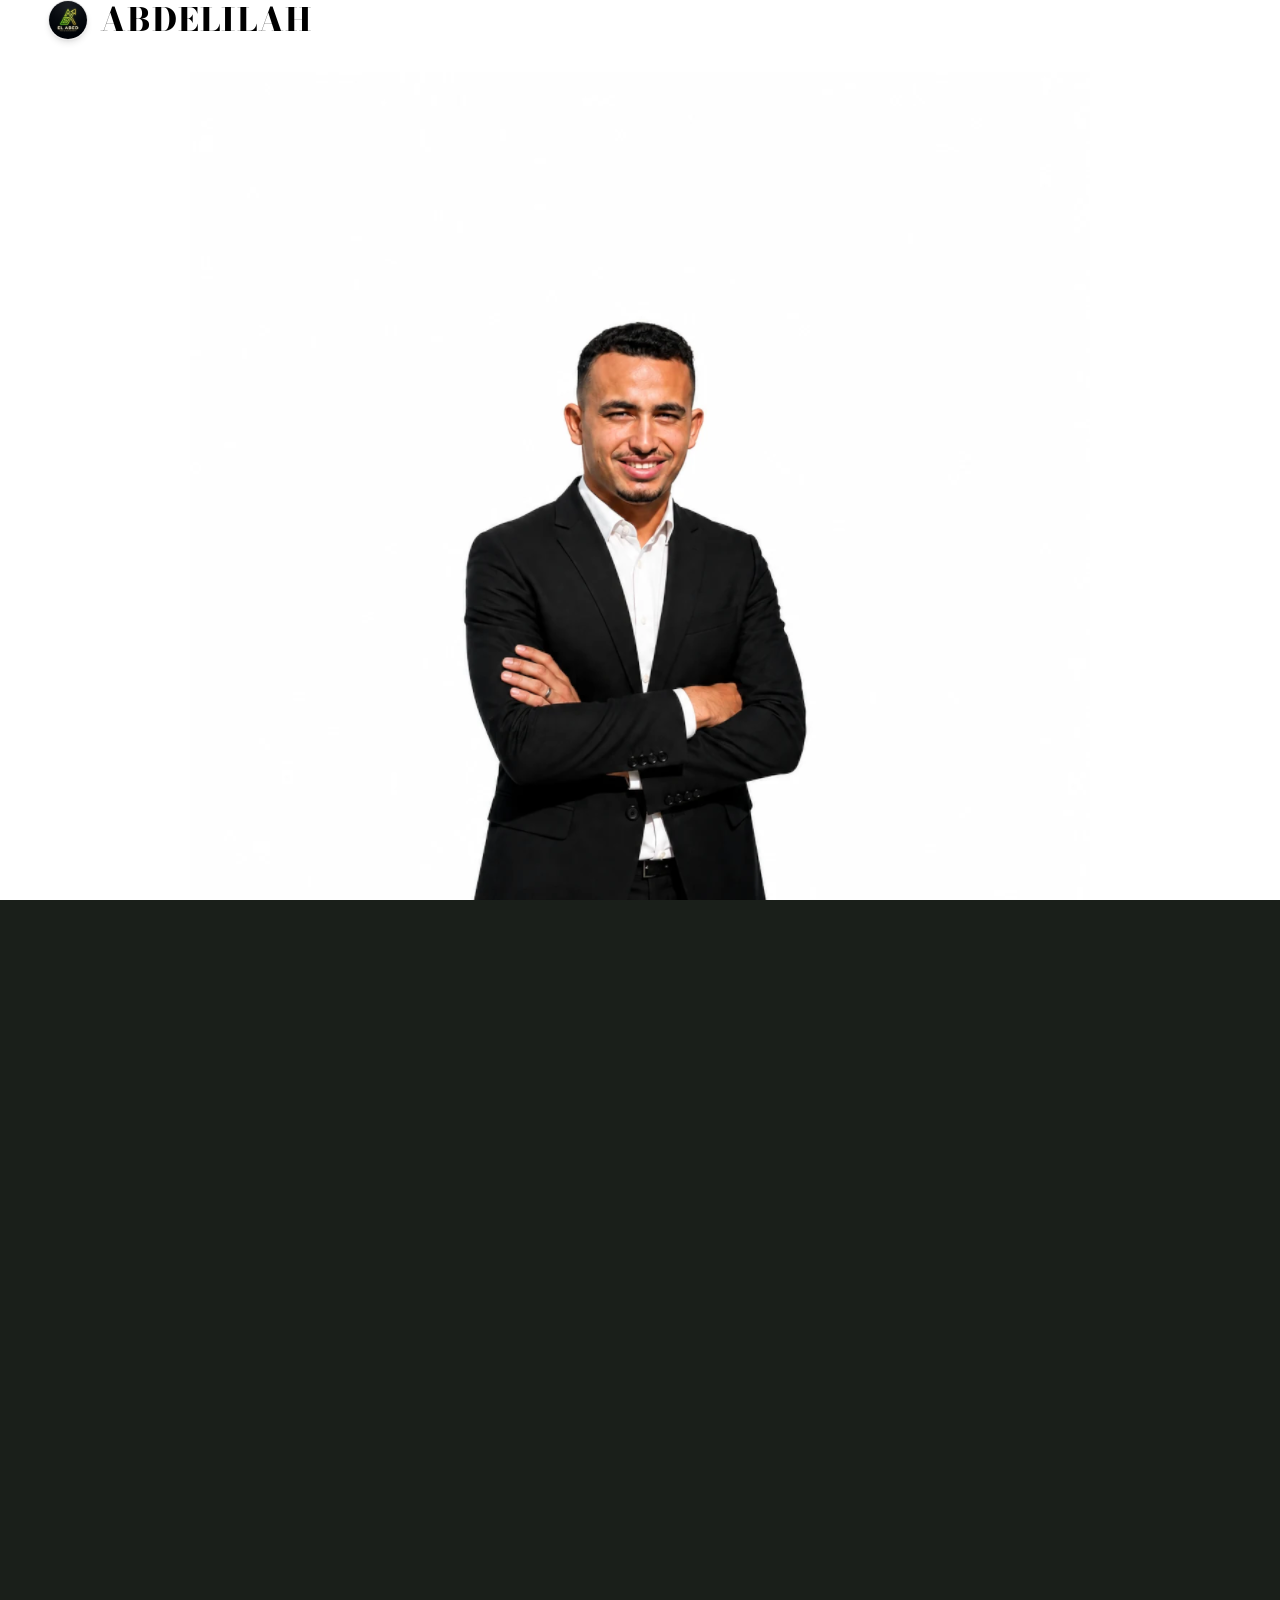
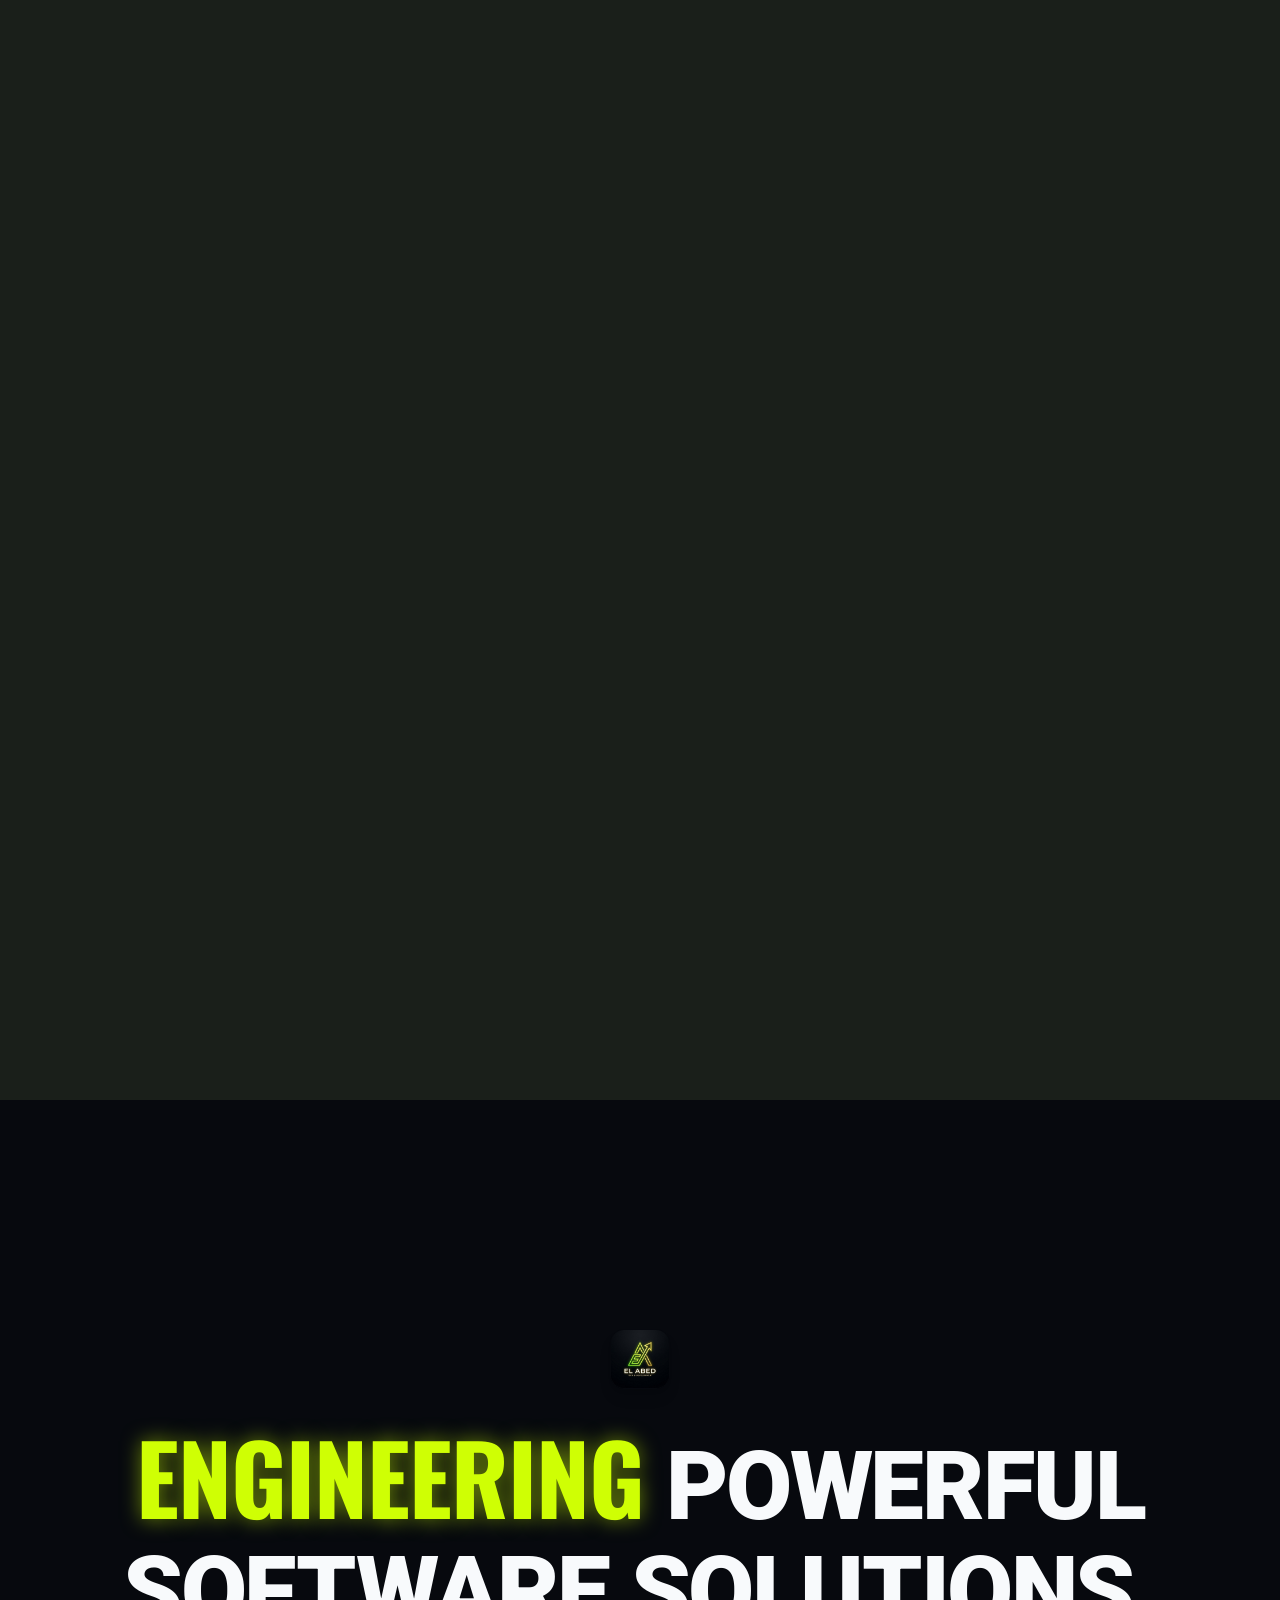
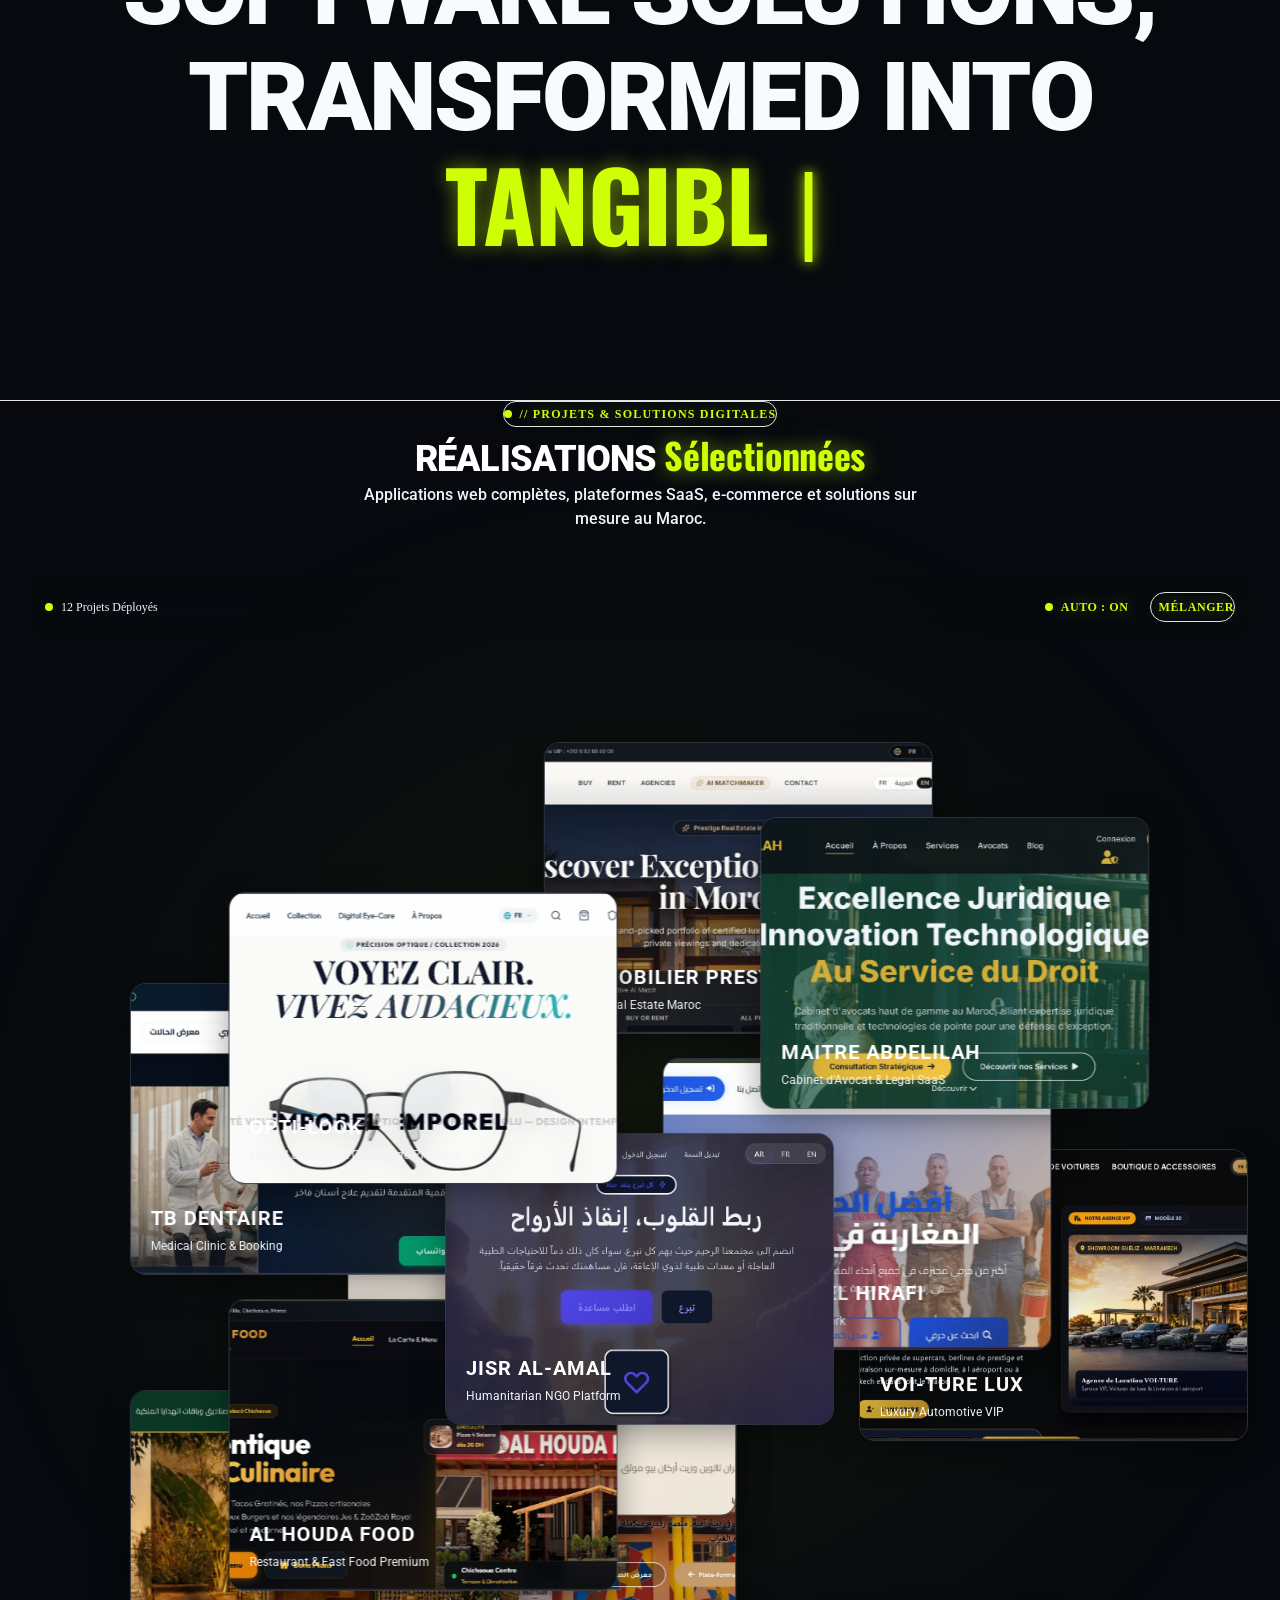
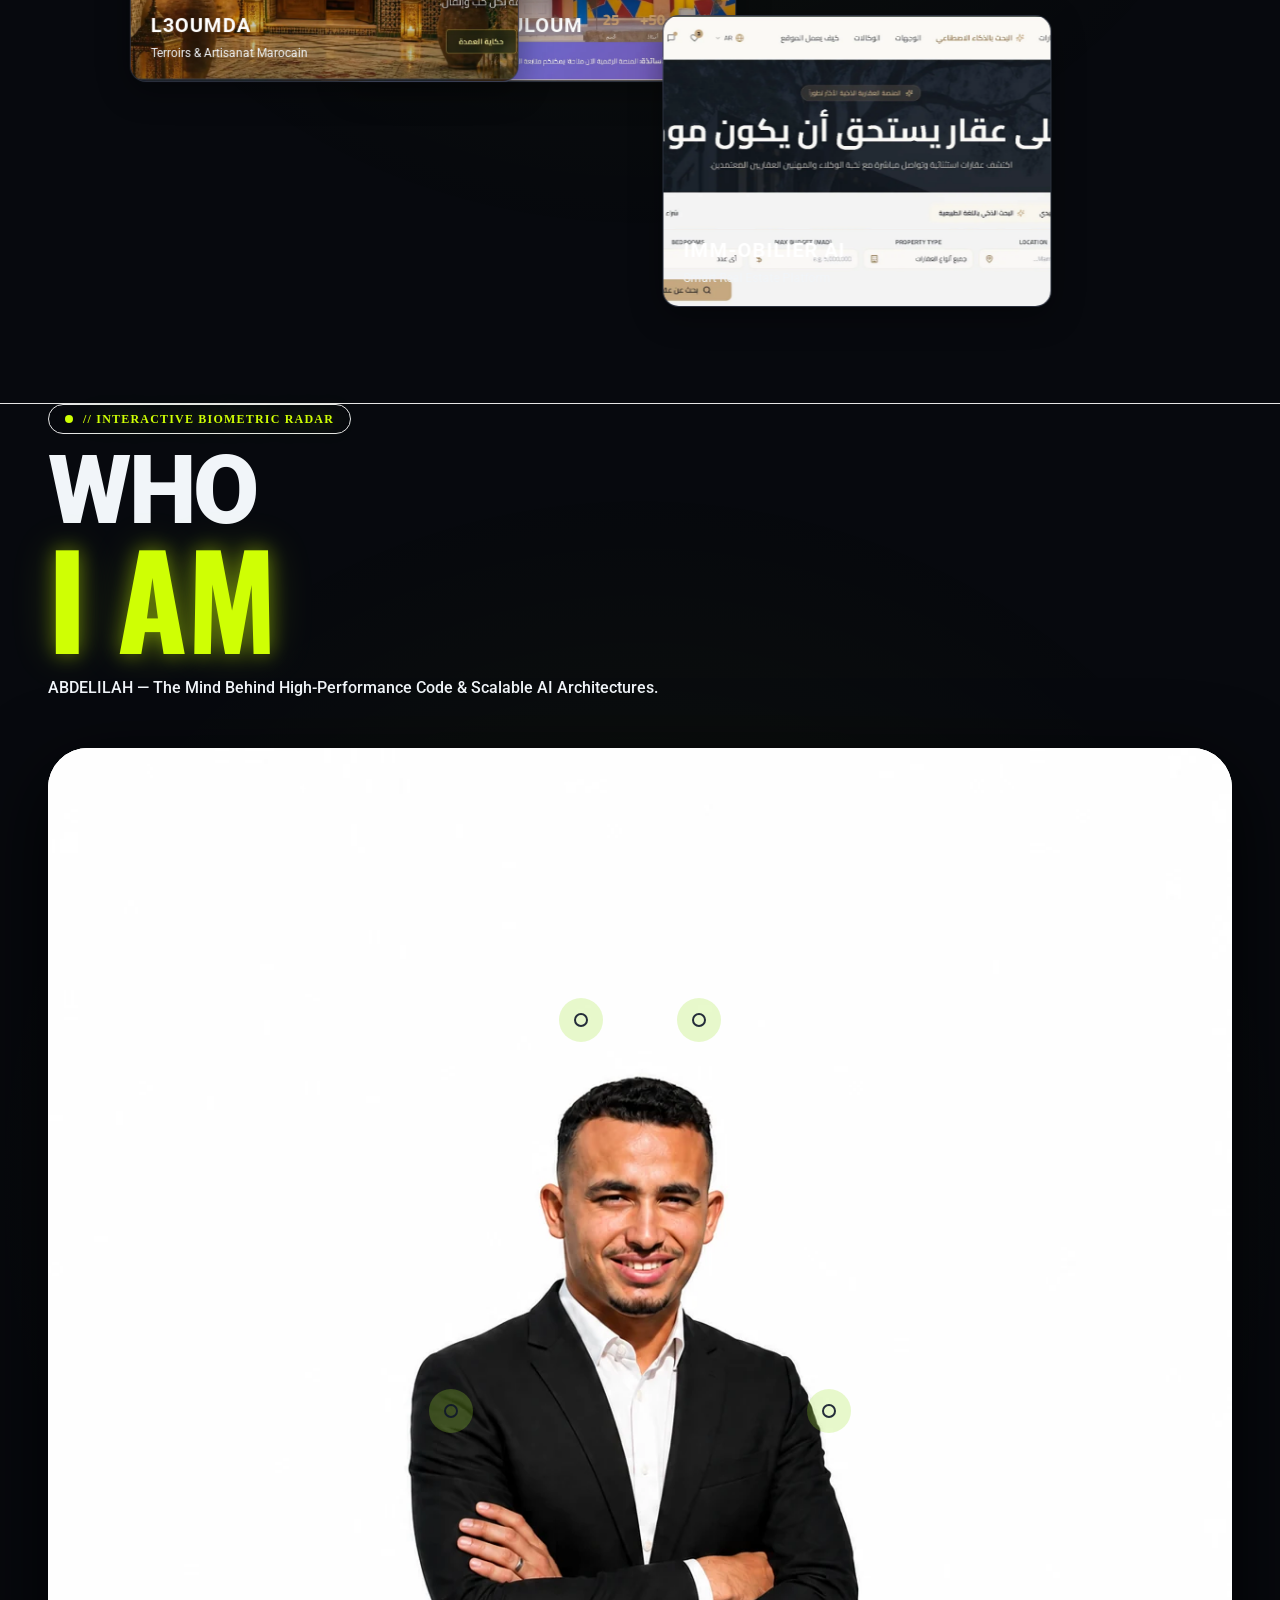
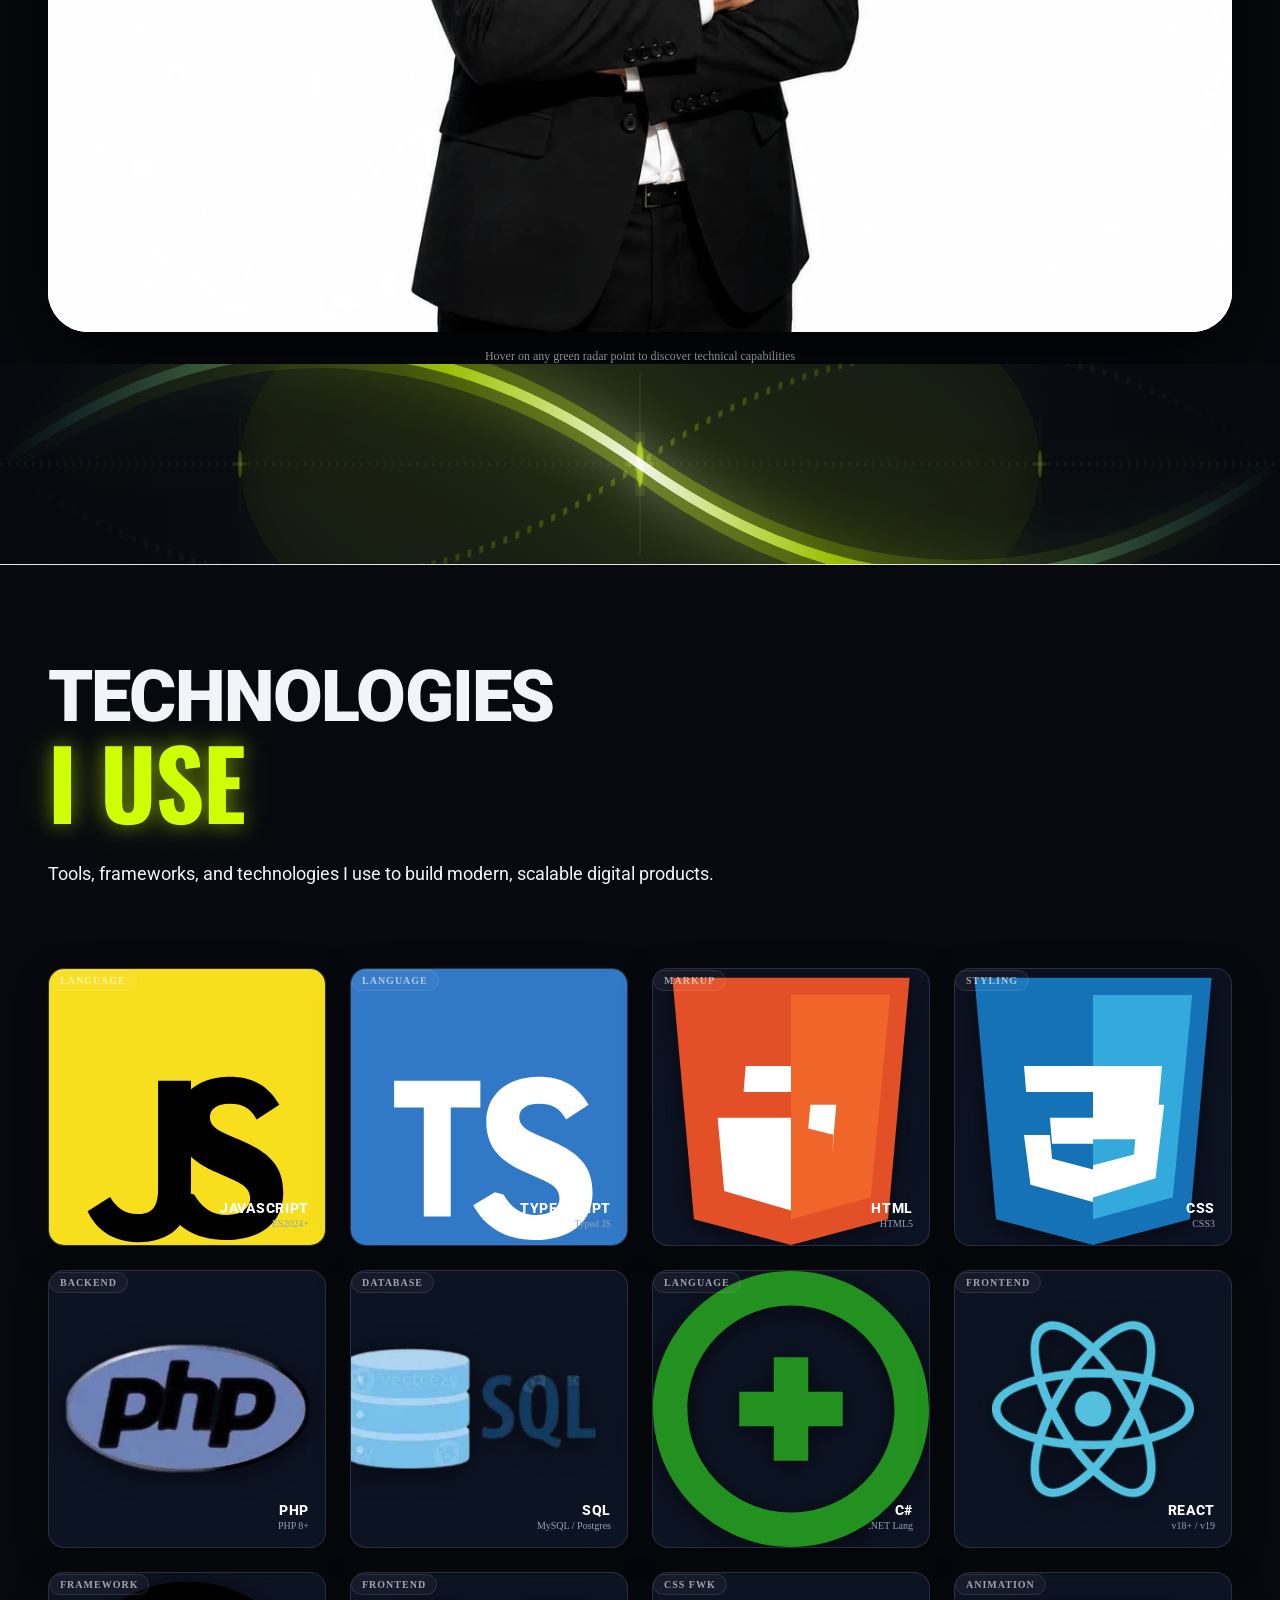
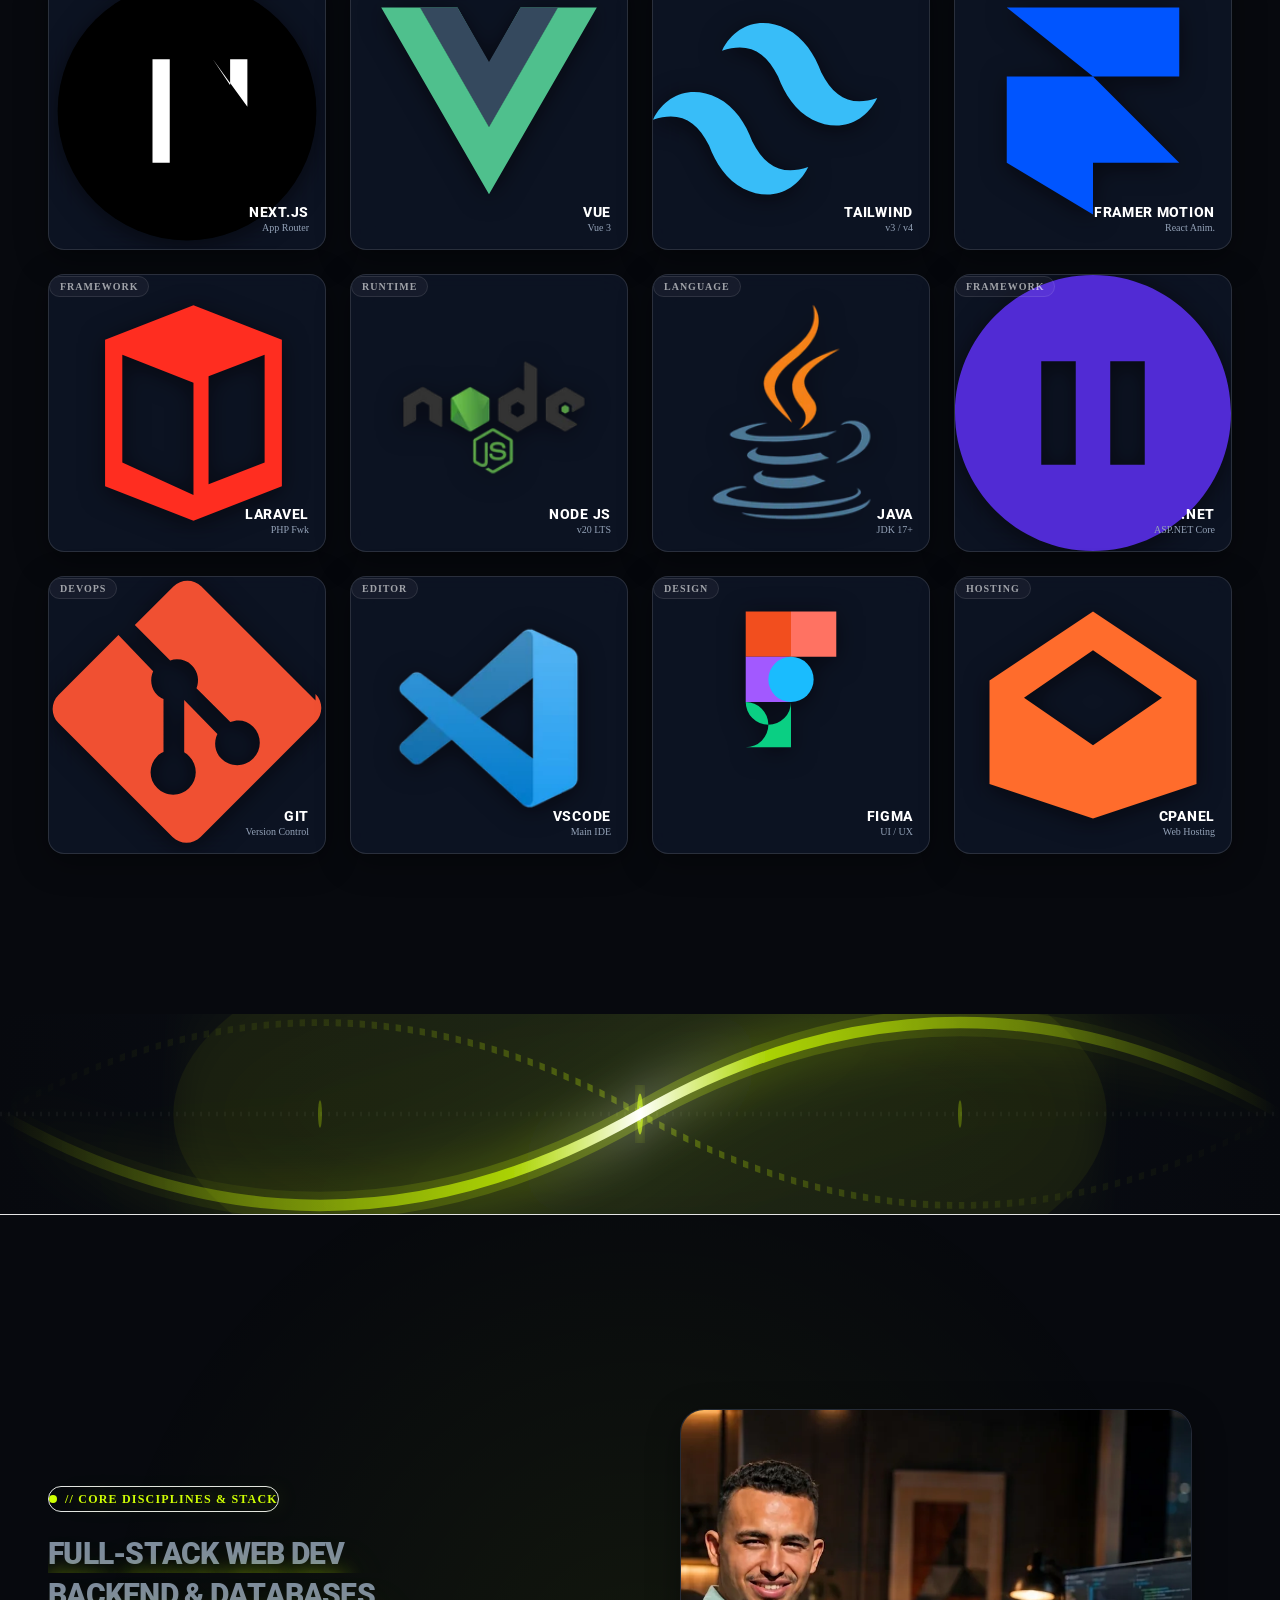
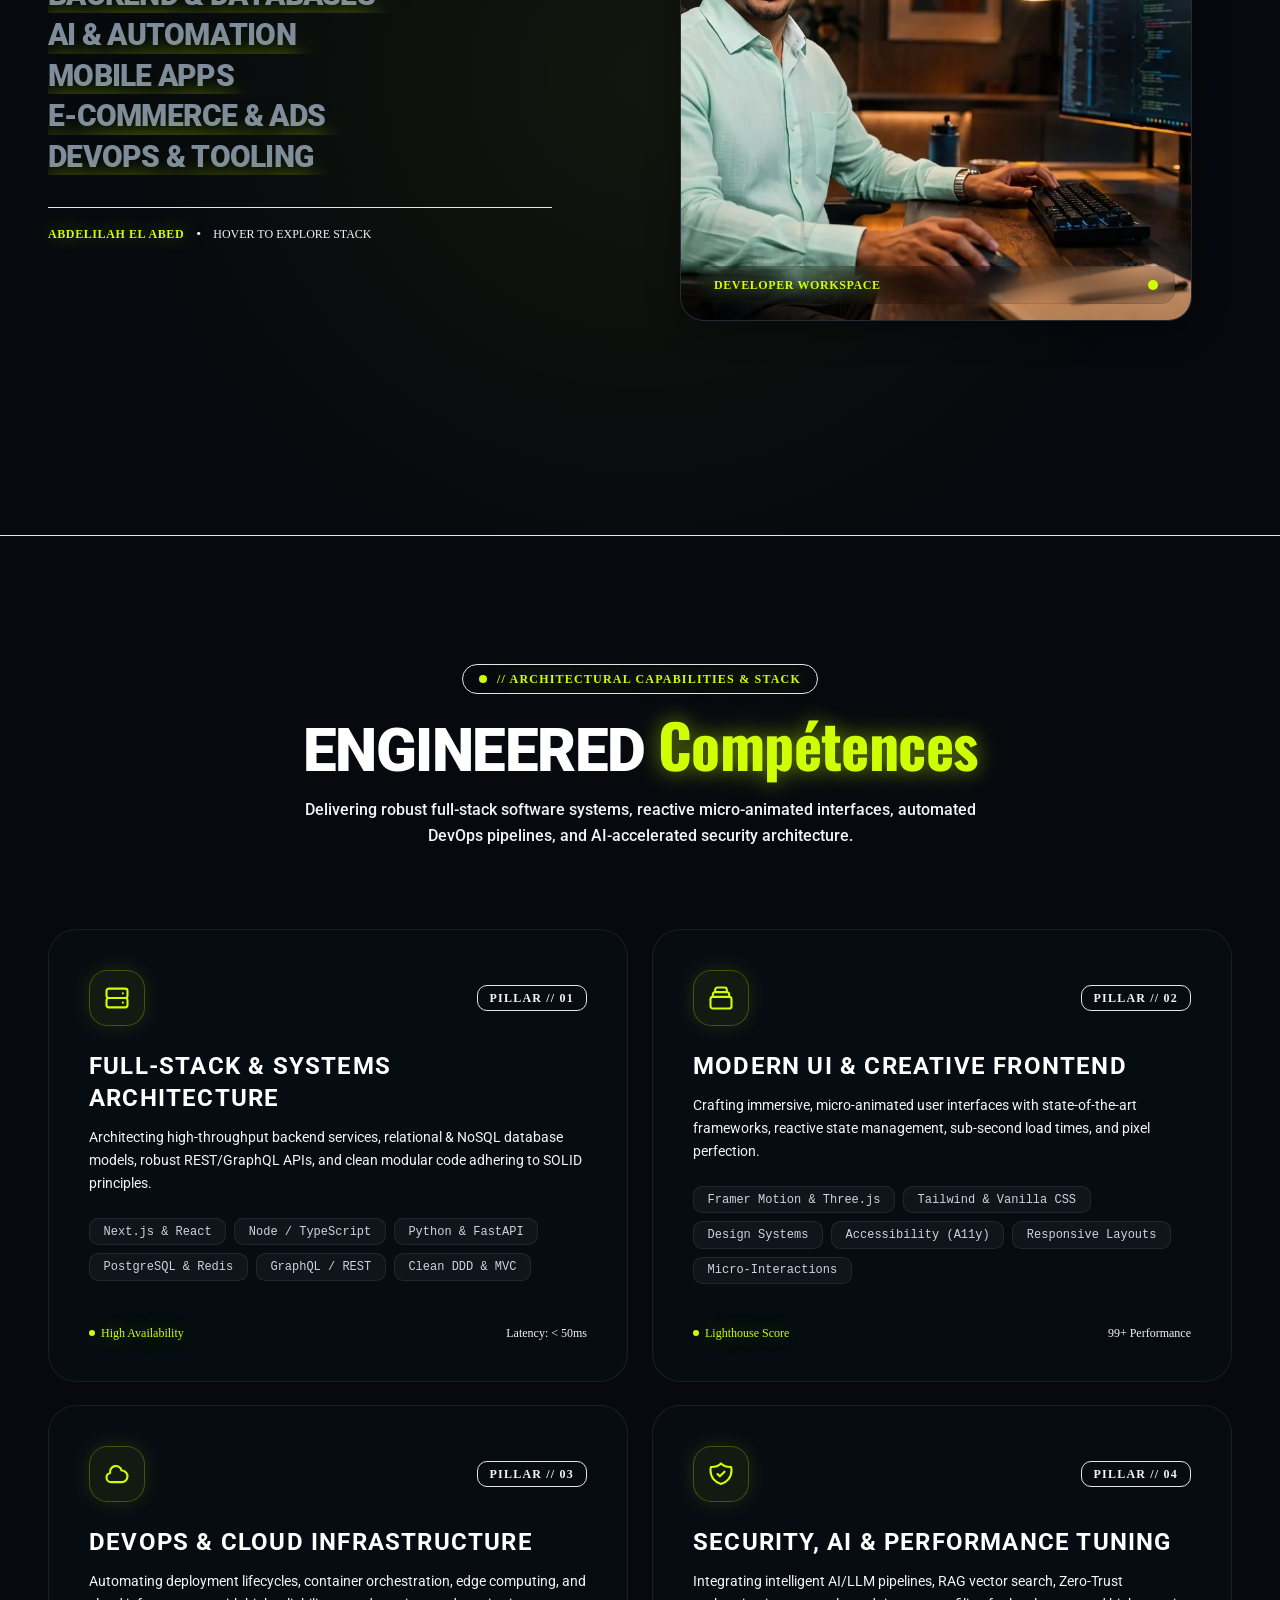
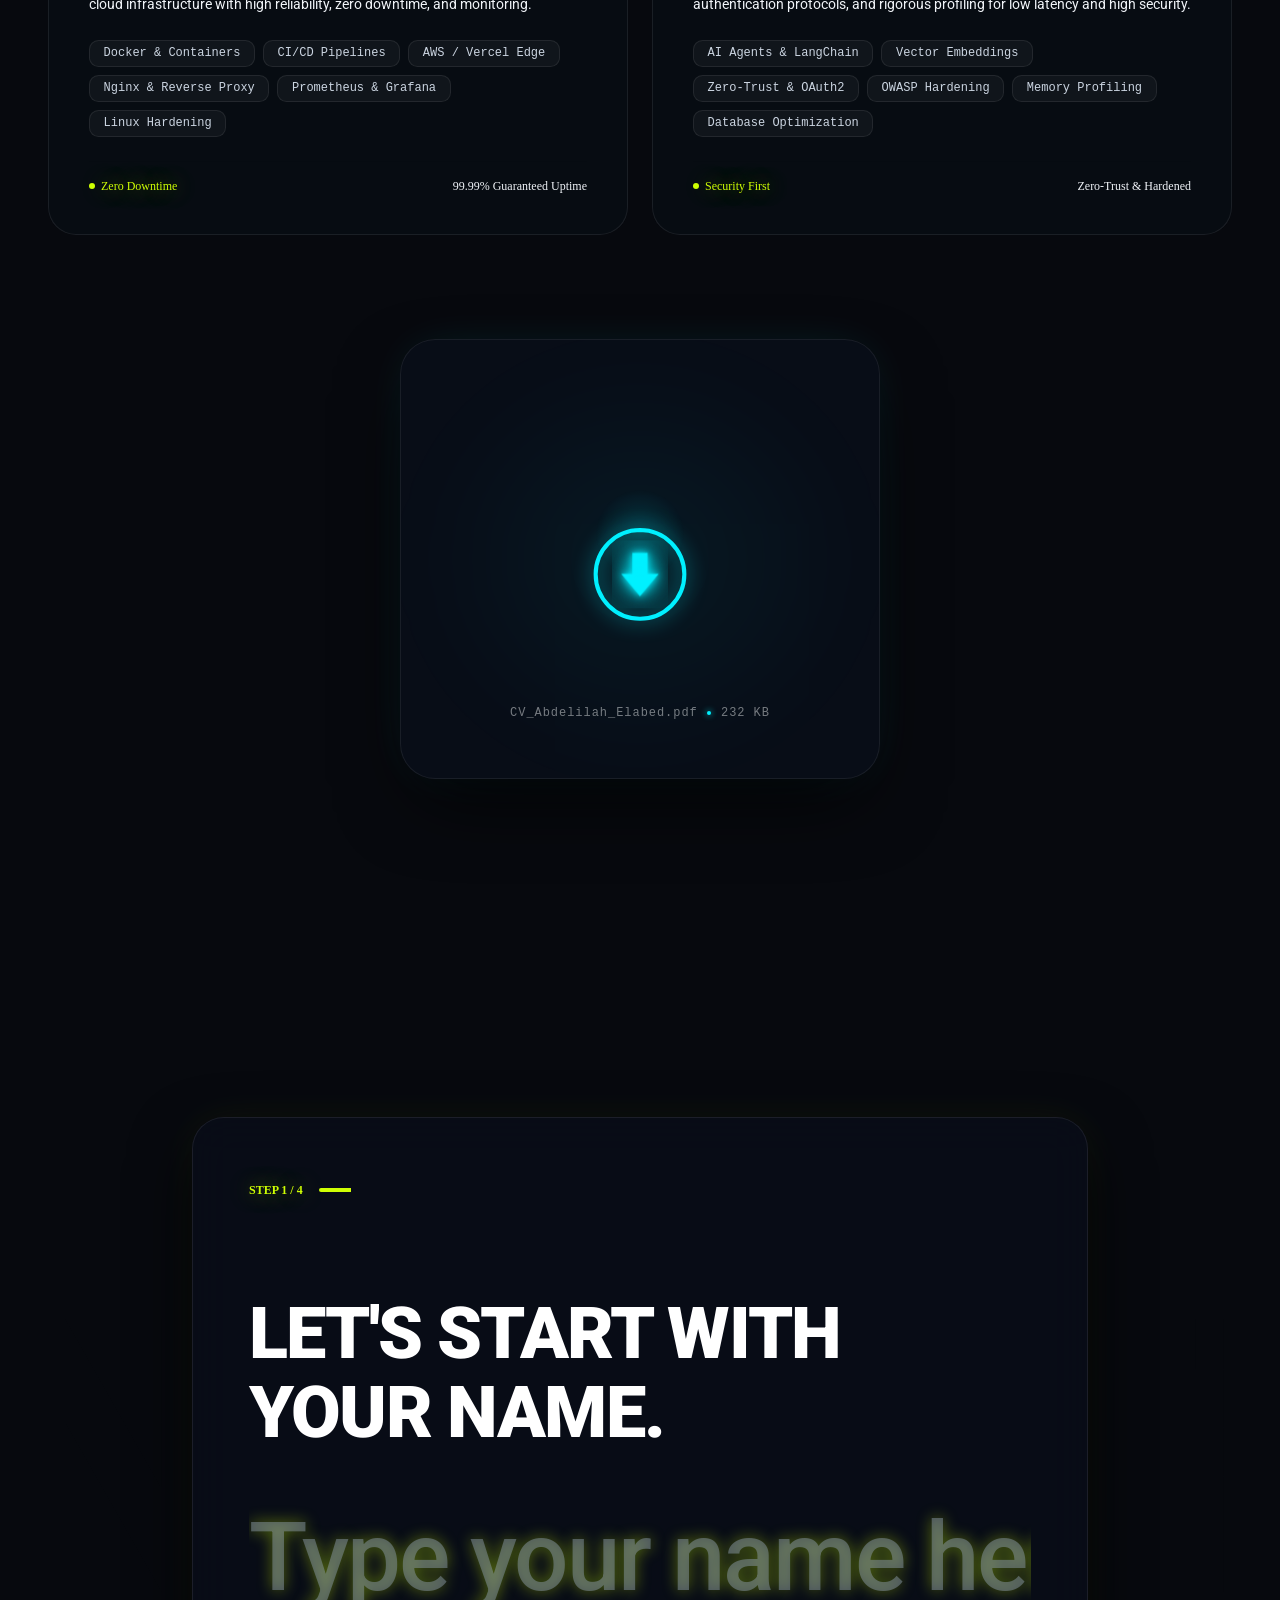
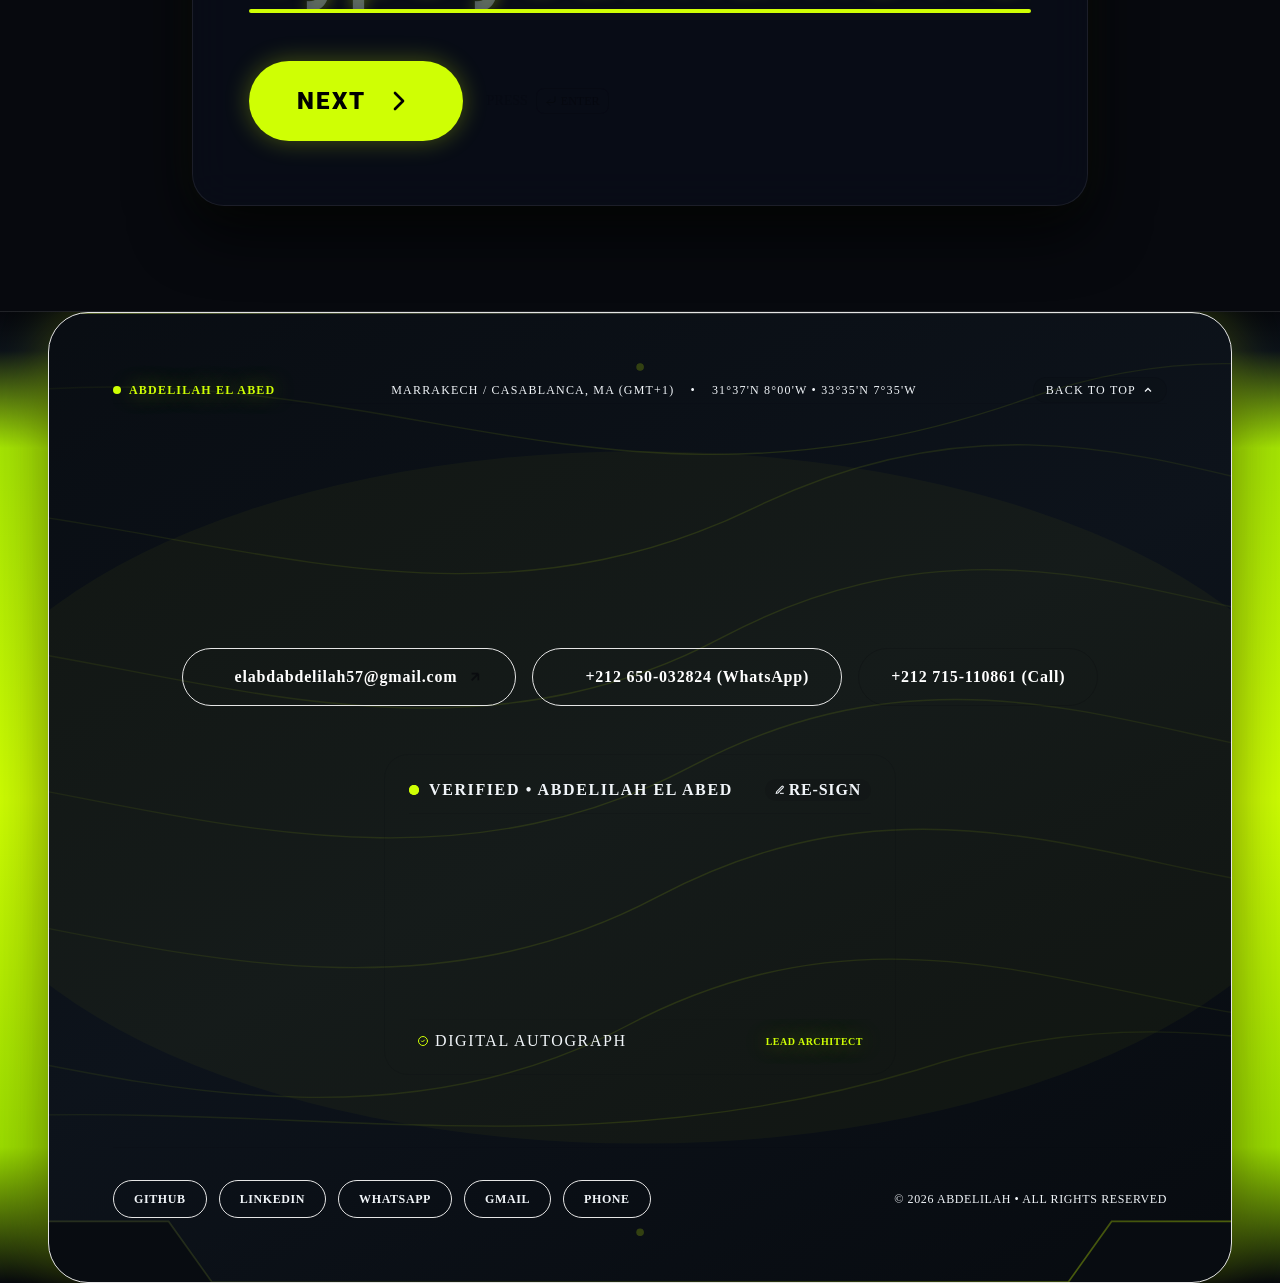
<file: index.html>
<!DOCTYPE html>
<html lang="fr" class="scroll-smooth">

<head>
    <meta charSet="utf-8" />
    <meta name="viewport" content="width=device-width, initial-scale=1" />

    <!-- Primary SEO Metadata -->
    <title>Abdelilah El Abed | Développeur Web Full Stack Casablanca &amp; Maroc</title>
    <meta name="description"
        content="Développeur Web Full Stack à Casablanca &amp; Maroc. Création d'applications web sur mesure, API REST : PHP, Laravel, React &amp; Next.js. Découvrez mes réalisations." />
    <meta name="keywords"
        content="Développeur Web Casablanca, Développeur Web Full Stack Maroc, Développeur PHP Casablanca, Développeur Laravel Casablanca, Développeur React Maroc, Développeur Full Stack Casablanca, Développeur Web Marrakech, Développeur Web Freelance Casablanca, Création de sites web Casablanca, Création de sites web Maroc, Full Stack Developer Casablanca Morocco" />
    <meta name="author" content="Abdelilah El Abed" />
    <meta name="robots" content="index, follow, max-image-preview:large, max-snippet:-1, max-video-preview:-1" />
    <link rel="canonical" href="https://port-folio-elabed.vercel.app/" />
    <meta name="google-site-verification" content="google332ca866acc68e3e" />

    <!-- Geo & Local Relevance Tags (Casablanca & Marrakech, Maroc) -->
    <meta name="geo.region" content="MA-06, MA-07, MA" />
    <meta name="geo.placename" content="Casablanca, Marrakech, Maroc" />
    <meta name="geo.position" content="33.5731;-7.5898" />
    <meta name="ICBM" content="33.5731, -7.5898" />

    <!-- Open Graph (Facebook, LinkedIn, WhatsApp) -->
    <meta property="og:type" content="profile" />
    <meta property="og:site_name" content="Abdelilah El Abed | Portfolio" />
    <meta property="og:locale" content="fr_FR" />
    <meta property="og:locale:alternate" content="en_US" />
    <meta property="og:title" content="Abdelilah El Abed | Développeur Web Full Stack Maroc" />
    <meta property="og:description"
        content="Conception et développement d'applications web modernes, robustes et sur mesure : PHP, Laravel, React, Next.js, MySQL et API REST." />
    <meta property="og:url" content="https://port-folio-elabed.vercel.app/" />
    <meta property="og:image" content="https://port-folio-elabed.vercel.app/images/elabed_logo.jpg" />
    <meta property="og:image:secure_url" content="https://port-folio-elabed.vercel.app/images/elabed_logo.jpg" />
    <meta property="og:image:width" content="1024" />
    <meta property="og:image:height" content="1024" />
    <meta property="og:image:type" content="image/jpeg" />
    <meta property="og:image:alt" content="Abdelilah El Abed - Développeur Web Full Stack Maroc" />

    <!-- Twitter / X Cards -->
    <meta name="twitter:card" content="summary_large_image" />
    <meta name="twitter:title" content="Abdelilah El Abed | Développeur Web Full Stack Maroc" />
    <meta name="twitter:description"
        content="Développeur Web Full Stack basé au Maroc (Marrakech &amp; Casablanca). Spécialiste PHP, Laravel, React, Next.js, MySQL &amp; API REST." />
    <meta name="twitter:image" content="https://port-folio-elabed.vercel.app/images/elabed_logo.jpg" />
    <meta name="twitter:image:alt" content="Abdelilah El Abed Portfolio" />

    <!-- Favicon & Search Icon Indexing -->
    <link rel="icon" type="image/x-icon" href="favicon.ico" />
    <link rel="shortcut icon" type="image/x-icon" href="favicon.ico" />
    <link rel="apple-touch-icon" sizes="180x180" href="images/elabed_logo.webp" />
    <link rel="image_src" href="images/elabed_logo.webp" />
    <meta name="msapplication-TileImage" content="images/elabed_logo.webp" />

    <!-- Asset Resolver & Fallback Engine -->
    <script>
        (function () {
            if (window.location.pathname === '/Port-Folio') {
                try {
                    window.history.replaceState(null, '', '/Port-Folio/' + window.location.search + window.location.hash);
                } catch (e) { }
            }

            var SVG_DATA_MAP = {
                "JAVASCRIPT.svg": 'data:image/svg+xml;utf8,<svg xmlns="http://www.w3.org/2000/svg" viewBox="0 0 128 128"><path fill="%23F7DF1E" d="M0 0h128v128H0z"/><path d="M67.31 104.56c3.27 5.48 7.6 9.53 15.35 9.53 6.47 0 10.65-3.18 10.65-7.6 0-5.32-4.24-7.25-11.35-10.31l-3.9-1.68c-11.23-4.83-18.72-10.9-18.72-23.75 0-11.75 9.17-20.73 24.12-20.73 10.5 0 18.02 3.71 23.36 12.98l-10.5 6.74c-2.92-5.18-6.1-7.25-12.86-7.25-5.32 0-8.83 2.47-8.83 6.1 0 4.24 3.36 6.19 9.8 8.94l3.9 1.68c13.06 5.58 20.31 11.43 20.31 24.64 0 14.13-11.04 21.84-26.6 21.84-14.83 0-23.86-7.07-28.78-16.14l10.05-5.99zm-38.98 1.15c2.47 4.33 6.36 7.95 12.72 7.95 5.83 0 9.53-2.3 9.53-11.57V51.78h15.26v49.88c0 17.5-10.07 25.01-24.64 25.01-11.66 0-19.34-5.92-23.32-14.31l10.45-6.65z"/></svg>',
                "TYPESCRIPT.svg": 'data:image/svg+xml;utf8,<svg xmlns="http://www.w3.org/2000/svg" viewBox="0 0 128 128"><path fill="%233178C6" d="M0 0h128v128H0z"/><path fill="%23FFF" d="M70.7 104.56c3.27 5.48 7.6 9.53 15.35 9.53 6.47 0 10.65-3.18 10.65-7.6 0-5.32-4.24-7.25-11.35-10.31l-3.9-1.68c-11.23-4.83-18.72-10.9-18.72-23.75 0-11.75 9.17-20.73 24.12-20.73 10.5 0 18.02 3.71 23.36 12.98l-10.5 6.74c-2.92-5.18-6.1-7.25-12.86-7.25-5.32 0-8.83 2.47-8.83 6.1 0 4.24 3.36 6.19 9.8 8.94l3.9 1.68c13.06 5.58 20.31 11.43 20.31 24.64 0 14.13-11.04 21.84-26.6 21.84-14.83 0-23.86-7.07-28.78-16.14l10.05-5.99zM20 51.78h40v12.5H46.25v50.5H33.75v-50.5H20v-12.5z"/></svg>',
                "HTML.svg": 'data:image/svg+xml;utf8,<svg xmlns="http://www.w3.org/2000/svg" viewBox="0 0 128 128"><path fill="%23E34F26" d="M19 116L9 4h110l-10 112-45 12z"/><path fill="%23EF652A" d="M64 116l37-10 9-94H64z"/><path fill="%23FFF" d="M64 45H43l-1 12h22v12H30l3 34 31 9V45zm0 46l19-5 2-23H73l-1 11 12 3-1 9-19 5V91z"/></svg>',
                "CSS.svg": 'data:image/svg+xml;utf8,<svg xmlns="http://www.w3.org/2000/svg" viewBox="0 0 128 128"><path fill="%231572B6" d="M19 116L9 4h110l-10 112-45 12z"/><path fill="%2333A9DC" d="M64 116l37-10 9-94H64z"/><path fill="%23FFF" d="M64 45H32l1 12h31v12H44l1 12h19v12l-19-5-1-11H32l3 23 29 8V45zm0 46V45h32l-3 34H64v12l19-5 2-23h12l-4 34-29 9z"/></svg>',
                "csharp.svg": 'data:image/svg+xml;utf8,<svg xmlns="http://www.w3.org/2000/svg" viewBox="0 0 128 128"><path fill="%23239120" d="M64 128C28.7 128 0 99.3 0 64S28.7 0 64 0s64 28.7 64 64-28.7 64-64 64zm0-112C37.5 16 16 37.5 16 64s21.5 48 48 48 48-21.5 48-48S90.5 16 64 16zm-8 24h16v16h16v16H72v16H56V72H40V56h16V40z"/></svg>',
                "next.svg": 'data:image/svg+xml;utf8,<svg xmlns="http://www.w3.org/2000/svg" viewBox="0 0 128 128"><circle cx="64" cy="64" r="60" fill="%23000"/><path fill="%23FFF" d="M48 40v48h8V40h-8zm28 0l16 22V40h-8v12l-8-12z"/></svg>',
                "vue.svg": 'data:image/svg+xml;utf8,<svg xmlns="http://www.w3.org/2000/svg" viewBox="0 0 128 128"><path fill="%234FC08D" d="M78.6 16H96L64 71.5 32 16h17.4L64 42z"/><path fill="%2335495E" d="M49.4 16L64 41.3 78.6 16H96L64 71.5 32 16z"/><path fill="%234FC08D" d="M14 16l50 86.6L114 16H96L64 71.5 32 16z"/></svg>',
                "tailwind.svg": 'data:image/svg+xml;utf8,<svg xmlns="http://www.w3.org/2000/svg" viewBox="0 0 128 128"><path fill="%2338BDF8" d="M32 36c6-12 18-16 30-10 8 4 13 12 16 20 6 12 14 16 26 12-6 12-18 16-30 10-8-4-13-12-16-20-6-12-14-16-26-12zm-32 32c6-12 18-16 30-10 8 4 13 12 16 20 6 12 14 16 26 12-6 12-18 16-30 10-8-4-13-12-16-20-6-12-14-16-26-12z"/></svg>',
                "framermotion.svg": 'data:image/svg+xml;utf8,<svg xmlns="http://www.w3.org/2000/svg" viewBox="0 0 128 128"><path fill="%230055FF" d="M24 16h80v32H64zM24 48h40l40 40H24zM24 88h40v24z"/></svg>',
                "laravel.svg": 'data:image/svg+xml;utf8,<svg xmlns="http://www.w3.org/2000/svg" viewBox="0 0 128 128"><path fill="%23FF2D20" d="M108 30L67 14 26 30v68l41 16 41-16V30zm-41 72L34 87V37l33 13v52zm33-15l-26 10V47l26-10v50z"/></svg>',
                "dotnet.svg": 'data:image/svg+xml;utf8,<svg xmlns="http://www.w3.org/2000/svg" viewBox="0 0 128 128"><path fill="%23512BD4" d="M64 0C28.7 0 0 28.7 0 64s28.7 64 64 64 64-28.7 64-64S99.3 0 64 0zm-8 88H40V40h16v48zm32 0H72V40h16v48z"/></svg>',
                "git.svg": 'data:image/svg+xml;utf8,<svg xmlns="http://www.w3.org/2000/svg" viewBox="0 0 128 128"><path fill="%23F05032" d="M123.6 57.3L70.7 4.4c-3.6-3.6-9.4-3.6-13 0L39.8 22.3l16.4 16.4c3.4-1.1 7.3-.4 10.1 2.3 2.9 2.9 3.5 7.1 2.1 10.6l15.7 15.7c3.5-1.4 7.7-.8 10.6 2.1 4.1 4.1 4.1 10.7 0 14.8-4.1 4.1-10.7 4.1-14.8 0-3.1-3.1-3.6-7.8-1.8-11.4L62.7 57.1v24.2c.9.5 1.7 1.2 2.3 1.8 4.1 4.1 4.1 10.7 0 14.8-4.1 4.1-10.7 4.1-14.8 0-4.1-4.1-4.1-10.7 0-14.8.8-.8 1.8-1.5 2.9-1.9V56.6c-1.1-.4-2.1-1.1-2.9-1.9-3-3-3.5-7.4-1.9-11L32.2 26.9 4.4 54.7c-3.6 3.6-3.6 9.4 0 13l52.9 52.9c3.6 3.6 9.4 3.6 13 0l53.3-53.3c3.6-3.6 3.6-9.4 0-13z"/></svg>',
                "figma.svg": 'data:image/svg+xml;utf8,<svg xmlns="http://www.w3.org/2000/svg" viewBox="0 0 128 128"><path fill="%23F24E1E" d="M43 16h21v21H43z"/><path fill="%23FF7262" d="M64 16h21v21H64z"/><path fill="%23A259FF" d="M43 37h21v21H43z"/><path fill="%231ABCFE" d="M64 37a10.5 10.5 0 1 0 0 21 10.5 10.5 0 0 0 0-21z"/><path fill="%230ACF83" d="M43 58a10.5 10.5 0 1 0 21 0v21H43a10.5 10.5 0 0 0 0-21z"/></svg>',
                "PANEL.svg": 'data:image/svg+xml;utf8,<svg xmlns="http://www.w3.org/2000/svg" viewBox="0 0 128 128"><path fill="%23FF6C2C" d="M64 16L16 48v48l48 16 48-16V48L64 16zm0 18l32 22-32 22-32-22 32-22z"/></svg>'
            };

            window.resolveAssetPath = function (img) {
                if (!img || img.__resolving) return;
                var rawSrc = img.getAttribute('src') || img.src || '';
                var filename = rawSrc.split('?')[0].split('#')[0].split('/').pop();
                if (!filename) return;

                img.style.color = 'transparent';

                if (SVG_DATA_MAP[filename]) {
                    img.__resolving = true;
                    img.src = SVG_DATA_MAP[filename];
                    img.srcset = '';
                    return;
                }

                var baseDir = window.location.pathname.indexOf('/Port-Folio') !== -1 ? '/Port-Folio/' : './';
                var candidates = [
                    baseDir + 'images/' + filename,
                    './images/' + filename,
                    'images/' + filename,
                    '/images/' + filename
                ];

                var tryIdx = parseInt(img.dataset.tryIdx || '0', 10);
                if (tryIdx < candidates.length) {
                    var nextCandidate = candidates[tryIdx];
                    img.dataset.tryIdx = (tryIdx + 1).toString();
                    if (nextCandidate !== rawSrc && nextCandidate !== img.src) {
                        img.src = nextCandidate;
                        img.srcset = '';
                    } else if (tryIdx + 1 < candidates.length) {
                        img.dataset.tryIdx = (tryIdx + 2).toString();
                        img.src = candidates[tryIdx + 1];
                        img.srcset = '';
                    }
                }
            };

            function scanAndFix() {
                var imgs = document.querySelectorAll('.tech-brand-card img, img.tech-img');
                for (var i = 0; i < imgs.length; i++) {
                    var img = imgs[i];
                    if (!img.getAttribute('onerror')) {
                        img.setAttribute('onerror', 'window.resolveAssetPath(this)');
                    }
                    if (img.naturalWidth === 0 && img.complete) {
                        window.resolveAssetPath(img);
                    }
                }
            }

            if (document.readyState === 'loading') {
                document.addEventListener('DOMContentLoaded', scanAndFix);
            } else {
                scanAndFix();
            }
            window.addEventListener('load', scanAndFix);

            if (window.MutationObserver) {
                var observer = new MutationObserver(function (mutations) {
                    for (var i = 0; i < mutations.length; i++) {
                        var added = mutations[i].addedNodes;
                        for (var j = 0; j < added.length; j++) {
                            var node = added[j];
                            if (node.nodeType === 1) {
                                if (node.tagName === 'IMG' && (node.classList.contains('tech-img') || (node.closest && node.closest('.tech-brand-card')))) {
                                    if (!node.getAttribute('onerror')) node.setAttribute('onerror', 'window.resolveAssetPath(this)');
                                    if (node.naturalWidth === 0 && node.complete) window.resolveAssetPath(node);
                                } else if (node.querySelectorAll) {
                                    var found = node.querySelectorAll('.tech-brand-card img, img.tech-img');
                                    for (var k = 0; k < found.length; k++) {
                                        if (!found[k].getAttribute('onerror')) found[k].setAttribute('onerror', 'window.resolveAssetPath(this)');
                                        if (found[k].naturalWidth === 0 && found[k].complete) window.resolveAssetPath(found[k]);
                                    }
                                }
                            }
                        }
                    }
                });
                observer.observe(document.documentElement, { childList: true, subtree: true });
            }
        })();
    </script>

    <!-- Stylesheets & Scripts -->
    <link rel="stylesheet" href="/_next/static/chunks/2b6b1421d4754902.css" data-precedence="next" />
    <link rel="stylesheet" href="/_next/static/chunks/ca55b930a41493e4.css" data-precedence="next" />
    <link rel="preload" as="script" fetchPriority="low" href="/_next/static/chunks/f0903504c29bf78b.js" />
    <script src="/_next/static/chunks/bdbb75d570d541a6.js" async=""></script>
    <script src="/_next/static/chunks/238ea51be40d7508.js" async=""></script>
    <script src="/_next/static/chunks/00b113d765837a7e.js" async=""></script>
    <script src="/_next/static/chunks/a9e0f2d9c9892e7e.js" async=""></script>
    <script src="/_next/static/chunks/turbopack-5b7d729fcc95f94b.js" async=""></script>
    <script src="/_next/static/chunks/e0c4451251674107.js" async=""></script>
    <script src="/_next/static/chunks/689c7821f7f06ffb.js" async=""></script>
    <script src="/_next/static/chunks/2d70041d2a96a10e.js" async=""></script>
    <script src="/_next/static/chunks/841dbd42bd2e2a3f.js" async=""></script>
    <script src="/_next/static/chunks/c65c05f54eca7dce.js" async=""></script>
    <script src="/_next/static/chunks/f051c89b550e42cf.js" async=""></script>
    <meta name="next-size-adjust" content="" />

    <meta name="theme-color" content="#07090E" />
    <meta name="apple-mobile-web-app-status-bar-style" content="black-translucent" />

    <!-- Google Fonts Preconnect & High-Performance Asynchronous Loading -->
    <link rel="preconnect" href="https://fonts.googleapis.com">
    <link rel="preconnect" href="https://fonts.gstatic.com" crossorigin>
    <link rel="preload" as="style"
        href="https://fonts.googleapis.com/css2?family=Bodoni+Moda:ital,opsz,wght@0,6..96,700;0,6..96,800;1,6..96,700&family=Plus+Jakarta+Sans:wght@600;700;800&family=Space+Grotesk:wght@700&display=swap">
    <link rel="stylesheet"
        href="https://fonts.googleapis.com/css2?family=Bodoni+Moda:ital,opsz,wght@0,6..96,700;0,6..96,800;1,6..96,700&family=Plus+Jakarta+Sans:wght@600;700;800&family=Space+Grotesk:wght@700&display=swap"
        media="print" onload="this.media='all'">
    <noscript>
        <link rel="stylesheet"
            href="https://fonts.googleapis.com/css2?family=Bodoni+Moda:ital,opsz,wght@0,6..96,700;0,6..96,800;1,6..96,700&family=Plus+Jakarta+Sans:wght@600;700;800&family=Space+Grotesk:wght@700&display=swap">
    </noscript>

    <!-- Schema.org JSON-LD Structured Data: Person, WebSite, ProfilePage, LocalBusiness/Service & Projects -->
    <script type="application/ld+json">
    {
      "@context": "https://schema.org",
      "@graph": [
        {
          "@type": "Person",
          "@id": "https://port-folio-elabed.vercel.app/#person",
          "name": "Abdelilah El Abed",
          "alternateName": ["Abdelilah Elabed", "Abdelilah"],
          "jobTitle": "Développeur Web Full Stack & Mobile",
          "description": "Développeur Web Full Stack basé à Casablanca et Marrakech, Maroc. Spécialisé dans la conception d'applications web sur mesure, API REST, architectures PHP (MVC, POO), Laravel, React, Next.js et bases relationnelles MySQL.",
          "url": "https://port-folio-elabed.vercel.app/",
          "image": "https://port-folio-elabed.vercel.app/images/elabed_logo.jpg",
          "email": "mailto:elabdabdelilah57@gmail.com",
          "telephone": "+212715110861",
          "nationality": "Moroccan",
          "address": {
            "@type": "PostalAddress",
            "addressLocality": "Casablanca",
            "addressRegion": "Casablanca-Settat",
            "addressCountry": "MA",
            "postalCode": "20000"
          },
          "workLocation": [
            {
              "@type": "Place",
              "name": "Casablanca",
              "address": {
                "@type": "PostalAddress",
                "addressLocality": "Casablanca",
                "addressRegion": "Casablanca-Settat",
                "addressCountry": "MA",
                "postalCode": "20000"
              },
              "geo": {
                "@type": "GeoCoordinates",
                "latitude": 33.5731,
                "longitude": -7.5898
              },
              "hasMap": "https://www.google.com/maps/search/?api=1&query=Casablanca+Maroc"
            },
            {
              "@type": "Place",
              "name": "Marrakech",
              "address": {
                "@type": "PostalAddress",
                "addressLocality": "Marrakech",
                "addressRegion": "Marrakech-Safi",
                "addressCountry": "MA",
                "postalCode": "40000"
              },
              "geo": {
                "@type": "GeoCoordinates",
                "latitude": 31.6295,
                "longitude": -7.9811
              },
              "hasMap": "https://www.google.com/maps/search/?api=1&query=Marrakech+Maroc"
            }
          ],
          "hasMap": "https://www.google.com/maps/search/?api=1&query=Casablanca+Maroc",
          "knowsAbout": [
            "Développement Web Full Stack Casablanca",
            "Développeur PHP Casablanca",
            "Laravel",
            "MySQL",
            "JavaScript (ES6+)",
            "TypeScript",
            "React.js",
            "Next.js",
            "Tailwind CSS",
            "Node.js",
            "API REST",
            "Flutter",
            "n8n Automation",
            "Git & DevOps",
            "Optimisation Core Web Vitals",
            "SEO Technique Local Casablanca"
          ],
          "sameAs": [
            "https://github.com/qcanada281-crypto",
            "https://www.linkedin.com/in/abdelilah-el-abed-27092a384"
          ]
        },
        {
          "@type": "ProfessionalService",
          "@id": "https://port-folio-elabed.vercel.app/#service-casablanca",
          "name": "Abdelilah El Abed - Développeur Web Full Stack Casablanca & Maroc",
          "alternateName": "Développeur Web Freelance Casablanca",
          "image": "https://port-folio-elabed.vercel.app/images/elabed_logo.jpg",
          "url": "https://port-folio-elabed.vercel.app/",
          "telephone": "+212715110861",
          "email": "mailto:elabdabdelilah57@gmail.com",
          "priceRange": "$$",
          "currenciesAccepted": "MAD, EUR, USD",
          "address": {
            "@type": "PostalAddress",
            "addressLocality": "Casablanca",
            "addressRegion": "Casablanca-Settat",
            "addressCountry": "MA",
            "postalCode": "20000"
          },
          "geo": {
            "@type": "GeoCoordinates",
            "latitude": 33.5731,
            "longitude": -7.5898
          },
          "hasMap": "https://www.google.com/maps/search/?api=1&query=Casablanca+Maroc",
          "areaServed": [
            {
              "@type": "City",
              "name": "Casablanca",
              "sameAs": "https://fr.wikipedia.org/wiki/Casablanca"
            },
            {
              "@type": "City",
              "name": "Marrakech",
              "sameAs": "https://fr.wikipedia.org/wiki/Marrakech"
            },
            {
              "@type": "Country",
              "name": "Maroc"
            }
          ],
          "openingHoursSpecification": [
            {
              "@type": "OpeningHoursSpecification",
              "dayOfWeek": [
                "Monday",
                "Tuesday",
                "Wednesday",
                "Thursday",
                "Friday",
                "Saturday"
              ],
              "opens": "09:00",
              "closes": "19:00"
            }
          ],
          "serviceType": [
            "Développeur Web Casablanca",
            "Développement Web Full Stack Maroc",
            "Développeur PHP Casablanca",
            "Développeur Laravel Casablanca",
            "Création de sites internet Casablanca",
            "Applications Web & Mobile"
          ]
        },
        {
          "@type": "WebSite",
          "@id": "https://port-folio-elabed.vercel.app/#website",
          "url": "https://port-folio-elabed.vercel.app/",
          "name": "Portfolio Abdelilah El Abed | Développeur Web Casablanca & Maroc",
          "description": "Portfolio professionnel d'Abdelilah El Abed, Développeur Web Full Stack & Mobile à Casablanca, Marrakech et partout au Maroc.",
          "inLanguage": "fr",
          "publisher": {
            "@id": "https://port-folio-elabed.vercel.app/#person"
          }
        },
        {
          "@type": "ProfilePage",
          "@id": "https://port-folio-elabed.vercel.app/#webpage",
          "url": "https://port-folio-elabed.vercel.app/",
          "name": "Abdelilah El Abed | Développeur Web Full Stack Casablanca & Maroc (PHP, Laravel, React)",
          "isPartOf": {
            "@id": "https://port-folio-elabed.vercel.app/#website"
          },
          "about": {
            "@id": "https://port-folio-elabed.vercel.app/#person"
          },
          "mainEntity": {
            "@id": "https://port-folio-elabed.vercel.app/#person"
          },
          "inLanguage": "fr"
        },
        {
          "@type": "ItemList",
          "@id": "https://port-folio-elabed.vercel.app/#projects",
          "name": "Projets & Réalisations Web de Abdelilah El Abed",
          "itemListElement": [
            {
              "@type": "SoftwareApplication",
              "position": 1,
              "name": "Kawkab Al Ouloum",
              "applicationCategory": "EducationalApplication",
              "operatingSystem": "Web",
              "description": "Plateforme intégrée de gestion scolaire et espace numérique pour institutions éducatives, développée avec Laravel, MySQL et Tailwind CSS.",
              "url": "https://edu-institution-blue.vercel.app/",
              "image": "https://port-folio-elabed.vercel.app/images/project1.webp",
              "creator": { "@id": "https://port-folio-elabed.vercel.app/#person" }
            },
            {
              "@type": "SoftwareApplication",
              "position": 2,
              "name": "TB Dentaire Clinic",
              "applicationCategory": "HealthApplication",
              "operatingSystem": "Web",
              "description": "Plateforme de présentation et système de prise de rendez-vous en ligne pour cabinet dentaire et esthétique, conçue avec React, Next.js et UI sur mesure.",
              "url": "https://tbdentaire.com/",
              "image": "https://port-folio-elabed.vercel.app/images/project2.webp",
              "creator": { "@id": "https://port-folio-elabed.vercel.app/#person" }
            },
            {
              "@type": "SoftwareApplication",
              "position": 3,
              "name": "Voi-Ture Lux",
              "applicationCategory": "TravelApplication",
              "operatingSystem": "Web",
              "description": "Plateforme moderne de location de véhicules haut de gamme avec réservation interactive et design dynamique.",
              "url": "https://voi-ture.vercel.app/",
              "image": "https://port-folio-elabed.vercel.app/images/project3.webp",
              "creator": { "@id": "https://port-folio-elabed.vercel.app/#person" }
            },
            {
              "@type": "SoftwareApplication",
              "position": 4,
              "name": "Hirafi Morocco Services",
              "applicationCategory": "BusinessApplication",
              "operatingSystem": "Web",
              "description": "Marketplace SaaS pour la mise en relation d'artisans professionnels et de particuliers pour des services d'entretien et travaux au Maroc.",
              "image": "https://port-folio-elabed.vercel.app/images/pr-hirafi.webp",
              "creator": { "@id": "https://port-folio-elabed.vercel.app/#person" }
            }
          ]
        }
      ]
    }
    </script>


    <style>
        /* Custom Design Enhancements & Dark Glassmorphism Aesthetics */
        :root {
            --bg-dark: #07090E;
            --bg-card: rgba(18, 24, 38, 0.7);
            --neon-accent: #CFFF04;
            --neon-glow: rgba(207, 255, 4, 0.25);
            --border-glass: rgba(255, 255, 255, 0.08);
        }

        .sr-only {
            position: absolute;
            width: 1px;
            height: 1px;
            padding: 0;
            margin: -1px;
            overflow: hidden;
            clip: rect(0, 0, 0, 0);
            white-space: nowrap;
            border-width: 0;
        }

        body {
            background-color: #07090E !important;
            color: #f1f5f9 !important;
        }

        /* Glassmorphism utility */
        .glass-card {
            background: rgba(15, 23, 42, 0.7) !important;
            backdrop-filter: blur(16px);
            -webkit-backdrop-filter: blur(16px);
            border: 1px solid rgba(255, 255, 255, 0.1) !important;
            box-shadow: 0 8px 32px 0 rgba(0, 0, 0, 0.37);
        }

        .glass-card:hover {
            border-color: rgba(207, 255, 4, 0.5) !important;
            box-shadow: 0 0 30px rgba(207, 255, 4, 0.2) !important;
        }

        /* High-Performance FLIP Project Card System */
        .project-card {
            will-change: transform;
            backface-visibility: hidden;
            -webkit-backface-visibility: hidden;
            transform-origin: center center;
            user-select: none;
            -webkit-user-select: none;
        }

        .project-card:hover {
            transform: translateY(-4px) scale(1.01);
            border-color: rgba(207, 255, 4, 0.6) !important;
            box-shadow: 0 12px 35px -10px rgba(0, 0, 0, 0.8), 0 0 25px rgba(207, 255, 4, 0.25) !important;
        }

        .project-card.is-hidden {
            display: none !important;
            pointer-events: none !important;
        }

        /* High-Impact Neon Accent & Typography System */
        .text-glow-neon {
            color: #CFFF04 !important;
            text-shadow: 0 0 20px rgba(207, 255, 4, 0.45), 0 0 45px rgba(207, 255, 4, 0.2) !important;
        }

        .text-glow-sky {
            color: #38BDF8 !important;
            text-shadow: 0 0 20px rgba(56, 189, 248, 0.55), 0 0 45px rgba(56, 189, 248, 0.25) !important;
        }

        .text-white {
            color: #FFFFFF !important;
        }

        .font-brier,
        [class*="font-brier"] {
            font-family: var(--font-oswald), 'Oswald', 'Outfit', 'Inter', -apple-system, BlinkMacSystemFont, sans-serif !important;
            letter-spacing: -0.01em;
        }

        main .font-brier,
        main [class*="font-brier"],
        footer .font-brier,
        footer [class*="font-brier"] {
            color: #CFFF04 !important;
        }

        h1,
        h2,
        h3,
        h4,
        h5,
        h6 {
            color: #F8FAFC;
        }

        .text-slate-100,
        .text-slate-200,
        .text-slate-300 {
            color: #F1F5F9 !important;
        }

        .bg-ambient-glow {
            background: radial-gradient(circle at 50% 50%, rgba(207, 255, 4, 0.06) 0%, rgba(7, 9, 14, 0) 70%);
        }

        /* ============================================================
           HERO DYNAMIC NEON TYPEWRITER EFFECT
           ============================================================ */
        .typewriter-box {
            display: inline-flex;
            align-items: baseline;
            justify-content: center;
            vertical-align: baseline;
            position: relative;
        }

        .typewriter-cursor {
            display: inline-block;
            color: #CFFF04;
            font-family: ui-monospace, SFMono-Regular, Menlo, Monaco, Consolas, 'Liberation Mono', 'Courier New', monospace;
            font-weight: 300;
            margin-left: 0.12em;
            text-shadow: 0 0 12px rgba(207, 255, 4, 0.85), 0 0 25px rgba(207, 255, 4, 0.45);
            transform: translateY(-0.04em);
            opacity: 1;
            transition: opacity 0.12s ease-in-out;
            line-height: 1;
        }

        .typewriter-cursor.is-blinking {
            animation: typewriterCursorBlink 0.9s infinite cubic-bezier(0.4, 0, 0.6, 1);
        }

        @keyframes typewriterCursorBlink {

            0%,
            100% {
                opacity: 1;
                filter: drop-shadow(0 0 8px rgba(207, 255, 4, 0.9));
            }

            50% {
                opacity: 0;
                filter: none;
            }
        }

        /* Smooth custom scrollbar */
        ::-webkit-scrollbar {
            width: 8px;
        }

        ::-webkit-scrollbar-track {
            background: #07090E;
        }

        ::-webkit-scrollbar-thumb {
            background: #1e293b;
            border-radius: 4px;
        }

        ::-webkit-scrollbar-thumb:hover {
            background: #CFFF04;
        }

        /* Standalone Brand Serif Typography & Splash Intro */
        header {
            background: none !important;
            background-color: transparent !important;
            border: none !important;
            box-shadow: none !important;
            backdrop-filter: none !important;
            -webkit-backdrop-filter: none !important;
            pointer-events: none !important;
        }

        .brand-standalone-name,
        .splash-brand-title {
            font-family: 'Bodoni Moda', 'Playfair Display', 'Cormorant Garamond', 'Didot', serif !important;
            color: #000000 !important;
            font-weight: 800 !important;
            letter-spacing: 0.04em !important;
            line-height: 1 !important;
            text-transform: uppercase;
            text-shadow: none !important;
            -webkit-text-fill-color: #000000 !important;
        }

        .brand-standalone-name {
            font-size: clamp(1.5rem, 2.5vw, 2.4rem) !important;
            pointer-events: auto !important;
        }

        .splash-brand-sub {
            font-family: 'Space Grotesk', 'Plus Jakarta Sans', sans-serif !important;
            color: #000000 !important;
            font-weight: 800 !important;
            letter-spacing: 0.25em !important;
            text-transform: uppercase !important;
            -webkit-text-fill-color: #000000 !important;
        }

        /* Bespoke Architectural Masked Footer */
        .footer-neon-stage {
            background: linear-gradient(180deg, #07090E 0%, #0d131a 4%, #a8e805 14%, #CFFF04 50%, #9ddf02 86%, #07090E 100%) !important;
        }

        .footer-pod-card {
            background-color: #080C11 !important;
            background-image: url('images/footer-mask.svg') !important;
            background-size: cover !important;
            background-repeat: no-repeat !important;
            background-position: center !important;
            border-radius: 2.5rem !important;
            box-shadow: 0 30px 80px -20px rgba(0, 0, 0, 0.8), 0 0 50px rgba(207, 255, 4, 0.25) !important;
        }

        .font-serif-luxury {
            font-family: 'Bodoni Moda', 'Playfair Display', 'Cormorant Garamond', serif !important;
        }

        /* ============================================================
           KINETIC FLIP-LINKS (PHYSICAL TYPOGRAPHY WAVE ENGINE)
           ============================================================ */
        .flip-link {
            position: relative;
            display: block;
            overflow: hidden;
            white-space: nowrap;
            text-decoration: none;
            cursor: pointer;
            user-select: none;
            line-height: 0.95;
            transition: transform 0.3s cubic-bezier(0.16, 1, 0.3, 1);
        }

        .flip-link .flip-layer-top {
            display: flex;
            align-items: center;
            color: rgba(148, 163, 184, 0.85);
            transition: color 0.3s ease;
        }

        .flip-link:hover .flip-layer-top {
            color: #CFFF04;
        }

        .flip-link .flip-layer-bottom {
            position: absolute;
            inset: 0;
            display: flex;
            align-items: center;
            color: #CFFF04;
            text-shadow: 0 0 20px rgba(207, 255, 4, 0.65), 0 0 45px rgba(207, 255, 4, 0.35);
            pointer-events: none;
        }

        .flip-link .flip-letter {
            display: inline-block;
            will-change: transform;
            transition: transform 320ms cubic-bezier(0.4, 0, 0.2, 1);
        }

        .flip-link .flip-layer-top .flip-letter {
            transform: translateY(0%);
        }

        .flip-link .flip-layer-bottom .flip-letter {
            transform: translateY(115%);
        }

        /* On Hover: Trigger the Flip Wave */
        .flip-link:hover .flip-layer-top .flip-letter {
            transform: translateY(-115%);
        }

        .flip-link:hover .flip-layer-bottom .flip-letter {
            transform: translateY(0%);
        }

        .flip-link:hover {
            transform: translateX(10px);
        }

        /* ============================================================
           3D ROTATING CYBER CV DOWNLOAD BUTTON & ORBIT ENGINE
           ============================================================ */
        .cyber-cv-card {
            perspective: 1200px;
            transform-style: preserve-3d;
            transition: all 0.5s cubic-bezier(0.175, 0.885, 0.32, 1.275);
        }

        .cyber-cv-card:hover {
            transform: translateY(-6px) rotateX(3deg) rotateY(-2deg) scale(1.01);
            box-shadow: 0 25px 80px -15px rgba(0, 0, 0, 0.9), 0 0 50px rgba(207, 255, 4, 0.35) !important;
        }

        .cv-orbit-ring {
            transition: transform 1s cubic-bezier(0.34, 1.56, 0.64, 1);
        }

        .cyber-cv-card:hover .cv-orbit-ring {
            transform: rotate(360deg);
        }

        .cv-download-icon {
            transition: transform 0.4s cubic-bezier(0.34, 1.56, 0.64, 1);
        }

        .cyber-cv-card:hover .cv-download-icon {
            transform: translateY(4px) scale(1.1);
        }

        /* ============================================================
           PREMIUM ARCHITECTURAL PILLARS (LINEAR & RAYCAST GRADE)
           ============================================================ */
        .pillar-card {
            position: relative;
            background: rgba(9, 13, 20, 0.88);
            border: 1px solid rgba(255, 255, 255, 0.08);
            border-radius: 1.75rem;
            padding: 2.25rem;
            display: flex;
            flex-direction: column;
            justify-content: space-between;
            overflow: hidden;
            backdrop-filter: blur(24px);
            -webkit-backdrop-filter: blur(24px);
            transition: transform 0.4s cubic-bezier(0.16, 1, 0.3, 1),
                border-color 0.4s cubic-bezier(0.16, 1, 0.3, 1),
                box-shadow 0.4s cubic-bezier(0.16, 1, 0.3, 1);
            will-change: transform, box-shadow;
        }

        @media (min-width: 768px) {
            .pillar-card {
                padding: 2.5rem;
            }
        }

        .pillar-card:hover {
            transform: translateY(-8px) scale(1.015);
            border-color: rgba(207, 255, 4, 0.45);
            box-shadow: 0 25px 60px -15px rgba(0, 0, 0, 0.9),
                0 0 35px rgba(207, 255, 4, 0.15);
        }

        /* Rotating Icon Container on Hover with 360deg Spring Easing */
        .pillar-icon-container {
            width: 3.5rem;
            height: 3.5rem;
            border-radius: 1.15rem;
            background: rgba(207, 255, 4, 0.06);
            border: 1px solid rgba(207, 255, 4, 0.25);
            display: flex;
            align-items: center;
            justify-content: center;
            color: #CFFF04;
            box-shadow: 0 0 20px rgba(207, 255, 4, 0.12);
            transition: transform 0.8s cubic-bezier(0.34, 1.56, 0.64, 1),
                border-color 0.4s ease,
                background-color 0.4s ease,
                box-shadow 0.4s ease;
        }

        .pillar-card:hover .pillar-icon-container {
            transform: rotate(360deg) scale(1.1);
            border-color: #CFFF04;
            background: rgba(207, 255, 4, 0.15);
            box-shadow: 0 0 30px rgba(207, 255, 4, 0.35);
        }

        /* Idle Soft Breathing Pulse for Icons */
        @keyframes pillarIconGlow {

            0%,
            100% {
                filter: drop-shadow(0 0 4px rgba(207, 255, 4, 0.3));
            }

            50% {
                filter: drop-shadow(0 0 12px rgba(207, 255, 4, 0.7));
            }
        }

        .pillar-icon-svg {
            animation: pillarIconGlow 4s ease-in-out infinite;
        }

        /* Interactive Animated Bottom Progress Accent Line */
        .pillar-progress-line {
            position: absolute;
            bottom: 0;
            left: 0;
            height: 2px;
            width: 0%;
            background: linear-gradient(90deg, transparent, #CFFF04, transparent);
            transition: width 0.6s cubic-bezier(0.16, 1, 0.3, 1);
        }

        .pillar-card:hover .pillar-progress-line {
            width: 100%;
        }

        /* Tech Skill Pills */
        .pillar-skill-pill {
            display: inline-flex;
            align-items: center;
            gap: 0.35rem;
            padding: 0.35rem 0.85rem;
            border-radius: 0.6rem;
            font-family: monospace;
            font-size: 0.75rem;
            color: #cbd5e1;
            background: rgba(255, 255, 255, 0.04);
            border: 1px solid rgba(255, 255, 255, 0.08);
            transition: all 0.25s ease;
        }

        .pillar-skill-pill:hover {
            color: #ffffff;
            border-color: rgba(207, 255, 4, 0.4);
            background: rgba(207, 255, 4, 0.08);
            transform: translateY(-1px);
        }

        /* ============================================================
           LEGENDARY CUSTOM BRAND-COLORED TECH CARDS
           ============================================================ */
        .tech-brand-card {
            position: relative;
            background: #080B11;
            border: 1px solid rgba(255, 255, 255, 0.08);
            border-radius: 1.5rem;
            overflow: hidden;
            aspect-ratio: 1 / 1;
            transition: transform 0.4s cubic-bezier(0.16, 1, 0.3, 1),
                border-color 0.4s cubic-bezier(0.16, 1, 0.3, 1),
                box-shadow 0.4s cubic-bezier(0.16, 1, 0.3, 1),
                background 0.4s ease;
            cursor: pointer;
            will-change: transform, box-shadow;
        }

        .tech-brand-card::before {
            content: '';
            position: absolute;
            inset: 0;
            background: radial-gradient(circle at 50% 50%, var(--brand-glow-subtle, rgba(207, 255, 4, 0.06)), transparent 70%);
            opacity: 0;
            transition: opacity 0.4s ease;
            pointer-events: none;
            border-radius: inherit;
        }

        .tech-brand-card:hover {
            transform: translateY(-8px) scale(1.03);
            border-color: var(--brand-color, #CFFF04) !important;
            box-shadow: 0 20px 45px -10px rgba(0, 0, 0, 0.9),
                0 0 35px var(--brand-glow, rgba(207, 255, 4, 0.25)),
                inset 0 0 20px var(--brand-glow-inner, rgba(207, 255, 4, 0.05)) !important;
        }

        .tech-brand-card:hover::before {
            opacity: 1;
        }

        .tech-brand-card .tech-img {
            transition: transform 0.5s cubic-bezier(0.34, 1.56, 0.64, 1),
                filter 0.5s ease;
            filter: drop-shadow(0 4px 12px rgba(0, 0, 0, 0.5));
            font-size: 0 !important;
            user-select: none;
            color: transparent !important;
        }

        .tech-brand-card:hover .tech-img {
            transform: scale(1.14) translateY(-2px);
            filter: drop-shadow(0 10px 25px var(--brand-glow, rgba(207, 255, 4, 0.3)));
        }

        .tech-brand-card .tech-title {
            color: #ffffff;
            font-weight: 800;
            letter-spacing: 0.05em;
            transition: color 0.3s ease, text-shadow 0.3s ease;
        }

        .tech-brand-card:hover .tech-title {
            color: var(--brand-color, #CFFF04);
            text-shadow: 0 0 12px var(--brand-glow, rgba(207, 255, 4, 0.5));
        }

        .tech-brand-card .tech-badge {
            background: rgba(255, 255, 255, 0.04);
            border: 1px solid rgba(255, 255, 255, 0.1);
            color: rgba(255, 255, 255, 0.6);
            transition: all 0.3s ease;
        }

        .tech-brand-card:hover .tech-badge {
            background: var(--brand-glow-subtle, rgba(207, 255, 4, 0.1));
            border-color: var(--brand-color, #CFFF04);
            color: var(--brand-color, #CFFF04);
            box-shadow: 0 0 10px var(--brand-glow-inner, rgba(207, 255, 4, 0.15));
        }

        .tech-brand-card .tech-subtitle {
            color: #94a3b8;
            transition: color 0.3s ease;
        }

        .tech-brand-card:hover .tech-subtitle {
            color: #e2e8f0;
        }

        /* ============================================================
           OPTION 1: HOLOGRAPHIC CYBER CV CARD & TITANIUM SHIMMER BUTTON
           ============================================================ */
        .cv-option1-card {
            position: relative;
            background: rgba(14, 18, 26, 0.88);
            backdrop-filter: blur(24px);
            -webkit-backdrop-filter: blur(24px);
            border: 1.5px solid rgba(207, 255, 4, 0.35);
            border-radius: 2rem;
            padding: 2.2rem 2.8rem;
            overflow: hidden;
            box-shadow: 0 20px 60px -15px rgba(0, 0, 0, 0.9),
                0 0 45px -10px rgba(207, 255, 4, 0.22),
                inset 0 1px 0 rgba(255, 255, 255, 0.15);
            transition: all 0.5s cubic-bezier(0.16, 1, 0.3, 1);
        }

        @media (max-width: 768px) {
            .cv-option1-card {
                padding: 1.75rem 1.5rem;
            }
        }

        .cv-option1-card:hover {
            border-color: rgba(207, 255, 4, 0.7);
            box-shadow: 0 25px 70px -15px rgba(0, 0, 0, 0.95),
                0 0 65px -5px rgba(207, 255, 4, 0.4),
                inset 0 1px 0 rgba(255, 255, 255, 0.25);
            transform: translateY(-4px);
        }

        /* Diagonal Glass Light Sheen */
        .cv-option1-sheen {
            position: absolute;
            top: -50%;
            right: -20%;
            width: 70%;
            height: 200%;
            background: linear-gradient(135deg, rgba(255, 255, 255, 0.08) 0%, rgba(255, 255, 255, 0.02) 40%, transparent 60%);
            transform: rotate(-25deg);
            pointer-events: none;
        }

        /* 3D Floating & Levitating Orbit Hub */
        @keyframes cvFloating {

            0%,
            100% {
                transform: translateY(0px);
            }

            50% {
                transform: translateY(-9px);
            }
        }

        @keyframes cvSpin360Continuous {
            0% {
                transform: rotate(0deg);
            }

            100% {
                transform: rotate(360deg);
            }
        }

        .cv-orbit-wrapper {
            animation: cvFloating 4.5s ease-in-out infinite;
            perspective: 800px;
        }

        .cv-orbit-rings-container {
            position: relative;
            width: 5.5rem;
            height: 5.5rem;
            border-radius: 9999px;
            display: flex;
            align-items: center;
            justify-content: center;
            background: radial-gradient(circle, rgba(207, 255, 4, 0.15) 0%, rgba(13, 17, 23, 0.9) 70%);
            box-shadow: 0 0 35px rgba(207, 255, 4, 0.35), inset 0 0 15px rgba(207, 255, 4, 0.2);
            transition: all 0.5s ease;
        }

        .cv-option1-card:hover .cv-orbit-rings-container {
            box-shadow: 0 0 55px rgba(207, 255, 4, 0.65), inset 0 0 25px rgba(207, 255, 4, 0.4);
            transform: scale(1.08);
        }

        .cv-orbit-ring-outer {
            position: absolute;
            inset: -4px;
            border-radius: 9999px;
            border: 2px dashed rgba(207, 255, 4, 0.6);
            animation: cvSpin360Continuous 12s linear infinite;
        }

        .cv-option1-card:hover .cv-orbit-ring-outer {
            animation-duration: 4s;
            border-color: #CFFF04;
        }

        .cv-orbit-ring-inner {
            position: absolute;
            inset: 3px;
            border-radius: 9999px;
            border: 2px solid rgba(255, 255, 255, 0.4);
            box-shadow: 0 0 15px rgba(207, 255, 4, 0.4);
            animation: cvSpin360Continuous 8s linear infinite reverse;
        }

        .cv-arrow-glow {
            filter: drop-shadow(0 0 10px #CFFF04) drop-shadow(0 0 20px rgba(207, 255, 4, 0.8));
            transition: transform 0.4s cubic-bezier(0.34, 1.56, 0.64, 1);
        }

        .cv-option1-card:hover .cv-arrow-glow {
            transform: translateY(3px) scale(1.12);
        }

        /* Futuristic Titanium Brushed Shimmer Button */
        .cv-titanium-btn {
            position: relative;
            display: inline-flex;
            align-items: center;
            justify-content: center;
            gap: 0.85rem;
            padding: 1.15rem 2.8rem;
            border-radius: 9999px;
            background: radial-gradient(circle at center, #353d4c 0%, #1c222e 60%, #0d1117 100%);
            border: 2px solid #CFFF04;
            color: #ffffff;
            font-family: monospace;
            font-weight: 800;
            font-size: 0.95rem;
            letter-spacing: 0.08em;
            text-transform: uppercase;
            box-shadow: 0 10px 30px -5px rgba(0, 0, 0, 0.8),
                0 0 25px rgba(207, 255, 4, 0.4),
                inset 0 1px 1px rgba(255, 255, 255, 0.4);
            overflow: hidden;
            cursor: pointer;
            transition: all 0.4s cubic-bezier(0.16, 1, 0.3, 1);
            text-decoration: none;
            white-space: nowrap;
        }

        .cv-titanium-btn:hover {
            transform: translateY(-3px) scale(1.04);
            background: radial-gradient(circle at center, #414b5c 0%, #232a38 60%, #121720 100%);
            box-shadow: 0 15px 40px -5px rgba(0, 0, 0, 0.9),
                0 0 45px rgba(207, 255, 4, 0.7),
                inset 0 1px 2px rgba(255, 255, 255, 0.6);
            color: #ffffff;
        }

        /* Light-Sweep Shimmer Beam */
        .cv-btn-shimmer {
            position: absolute;
            top: 0;
            left: 0;
            width: 100%;
            height: 100%;
            background: linear-gradient(90deg, transparent, rgba(255, 255, 255, 0.35), transparent);
            transform: translateX(-150%) skewX(-25deg);
            animation: cvBtnSweep 4s ease-in-out infinite;
            pointer-events: none;
        }

        @keyframes cvBtnSweep {

            0%,
            60% {
                transform: translateX(-150%) skewX(-25deg);
            }

            100% {
                transform: translateX(250%) skewX(-25deg);
            }
        }

        /* ============================================================ */
        /* REFINED ULTRA-CLEAN CONTACT SECTION STYLING                  */
        /* ============================================================ */
        #contact {
            position: relative;
            background-color: #07090E !important;
        }

        #contact .perspective-1000 {
            background: rgba(10, 15, 29, 0.65);
            border: 1px solid rgba(255, 255, 255, 0.08);
            border-radius: 2rem;
            padding: 3rem 2rem;
            backdrop-filter: blur(20px);
            -webkit-backdrop-filter: blur(20px);
            box-shadow: 0 25px 60px rgba(0, 0, 0, 0.8), 0 0 40px rgba(207, 255, 4, 0.06);
            transition: all 0.4s ease;
        }

        @media (min-width: 768px) {
            #contact .perspective-1000 {
                padding: 4rem 3.5rem;
            }
        }

        #contact .perspective-1000:hover {
            border-color: rgba(207, 255, 4, 0.25);
            box-shadow: 0 30px 70px rgba(0, 0, 0, 0.9), 0 0 50px rgba(207, 255, 4, 0.1);
        }

        #contact input,
        #contact textarea {
            outline: none !important;
            border: none !important;
            box-shadow: none !important;
            background: transparent !important;
            color: #CFFF04 !important;
            font-weight: 700 !important;
            letter-spacing: -0.02em !important;
        }

        #contact input::placeholder,
        #contact textarea::placeholder {
            color: rgba(148, 163, 184, 0.45) !important;
            font-weight: 500 !important;
        }

        #contact input:focus,
        #contact textarea:focus {
            outline: none !important;
            border: none !important;
            box-shadow: none !important;
            text-shadow: 0 0 15px rgba(207, 255, 4, 0.4);
        }

        /* Reduce Motion */
        @media (prefers-reduced-motion: reduce) {

            .pillar-card,
            .pillar-icon-container,
            .pillar-progress-line,
            .tech-brand-card,
            .tech-brand-card .tech-img,
            .cv-orbit-wrapper,
            .cv-orbit-ring-outer,
            .cv-orbit-ring-inner,
            .cv-btn-shimmer {
                transition: none !important;
                transform: none !important;
                animation: none !important;
            }
        }

        /* Masonry Cards Interactive Guarantee */
        #masonry-gallery a {
            pointer-events: auto !important;
            cursor: pointer !important;
            position: relative !important;
            z-index: 30 !important;
            display: block !important;
        }

        /* ============================================================
           PARADROP INTERACTIVE CV DOWNLOAD — MOTION & FLIGHT ENGINE
           Exact Recreation of @_code_and_chill_ Paradrop Animation
           ============================================================ */
        :root {
            --pd-cyan: #00F0FF;
            --pd-cyan-rgb: 0, 240, 255;
            --pd-lime: #CFFF04;
            --pd-lime-rgb: 207, 255, 4;
            --pd-card-bg: rgba(9, 14, 25, 0.94);
            --pd-ring-circumference: 402.12;
            /* 2 * PI * 64 */
        }

        .paradrop-section {
            position: relative;
            display: flex;
            align-items: center;
            justify-content: center;
            width: 100%;
            padding: 2.5rem 1rem;
        }

        /* ---- CARD CONTAINER ---- */
        .paradrop-card {
            position: relative;
            width: 100%;
            max-width: 480px;
            min-height: 440px;
            background: var(--pd-card-bg);
            backdrop-filter: blur(28px);
            -webkit-backdrop-filter: blur(28px);
            border: 1px solid rgba(255, 255, 255, 0.07);
            border-radius: 2.2rem;
            padding: 3.2rem 2.2rem 2.2rem;
            display: flex;
            flex-direction: column;
            align-items: center;
            justify-content: center;
            overflow: hidden;
            box-shadow:
                0 30px 80px -20px rgba(0, 0, 0, 0.95),
                0 0 50px -15px rgba(var(--pd-cyan-rgb), 0.15);
            transition: border-color 0.5s ease, box-shadow 0.5s ease, transform 0.4s cubic-bezier(0.16, 1, 0.3, 1);
            transform-style: preserve-3d;
            will-change: transform;
        }

        .paradrop-card:hover {
            border-color: rgba(var(--pd-cyan-rgb), 0.28);
            box-shadow:
                0 35px 90px -20px rgba(0, 0, 0, 0.98),
                0 0 60px -10px rgba(var(--pd-cyan-rgb), 0.22);
        }

        .paradrop-ambient {
            position: absolute;
            inset: -4px;
            border-radius: 2.4rem;
            background: radial-gradient(ellipse at center, rgba(var(--pd-cyan-rgb), 0.12) 0%, transparent 68%);
            filter: blur(45px);
            opacity: 0.5;
            transition: opacity 0.7s ease;
            pointer-events: none;
            z-index: 0;
        }

        .paradrop-card:hover .paradrop-ambient {
            opacity: 0.8;
        }

        /* ---- PHASE TOGGLES ---- */
        /* ============================================================
           PARADROP INTERACTIVE MORPHING FLIGHT ENGINE
           Exact Recreation of @_code_and_chill_ Paradrop Animation
           ============================================================ */
        .pd-stage-wrap {
            position: relative;
            width: 100%;
            max-width: 400px;
            height: 270px;
            display: flex;
            flex-direction: column;
            align-items: center;
            justify-content: center;
            z-index: 5;
            user-select: none;
            -webkit-user-select: none;
            outline: none;
        }

        .paradrop-card[data-state="idle"] .pd-stage-wrap {
            cursor: pointer;
        }

        .pd-stage-svg {
            width: 100%;
            height: 210px;
            overflow: visible;
        }

        /* Ambient Glow behind Idle Circle */
        .pd-stage-glow {
            position: absolute;
            width: 90px;
            height: 90px;
            top: 50%;
            left: 50%;
            transform: translate(-50%, calc(-50% - 15px));
            border-radius: 50%;
            background: radial-gradient(circle, rgba(var(--pd-cyan-rgb), 0.28) 0%, transparent 70%);
            opacity: 0.55;
            transition: opacity 0.35s ease, transform 0.35s ease;
            pointer-events: none;
        }

        .paradrop-card[data-state="idle"]:hover .pd-stage-glow {
            opacity: 1;
            transform: translate(-50%, calc(-50% - 15px)) scale(1.18);
        }

        .paradrop-card:not([data-state="idle"]) .pd-stage-glow {
            opacity: 0;
        }

        /* 1. The Morphing Track (Circle -> Arc -> Flat Line) */
        .pd-morph-track {
            fill: rgba(0, 240, 255, 0.02);
            stroke: var(--pd-cyan);
            stroke-width: 3.5px;
            stroke-linecap: round;
            stroke-linejoin: round;
            filter: drop-shadow(0 0 8px rgba(var(--pd-cyan-rgb), 0.65));
            transition: stroke 0.3s ease, filter 0.3s ease, stroke-width 0.3s ease;
        }

        .paradrop-card[data-state="idle"]:hover .pd-morph-track {
            stroke-width: 4px;
            filter: drop-shadow(0 0 16px rgba(var(--pd-cyan-rgb), 0.95));
        }

        .paradrop-card:not([data-state="idle"]) .pd-morph-track {
            stroke: rgba(255, 255, 255, 0.12);
            stroke-width: 3.5px;
            fill: none;
            filter: none;
        }

        /* 2. The Morphing Glow & Fill (Progress line charging 0% -> 100%) */
        .pd-morph-glow {
            fill: none;
            stroke: rgba(var(--pd-cyan-rgb), 0.38);
            stroke-width: 9px;
            stroke-linecap: round;
            filter: blur(5px);
            opacity: 0;
            transition: opacity 0.3s ease;
        }

        .paradrop-card:not([data-state="idle"]) .pd-morph-glow {
            opacity: 1;
        }

        .pd-morph-fill {
            fill: none;
            stroke: var(--pd-cyan);
            stroke-width: 3.5px;
            stroke-linecap: round;
            filter: drop-shadow(0 0 10px rgba(var(--pd-cyan-rgb), 0.9));
            opacity: 0;
            transition: opacity 0.3s ease;
        }

        .paradrop-card:not([data-state="idle"]) .pd-morph-fill {
            opacity: 1;
        }

        .paradrop-card[data-state="complete"] .pd-morph-fill {
            filter: drop-shadow(0 0 14px var(--pd-cyan)) drop-shadow(0 0 28px rgba(var(--pd-cyan-rgb), 0.85));
        }

        /* 3. The Arrow Group (Flips & Shoots up to altitude) */
        .pd-arrow-group {
            transform-origin: 0px 0px;
            will-change: transform;
        }

        .pd-arrow-shape {
            transform-origin: 0px 0px;
            filter: drop-shadow(0 0 10px rgba(var(--pd-cyan-rgb), 0.9));
            transition: transform 0.25s ease;
        }

        .paradrop-card[data-state="idle"]:hover .pd-arrow-shape {
            transform: scale(1.08);
            filter: drop-shadow(0 0 14px rgba(var(--pd-cyan-rgb), 1));
        }

        /* 4. The Parachute Group (Dome, ribs, suspension lines) */
        .pd-parachute-group {
            transform-origin: 0px -40px;
            will-change: transform, opacity;
        }

        .pd-canopy-dome {
            filter: drop-shadow(0 0 10px rgba(var(--pd-cyan-rgb), 0.8));
        }

        /* 5. Complete Checkmark */
        .pd-check-group {
            transform-origin: 0px 0px;
            will-change: transform, opacity;
            transition: opacity 0.35s ease, transform 0.4s cubic-bezier(0.34, 1.56, 0.64, 1);
        }

        .pd-check-tick {
            stroke-dasharray: 40;
            stroke-dashoffset: 40;
        }

        .paradrop-card[data-state="complete"] .pd-check-tick {
            animation: pdCheckDraw 0.5s cubic-bezier(0.65, 0, 0.35, 1) 0.1s forwards;
        }

        @keyframes pdCheckDraw {
            to {
                stroke-dashoffset: 0;
            }
        }

        /* 6. Dynamic Vertical Wind Streams */
        .pd-wind-streams {
            position: absolute;
            inset: 0;
            pointer-events: none;
            overflow: hidden;
            opacity: 0;
            transition: opacity 0.5s ease;
            z-index: 1;
        }

        .paradrop-card[data-state="dropping"] .pd-wind-streams {
            opacity: 1;
        }

        .pd-wind-streak {
            position: absolute;
            width: 1.5px;
            background: linear-gradient(180deg, transparent, rgba(var(--pd-cyan-rgb), 0.7), transparent);
            border-radius: 2px;
            animation: pdWindFall 0.85s linear infinite;
        }

        .pd-wind-streak.st-1 {
            left: 22%;
            height: 42px;
            animation-delay: 0s;
        }

        .pd-wind-streak.st-2 {
            left: 78%;
            height: 32px;
            animation-delay: 0.35s;
        }

        .pd-wind-streak.st-3 {
            left: 14%;
            height: 50px;
            animation-delay: 0.6s;
        }

        .pd-wind-streak.st-4 {
            left: 86%;
            height: 36px;
            animation-delay: 0.18s;
        }

        @keyframes pdWindFall {
            0% {
                transform: translateY(-60px);
                opacity: 0;
            }

            30% {
                opacity: 0.9;
            }

            100% {
                transform: translateY(260px);
                opacity: 0;
            }
        }

        /* 7. Meta Panel (Percentage Counter & CANCEL button) */
        .pd-meta-panel {
            display: flex;
            flex-direction: column;
            align-items: center;
            justify-content: center;
            gap: 0.4rem;
            margin-top: 0.6rem;
            opacity: 0;
            transform: translateY(8px);
            transition: opacity 0.35s ease, transform 0.35s cubic-bezier(0.16, 1, 0.3, 1);
            pointer-events: none;
        }

        .paradrop-card:not([data-state="idle"]) .pd-meta-panel {
            opacity: 1;
            transform: translateY(0);
            pointer-events: auto;
        }

        .pd-percentage {
            font-family: ui-monospace, SFMono-Regular, Menlo, Monaco, Consolas, monospace;
            font-size: 1.15rem;
            font-weight: 700;
            color: #ffffff;
            letter-spacing: 0.08em;
            text-shadow: 0 0 12px rgba(var(--pd-cyan-rgb), 0.75);
            min-height: 1.6rem;
        }

        .pd-cancel-btn {
            background: none;
            border: none;
            color: rgba(255, 255, 255, 0.45);
            font-family: 'Space Grotesk', ui-sans-serif, system-ui, sans-serif;
            font-size: 0.72rem;
            font-weight: 700;
            letter-spacing: 0.2em;
            text-transform: uppercase;
            padding: 0.3rem 0.9rem;
            cursor: pointer;
            border-radius: 4px;
            transition: color 0.25s ease, text-shadow 0.25s ease, transform 0.25s ease;
            outline: none;
        }

        .pd-cancel-btn:hover {
            color: #ffffff;
            text-shadow: 0 0 10px rgba(255, 255, 255, 0.7);
            transform: scale(1.05);
        }

        .paradrop-card[data-state="complete"] .pd-cancel-btn {
            display: none;
        }

        /* 8. File Info Badge */
        .pd-file-info {
            display: inline-flex;
            align-items: center;
            gap: 0.6rem;
            font-family: ui-monospace, SFMono-Regular, Menlo, Monaco, Consolas, monospace;
            font-size: 0.75rem;
            color: rgba(255, 255, 255, 0.45);
            letter-spacing: 0.08em;
            margin-top: 1.4rem;
            transition: color 0.3s ease;
        }

        .paradrop-card:hover .pd-file-info {
            color: rgba(255, 255, 255, 0.75);
        }

        .pd-file-dot {
            width: 4px;
            height: 4px;
            border-radius: 50%;
            background: var(--pd-cyan);
            box-shadow: 0 0 6px var(--pd-cyan);
        }

        /* Particle Canvas for Touchdown Celebration */
        .pd-particles-canvas {
            position: absolute;
            inset: 0;
            width: 100%;
            height: 100%;
            pointer-events: none;
            z-index: 10;
        }

        /* Responsive scaling */
        @media (max-width: 640px) {
            .paradrop-card {
                padding: 2.2rem 1.4rem 1.8rem;
                min-height: 370px;
            }

            .pd-parachute-svg {
                width: 120px;
                height: 135px;
            }

            .pd-percentage {
                font-size: 1.25rem;
            }
        }
    </style>
</head>

<body
    class="font-sans antialiased bg-[#07090E] text-slate-100 roboto_3d2e6df1-module__75dQ-a__variable libre_baskerville_4d27494d-module__BWX_qq__variable alex_brush_21121ce4-module__GqeHyq__variable oswald_26e63a53-module__pw3xkq__variable">
    <div hidden="">
        <!--$-->
        <!--/$-->
    </div>
    <div class="fixed inset-0 z-[9999] flex flex-col items-center justify-center bg-[#CFFF04] text-[#000000]"
        style="transform:none">
        <div class="relative flex items-center justify-center overflow-hidden px-4 text-center">
            <div class="relative flex items-baseline text-4xl sm:text-5xl md:text-6xl lg:text-7xl font-black uppercase tracking-widest text-black"
                style="opacity:1;transform:none">
                <span class="splash-brand-title text-black">ABDELILAH</span>
            </div>
        </div>
        <div
            class="absolute bottom-10 splash-brand-sub text-xs md:text-sm font-bold tracking-[0.3em] uppercase text-black">
            ABDELILAH EL ABED</div>
    </div>
    <main class="relative bg-[#07090E]">
        <header class="fixed top-6 left-0 right-0 z-50 pointer-events-none" style="transform:none">
            <div class="mx-auto px-6 md:px-12 flex items-center justify-between">
                <a href="#mission" class="flex items-center gap-3 pointer-events-auto group text-decoration-none"
                    style="opacity:1;transform:none" aria-label="Abdelilah El Abed - Accueil">
                    <img src="images/elabed_logo_thumb.webp" alt="Abdelilah El Abed Logo" width="40" height="40"
                        class="w-9 h-9 md:w-10 md:h-10 rounded-full object-cover border border-black/30 shadow-md group-hover:border-[#CFFF04] transition-colors" />
                    <span class="brand-standalone-name">
                        ABDELILAH
                    </span>
                </a>
                <nav aria-label="Navigation principale"
                    class="pointer-events-auto hidden md:flex items-center gap-2 px-5 py-2.5 rounded-full bg-[#080C14]/85 backdrop-blur-xl border border-white/10 shadow-[0_8px_32px_0_rgba(0,0,0,0.5)] text-xs font-mono font-semibold">
                    <a href="#mission"
                        class="px-3 py-1 rounded-full text-slate-300 hover:text-[#CFFF04] hover:bg-white/5 transition-colors">Mission</a>
                    <a href="#masonry-gallery"
                        class="px-3 py-1 rounded-full text-slate-300 hover:text-[#CFFF04] hover:bg-white/5 transition-colors">Projets</a>
                    <a href="#tech-specs"
                        class="px-3 py-1 rounded-full text-slate-300 hover:text-[#CFFF04] hover:bg-white/5 transition-colors">Profil</a>
                    <a href="#competences"
                        class="px-3 py-1 rounded-full text-slate-300 hover:text-[#CFFF04] hover:bg-white/5 transition-colors">Compétences</a>
                    <a href="#contact"
                        class="px-3.5 py-1 rounded-full text-[#07090E] bg-[#CFFF04] font-bold hover:bg-[#d6ff33] transition-all shadow-[0_0_15px_rgba(207,255,4,0.3)]">Contact</a>
                </nav>
            </div>
        </header>
        <section class="relative h-[300vh] bg-[#07090E]">
            <div class="sticky top-0 h-screen w-full overflow-hidden flex items-center justify-center bg-[#07090E]">
                <div class="absolute inset-0 z-0 flex items-center justify-center pointer-events-none"
                    style="opacity:1;transform:none">
                    <div class="w-full h-full flex items-center justify-center opacity-0" style="opacity:0">
                        <div
                            class="relative w-full h-full flex flex-col items-center justify-center z-0 overflow-hidden">
                            <div class="w-full flex flex-col gap-4 md:gap-8 py-10 select-none pointer-events-none">
                                <div class="w-full overflow-hidden flex">
                                    <div class="flex whitespace-nowrap" aria-hidden="true">
                                        <span
                                            class="font-[family-name:var(--font-brier)] text-[12vw] md:text-[8vw] text-[#CFFF04] leading-[0.9] tracking-tight px-4 text-glow-neon">
                                            ENGINEERING PROGRESS ENGINEERING PROGRESS ENGINEERING PROGRESS ENGINEERING
                                            PROGRESS</span>
                                        <span
                                            class="font-[family-name:var(--font-brier)] text-[12vw] md:text-[8vw] text-[#CFFF04] leading-[0.9] tracking-tight px-4 text-glow-neon">
                                            ENGINEERING PROGRESS ENGINEERING PROGRESS ENGINEERING PROGRESS ENGINEERING
                                            PROGRESS</span>
                                        <span
                                            class="font-[family-name:var(--font-brier)] text-[12vw] md:text-[8vw] text-[#CFFF04] leading-[0.9] tracking-tight px-4 text-glow-neon">
                                            ENGINEERING PROGRESS ENGINEERING PROGRESS ENGINEERING PROGRESS ENGINEERING
                                            PROGRESS</span>
                                        <span
                                            class="font-[family-name:var(--font-brier)] text-[12vw] md:text-[8vw] text-[#CFFF04] leading-[0.9] tracking-tight px-4 text-glow-neon">
                                            ENGINEERING PROGRESS ENGINEERING PROGRESS ENGINEERING PROGRESS ENGINEERING
                                            PROGRESS</span>
                                    </div>
                                </div>
                                <div class="w-full overflow-hidden flex">
                                    <div class="flex whitespace-nowrap" aria-hidden="true">
                                        <span
                                            class="font-[family-name:var(--font-oswald)] font-bold uppercase text-[12vw] md:text-[8vw] text-slate-200 leading-[0.9] tracking-tighter px-4">
                                            CODING FOR SUCCESS CODING FOR SUCCESS CODING FOR SUCCESS CODING FOR SUCCESS
                                        </span>
                                        <span
                                            class="font-[family-name:var(--font-oswald)] font-bold uppercase text-[12vw] md:text-[8vw] text-slate-200 leading-[0.9] tracking-tighter px-4">
                                            CODING FOR SUCCESS CODING FOR SUCCESS CODING FOR SUCCESS CODING FOR SUCCESS
                                        </span>
                                        <span
                                            class="font-[family-name:var(--font-oswald)] font-bold uppercase text-[12vw] md:text-[8vw] text-slate-200 leading-[0.9] tracking-tighter px-4">
                                            CODING FOR SUCCESS CODING FOR SUCCESS CODING FOR SUCCESS CODING FOR SUCCESS
                                        </span>
                                        <span
                                            class="font-[family-name:var(--font-oswald)] font-bold uppercase text-[12vw] md:text-[8vw] text-slate-200 leading-[0.9] tracking-tighter px-4">
                                            CODING FOR SUCCESS CODING FOR SUCCESS CODING FOR SUCCESS CODING FOR SUCCESS
                                        </span>
                                    </div>
                                </div>
                            </div>
                        </div>
                    </div>
                </div>
                <div class="relative z-10 w-full h-full flex items-center justify-center"
                    style="opacity:1;transform:none"></div>
            </div>
        </section>
        <div class="relative z-10">
            <section id="mission"
                class="relative min-h-screen bg-[#07090E] text-slate-100 py-24 flex items-center justify-center border-t border-slate-800/40 bg-ambient-glow">
                <div class="max-w-7xl mx-auto px-6 md:px-12">
                    <div class="relative flex flex-col items-center justify-center mt-16 mb-6">
                        <img src="images/elabed_logo.webp" alt="Abdelilah El Abed - Développeur Web Full Stack"
                            width="60" height="60" loading="lazy" decoding="async"
                            class="h-16 w-16 object-contain rounded-xl shadow-lg border border-white/10 mb-4" />
                        <div
                            class="inline-flex items-center gap-2 px-3.5 py-1.5 rounded-full border border-[#CFFF04]/30 bg-[#CFFF04]/10 text-[#CFFF04] text-[11px] font-mono font-bold tracking-widest uppercase shadow-[0_0_20px_rgba(207,255,4,0.15)] backdrop-blur-md">
                            <span class="w-2 h-2 rounded-full bg-[#CFFF04] animate-ping"></span>
                            <span>Abdelilah El Abed // Développeur Web Full Stack Casablanca &amp; Maroc</span>
                        </div>
                    </div>
                    <div class="text-center">
                        <h1
                            class="text-4xl md:text-6xl lg:text-7xl font-black uppercase tracking-tight text-balance leading-[1.15] xl:text-8xl">
                            <span class="sr-only">Abdelilah El Abed — Développeur Web Full Stack Casablanca &amp; Maroc
                                (PHP, Laravel, React, Next.js) : </span>
                            <span class="text-[#CFFF04] text-glow-neon font-brier leading-[1.1]">ENGINEERING</span>
                            POWERFUL<br />
                            SOFTWARE SOLUTIONS,<br />
                            TRANSFORMED INTO<br />
                            <span class="typewriter-box"
                                aria-label="Engineering powerful software solutions, transformed into code, success, and tangible impact">
                                <span id="hero-typewriter-text"
                                    class="text-[#CFFF04] text-glow-neon font-brier leading-[1.1]">CODE</span><span
                                    id="hero-typewriter-cursor" class="typewriter-cursor is-blinking"
                                    aria-hidden="true">|</span>
                            </span>
                        </h1>
                        <p
                            class="mt-8 text-base sm:text-lg md:text-xl text-slate-300 max-w-3xl mx-auto font-medium leading-relaxed">
                            <strong class="text-white font-bold">Abdelilah El Abed</strong> — Développeur Web Full Stack
                            au Maroc (Marrakech &amp; Casablanca). Spécialiste dans la conception d'architectures web
                            robustes, d'API REST performantes, de solutions backend PHP &amp; Laravel, et d'interfaces
                            réactives modernes avec React &amp; Next.js.
                        </p>
                        <div class="mt-8 flex flex-wrap items-center justify-center gap-4">
                            <a href="#masonry-gallery"
                                class="inline-flex items-center gap-2 px-6 py-3 rounded-full bg-[#CFFF04] text-black font-mono font-bold text-xs uppercase tracking-wider hover:bg-[#d6ff33] transition-all shadow-[0_0_20px_rgba(207,255,4,0.3)] hover:scale-105">
                                <span>Explorer mes réalisations</span>
                                <svg class="w-4 h-4" fill="none" stroke="currentColor" viewBox="0 0 24 24">
                                    <path stroke-linecap="round" stroke-linejoin="round" stroke-width="2.5"
                                        d="M19 9l-7 7-7-7"></path>
                                </svg>
                            </a>
                            <a href="#contact"
                                class="inline-flex items-center gap-2 px-6 py-3 rounded-full bg-white/5 border border-white/15 text-white font-mono font-bold text-xs uppercase tracking-wider hover:border-[#CFFF04]/50 hover:bg-[#CFFF04]/10 transition-all">
                                <span>Me contacter</span>
                            </a>
                        </div>
                    </div>
                </div>
            </section>
            <section id="masonry-gallery"
                class="relative w-full py-16 md:py-24 bg-[#07090E] border-t border-slate-800/40 bg-ambient-glow overflow-visible">
                <div class="relative w-full max-w-[1400px] mx-auto px-4 sm:px-6 md:px-8">

                    <!-- Section Heading -->
                    <div class="flex flex-col items-center text-center mb-8 md:mb-12">
                        <div
                            class="inline-flex items-center gap-2 px-3.5 py-1 rounded-full border border-[#CFFF04]/30 bg-[#CFFF04]/10 text-[#CFFF04] text-xs font-mono font-bold tracking-widest uppercase mb-2 backdrop-blur-md">
                            <span class="w-2 h-2 rounded-full bg-[#CFFF04] animate-ping"></span>
                            <span>// PROJETS &amp; SOLUTIONS DIGITALES</span>
                        </div>
                        <h2
                            class="text-2xl sm:text-3xl md:text-4xl lg:text-5xl font-black uppercase tracking-tight text-white">
                            RÉALISATIONS <span
                                class="text-[#CFFF04] text-glow-neon font-brier normal-case">Sélectionnées</span>
                        </h2>
                        <p class="text-slate-400 text-xs sm:text-sm md:text-base max-w-xl font-medium mt-1">
                            Applications web complètes, plateformes SaaS, e-commerce et solutions sur mesure au
                            Maroc.
                        </p>
                    </div>

                    <!-- Interactive Shuffle Controls & Category Filter Bar -->
                    <div
                        class="flex flex-wrap items-center justify-between gap-4 mb-8 p-3 rounded-2xl bg-white/[0.03] border border-white/10 backdrop-blur-xl">
                        <!-- Category Filter Tabs -->
                        <div class="flex flex-wrap items-center gap-2">
                            <button type="button" data-filter="all" onclick="window.performFilterShuffle('all')"
                                class="project-filter-btn px-4 py-1.5 rounded-full text-xs font-mono font-bold uppercase tracking-wider transition-all duration-300 bg-[#CFFF04] text-black shadow-[0_0_15px_rgba(207,255,4,0.4)] cursor-pointer">
                                Tous (12)
                            </button>
                            <button type="button" data-filter="saas" onclick="window.performFilterShuffle('saas')"
                                class="project-filter-btn px-4 py-1.5 rounded-full text-xs font-mono font-bold uppercase tracking-wider transition-all duration-300 bg-white/5 text-slate-300 hover:text-white border border-white/10 hover:border-[#CFFF04]/40 cursor-pointer">
                                SaaS &amp; AI
                            </button>
                            <button type="button" data-filter="ecommerce"
                                onclick="window.performFilterShuffle('ecommerce')"
                                class="project-filter-btn px-4 py-1.5 rounded-full text-xs font-mono font-bold uppercase tracking-wider transition-all duration-300 bg-white/5 text-slate-300 hover:text-white border border-white/10 hover:border-[#CFFF04]/40 cursor-pointer">
                                E-Commerce &amp; Terroir
                            </button>
                            <button type="button" data-filter="services"
                                onclick="window.performFilterShuffle('services')"
                                class="project-filter-btn px-4 py-1.5 rounded-full text-xs font-mono font-bold uppercase tracking-wider transition-all duration-300 bg-white/5 text-slate-300 hover:text-white border border-white/10 hover:border-[#CFFF04]/40 cursor-pointer">
                                Santé, Droit &amp; Luxe
                            </button>
                        </div>

                        <!-- Card Shuffle Trigger & Auto-Shuffle Controls -->
                        <div class="flex items-center gap-2 sm:gap-3 ml-auto">
                            <!-- 21st.dev Style Auto-Shuffle Toggle -->
                            <button id="btn-toggle-auto-shuffle" type="button" onclick="window.toggleAutoShuffle()"
                                class="inline-flex items-center gap-2 px-3 sm:px-4 py-1.5 sm:py-2 rounded-full bg-white/5 hover:bg-[#CFFF04]/10 text-slate-300 hover:text-[#CFFF04] border border-white/10 hover:border-[#CFFF04]/40 font-mono font-bold text-xs uppercase tracking-wider transition-all duration-300 cursor-pointer"
                                title="Activer / Suspendre le mélange automatique">
                                <span id="auto-shuffle-pulse"
                                    class="w-2 h-2 rounded-full bg-[#CFFF04] shadow-[0_0_8px_#CFFF04] animate-pulse"></span>
                                <span id="auto-shuffle-text" class="text-[11px] text-[#CFFF04]">Auto : ON</span>
                            </button>

                            <button id="btn-shuffle-projects" type="button" onclick="window.performCardShuffle()"
                                class="inline-flex items-center gap-2 px-3.5 sm:px-5 py-1.5 sm:py-2 rounded-full bg-[#CFFF04]/10 hover:bg-[#CFFF04] text-[#CFFF04] hover:text-black border border-[#CFFF04]/40 hover:border-[#CFFF04] font-mono font-bold text-xs uppercase tracking-wider transition-all duration-300 shadow-[0_0_20px_rgba(207,255,4,0.15)] hover:shadow-[0_0_25px_rgba(207,255,4,0.5)] active:scale-95 cursor-pointer"
                                title="Cliquez pour mélanger la disposition des cartes (Shuffle Animation)">
                                <svg class="shuffle-icon w-3.5 h-3.5 transition-transform duration-500"
                                    viewBox="0 0 24 24" fill="none" stroke="currentColor" stroke-width="2.5"
                                    stroke-linecap="round" stroke-linejoin="round">
                                    <polyline points="16 3 21 3 21 8"></polyline>
                                    <line x1="4" y1="20" x2="21" y2="3"></line>
                                    <polyline points="21 16 21 21 16 21"></polyline>
                                    <line x1="15" y1="15" x2="21" y2="21"></line>
                                    <line x1="4" y1="4" x2="9" y2="9"></line>
                                </svg>
                                <span>Mélanger</span>
                            </button>
                        </div>
                    </div>

                    <!-- Unified FLIP CSS Grid with all 12 project cards -->
                    <div id="projects-grid"
                        class="grid grid-cols-1 sm:grid-cols-2 lg:grid-cols-3 xl:grid-cols-4 gap-6 w-full relative">
                        <!-- PROJECT 1: Kawkab Al Ouloum -->
                        <a href="https://edu-institution-blue.vercel.app/" target="_blank" rel="noopener noreferrer"
                            data-category="saas" data-id="proj-1"
                            class="project-card group relative overflow-hidden rounded-2xl glass-card transition-all duration-500 w-full aspect-[4/3] block cursor-pointer select-none"
                            style="opacity:1;transform:none">
                            <img alt="Kawkab Al Ouloum - Plateforme de gestion scolaire Laravel" loading="lazy"
                                decoding="async" width="1471" height="836"
                                class="object-cover w-full h-full transition-transform duration-700 group-hover:scale-105"
                                style="position:absolute;height:100%;width:100%;left:0;top:0;right:0;bottom:0;color:transparent"
                                src="images/project1.webp" />
                            <div
                                class="absolute inset-0 bg-gradient-to-t from-[#07090E]/95 via-[#07090E]/40 to-transparent opacity-85 group-hover:opacity-95 transition-opacity">
                            </div>
                            <div class="absolute top-4 left-4 flex gap-2">
                                <span
                                    class="text-[10px] font-bold uppercase tracking-widest text-[#CFFF04] bg-[#07090E]/80 backdrop-blur-md px-2.5 py-1 rounded-full border border-[#CFFF04]/40 shadow-[0_0_12px_rgba(207,255,4,0.2)]">EduTech
                                    &amp; SaaS</span>
                            </div>
                            <div class="absolute bottom-0 left-0 right-0 p-5 flex flex-col gap-1.5">
                                <div class="flex items-center justify-between">
                                    <h3
                                        class="text-lg md:text-xl font-bold text-white group-hover:text-[#CFFF04] transition-colors">
                                        Kawkab Al Ouloum</h3>
                                    <svg class="w-4 h-4 text-[#CFFF04] opacity-0 group-hover:opacity-100 group-hover:translate-x-1 transition-all duration-300"
                                        fill="none" stroke="currentColor" viewBox="0 0 24 24">
                                        <path stroke-linecap="round" stroke-linejoin="round" stroke-width="2"
                                            d="M14 5l7 7m0 0l-7 7m7-7H3"></path>
                                    </svg>
                                </div>
                                <p class="text-xs text-slate-300 line-clamp-1">Plateforme intégrée de gestion
                                    scolaire &amp; espace numérique.</p>
                                <div class="flex flex-wrap gap-1.5 pt-1">
                                    <span
                                        class="text-[9px] font-medium text-slate-300 bg-white/10 px-2 py-0.5 rounded backdrop-blur-sm">Laravel</span>
                                    <span
                                        class="text-[9px] font-medium text-slate-300 bg-white/10 px-2 py-0.5 rounded backdrop-blur-sm">MySQL</span>
                                    <span
                                        class="text-[9px] font-medium text-[#CFFF04] bg-[#CFFF04]/10 px-2 py-0.5 rounded border border-[#CFFF04]/30">Tailwind</span>
                                </div>
                            </div>
                        </a>

                        <!-- PROJECT 2: TB Dentaire -->
                        <a href="https://tbdentaire.com/" target="_blank" rel="noopener noreferrer"
                            data-category="services" data-id="proj-2"
                            class="project-card group relative overflow-hidden rounded-2xl glass-card transition-all duration-500 w-full aspect-[4/3] block cursor-pointer select-none"
                            style="opacity:1;transform:none">
                            <img alt="TB Dentaire Clinic - Application médicale et prise de rendez-vous React"
                                loading="lazy" decoding="async" width="1884" height="825"
                                class="object-cover w-full h-full transition-transform duration-700 group-hover:scale-105"
                                style="position:absolute;height:100%;width:100%;left:0;top:0;right:0;bottom:0;color:transparent"
                                src="images/project2.webp" />
                            <div
                                class="absolute inset-0 bg-gradient-to-t from-[#07090E]/95 via-[#07090E]/40 to-transparent opacity-85 group-hover:opacity-95 transition-opacity">
                            </div>
                            <div class="absolute top-4 left-4 flex gap-2">
                                <span
                                    class="text-[10px] font-bold uppercase tracking-widest text-[#CFFF04] bg-[#07090E]/80 backdrop-blur-md px-2.5 py-1 rounded-full border border-[#CFFF04]/40 shadow-[0_0_12px_rgba(207,255,4,0.2)]">HealthTech
                                    &amp; Booking</span>
                            </div>
                            <div class="absolute bottom-0 left-0 right-0 p-5 flex flex-col gap-1.5">
                                <div class="flex items-center justify-between">
                                    <h3
                                        class="text-lg md:text-xl font-bold text-white group-hover:text-[#CFFF04] transition-colors">
                                        TB Dentaire Clinic</h3>
                                    <svg class="w-4 h-4 text-[#CFFF04] opacity-0 group-hover:opacity-100 group-hover:translate-x-1 transition-all duration-300"
                                        fill="none" stroke="currentColor" viewBox="0 0 24 24">
                                        <path stroke-linecap="round" stroke-linejoin="round" stroke-width="2"
                                            d="M14 5l7 7m0 0l-7 7m7-7H3"></path>
                                    </svg>
                                </div>
                                <p class="text-xs text-slate-300 line-clamp-1">Cabinet dentaire &amp; esthétique
                                    avec prise de RDV en ligne.</p>
                                <div class="flex flex-wrap gap-1.5 pt-1">
                                    <span
                                        class="text-[9px] font-medium text-slate-300 bg-white/10 px-2 py-0.5 rounded backdrop-blur-sm">React</span>
                                    <span
                                        class="text-[9px] font-medium text-slate-300 bg-white/10 px-2 py-0.5 rounded backdrop-blur-sm">Next.js</span>
                                    <span
                                        class="text-[9px] font-medium text-[#CFFF04] bg-[#CFFF04]/10 px-2 py-0.5 rounded border border-[#CFFF04]/30">UI/UX
                                        Design</span>
                                </div>
                            </div>
                        </a>

                        <!-- PROJECT 3: Voi-Ture Lux -->
                        <a href="https://voi-ture.vercel.app/" target="_blank" rel="noopener noreferrer"
                            data-category="services" data-id="proj-3"
                            class="project-card group relative overflow-hidden rounded-2xl glass-card transition-all duration-500 w-full aspect-[4/3] block cursor-pointer select-none"
                            style="opacity:1;transform:none">
                            <img alt="Voi-Ture Lux - Plateforme de location automobile premium Next.js" loading="lazy"
                                decoding="async" width="1858" height="826"
                                class="object-cover w-full h-full transition-transform duration-700 group-hover:scale-105"
                                style="position:absolute;height:100%;width:100%;left:0;top:0;right:0;bottom:0;color:transparent"
                                src="images/project3.webp" />
                            <div
                                class="absolute inset-0 bg-gradient-to-t from-[#07090E]/95 via-[#07090E]/40 to-transparent opacity-85 group-hover:opacity-95 transition-opacity">
                            </div>
                            <div class="absolute top-4 left-4 flex gap-2">
                                <span
                                    class="text-[10px] font-bold uppercase tracking-widest text-[#CFFF04] bg-[#07090E]/80 backdrop-blur-md px-2.5 py-1 rounded-full border border-[#CFFF04]/40 shadow-[0_0_12px_rgba(207,255,4,0.2)]">Luxury
                                    Automotive</span>
                            </div>
                            <div class="absolute bottom-0 left-0 right-0 p-5 flex flex-col gap-1.5">
                                <div class="flex items-center justify-between">
                                    <h3
                                        class="text-lg md:text-xl font-bold text-white group-hover:text-[#CFFF04] transition-colors">
                                        Voi-Ture Lux VIP</h3>
                                    <svg class="w-4 h-4 text-[#CFFF04] opacity-0 group-hover:opacity-100 group-hover:translate-x-1 transition-all duration-300"
                                        fill="none" stroke="currentColor" viewBox="0 0 24 24">
                                        <path stroke-linecap="round" stroke-linejoin="round" stroke-width="2"
                                            d="M14 5l7 7m0 0l-7 7m7-7H3"></path>
                                    </svg>
                                </div>
                                <p class="text-xs text-slate-300 line-clamp-1">Flotte d'élite de supercars &amp;
                                    conciergerie VIP au Maroc.</p>
                                <div class="flex flex-wrap gap-1.5 pt-1">
                                    <span
                                        class="text-[9px] font-medium text-slate-300 bg-white/10 px-2 py-0.5 rounded backdrop-blur-sm">Next.js</span>
                                    <span
                                        class="text-[9px] font-medium text-slate-300 bg-white/10 px-2 py-0.5 rounded backdrop-blur-sm">Three.js
                                        3D</span>
                                    <span
                                        class="text-[9px] font-medium text-[#CFFF04] bg-[#CFFF04]/10 px-2 py-0.5 rounded border border-[#CFFF04]/30">Stripe
                                        VIP</span>
                                </div>
                            </div>
                        </a>

                        <!-- PROJECT 8: Jisr Al-Amal -->
                        <a href="https://jisralamal.org/" target="_blank" rel="noopener noreferrer"
                            data-category="services" data-id="proj-4"
                            class="project-card group relative overflow-hidden rounded-2xl glass-card transition-all duration-500 w-full aspect-[4/3] block cursor-pointer select-none"
                            style="opacity:1;transform:none">
                            <img alt="Jisr Al-Amal - Plateforme associative et caritative" loading="lazy"
                                decoding="async" width="1914" height="810"
                                class="object-cover w-full h-full transition-transform duration-700 group-hover:scale-105"
                                style="position:absolute;height:100%;width:100%;left:0;top:0;right:0;bottom:0;color:transparent"
                                src="images/pr-asso1.webp" />
                            <div
                                class="absolute inset-0 bg-gradient-to-t from-[#07090E]/95 via-[#07090E]/40 to-transparent opacity-85 group-hover:opacity-95 transition-opacity">
                            </div>
                            <div class="absolute top-4 left-4 flex gap-2">
                                <span
                                    class="text-[10px] font-bold uppercase tracking-widest text-[#CFFF04] bg-[#07090E]/80 backdrop-blur-md px-2.5 py-1 rounded-full border border-[#CFFF04]/40 shadow-[0_0_12px_rgba(207,255,4,0.2)]">Humanitarian
                                    &amp; Relief</span>
                            </div>
                            <div class="absolute bottom-0 left-0 right-0 p-5 flex flex-col gap-1.5">
                                <div class="flex items-center justify-between">
                                    <h3
                                        class="text-lg md:text-xl font-bold text-white group-hover:text-[#CFFF04] transition-colors">
                                        Jisr Al-Amal Relief</h3>
                                    <svg class="w-4 h-4 text-[#CFFF04] opacity-0 group-hover:opacity-100 group-hover:translate-x-1 transition-all duration-300"
                                        fill="none" stroke="currentColor" viewBox="0 0 24 24">
                                        <path stroke-linecap="round" stroke-linejoin="round" stroke-width="2"
                                            d="M14 5l7 7m0 0l-7 7m7-7H3"></path>
                                    </svg>
                                </div>
                                <p class="text-xs text-slate-300 line-clamp-1">Plateforme médicale &amp; aide
                                    d'urgence pour matériels &amp; dons de sang.</p>
                                <div class="flex flex-wrap gap-1.5 pt-1">
                                    <span
                                        class="text-[9px] font-medium text-slate-300 bg-white/10 px-2 py-0.5 rounded backdrop-blur-sm">Next.js</span>
                                    <span
                                        class="text-[9px] font-medium text-slate-300 bg-white/10 px-2 py-0.5 rounded backdrop-blur-sm">React</span>
                                    <span
                                        class="text-[9px] font-medium text-[#CFFF04] bg-[#CFFF04]/10 px-2 py-0.5 rounded border border-[#CFFF04]/30">Relief</span>
                                </div>
                            </div>
                        </a>

                        <!-- PROJECT 4: Cabinet Maître Abdelilah -->
                        <a href="https://lawyer-khaki-three.vercel.app/" target="_blank" rel="noopener noreferrer"
                            data-category="services" data-id="proj-5"
                            class="project-card group relative overflow-hidden rounded-2xl glass-card transition-all duration-500 w-full aspect-[4/3] block cursor-pointer select-none"
                            style="opacity:1;transform:none">
                            <img alt="Cabinet Maître Abdelilah - Site web professionnel juridique" loading="lazy"
                                decoding="async" width="1830" height="824"
                                class="object-cover w-full h-full transition-transform duration-700 group-hover:scale-105"
                                style="position:absolute;height:100%;width:100%;left:0;top:0;right:0;bottom:0;color:transparent"
                                src="images/project4.webp" />
                            <div
                                class="absolute inset-0 bg-gradient-to-t from-[#07090E]/95 via-[#07090E]/40 to-transparent opacity-85 group-hover:opacity-95 transition-opacity">
                            </div>
                            <div class="absolute top-4 left-4 flex gap-2">
                                <span
                                    class="text-[10px] font-bold uppercase tracking-widest text-[#CFFF04] bg-[#07090E]/80 backdrop-blur-md px-2.5 py-1 rounded-full border border-[#CFFF04]/40 shadow-[0_0_12px_rgba(207,255,4,0.2)]">LegalTech
                                    &amp; Consulting</span>
                            </div>
                            <div class="absolute bottom-0 left-0 right-0 p-5 flex flex-col gap-1.5">
                                <div class="flex items-center justify-between">
                                    <h3
                                        class="text-lg md:text-xl font-bold text-white group-hover:text-[#CFFF04] transition-colors">
                                        Cabinet Maître Abdelilah</h3>
                                    <svg class="w-4 h-4 text-[#CFFF04] opacity-0 group-hover:opacity-100 group-hover:translate-x-1 transition-all duration-300"
                                        fill="none" stroke="currentColor" viewBox="0 0 24 24">
                                        <path stroke-linecap="round" stroke-linejoin="round" stroke-width="2"
                                            d="M14 5l7 7m0 0l-7 7m7-7H3"></path>
                                    </svg>
                                </div>
                                <p class="text-xs text-slate-300 line-clamp-1">Excellence juridique &amp;
                                    consultation stratégique en ligne.</p>
                                <div class="flex flex-wrap gap-1.5 pt-1">
                                    <span
                                        class="text-[9px] font-medium text-slate-300 bg-white/10 px-2 py-0.5 rounded backdrop-blur-sm">Vue.js</span>
                                    <span
                                        class="text-[9px] font-medium text-slate-300 bg-white/10 px-2 py-0.5 rounded backdrop-blur-sm">Tailwind
                                        CSS</span>
                                    <span
                                        class="text-[9px] font-medium text-[#CFFF04] bg-[#CFFF04]/10 px-2 py-0.5 rounded border border-[#CFFF04]/30">Multi-Lang</span>
                                </div>
                            </div>
                        </a>

                        <!-- PROJECT 9: L3OUMDA — Authentic Moroccan Heritage -->
                        <a href="https://l3oum-da.vercel.app/" target="_blank" rel="noopener noreferrer"
                            data-category="ecommerce" data-id="proj-6"
                            class="project-card group relative overflow-hidden rounded-2xl glass-card transition-all duration-500 w-full aspect-[4/3] block cursor-pointer select-none"
                            style="opacity:1;transform:none">
                            <img alt="L3OUMDA - Terroirs et Artisanat Marocain E-Commerce" loading="lazy"
                                decoding="async" width="1914" height="832"
                                class="object-cover w-full h-full transition-transform duration-700 group-hover:scale-105"
                                style="position:absolute;height:100%;width:100%;left:0;top:0;right:0;bottom:0;color:transparent"
                                src="images/project9.webp" />
                            <div
                                class="absolute inset-0 bg-gradient-to-t from-[#07090E]/95 via-[#07090E]/40 to-transparent opacity-85 group-hover:opacity-95 transition-opacity">
                            </div>
                            <div class="absolute top-4 left-4 flex gap-2">
                                <span
                                    class="text-[10px] font-bold uppercase tracking-widest text-[#CFFF04] bg-[#07090E]/80 backdrop-blur-md px-2.5 py-1 rounded-full border border-[#CFFF04]/40 shadow-[0_0_12px_rgba(207,255,4,0.2)]">Artisanal
                                    &amp; Terroirs</span>
                            </div>
                            <div class="absolute bottom-0 left-0 right-0 p-5 flex flex-col gap-1.5">
                                <div class="flex items-center justify-between">
                                    <h3
                                        class="text-lg md:text-xl font-bold text-white group-hover:text-[#CFFF04] transition-colors">
                                        L3oumda Terroirs &amp; Heritage</h3>
                                    <svg class="w-4 h-4 text-[#CFFF04] opacity-0 group-hover:opacity-100 group-hover:translate-x-1 transition-all duration-300"
                                        fill="none" stroke="currentColor" viewBox="0 0 24 24">
                                        <path stroke-linecap="round" stroke-linejoin="round" stroke-width="2"
                                            d="M14 5l7 7m0 0l-7 7m7-7H3"></path>
                                    </svg>
                                </div>
                                <p class="text-xs text-slate-300 line-clamp-1">Plateforme e-commerce d'exception
                                    pour le terroir marocain, huiles rares &amp; artisanat.</p>
                                <div class="flex flex-wrap gap-1.5 pt-1">
                                    <span
                                        class="text-[9px] font-medium text-slate-300 bg-white/10 px-2 py-0.5 rounded backdrop-blur-sm">Next.js</span>
                                    <span
                                        class="text-[9px] font-medium text-slate-300 bg-white/10 px-2 py-0.5 rounded backdrop-blur-sm">React</span>
                                    <span
                                        class="text-[9px] font-medium text-[#CFFF04] bg-[#CFFF04]/10 px-2 py-0.5 rounded border border-[#CFFF04]/30">Tailwind</span>
                                </div>
                            </div>
                        </a>

                        <!-- PROJECT 5: Nya Bio -->
                        <a href="https://nyabio.com/" target="_blank" rel="noopener noreferrer"
                            data-category="ecommerce" data-id="proj-7"
                            class="project-card group relative overflow-hidden rounded-2xl glass-card transition-all duration-500 w-full aspect-[4/3] block cursor-pointer select-none"
                            style="opacity:1;transform:none">
                            <img alt="Nya Bio - Boutique e-commerce bio cosmétiques PHP MySQL" loading="lazy"
                                decoding="async" width="1882" height="826"
                                class="object-cover w-full h-full transition-transform duration-700 group-hover:scale-105"
                                style="position:absolute;height:100%;width:100%;left:0;top:0;right:0;bottom:0;color:transparent"
                                src="images/project5.webp" />
                            <div
                                class="absolute inset-0 bg-gradient-to-t from-[#07090E]/95 via-[#07090E]/40 to-transparent opacity-85 group-hover:opacity-95 transition-opacity">
                            </div>
                            <div class="absolute top-4 left-4 flex gap-2">
                                <span
                                    class="text-[10px] font-bold uppercase tracking-widest text-[#CFFF04] bg-[#07090E]/80 backdrop-blur-md px-2.5 py-1 rounded-full border border-[#CFFF04]/40 shadow-[0_0_12px_rgba(207,255,4,0.2)]">E-Commerce
                                    &amp; Terroir</span>
                            </div>
                            <div class="absolute bottom-0 left-0 right-0 p-5 flex flex-col gap-1.5">
                                <div class="flex items-center justify-between">
                                    <h3
                                        class="text-lg md:text-xl font-bold text-white group-hover:text-[#CFFF04] transition-colors">
                                        Nya Bio Terroir Store</h3>
                                    <svg class="w-4 h-4 text-[#CFFF04] opacity-0 group-hover:opacity-100 group-hover:translate-x-1 transition-all duration-300"
                                        fill="none" stroke="currentColor" viewBox="0 0 24 24">
                                        <path stroke-linecap="round" stroke-linejoin="round" stroke-width="2"
                                            d="M14 5l7 7m0 0l-7 7m7-7H3"></path>
                                    </svg>
                                </div>
                                <p class="text-xs text-slate-300 line-clamp-1">Boutique e-commerce premium pour
                                    produits du terroir bio marocain.</p>
                                <div class="flex flex-wrap gap-1.5 pt-1">
                                    <span
                                        class="text-[9px] font-medium text-slate-300 bg-white/10 px-2 py-0.5 rounded backdrop-blur-sm">React</span>
                                    <span
                                        class="text-[9px] font-medium text-slate-300 bg-white/10 px-2 py-0.5 rounded backdrop-blur-sm">Node.js</span>
                                    <span
                                        class="text-[9px] font-medium text-[#CFFF04] bg-[#CFFF04]/10 px-2 py-0.5 rounded border border-[#CFFF04]/30">Cart
                                        &amp; Checkout</span>
                                </div>
                            </div>
                        </a>

                        <!-- PROJECT 11: OPTI-LOOK Haute Lunetterie -->
                        <a href="https://opti-look-virid.vercel.app/" target="_blank" rel="noopener noreferrer"
                            data-category="services" data-id="proj-8"
                            class="project-card group relative overflow-hidden rounded-2xl glass-card transition-all duration-500 w-full aspect-[4/3] block cursor-pointer select-none"
                            style="opacity:1;transform:none">
                            <img alt="OPTI-LOOK Haute Lunetterie - Vitrine digitale lunetterie" loading="lazy"
                                decoding="async" width="1896" height="804"
                                class="object-cover w-full h-full transition-transform duration-700 group-hover:scale-105"
                                style="position:absolute;height:100%;width:100%;left:0;top:0;right:0;bottom:0;color:transparent"
                                src="images/project8.webp" />
                            <div
                                class="absolute inset-0 bg-gradient-to-t from-[#07090E]/95 via-[#07090E]/40 to-transparent opacity-85 group-hover:opacity-95 transition-opacity">
                            </div>
                            <div class="absolute top-4 left-4 flex gap-2">
                                <span
                                    class="text-[10px] font-bold uppercase tracking-widest text-[#CFFF04] bg-[#07090E]/80 backdrop-blur-md px-2.5 py-1 rounded-full border border-[#CFFF04]/40 shadow-[0_0_12px_rgba(207,255,4,0.2)]">Optique
                                    &amp; E-Health</span>
                            </div>
                            <div class="absolute bottom-0 left-0 right-0 p-5 flex flex-col gap-1.5">
                                <div class="flex items-center justify-between">
                                    <h3
                                        class="text-lg md:text-xl font-bold text-white group-hover:text-[#CFFF04] transition-colors">
                                        OPTI-LOOK Lunetterie</h3>
                                    <svg class="w-4 h-4 text-[#CFFF04] opacity-0 group-hover:opacity-100 group-hover:translate-x-1 transition-all duration-300"
                                        fill="none" stroke="currentColor" viewBox="0 0 24 24">
                                        <path stroke-linecap="round" stroke-linejoin="round" stroke-width="2"
                                            d="M14 5l7 7m0 0l-7 7m7-7H3"></path>
                                    </svg>
                                </div>
                                <p class="text-xs text-slate-300 line-clamp-1">Plateforme haut de gamme pour
                                    optique de précision, lunetterie de luxe &amp; prise de rendez-vous.</p>
                                <div class="flex flex-wrap gap-1.5 pt-1">
                                    <span
                                        class="text-[9px] font-medium text-slate-300 bg-white/10 px-2 py-0.5 rounded backdrop-blur-sm">React</span>
                                    <span
                                        class="text-[9px] font-medium text-slate-300 bg-white/10 px-2 py-0.5 rounded backdrop-blur-sm">Next.js</span>
                                    <span
                                        class="text-[9px] font-medium text-[#CFFF04] bg-[#CFFF04]/10 px-2 py-0.5 rounded border border-[#CFFF04]/30">Tailwind</span>
                                </div>
                            </div>
                        </a>

                        <!-- PROJECT 6: Imm-Obilier AI -->
                        <a href="https://immobilier-ai.vercel.app/" target="_blank" rel="noopener noreferrer"
                            data-category="saas" data-id="proj-9"
                            class="project-card group relative overflow-hidden rounded-2xl glass-card transition-all duration-500 w-full aspect-[4/3] block cursor-pointer select-none"
                            style="opacity:1;transform:none">
                            <img alt="Imm-Obilier AI - Plateforme immobilière intelligente avec IA" loading="lazy"
                                decoding="async" width="1889" height="817"
                                class="object-cover w-full h-full transition-transform duration-700 group-hover:scale-105"
                                style="position:absolute;height:100%;width:100%;left:0;top:0;right:0;bottom:0;color:transparent"
                                src="images/project6.webp" />
                            <div
                                class="absolute inset-0 bg-gradient-to-t from-[#07090E]/95 via-[#07090E]/40 to-transparent opacity-85 group-hover:opacity-95 transition-opacity">
                            </div>
                            <div class="absolute top-4 left-4 flex gap-2">
                                <span
                                    class="text-[10px] font-bold uppercase tracking-widest text-[#CFFF04] bg-[#07090E]/80 backdrop-blur-md px-2.5 py-1 rounded-full border border-[#CFFF04]/40 shadow-[0_0_12px_rgba(207,255,4,0.2)]">PropTech
                                    &amp; AI Engine</span>
                            </div>
                            <div class="absolute bottom-0 left-0 right-0 p-5 flex flex-col gap-1.5">
                                <div class="flex items-center justify-between">
                                    <h3
                                        class="text-lg md:text-xl font-bold text-white group-hover:text-[#CFFF04] transition-colors">
                                        Imm-Obilier AI Platform</h3>
                                    <svg class="w-4 h-4 text-[#CFFF04] opacity-0 group-hover:opacity-100 group-hover:translate-x-1 transition-all duration-300"
                                        fill="none" stroke="currentColor" viewBox="0 0 24 24">
                                        <path stroke-linecap="round" stroke-linejoin="round" stroke-width="2"
                                            d="M14 5l7 7m0 0l-7 7m7-7H3"></path>
                                    </svg>
                                </div>
                                <p class="text-xs text-slate-300 line-clamp-1">Moteur intelligent avec recherche
                                    sémantique &amp; matching IA.</p>
                                <div class="flex flex-wrap gap-1.5 pt-1">
                                    <span
                                        class="text-[9px] font-medium text-slate-300 bg-white/10 px-2 py-0.5 rounded backdrop-blur-sm">FastAPI</span>
                                    <span
                                        class="text-[9px] font-medium text-slate-300 bg-white/10 px-2 py-0.5 rounded backdrop-blur-sm">Python
                                        AI</span>
                                    <span
                                        class="text-[9px] font-medium text-[#CFFF04] bg-[#CFFF04]/10 px-2 py-0.5 rounded border border-[#CFFF04]/30">Next.js</span>
                                </div>
                            </div>
                        </a>

                        <!-- PROJECT 10: Imm-Obilier Prestige Maroc -->
                        <a href="https://iimm-obilier.vercel.app/" target="_blank" rel="noopener noreferrer"
                            data-category="saas" data-id="proj-10"
                            class="project-card group relative overflow-hidden rounded-2xl glass-card transition-all duration-500 w-full aspect-[4/3] block cursor-pointer select-none"
                            style="opacity:1;transform:none">
                            <img alt="Imm-Obilier Prestige Maroc - Portail immobilier de prestige au Maroc"
                                loading="lazy" decoding="async" width="1918" height="825"
                                class="object-cover w-full h-full transition-transform duration-700 group-hover:scale-105"
                                style="position:absolute;height:100%;width:100%;left:0;top:0;right:0;bottom:0;color:transparent"
                                src="images/project10.webp" />
                            <div
                                class="absolute inset-0 bg-gradient-to-t from-[#07090E]/95 via-[#07090E]/40 to-transparent opacity-85 group-hover:opacity-95 transition-opacity">
                            </div>
                            <div class="absolute top-4 left-4 flex gap-2">
                                <span
                                    class="text-[10px] font-bold uppercase tracking-widest text-[#CFFF04] bg-[#07090E]/80 backdrop-blur-md px-2.5 py-1 rounded-full border border-[#CFFF04]/40 shadow-[0_0_12px_rgba(207,255,4,0.2)]">PropTech
                                    &amp; Luxury</span>
                            </div>
                            <div class="absolute bottom-0 left-0 right-0 p-5 flex flex-col gap-1.5">
                                <div class="flex items-center justify-between">
                                    <h3
                                        class="text-lg md:text-xl font-bold text-white group-hover:text-[#CFFF04] transition-colors">
                                        Imm-Obilier Prestige Maroc</h3>
                                    <svg class="w-4 h-4 text-[#CFFF04] opacity-0 group-hover:opacity-100 group-hover:translate-x-1 transition-all duration-300"
                                        fill="none" stroke="currentColor" viewBox="0 0 24 24">
                                        <path stroke-linecap="round" stroke-linejoin="round" stroke-width="2"
                                            d="M14 5l7 7m0 0l-7 7m7-7H3"></path>
                                    </svg>
                                </div>
                                <p class="text-xs text-slate-300 line-clamp-1">Plateforme immobilière
                                    d'exception
                                    pour villas de luxe, riads &amp; conciergerie VIP.</p>
                                <div class="flex flex-wrap gap-1.5 pt-1">
                                    <span
                                        class="text-[9px] font-medium text-slate-300 bg-white/10 px-2 py-0.5 rounded backdrop-blur-sm">Next.js</span>
                                    <span
                                        class="text-[9px] font-medium text-slate-300 bg-white/10 px-2 py-0.5 rounded backdrop-blur-sm">AI
                                        Match</span>
                                    <span
                                        class="text-[9px] font-medium text-[#CFFF04] bg-[#CFFF04]/10 px-2 py-0.5 rounded border border-[#CFFF04]/30">Tailwind</span>
                                </div>
                            </div>
                        </a>

                        <!-- PROJECT 9: Hirafi Morocco Services -->
                        <a href="https://hirafi-gamma.vercel.app/" target="_blank" rel="noopener noreferrer"
                            data-category="saas" data-id="proj-11"
                            class="project-card group relative overflow-hidden rounded-2xl glass-card transition-all duration-500 w-full aspect-[4/3] block cursor-pointer select-none"
                            style="opacity:1;transform:none">
                            <img alt="Hirafi Morocco Services - Marketplace SaaS pour artisans au Maroc" loading="lazy"
                                decoding="async" width="1918" height="844"
                                class="object-cover w-full h-full transition-transform duration-700 group-hover:scale-105"
                                style="position:absolute;height:100%;width:100%;left:0;top:0;right:0;bottom:0;color:transparent"
                                src="images/pr-hirafi.webp" />
                            <div
                                class="absolute inset-0 bg-gradient-to-t from-[#07090E]/95 via-[#07090E]/40 to-transparent opacity-85 group-hover:opacity-95 transition-opacity">
                            </div>
                            <div class="absolute top-4 left-4 flex gap-2">
                                <span
                                    class="text-[10px] font-bold uppercase tracking-widest text-[#CFFF04] bg-[#07090E]/80 backdrop-blur-md px-2.5 py-1 rounded-full border border-[#CFFF04]/40 shadow-[0_0_12px_rgba(207,255,4,0.2)]">Artisans
                                    &amp; Construction</span>
                            </div>
                            <div class="absolute bottom-0 left-0 right-0 p-5 flex flex-col gap-1.5">
                                <div class="flex items-center justify-between">
                                    <h3
                                        class="text-lg md:text-xl font-bold text-white group-hover:text-[#CFFF04] transition-colors">
                                        Hirafi Morocco Services</h3>
                                    <svg class="w-4 h-4 text-[#CFFF04] opacity-0 group-hover:opacity-100 group-hover:translate-x-1 transition-all duration-300"
                                        fill="none" stroke="currentColor" viewBox="0 0 24 24">
                                        <path stroke-linecap="round" stroke-linejoin="round" stroke-width="2"
                                            d="M14 5l7 7m0 0l-7 7m7-7H3"></path>
                                    </svg>
                                </div>
                                <p class="text-xs text-slate-300 line-clamp-1">Plateforme nationale de mise
                                    en
                                    relation avec les meilleurs artisans du Maroc.</p>
                                <div class="flex flex-wrap gap-1.5 pt-1">
                                    <span
                                        class="text-[9px] font-medium text-slate-300 bg-white/10 px-2 py-0.5 rounded backdrop-blur-sm">Laravel</span>
                                    <span
                                        class="text-[9px] font-medium text-slate-300 bg-white/10 px-2 py-0.5 rounded backdrop-blur-sm">MySQL</span>
                                    <span
                                        class="text-[9px] font-medium text-[#CFFF04] bg-[#CFFF04]/10 px-2 py-0.5 rounded border border-[#CFFF04]/30">Vue.js</span>
                                </div>
                            </div>
                        </a>

                        <!-- PROJECT 11: AL HOUDA FOOD -->
                        <a href="https://houda-food.vercel.app/" target="_blank" rel="noopener noreferrer"
                            data-category="ecommerce" data-id="proj-12"
                            class="project-card group relative overflow-hidden rounded-2xl glass-card transition-all duration-500 w-full aspect-[4/3] block cursor-pointer select-none"
                            style="opacity:1;transform:none">
                            <img alt="AL HOUDA FOOD - Plateforme restaurant et commande en ligne" loading="lazy"
                                decoding="async" width="1765" height="832"
                                class="object-cover w-full h-full transition-transform duration-700 group-hover:scale-105"
                                style="position:absolute;height:100%;width:100%;left:0;top:0;right:0;bottom:0;color:transparent"
                                src="images/project11.webp" />
                            <div
                                class="absolute inset-0 bg-gradient-to-t from-[#07090E]/95 via-[#07090E]/40 to-transparent opacity-85 group-hover:opacity-95 transition-opacity">
                            </div>
                            <div class="absolute top-4 left-4 flex gap-2">
                                <span
                                    class="text-[10px] font-bold uppercase tracking-widest text-[#CFFF04] bg-[#07090E]/80 backdrop-blur-md px-2.5 py-1 rounded-full border border-[#CFFF04]/40 shadow-[0_0_12px_rgba(207,255,4,0.2)]">FoodTech
                                    &amp; Fast Food</span>
                            </div>
                            <div class="absolute bottom-0 left-0 right-0 p-5 flex flex-col gap-1.5">
                                <div class="flex items-center justify-between">
                                    <h3
                                        class="text-lg md:text-xl font-bold text-white group-hover:text-[#CFFF04] transition-colors">
                                        Al Houda Food Restaurant</h3>
                                    <svg class="w-4 h-4 text-[#CFFF04] opacity-0 group-hover:opacity-100 group-hover:translate-x-1 transition-all duration-300"
                                        fill="none" stroke="currentColor" viewBox="0 0 24 24">
                                        <path stroke-linecap="round" stroke-linejoin="round" stroke-width="2"
                                            d="M14 5l7 7m0 0l-7 7m7-7H3"></path>
                                    </svg>
                                </div>
                                <p class="text-xs text-slate-300 line-clamp-1">Restaurant &amp; Fast Food
                                    gastronomique
                                    à Chichaoua, commande en ligne &amp; livraison express.</p>
                                <div class="flex flex-wrap gap-1.5 pt-1">
                                    <span
                                        class="text-[9px] font-medium text-slate-300 bg-white/10 px-2 py-0.5 rounded backdrop-blur-sm">React</span>
                                    <span
                                        class="text-[9px] font-medium text-slate-300 bg-white/10 px-2 py-0.5 rounded backdrop-blur-sm">Tailwind</span>
                                    <span
                                        class="text-[9px] font-medium text-[#CFFF04] bg-[#CFFF04]/10 px-2 py-0.5 rounded border border-[#CFFF04]/30">UI/UX</span>
                                </div>
                            </div>
                        </a>
                    </div>
                </div>
            </section>
            <section id="tech-specs"
                class="relative min-h-screen bg-[#07090E] text-slate-100 px-6 md:px-12 overflow-visible py-16 md:py-24 border-t border-slate-800/40 bg-ambient-glow">

                <!-- SELF-CONTAINED SCOPED CSS FOR POINT-ANCHORED CARDS -->
                <style>
                    #radar-viewport {
                        background: #ffffff !important;
                        background-color: #ffffff !important;
                        position: relative !important;
                        width: 100% !important;
                        min-height: 560px !important;
                        border-radius: 2.5rem !important;
                        overflow: visible !important;
                        box-shadow: 0 25px 80px rgba(0, 0, 0, 0.85) !important;
                        display: flex !important;
                        align-items: center !important;
                        justify-content: center !important;
                    }

                    .radar-img-wrapper {
                        position: relative !important;
                        width: 100% !important;
                        height: 100% !important;
                        min-height: 560px !important;
                        border-radius: 2.5rem !important;
                        overflow: hidden !important;
                        background: #ffffff !important;
                        display: flex !important;
                        align-items: flex-end !important;
                        justify-content: center !important;
                    }

                    .hud-spot-anchor {
                        position: absolute !important;
                        transform: translate(-50%, -50%) !important;
                        z-index: 40 !important;
                    }

                    .hud-hotspot-btn {
                        position: relative !important;
                        cursor: pointer !important;
                        background: transparent !important;
                        border: none !important;
                        padding: 12px !important;
                        outline: none !important;
                        display: flex !important;
                        align-items: center !important;
                        justify-content: center !important;
                    }

                    /* Expanding Sonar / Signal Wave */
                    .hud-hotspot-btn .hotspot-sonar {
                        position: absolute !important;
                        width: 32px !important;
                        height: 32px !important;
                        border-radius: 50% !important;
                        pointer-events: none !important;
                        animation: beaconSonar 2.4s infinite cubic-bezier(0.2, 0.8, 0.2, 1) !important;
                    }

                    /* Outer Glowing Aura */
                    .hud-hotspot-btn .hotspot-aura {
                        position: absolute !important;
                        width: 44px !important;
                        height: 44px !important;
                        border-radius: 50% !important;
                        background: rgba(163, 230, 53, 0.25) !important;
                        transition: transform 0.3s ease, background 0.3s ease !important;
                        pointer-events: none !important;
                        animation: auraPulse 2.4s infinite ease-in-out !important;
                    }

                    /* Core Blinker Light (Signal Car / High-Tech Beacon) */
                    .hud-hotspot-btn .hotspot-core {
                        position: relative !important;
                        width: 14px !important;
                        height: 14px !important;
                        border-radius: 50% !important;
                        border: 2px solid rgba(15, 23, 42, 0.9) !important;
                        pointer-events: none !important;
                        animation: beaconBlink 2.4s infinite ease-in-out !important;
                        transition: transform 0.25s ease, background 0.25s ease, box-shadow 0.25s ease !important;
                    }

                    /* Signal Blinker Core Animation (Turn on & off with high-intensity flare) */
                    @keyframes beaconBlink {

                        0%,
                        100% {
                            transform: scale(0.85);
                            background-color: #22c55e;
                            box-shadow: 0 0 5px rgba(34, 197, 94, 0.4);
                            opacity: 0.4;
                        }

                        14% {
                            transform: scale(1.35);
                            background-color: #cfff04;
                            box-shadow: 0 0 25px #a3e635, 0 0 45px rgba(207, 255, 4, 0.95), 0 0 8px #ffffff;
                            opacity: 1;
                        }

                        28% {
                            transform: scale(0.95);
                            background-color: #84cc16;
                            box-shadow: 0 0 10px #84cc16, 0 0 3px #ffffff;
                            opacity: 0.7;
                        }

                        42% {
                            transform: scale(1.25);
                            background-color: #cfff04;
                            box-shadow: 0 0 20px #a3e635, 0 0 35px rgba(207, 255, 4, 0.85), 0 0 6px #ffffff;
                            opacity: 1;
                        }

                        65%,
                        100% {
                            transform: scale(0.85);
                            background-color: #22c55e;
                            box-shadow: 0 0 5px rgba(34, 197, 94, 0.4);
                            opacity: 0.35;
                        }
                    }

                    @keyframes beaconSonar {
                        0% {
                            transform: scale(0.7);
                            opacity: 0.9;
                            border: 2.5px solid #cfff04;
                            box-shadow: 0 0 12px rgba(207, 255, 4, 0.8);
                        }

                        40% {
                            opacity: 0.6;
                            border: 1.5px solid #a3e635;
                        }

                        100% {
                            transform: scale(2.8);
                            opacity: 0;
                            border: 1px solid transparent;
                            box-shadow: none;
                        }
                    }

                    @keyframes auraPulse {

                        0%,
                        100% {
                            transform: scale(0.85);
                            opacity: 0.3;
                        }

                        25% {
                            transform: scale(1.4);
                            opacity: 0.75;
                            background: rgba(163, 230, 53, 0.45);
                        }

                        60% {
                            transform: scale(0.95);
                            opacity: 0.35;
                        }
                    }

                    /* LOCK-ON STATE ON HOVER */
                    .hud-spot-anchor:hover .hotspot-core,
                    .hud-spot-anchor.active .hotspot-core {
                        animation: none !important;
                        transform: scale(1.35) !important;
                        background-color: #cfff04 !important;
                        box-shadow: 0 0 28px #cfff04, 0 0 10px #ffffff !important;
                        opacity: 1 !important;
                    }

                    .hud-spot-anchor:hover .hotspot-aura,
                    .hud-spot-anchor.active .hotspot-aura {
                        animation: none !important;
                        transform: scale(1.6) !important;
                        background: rgba(163, 230, 53, 0.6) !important;
                        opacity: 1 !important;
                    }

                    .hud-spot-anchor:hover .hotspot-sonar,
                    .hud-spot-anchor.active .hotspot-sonar {
                        display: none !important;
                    }

                    /* Anchored Popover Card Directly Over/Near Each Point */
                    .hud-point-card {
                        position: absolute !important;
                        z-index: 50 !important;
                        width: 320px !important;
                        max-width: 85vw !important;
                        opacity: 0 !important;
                        pointer-events: none !important;
                        transition: opacity 0.25s cubic-bezier(0.16, 1, 0.3, 1), transform 0.25s cubic-bezier(0.16, 1, 0.3, 1) !important;
                    }

                    .hud-spot-anchor:hover .hud-point-card,
                    .hud-spot-anchor.active .hud-point-card {
                        opacity: 1 !important;
                        pointer-events: auto !important;
                    }

                    /* Specific Card Alignment for each of the 4 points */
                    /* Point 1: Right Temple -> Anchored Above & Slightly to the Left */
                    .card-pos-spot1 {
                        bottom: calc(100% + 14px) !important;
                        right: -30px !important;
                        transform: translateY(8px) scale(0.95) !important;
                    }

                    .hud-spot-anchor:hover .card-pos-spot1,
                    .hud-spot-anchor.active .card-pos-spot1 {
                        transform: translateY(0) scale(1) !important;
                    }

                    /* Point 2: Left Temple (WHAT I DO) -> Anchored Directly Above Left Temple */
                    .card-pos-spot2 {
                        bottom: calc(100% + 14px) !important;
                        left: -30px !important;
                        transform: translateY(8px) scale(0.95) !important;
                    }

                    .hud-spot-anchor:hover .card-pos-spot2,
                    .hud-spot-anchor.active .card-pos-spot2 {
                        transform: translateY(0) scale(1) !important;
                    }

                    /* Point 3: Right Shoulder -> Anchored Above Right Shoulder */
                    .card-pos-spot3 {
                        bottom: calc(100% + 14px) !important;
                        left: -40px !important;
                        transform: translateY(8px) scale(0.95) !important;
                    }

                    .hud-spot-anchor:hover .card-pos-spot3,
                    .hud-spot-anchor.active .card-pos-spot3 {
                        transform: translateY(0) scale(1) !important;
                    }

                    /* Point 4: Left Shoulder -> Anchored Above Left Shoulder */
                    .card-pos-spot4 {
                        bottom: calc(100% + 14px) !important;
                        right: -40px !important;
                        transform: translateY(8px) scale(0.95) !important;
                    }

                    .hud-spot-anchor:hover .card-pos-spot4,
                    .hud-spot-anchor.active .card-pos-spot4 {
                        transform: translateY(0) scale(1) !important;
                    }

                    /* Mobile Optimization for Radar HUD Cards (< 640px) */
                    @media (max-width: 640px) {
                        .hud-point-card {
                            position: fixed !important;
                            bottom: 1.5rem !important;
                            left: 50% !important;
                            right: auto !important;
                            top: auto !important;
                            transform: translateX(-50%) translateY(12px) !important;
                            width: calc(100vw - 2rem) !important;
                            max-width: 360px !important;
                            z-index: 100 !important;
                        }

                        .hud-spot-anchor:hover .hud-point-card,
                        .hud-spot-anchor.active .hud-point-card {
                            transform: translateX(-50%) translateY(0) !important;
                        }
                    }

                    .hud-card-inner {
                        background: #14171e !important;
                        color: #f1f5f9 !important;
                        border: 1px solid rgba(255, 255, 255, 0.12) !important;
                        border-radius: 1.35rem !important;
                        padding: 1.25rem !important;
                        box-shadow: 0 25px 60px rgba(0, 0, 0, 0.8), 0 0 25px rgba(207, 255, 4, 0.15) !important;
                        text-align: left !important;
                    }

                    .hud-mini-box {
                        background: #0d0f14 !important;
                        border: 1px solid rgba(255, 255, 255, 0.08) !important;
                        border-radius: 0.75rem !important;
                        padding: 0.55rem 0.75rem !important;
                        display: flex !important;
                        flex-direction: column !important;
                    }
                </style>

                <div class="max-w-7xl mx-auto">
                    <div class="mb-8 md:mb-12 text-center md:text-left">
                        <div
                            class="inline-flex items-center gap-2.5 px-4 py-1.5 rounded-full border border-[#CFFF04]/30 bg-[#CFFF04]/10 text-[#CFFF04] text-xs font-mono font-bold tracking-widest uppercase mb-4 shadow-[0_0_20px_rgba(207,255,4,0.15)] backdrop-blur-md">
                            <span class="w-2 h-2 rounded-full bg-[#CFFF04] animate-ping"></span>
                            <span>// INTERACTIVE BIOMETRIC RADAR</span>
                        </div>
                        <h2 class="text-5xl md:text-7xl lg:text-8xl font-black uppercase tracking-tight leading-tight">
                            <span class="block font-sans leading-[0.85] text-slate-100">WHO</span>
                            <span class="block font-brier text-[#CFFF04] text-glow-neon text-9xl">I AM</span>
                        </h2>
                        <p class="text-base mt-4 max-w-2xl text-slate-400 font-medium">ABDELILAH — The Mind Behind
                            High-Performance Code &amp; Scalable AI Architectures.</p>
                    </div>

                    <div class="relative max-w-5xl mx-auto">
                        <!-- PURE WHITE CANVAS PORTRAIT CONTAINER -->
                        <div id="radar-viewport">

                            <div class="radar-img-wrapper">
                                <!-- Portrait Image of Abdelilah -->
                                <img alt="Abdelilah El Abed - Développeur Web Full Stack &amp; Mobile au Maroc"
                                    width="1254" height="1254" loading="lazy" decoding="async"
                                    style="width: 100%; height: 100%; object-fit: contain; object-position: bottom; position: relative; z-index: 10; pointer-events: none;"
                                    src="images/abdelilah_11-removebg-preview.webp" />
                            </div>

                            <!-- ============================================================ -->
                            <!-- 4 BIOMETRIC RADAR HOTSPOTS WITH POINT-ANCHORED CARDS         -->
                            <!-- ============================================================ -->

                            <!-- Hotspot 1: Forehead / Biometrics (WHO AM I) -->
                            <div class="hud-spot-anchor" style="top: 15%; left: 47%;" data-spot="1">
                                <button type="button" aria-label="Inspect Background" class="hud-hotspot-btn">
                                    <div class="hotspot-sonar"></div>
                                    <div class="hotspot-aura"></div>
                                    <div class="hotspot-core"></div>
                                </button>
                                <!-- Anchored Card directly on forehead -->
                                <div class="hud-point-card card-pos-spot1">
                                    <div class="hud-card-inner">
                                        <div
                                            style="display: flex; align-items: center; justify-content: space-between; padding-bottom: 0.6rem; border-bottom: 1px solid rgba(255,255,255,0.08);">
                                            <div
                                                style="display: flex; align-items: center; gap: 0.4rem; color: #a3e635;">
                                                <svg style="width: 14px; height: 14px;" fill="none"
                                                    stroke="currentColor" viewBox="0 0 24 24">
                                                    <path stroke-linecap="round" stroke-linejoin="round"
                                                        stroke-width="2.5" d="M22 12h-4l-3 9L9 3l-3 9H2"></path>
                                                </svg>
                                                <span
                                                    style="font-size: 10px; font-family: monospace; font-weight: 800; letter-spacing: 0.05em; text-transform: uppercase; color: #a3e635;">
                                                    BACKGROUND
                                                </span>
                                            </div>
                                            <span
                                                style="font-size: 10px; font-family: monospace; font-weight: 600; color: #94a3b8;">
                                                SYS ID: 001
                                            </span>
                                        </div>
                                        <div style="margin-top: 0.6rem; margin-bottom: 0.65rem;">
                                            <h3
                                                style="font-size: 1.45rem; font-weight: 900; text-transform: uppercase; color: #ffffff; letter-spacing: -0.02em; margin: 0; line-height: 1.1;">
                                                WHO AM I
                                            </h3>
                                            <p
                                                style="font-size: 12px; color: #cbd5e1; line-height: 1.45; margin-top: 0.4rem; margin-bottom: 0;">
                                                Développeur Web & Mobile Full Stack basé à Marrakech / Casablanca.
                                                Passionné par la conception de solutions digitales modernes et
                                                performantes.
                                            </p>
                                        </div>
                                        <div
                                            style="display: grid; grid-template-columns: repeat(2, minmax(0, 1fr)); gap: 0.5rem; padding-top: 0.25rem;">
                                            <div class="hud-mini-box">
                                                <span
                                                    style="font-size: 8.5px; font-family: monospace; text-transform: uppercase; color: #94a3b8; font-weight: 600;">NAME</span>
                                                <span
                                                    style="font-size: 11px; font-weight: 700; color: #ffffff; margin-top: 1px;">Abdelilah
                                                    Elabed</span>
                                            </div>
                                            <div class="hud-mini-box">
                                                <span
                                                    style="font-size: 8.5px; font-family: monospace; text-transform: uppercase; color: #94a3b8; font-weight: 600;">BORN
                                                    / AGE</span>
                                                <span
                                                    style="font-size: 11px; font-weight: 700; color: #ffffff; margin-top: 1px;">03/01/2000
                                                    (26 ans)</span>
                                            </div>
                                            <div class="hud-mini-box">
                                                <span
                                                    style="font-size: 8.5px; font-family: monospace; text-transform: uppercase; color: #94a3b8; font-weight: 600;">FORMATION</span>
                                                <span
                                                    style="font-size: 10.5px; font-weight: 700; color: #ffffff; margin-top: 1px;">Dev
                                                    Web & Droit</span>
                                            </div>
                                            <div class="hud-mini-box">
                                                <span
                                                    style="font-size: 8.5px; font-family: monospace; text-transform: uppercase; color: #94a3b8; font-weight: 600;">LOCATION</span>
                                                <span
                                                    style="font-size: 10.5px; font-weight: 700; color: #ffffff; margin-top: 1px;">Marrakech
                                                    / Casa, MA</span>
                                            </div>
                                        </div>
                                        <div style="display: flex; justify-content: flex-end; margin-top: 0.5rem;">
                                            <span
                                                style="color: #64748b; font-size: 13px; font-family: monospace; letter-spacing: 0.15em; line-height: 1;">...</span>
                                        </div>
                                    </div>
                                </div>
                            </div>

                            <!-- Hotspot 2: Left Temple (WHAT I DO) -->
                            <div class="hud-spot-anchor" style="top: 23%; left: 55%;" data-spot="2">
                                <button type="button" aria-label="Inspect Performance" class="hud-hotspot-btn">
                                    <div class="hotspot-sonar" style="animation-delay: 0.5s;"></div>
                                    <div class="hotspot-aura" style="animation-delay: 0.5s;"></div>
                                    <div class="hotspot-core" style="animation-delay: 0.5s;"></div>
                                </button>
                                <!-- Anchored Card directly on left temple -->
                                <div class="hud-point-card card-pos-spot2">
                                    <div class="hud-card-inner">
                                        <div
                                            style="display: flex; align-items: center; justify-content: space-between; padding-bottom: 0.6rem; border-bottom: 1px solid rgba(255,255,255,0.08);">
                                            <div
                                                style="display: flex; align-items: center; gap: 0.4rem; color: #a3e635;">
                                                <svg style="width: 14px; height: 14px;" fill="none"
                                                    stroke="currentColor" viewBox="0 0 24 24">
                                                    <path stroke-linecap="round" stroke-linejoin="round"
                                                        stroke-width="2.5" d="M13 2L3 14h9l-1 8 10-12h-9l1-8z"></path>
                                                </svg>
                                                <span
                                                    style="font-size: 10px; font-family: monospace; font-weight: 800; letter-spacing: 0.05em; text-transform: uppercase; color: #a3e635;">
                                                    SPECIALIZATION
                                                </span>
                                            </div>
                                            <span
                                                style="font-size: 10px; font-family: monospace; font-weight: 600; color: #94a3b8;">
                                                SYS ID: 002
                                            </span>
                                        </div>
                                        <div style="margin-top: 0.6rem; margin-bottom: 0.65rem;">
                                            <h3
                                                style="font-size: 1.45rem; font-weight: 900; text-transform: uppercase; color: #ffffff; letter-spacing: -0.02em; margin: 0; line-height: 1.1;">
                                                WHAT I DO
                                            </h3>
                                            <p
                                                style="font-size: 12px; color: #cbd5e1; line-height: 1.45; margin-top: 0.4rem; margin-bottom: 0;">
                                                Développement d'applications Web & Mobile complètes (React, Flutter,
                                                Node.js, PHP), automatisation IA (n8n) & E-commerce.
                                            </p>
                                        </div>
                                        <div
                                            style="display: grid; grid-template-columns: repeat(2, minmax(0, 1fr)); gap: 0.5rem; padding-top: 0.25rem;">
                                            <div class="hud-mini-box">
                                                <span
                                                    style="font-size: 8.5px; font-family: monospace; text-transform: uppercase; color: #94a3b8; font-weight: 600;">ROLE</span>
                                                <span
                                                    style="font-size: 11px; font-weight: 700; color: #ffffff; margin-top: 1px;">Full
                                                    Stack & Mobile</span>
                                            </div>
                                            <div class="hud-mini-box">
                                                <span
                                                    style="font-size: 8.5px; font-family: monospace; text-transform: uppercase; color: #94a3b8; font-weight: 600;">MOBILE</span>
                                                <span
                                                    style="font-size: 11px; font-weight: 700; color: #ffffff; margin-top: 1px;">Flutter
                                                    (Dart)</span>
                                            </div>
                                            <div class="hud-mini-box">
                                                <span
                                                    style="font-size: 8.5px; font-family: monospace; text-transform: uppercase; color: #94a3b8; font-weight: 600;">AI
                                                    AUTOMATION</span>
                                                <span
                                                    style="font-size: 11px; font-weight: 700; color: #ffffff; margin-top: 1px;">n8n
                                                    Workflows</span>
                                            </div>
                                            <div class="hud-mini-box">
                                                <span
                                                    style="font-size: 8.5px; font-family: monospace; text-transform: uppercase; color: #94a3b8; font-weight: 600;">BUSINESS</span>
                                                <span
                                                    style="font-size: 11px; font-weight: 700; color: #ffffff; margin-top: 1px;">Social
                                                    Ads & E-Com</span>
                                            </div>
                                        </div>
                                        <div style="display: flex; justify-content: flex-end; margin-top: 0.5rem;">
                                            <span
                                                style="color: #64748b; font-size: 13px; font-family: monospace; letter-spacing: 0.15em; line-height: 1;">...</span>
                                        </div>
                                    </div>
                                </div>
                            </div>

                            <!-- Hotspot 3: Right Shoulder (CORE CAPABILITIES) -->
                            <div class="hud-spot-anchor" style="top: 56%; left: 34%;" data-spot="3">
                                <button type="button" aria-label="Inspect Architecture" class="hud-hotspot-btn">
                                    <div class="hotspot-sonar" style="animation-delay: 1.0s;"></div>
                                    <div class="hotspot-aura" style="animation-delay: 1.0s;"></div>
                                    <div class="hotspot-core" style="animation-delay: 1.0s;"></div>
                                </button>
                                <!-- Anchored Card directly on right shoulder -->
                                <div class="hud-point-card card-pos-spot3">
                                    <div class="hud-card-inner">
                                        <div
                                            style="display: flex; align-items: center; justify-content: space-between; padding-bottom: 0.6rem; border-bottom: 1px solid rgba(255,255,255,0.08);">
                                            <div
                                                style="display: flex; align-items: center; gap: 0.4rem; color: #a3e635;">
                                                <svg style="width: 14px; height: 14px;" fill="none"
                                                    stroke="currentColor" viewBox="0 0 24 24">
                                                    <path stroke-linecap="round" stroke-linejoin="round"
                                                        stroke-width="2.5" d="M10 20l4-16m4 4l4 4-4 4M6 16l-4-4 4-4">
                                                    </path>
                                                </svg>
                                                <span
                                                    style="font-size: 10px; font-family: monospace; font-weight: 800; letter-spacing: 0.05em; text-transform: uppercase; color: #a3e635;">
                                                    ENGINEERING
                                                </span>
                                            </div>
                                            <span
                                                style="font-size: 10px; font-family: monospace; font-weight: 600; color: #94a3b8;">
                                                SYS ID: 003
                                            </span>
                                        </div>
                                        <div style="margin-top: 0.6rem; margin-bottom: 0.65rem;">
                                            <h3
                                                style="font-size: 1.45rem; font-weight: 900; text-transform: uppercase; color: #ffffff; letter-spacing: -0.02em; margin: 0; line-height: 1.1;">
                                                CORE CAPABILITIES
                                            </h3>
                                            <p
                                                style="font-size: 12px; color: #cbd5e1; line-height: 1.45; margin-top: 0.4rem; margin-bottom: 0;">
                                                Frontend React.js, architectures MVC modulaires, API REST sécurisées, et
                                                bases de données relationnelles SQL.
                                            </p>
                                        </div>
                                        <div
                                            style="display: grid; grid-template-columns: repeat(2, minmax(0, 1fr)); gap: 0.5rem; padding-top: 0.25rem;">
                                            <div class="hud-mini-box">
                                                <span
                                                    style="font-size: 8.5px; font-family: monospace; text-transform: uppercase; color: #94a3b8; font-weight: 600;">FRONTEND</span>
                                                <span
                                                    style="font-size: 10.5px; font-weight: 700; color: #ffffff; margin-top: 1px;">React
                                                    • Tailwind • JS</span>
                                            </div>
                                            <div class="hud-mini-box">
                                                <span
                                                    style="font-size: 8.5px; font-family: monospace; text-transform: uppercase; color: #94a3b8; font-weight: 600;">BACKEND</span>
                                                <span
                                                    style="font-size: 10.5px; font-weight: 700; color: #ffffff; margin-top: 1px;">Node.js
                                                    • PHP (POO)</span>
                                            </div>
                                            <div class="hud-mini-box">
                                                <span
                                                    style="font-size: 8.5px; font-family: monospace; text-transform: uppercase; color: #94a3b8; font-weight: 600;">DATABASE</span>
                                                <span
                                                    style="font-size: 10.5px; font-weight: 700; color: #ffffff; margin-top: 1px;">MySQL
                                                    • REST API</span>
                                            </div>
                                            <div class="hud-mini-box">
                                                <span
                                                    style="font-size: 8.5px; font-family: monospace; text-transform: uppercase; color: #94a3b8; font-weight: 600;">DEV
                                                    TOOLS</span>
                                                <span
                                                    style="font-size: 10.5px; font-weight: 700; color: #ffffff; margin-top: 1px;">Git
                                                    • Linux • XAMPP</span>
                                            </div>
                                        </div>
                                        <div style="display: flex; justify-content: flex-end; margin-top: 0.5rem;">
                                            <span
                                                style="color: #64748b; font-size: 13px; font-family: monospace; letter-spacing: 0.15em; line-height: 1;">...</span>
                                        </div>
                                    </div>
                                </div>
                            </div>

                            <!-- Hotspot 4: Left Shoulder (AI & CLOUD OPS) -->
                            <div class="hud-spot-anchor" style="top: 56%; left: 66%;" data-spot="4">
                                <button type="button" aria-label="Inspect AI & Automation" class="hud-hotspot-btn">
                                    <div class="hotspot-sonar" style="animation-delay: 1.5s;"></div>
                                    <div class="hotspot-aura" style="animation-delay: 1.5s;"></div>
                                    <div class="hotspot-core" style="animation-delay: 1.5s;"></div>
                                </button>
                                <!-- Anchored Card directly on left shoulder -->
                                <div class="hud-point-card card-pos-spot4">
                                    <div class="hud-card-inner">
                                        <div
                                            style="display: flex; align-items: center; justify-content: space-between; padding-bottom: 0.6rem; border-bottom: 1px solid rgba(255,255,255,0.08);">
                                            <div
                                                style="display: flex; align-items: center; gap: 0.4rem; color: #a3e635;">
                                                <svg style="width: 14px; height: 14px;" fill="none"
                                                    stroke="currentColor" viewBox="0 0 24 24">
                                                    <path stroke-linecap="round" stroke-linejoin="round"
                                                        stroke-width="2.5"
                                                        d="M9.663 17h4.673M12 3v1m6.364 1.636l-.707.707M21 12h-1M4 12H3m3.343-5.657l-.707-.707m2.828 9.9a5 5 0 117.072 0l-.548.547A3.374 3.374 0 0014 18.469V19a2 2 0 11-4 0v-.531c0-.895-.356-1.754-.988-2.386l-.548-.547z">
                                                    </path>
                                                </svg>
                                                <span
                                                    style="font-size: 10px; font-family: monospace; font-weight: 800; letter-spacing: 0.05em; text-transform: uppercase; color: #a3e635;">
                                                    EXPERIENCE & CERTS
                                                </span>
                                            </div>
                                            <span
                                                style="font-size: 10px; font-family: monospace; font-weight: 600; color: #94a3b8;">
                                                SYS ID: 004
                                            </span>
                                        </div>
                                        <div style="margin-top: 0.6rem; margin-bottom: 0.65rem;">
                                            <h3
                                                style="font-size: 1.45rem; font-weight: 900; text-transform: uppercase; color: #ffffff; letter-spacing: -0.02em; margin: 0; line-height: 1.1;">
                                                RIGOR & CERTS
                                            </h3>
                                            <p
                                                style="font-size: 12px; color: #cbd5e1; line-height: 1.45; margin-top: 0.4rem; margin-bottom: 0;">
                                                Alliance entre rigueur analytique (Licence Droit Privé), Certifications
                                                Meta AI & Coursera, et stages en gestion DB.
                                            </p>
                                        </div>
                                        <div
                                            style="display: grid; grid-template-columns: repeat(2, minmax(0, 1fr)); gap: 0.5rem; padding-top: 0.25rem;">
                                            <div class="hud-mini-box">
                                                <span
                                                    style="font-size: 8.5px; font-family: monospace; text-transform: uppercase; color: #94a3b8; font-weight: 600;">CERTIFICATIONS</span>
                                                <span
                                                    style="font-size: 10.5px; font-weight: 700; color: #ffffff; margin-top: 1px;">Meta
                                                    AI • Coursera</span>
                                            </div>
                                            <div class="hud-mini-box">
                                                <span
                                                    style="font-size: 8.5px; font-family: monospace; text-transform: uppercase; color: #94a3b8; font-weight: 600;">DIPLÔME</span>
                                                <span
                                                    style="font-size: 10.5px; font-weight: 700; color: #ffffff; margin-top: 1px;">Licence
                                                    Droit Privé</span>
                                            </div>
                                            <div class="hud-mini-box">
                                                <span
                                                    style="font-size: 8.5px; font-family: monospace; text-transform: uppercase; color: #94a3b8; font-weight: 600;">EXPÉRIENCE</span>
                                                <span
                                                    style="font-size: 10.5px; font-weight: 700; color: #ffffff; margin-top: 1px;">Tribunal
                                                    • AnNakhil</span>
                                            </div>
                                            <div class="hud-mini-box">
                                                <span
                                                    style="font-size: 8.5px; font-family: monospace; text-transform: uppercase; color: #94a3b8; font-weight: 600;">LANGUES</span>
                                                <span
                                                    style="font-size: 10.5px; font-weight: 700; color: #ffffff; margin-top: 1px;">Arabe
                                                    • FR • Anglais</span>
                                            </div>
                                        </div>
                                        <div style="display: flex; justify-content: flex-end; margin-top: 0.5rem;">
                                            <span
                                                style="color: #64748b; font-size: 13px; font-family: monospace; letter-spacing: 0.15em; line-height: 1;">...</span>
                                        </div>
                                    </div>
                                </div>
                            </div>

                        </div>

                        <!-- Helper Instruction -->
                        <div class="text-center mt-4 text-slate-400 text-xs font-mono">
                        </div>
                    </div>
                </div>

                <!-- JAVASCRIPT STATE ENGINE (MOBILE TOUCH/CLICK SUPPORT) -->
                <script>
                    (function () {
                        const anchors = document.querySelectorAll(".hud-spot-anchor");
                        if (!anchors.length) return;

                        anchors.forEach(anchor => {
                            anchor.addEventListener("click", (e) => {
                                e.stopPropagation();
                                const wasActive = anchor.classList.contains("active");
                                anchors.forEach(a => a.classList.remove("active"));
                                if (!wasActive) anchor.classList.add("active");
                            });
                        });

                        document.addEventListener("click", () => {
                            anchors.forEach(a => a.classList.remove("active"));
                        });
                    })();
                </script>
            </section>
            <div class="relative w-full h-[120px] md:h-[140px] overflow-hidden bg-[#07090E]">
                <img alt="Cyber horizon transition divider" loading="lazy" decoding="async" data-nimg="fill"
                    class="object-cover object-center w-full h-full"
                    style="position:absolute;height:100%;width:100%;left:0;top:0;right:0;bottom:0;color:transparent"
                    src="images/trilha2.svg" width="1920" height="160" />
            </div>
            <section id="helmets"
                class="relative min-h-screen text-slate-100 py-24 px-6 md:px-12 bg-[#07090E] border-t border-slate-800/40">
                <div class="max-w-7xl mx-auto">
                    <div class="mb-20" style="opacity:0;transform:translateY(20px)">
                        <h2 class="text-4xl md:text-6xl lg:text-7xl font-black uppercase tracking-tight">
                            <span class="text-slate-100">TECHNOLOGIES</span>
                            <br />
                            <span class="text-[#CFFF04] text-glow-neon font-brier text-8xl">I USE</span>
                        </h2>
                        <p class="text-base md:text-lg text-slate-400 mt-6 max-w-2xl">Tools, frameworks, and
                            technologies
                            I use to build modern, scalable digital products.</p>
                    </div>
                    <div class="grid grid-cols-2 md:grid-cols-3 lg:grid-cols-4 gap-4 md:gap-6 mb-16">
                        <!-- JAVASCRIPT -->
                        <div class="group relative cursor-pointer"
                            style="grid-row:auto;opacity:1;transform:translateY(0px)">
                            <div class="tech-brand-card"
                                style="--brand-color: #F7DF1E; --brand-glow: rgba(247, 223, 30, 0.45); --brand-glow-subtle: rgba(247, 223, 30, 0.12); --brand-glow-inner: rgba(247, 223, 30, 0.08);">
                                <div class="absolute inset-0 flex items-center justify-center p-8">
                                    <img alt="JAVASCRIPT" width="120" height="120" loading="lazy" decoding="async"
                                        class="tech-img object-contain" onerror="window.resolveAssetPath(this)"
                                        style="position:absolute;height:80%;width:80%;left:10%;top:10%;color:transparent;mix-blend-mode:normal"
                                        src="images/JAVASCRIPT.svg" />
                                </div>
                                <div class="absolute top-3 left-3">
                                    <span
                                        class="tech-badge text-[10px] font-mono font-bold uppercase tracking-widest px-2.5 py-1 rounded-full">Language</span>
                                </div>
                                <div class="absolute bottom-4 right-4 text-right">
                                    <p class="tech-title text-xs md:text-sm font-bold tracking-wider">JAVASCRIPT</p>
                                    <p class="tech-subtitle text-[10px] font-mono font-medium">ES2024+</p>
                                </div>
                                <div
                                    class="absolute inset-0 opacity-0 group-hover:opacity-100 transition-opacity duration-300 flex items-center justify-center bg-black/75 backdrop-blur-[2px] rounded-2xl pointer-events-none">
                                    <p class="text-white text-xs text-center px-4 font-medium leading-relaxed">Dynamic
                                        web scripting & async programming</p>
                                </div>
                            </div>
                        </div>

                        <!-- TYPESCRIPT -->
                        <div class="group relative cursor-pointer"
                            style="grid-row:span 1;opacity:1;transform:translateY(0px)">
                            <div class="tech-brand-card"
                                style="--brand-color: #3178C6; --brand-glow: rgba(49, 120, 198, 0.45); --brand-glow-subtle: rgba(49, 120, 198, 0.15); --brand-glow-inner: rgba(49, 120, 198, 0.08);">
                                <div class="absolute inset-0 flex items-center justify-center p-8">
                                    <img alt="TYPESCRIPT" width="120" height="120" loading="lazy" decoding="async"
                                        class="tech-img object-contain" onerror="window.resolveAssetPath(this)"
                                        style="position:absolute;height:80%;width:80%;left:10%;top:10%;color:transparent;mix-blend-mode:normal"
                                        src="images/TYPESCRIPT.svg" />
                                </div>
                                <div class="absolute top-3 left-3">
                                    <span
                                        class="tech-badge text-[10px] font-mono font-bold uppercase tracking-widest px-2.5 py-1 rounded-full">Language</span>
                                </div>
                                <div class="absolute bottom-4 right-4 text-right">
                                    <p class="tech-title text-xs md:text-sm font-bold tracking-wider">TYPESCRIPT</p>
                                    <p class="tech-subtitle text-[10px] font-mono font-medium">Typed JS</p>
                                </div>
                                <div
                                    class="absolute inset-0 opacity-0 group-hover:opacity-100 transition-opacity duration-300 flex items-center justify-center bg-black/75 backdrop-blur-[2px] rounded-2xl pointer-events-none">
                                    <p class="text-white text-xs text-center px-4 font-medium leading-relaxed">Strongly
                                        typed superset of JavaScript</p>
                                </div>
                            </div>
                        </div>

                        <!-- HTML -->
                        <div class="group relative cursor-pointer"
                            style="grid-row:auto;opacity:1;transform:translateY(0px)">
                            <div class="tech-brand-card"
                                style="--brand-color: #E34F26; --brand-glow: rgba(227, 79, 38, 0.45); --brand-glow-subtle: rgba(227, 79, 38, 0.15); --brand-glow-inner: rgba(227, 79, 38, 0.08);">
                                <div class="absolute inset-0 flex items-center justify-center p-8">
                                    <img alt="HTML" width="120" height="120" loading="lazy" decoding="async"
                                        class="tech-img object-contain" onerror="window.resolveAssetPath(this)"
                                        style="position:absolute;height:80%;width:80%;left:10%;top:10%;color:transparent;mix-blend-mode:normal"
                                        src="images/HTML.svg" />
                                </div>
                                <div class="absolute top-3 left-3">
                                    <span
                                        class="tech-badge text-[10px] font-mono font-bold uppercase tracking-widest px-2.5 py-1 rounded-full">Markup</span>
                                </div>
                                <div class="absolute bottom-4 right-4 text-right">
                                    <p class="tech-title text-xs md:text-sm font-bold tracking-wider">HTML</p>
                                    <p class="tech-subtitle text-[10px] font-mono font-medium">HTML5</p>
                                </div>
                                <div
                                    class="absolute inset-0 opacity-0 group-hover:opacity-100 transition-opacity duration-300 flex items-center justify-center bg-black/75 backdrop-blur-[2px] rounded-2xl pointer-events-none">
                                    <p class="text-white text-xs text-center px-4 font-medium leading-relaxed">Semantic
                                        web structure & accessibility</p>
                                </div>
                            </div>
                        </div>

                        <!-- CSS -->
                        <div class="group relative cursor-pointer"
                            style="grid-row:auto;opacity:1;transform:translateY(0px)">
                            <div class="tech-brand-card"
                                style="--brand-color: #1572B6; --brand-glow: rgba(21, 114, 182, 0.45); --brand-glow-subtle: rgba(21, 114, 182, 0.15); --brand-glow-inner: rgba(21, 114, 182, 0.08);">
                                <div class="absolute inset-0 flex items-center justify-center p-8">
                                    <img alt="CSS" width="120" height="120" loading="lazy" decoding="async"
                                        class="tech-img object-contain" onerror="window.resolveAssetPath(this)"
                                        style="position:absolute;height:80%;width:80%;left:10%;top:10%;color:transparent;mix-blend-mode:normal"
                                        src="images/CSS.svg" />
                                </div>
                                <div class="absolute top-3 left-3">
                                    <span
                                        class="tech-badge text-[10px] font-mono font-bold uppercase tracking-widest px-2.5 py-1 rounded-full">Styling</span>
                                </div>
                                <div class="absolute bottom-4 right-4 text-right">
                                    <p class="tech-title text-xs md:text-sm font-bold tracking-wider">CSS</p>
                                    <p class="tech-subtitle text-[10px] font-mono font-medium">CSS3</p>
                                </div>
                                <div
                                    class="absolute inset-0 opacity-0 group-hover:opacity-100 transition-opacity duration-300 flex items-center justify-center bg-black/75 backdrop-blur-[2px] rounded-2xl pointer-events-none">
                                    <p class="text-white text-xs text-center px-4 font-medium leading-relaxed">
                                        Animations, flexbox, grid & modern layouts</p>
                                </div>
                            </div>
                        </div>

                        <!-- PHP -->
                        <div class="group relative cursor-pointer"
                            style="grid-row:auto;opacity:1;transform:translateY(0px)">
                            <div class="tech-brand-card"
                                style="--brand-color: #777BB4; --brand-glow: rgba(119, 123, 180, 0.45); --brand-glow-subtle: rgba(119, 123, 180, 0.15); --brand-glow-inner: rgba(119, 123, 180, 0.08);">
                                <div class="absolute inset-0 flex items-center justify-center p-8">
                                    <img alt="PHP" width="120" height="120" loading="lazy" decoding="async"
                                        class="tech-img object-contain" onerror="window.resolveAssetPath(this)"
                                        style="position:absolute;height:80%;width:80%;left:10%;top:10%;color:transparent;mix-blend-mode:normal"
                                        src="images/php-removebg-preview.webp" />
                                </div>
                                <div class="absolute top-3 left-3">
                                    <span
                                        class="tech-badge text-[10px] font-mono font-bold uppercase tracking-widest px-2.5 py-1 rounded-full">Backend</span>
                                </div>
                                <div class="absolute bottom-4 right-4 text-right">
                                    <p class="tech-title text-xs md:text-sm font-bold tracking-wider">PHP</p>
                                    <p class="tech-subtitle text-[10px] font-mono font-medium">PHP 8+</p>
                                </div>
                                <div
                                    class="absolute inset-0 opacity-0 group-hover:opacity-100 transition-opacity duration-300 flex items-center justify-center bg-black/75 backdrop-blur-[2px] rounded-2xl pointer-events-none">
                                    <p class="text-white text-xs text-center px-4 font-medium leading-relaxed">
                                        Server-side scripting & web development</p>
                                </div>
                            </div>
                        </div>

                        <!-- SQL -->
                        <div class="group relative cursor-pointer"
                            style="grid-row:span 1;opacity:1;transform:translateY(0px)">
                            <div class="tech-brand-card"
                                style="--brand-color: #00758F; --brand-glow: rgba(0, 117, 143, 0.45); --brand-glow-subtle: rgba(0, 117, 143, 0.15); --brand-glow-inner: rgba(0, 117, 143, 0.08);">
                                <div class="absolute inset-0 flex items-center justify-center p-8">
                                    <img alt="SQL" width="120" height="120" loading="lazy" decoding="async"
                                        class="tech-img object-contain" onerror="window.resolveAssetPath(this)"
                                        style="position:absolute;height:80%;width:80%;left:10%;top:10%;color:transparent;mix-blend-mode:normal"
                                        src="images/sql-removebg-preview.webp" />
                                </div>
                                <div class="absolute top-3 left-3">
                                    <span
                                        class="tech-badge text-[10px] font-mono font-bold uppercase tracking-widest px-2.5 py-1 rounded-full">Database</span>
                                </div>
                                <div class="absolute bottom-4 right-4 text-right">
                                    <p class="tech-title text-xs md:text-sm font-bold tracking-wider">SQL</p>
                                    <p class="tech-subtitle text-[10px] font-mono font-medium">MySQL / Postgres</p>
                                </div>
                                <div
                                    class="absolute inset-0 opacity-0 group-hover:opacity-100 transition-opacity duration-300 flex items-center justify-center bg-black/75 backdrop-blur-[2px] rounded-2xl pointer-events-none">
                                    <p class="text-white text-xs text-center px-4 font-medium leading-relaxed">
                                        Relational databases & query optimization</p>
                                </div>
                            </div>
                        </div>

                        <!-- C# -->
                        <div class="group relative cursor-pointer"
                            style="grid-row:auto;opacity:1;transform:translateY(0px)">
                            <div class="tech-brand-card"
                                style="--brand-color: #9B4993; --brand-glow: rgba(155, 73, 147, 0.45); --brand-glow-subtle: rgba(155, 73, 147, 0.15); --brand-glow-inner: rgba(155, 73, 147, 0.08);">
                                <div class="absolute inset-0 flex items-center justify-center p-8">
                                    <img alt="C#" width="120" height="120" loading="lazy" decoding="async"
                                        class="tech-img object-contain" onerror="window.resolveAssetPath(this)"
                                        style="position:absolute;height:80%;width:80%;left:10%;top:10%;color:transparent;mix-blend-mode:normal"
                                        src="images/csharp.svg" />
                                </div>
                                <div class="absolute top-3 left-3">
                                    <span
                                        class="tech-badge text-[10px] font-mono font-bold uppercase tracking-widest px-2.5 py-1 rounded-full">Language</span>
                                </div>
                                <div class="absolute bottom-4 right-4 text-right">
                                    <p class="tech-title text-xs md:text-sm font-bold tracking-wider">C#</p>
                                    <p class="tech-subtitle text-[10px] font-mono font-medium">.NET Lang</p>
                                </div>
                                <div
                                    class="absolute inset-0 opacity-0 group-hover:opacity-100 transition-opacity duration-300 flex items-center justify-center bg-black/75 backdrop-blur-[2px] rounded-2xl pointer-events-none">
                                    <p class="text-white text-xs text-center px-4 font-medium leading-relaxed">
                                        Object-oriented programming on .NET platform</p>
                                </div>
                            </div>
                        </div>

                        <!-- REACT -->
                        <div class="group relative cursor-pointer"
                            style="grid-row:auto;opacity:1;transform:translateY(0px)">
                            <div class="tech-brand-card"
                                style="--brand-color: #61DAFB; --brand-glow: rgba(97, 218, 251, 0.45); --brand-glow-subtle: rgba(97, 218, 251, 0.15); --brand-glow-inner: rgba(97, 218, 251, 0.08);">
                                <div class="absolute inset-0 flex items-center justify-center p-8">
                                    <img alt="REACT" width="120" height="120" loading="lazy" decoding="async"
                                        class="tech-img object-contain" onerror="window.resolveAssetPath(this)"
                                        style="position:absolute;height:80%;width:80%;left:10%;top:10%;color:transparent;mix-blend-mode:normal"
                                        src="images/react.webp" />
                                </div>
                                <div class="absolute top-3 left-3">
                                    <span
                                        class="tech-badge text-[10px] font-mono font-bold uppercase tracking-widest px-2.5 py-1 rounded-full">Frontend</span>
                                </div>
                                <div class="absolute bottom-4 right-4 text-right">
                                    <p class="tech-title text-xs md:text-sm font-bold tracking-wider">REACT</p>
                                    <p class="tech-subtitle text-[10px] font-mono font-medium">v18+ / v19</p>
                                </div>
                                <div
                                    class="absolute inset-0 opacity-0 group-hover:opacity-100 transition-opacity duration-300 flex items-center justify-center bg-black/75 backdrop-blur-[2px] rounded-2xl pointer-events-none">
                                    <p class="text-white text-xs text-center px-4 font-medium leading-relaxed">
                                        Component-based UI with hooks & state</p>
                                </div>
                            </div>
                        </div>

                        <!-- NEXT.JS -->
                        <div class="group relative cursor-pointer"
                            style="grid-row:auto;opacity:1;transform:translateY(0px)">
                            <div class="tech-brand-card"
                                style="--brand-color: #FFFFFF; --brand-glow: rgba(255, 255, 255, 0.35); --brand-glow-subtle: rgba(255, 255, 255, 0.12); --brand-glow-inner: rgba(255, 255, 255, 0.08);">
                                <div class="absolute inset-0 flex items-center justify-center p-8">
                                    <img alt="NEXT.JS" width="120" height="120" loading="lazy" decoding="async"
                                        class="tech-img object-contain" onerror="window.resolveAssetPath(this)"
                                        style="position:absolute;height:80%;width:80%;left:10%;top:10%;color:transparent;mix-blend-mode:normal"
                                        src="images/next.svg" />
                                </div>
                                <div class="absolute top-3 left-3">
                                    <span
                                        class="tech-badge text-[10px] font-mono font-bold uppercase tracking-widest px-2.5 py-1 rounded-full">Framework</span>
                                </div>
                                <div class="absolute bottom-4 right-4 text-right">
                                    <p class="tech-title text-xs md:text-sm font-bold tracking-wider">NEXT.JS</p>
                                    <p class="tech-subtitle text-[10px] font-mono font-medium">App Router</p>
                                </div>
                                <div
                                    class="absolute inset-0 opacity-0 group-hover:opacity-100 transition-opacity duration-300 flex items-center justify-center bg-black/75 backdrop-blur-[2px] rounded-2xl pointer-events-none">
                                    <p class="text-white text-xs text-center px-4 font-medium leading-relaxed">
                                        Full-stack React framework with SSR & SSG</p>
                                </div>
                            </div>
                        </div>

                        <!-- VUE -->
                        <div class="group relative cursor-pointer"
                            style="grid-row:span 1;opacity:1;transform:translateY(0px)">
                            <div class="tech-brand-card"
                                style="--brand-color: #4FC08D; --brand-glow: rgba(79, 192, 141, 0.45); --brand-glow-subtle: rgba(79, 192, 141, 0.15); --brand-glow-inner: rgba(79, 192, 141, 0.08);">
                                <div class="absolute inset-0 flex items-center justify-center p-8">
                                    <img alt="VUE" width="120" height="120" loading="lazy" decoding="async"
                                        class="tech-img object-contain" onerror="window.resolveAssetPath(this)"
                                        style="position:absolute;height:80%;width:80%;left:10%;top:10%;color:transparent;mix-blend-mode:normal"
                                        src="images/vue.svg" />
                                </div>
                                <div class="absolute top-3 left-3">
                                    <span
                                        class="tech-badge text-[10px] font-mono font-bold uppercase tracking-widest px-2.5 py-1 rounded-full">Frontend</span>
                                </div>
                                <div class="absolute bottom-4 right-4 text-right">
                                    <p class="tech-title text-xs md:text-sm font-bold tracking-wider">VUE</p>
                                    <p class="tech-subtitle text-[10px] font-mono font-medium">Vue 3</p>
                                </div>
                                <div
                                    class="absolute inset-0 opacity-0 group-hover:opacity-100 transition-opacity duration-300 flex items-center justify-center bg-black/75 backdrop-blur-[2px] rounded-2xl pointer-events-none">
                                    <p class="text-white text-xs text-center px-4 font-medium leading-relaxed">
                                        Progressive JavaScript UI framework</p>
                                </div>
                            </div>
                        </div>

                        <!-- TAILWIND -->
                        <div class="group relative cursor-pointer"
                            style="grid-row:auto;opacity:1;transform:translateY(0px)">
                            <div class="tech-brand-card"
                                style="--brand-color: #06B6D4; --brand-glow: rgba(6, 182, 212, 0.45); --brand-glow-subtle: rgba(6, 182, 212, 0.15); --brand-glow-inner: rgba(6, 182, 212, 0.08);">
                                <div class="absolute inset-0 flex items-center justify-center p-8">
                                    <img alt="TAILWIND" width="120" height="120" loading="lazy" decoding="async"
                                        class="tech-img object-contain" onerror="window.resolveAssetPath(this)"
                                        style="position:absolute;height:80%;width:80%;left:10%;top:10%;color:transparent;mix-blend-mode:normal"
                                        src="images/tailwind.svg" />
                                </div>
                                <div class="absolute top-3 left-3">
                                    <span
                                        class="tech-badge text-[10px] font-mono font-bold uppercase tracking-widest px-2.5 py-1 rounded-full">CSS
                                        Fwk</span>
                                </div>
                                <div class="absolute bottom-4 right-4 text-right">
                                    <p class="tech-title text-xs md:text-sm font-bold tracking-wider">TAILWIND</p>
                                    <p class="tech-subtitle text-[10px] font-mono font-medium">v3 / v4</p>
                                </div>
                                <div
                                    class="absolute inset-0 opacity-0 group-hover:opacity-100 transition-opacity duration-300 flex items-center justify-center bg-black/75 backdrop-blur-[2px] rounded-2xl pointer-events-none">
                                    <p class="text-white text-xs text-center px-4 font-medium leading-relaxed">
                                        Utility-first CSS framework for rapid UI</p>
                                </div>
                            </div>
                        </div>

                        <!-- FRAMER MOTION -->
                        <div class="group relative cursor-pointer"
                            style="grid-row:auto;opacity:1;transform:translateY(0px)">
                            <div class="tech-brand-card"
                                style="--brand-color: #F08C00; --brand-glow: rgba(240, 140, 0, 0.45); --brand-glow-subtle: rgba(240, 140, 0, 0.15); --brand-glow-inner: rgba(240, 140, 0, 0.08);">
                                <div class="absolute inset-0 flex items-center justify-center p-8">
                                    <img alt="FRAMER MOTION" width="120" height="120" loading="lazy" decoding="async"
                                        class="tech-img object-contain" onerror="window.resolveAssetPath(this)"
                                        style="position:absolute;height:80%;width:80%;left:10%;top:10%;color:transparent;mix-blend-mode:normal"
                                        src="images/framermotion.svg" />
                                </div>
                                <div class="absolute top-3 left-3">
                                    <span
                                        class="tech-badge text-[10px] font-mono font-bold uppercase tracking-widest px-2.5 py-1 rounded-full">Animation</span>
                                </div>
                                <div class="absolute bottom-4 right-4 text-right">
                                    <p class="tech-title text-xs md:text-sm font-bold tracking-wider">FRAMER MOTION</p>
                                    <p class="tech-subtitle text-[10px] font-mono font-medium">React Anim.</p>
                                </div>
                                <div
                                    class="absolute inset-0 opacity-0 group-hover:opacity-100 transition-opacity duration-300 flex items-center justify-center bg-black/75 backdrop-blur-[2px] rounded-2xl pointer-events-none">
                                    <p class="text-white text-xs text-center px-4 font-medium leading-relaxed">
                                        Production-ready motion & animation library</p>
                                </div>
                            </div>
                        </div>

                        <!-- LARAVEL -->
                        <div class="group relative cursor-pointer"
                            style="grid-row:auto;opacity:1;transform:translateY(0px)">
                            <div class="tech-brand-card"
                                style="--brand-color: #FF2D20; --brand-glow: rgba(255, 45, 32, 0.45); --brand-glow-subtle: rgba(255, 45, 32, 0.15); --brand-glow-inner: rgba(255, 45, 32, 0.08);">
                                <div class="absolute inset-0 flex items-center justify-center p-8">
                                    <img alt="LARAVEL" width="120" height="120" loading="lazy" decoding="async"
                                        class="tech-img object-contain" onerror="window.resolveAssetPath(this)"
                                        style="position:absolute;height:80%;width:80%;left:10%;top:10%;color:transparent;mix-blend-mode:normal"
                                        src="images/laravel.svg" />
                                </div>
                                <div class="absolute top-3 left-3">
                                    <span
                                        class="tech-badge text-[10px] font-mono font-bold uppercase tracking-widest px-2.5 py-1 rounded-full">Framework</span>
                                </div>
                                <div class="absolute bottom-4 right-4 text-right">
                                    <p class="tech-title text-xs md:text-sm font-bold tracking-wider">LARAVEL</p>
                                    <p class="tech-subtitle text-[10px] font-mono font-medium">PHP Fwk</p>
                                </div>
                                <div
                                    class="absolute inset-0 opacity-0 group-hover:opacity-100 transition-opacity duration-300 flex items-center justify-center bg-black/75 backdrop-blur-[2px] rounded-2xl pointer-events-none">
                                    <p class="text-white text-xs text-center px-4 font-medium leading-relaxed">Elegant
                                        PHP framework for web artisans</p>
                                </div>
                            </div>
                        </div>

                        <!-- NODE JS -->
                        <div class="group relative cursor-pointer"
                            style="grid-row:span 1;opacity:1;transform:translateY(0px)">
                            <div class="tech-brand-card"
                                style="--brand-color: #539E43; --brand-glow: rgba(83, 158, 67, 0.45); --brand-glow-subtle: rgba(83, 158, 67, 0.15); --brand-glow-inner: rgba(83, 158, 67, 0.08);">
                                <div class="absolute inset-0 flex items-center justify-center p-8">
                                    <img alt="NODE JS" width="120" height="120" loading="lazy" decoding="async"
                                        class="tech-img object-contain" onerror="window.resolveAssetPath(this)"
                                        style="position:absolute;height:80%;width:80%;left:10%;top:10%;color:transparent;mix-blend-mode:normal"
                                        src="images/node.webp" />
                                </div>
                                <div class="absolute top-3 left-3">
                                    <span
                                        class="tech-badge text-[10px] font-mono font-bold uppercase tracking-widest px-2.5 py-1 rounded-full">Runtime</span>
                                </div>
                                <div class="absolute bottom-4 right-4 text-right">
                                    <p class="tech-title text-xs md:text-sm font-bold tracking-wider">NODE JS</p>
                                    <p class="tech-subtitle text-[10px] font-mono font-medium">v20 LTS</p>
                                </div>
                                <div
                                    class="absolute inset-0 opacity-0 group-hover:opacity-100 transition-opacity duration-300 flex items-center justify-center bg-black/75 backdrop-blur-[2px] rounded-2xl pointer-events-none">
                                    <p class="text-white text-xs text-center px-4 font-medium leading-relaxed">
                                        Server-side JavaScript runtime environment</p>
                                </div>
                            </div>
                        </div>

                        <!-- JAVA -->
                        <div class="group relative cursor-pointer"
                            style="grid-row:auto;opacity:1;transform:translateY(0px)">
                            <div class="tech-brand-card"
                                style="--brand-color: #F89820; --brand-glow: rgba(248, 152, 32, 0.45); --brand-glow-subtle: rgba(248, 152, 32, 0.15); --brand-glow-inner: rgba(248, 152, 32, 0.08);">
                                <div class="absolute inset-0 flex items-center justify-center p-8">
                                    <img alt="JAVA" width="120" height="120" loading="lazy" decoding="async"
                                        class="tech-img object-contain" onerror="window.resolveAssetPath(this)"
                                        style="position:absolute;height:80%;width:80%;left:10%;top:10%;color:transparent;mix-blend-mode:normal"
                                        src="images/java.webp" />
                                </div>
                                <div class="absolute top-3 left-3">
                                    <span
                                        class="tech-badge text-[10px] font-mono font-bold uppercase tracking-widest px-2.5 py-1 rounded-full">Language</span>
                                </div>
                                <div class="absolute bottom-4 right-4 text-right">
                                    <p class="tech-title text-xs md:text-sm font-bold tracking-wider">JAVA</p>
                                    <p class="tech-subtitle text-[10px] font-mono font-medium">JDK 17+</p>
                                </div>
                                <div
                                    class="absolute inset-0 opacity-0 group-hover:opacity-100 transition-opacity duration-300 flex items-center justify-center bg-black/75 backdrop-blur-[2px] rounded-2xl pointer-events-none">
                                    <p class="text-white text-xs text-center px-4 font-medium leading-relaxed">
                                        Cross-platform OOP & enterprise applications</p>
                                </div>
                            </div>
                        </div>

                        <!-- .NET -->
                        <div class="group relative cursor-pointer"
                            style="grid-row:auto;opacity:1;transform:translateY(0px)">
                            <div class="tech-brand-card"
                                style="--brand-color: #512BD4; --brand-glow: rgba(81, 43, 212, 0.45); --brand-glow-subtle: rgba(81, 43, 212, 0.15); --brand-glow-inner: rgba(81, 43, 212, 0.08);">
                                <div class="absolute inset-0 flex items-center justify-center p-8">
                                    <img alt=".NET" width="120" height="120" loading="lazy" decoding="async"
                                        class="tech-img object-contain" onerror="window.resolveAssetPath(this)"
                                        style="position:absolute;height:80%;width:80%;left:10%;top:10%;color:transparent;mix-blend-mode:normal"
                                        src="images/dotnet.svg" />
                                </div>
                                <div class="absolute top-3 left-3">
                                    <span
                                        class="tech-badge text-[10px] font-mono font-bold uppercase tracking-widest px-2.5 py-1 rounded-full">Framework</span>
                                </div>
                                <div class="absolute bottom-4 right-4 text-right">
                                    <p class="tech-title text-xs md:text-sm font-bold tracking-wider">.NET</p>
                                    <p class="tech-subtitle text-[10px] font-mono font-medium">ASP.NET Core</p>
                                </div>
                                <div
                                    class="absolute inset-0 opacity-0 group-hover:opacity-100 transition-opacity duration-300 flex items-center justify-center bg-black/75 backdrop-blur-[2px] rounded-2xl pointer-events-none">
                                    <p class="text-white text-xs text-center px-4 font-medium leading-relaxed">Microsoft
                                        platform for scalable web & APIs</p>
                                </div>
                            </div>
                        </div>

                        <!-- GIT -->
                        <div class="group relative cursor-pointer"
                            style="grid-row:auto;opacity:1;transform:translateY(0px)">
                            <div class="tech-brand-card"
                                style="--brand-color: #F05032; --brand-glow: rgba(240, 80, 50, 0.45); --brand-glow-subtle: rgba(240, 80, 50, 0.15); --brand-glow-inner: rgba(240, 80, 50, 0.08);">
                                <div class="absolute inset-0 flex items-center justify-center p-8">
                                    <img alt="GIT" width="120" height="120" loading="lazy" decoding="async"
                                        class="tech-img object-contain" onerror="window.resolveAssetPath(this)"
                                        style="position:absolute;height:80%;width:80%;left:10%;top:10%;color:transparent;mix-blend-mode:normal"
                                        src="images/git.svg" />
                                </div>
                                <div class="absolute top-3 left-3">
                                    <span
                                        class="tech-badge text-[10px] font-mono font-bold uppercase tracking-widest px-2.5 py-1 rounded-full">DevOps</span>
                                </div>
                                <div class="absolute bottom-4 right-4 text-right">
                                    <p class="tech-title text-xs md:text-sm font-bold tracking-wider">GIT</p>
                                    <p class="tech-subtitle text-[10px] font-mono font-medium">Version Control</p>
                                </div>
                                <div
                                    class="absolute inset-0 opacity-0 group-hover:opacity-100 transition-opacity duration-300 flex items-center justify-center bg-black/75 backdrop-blur-[2px] rounded-2xl pointer-events-none">
                                    <p class="text-white text-xs text-center px-4 font-medium leading-relaxed">
                                        Distributed version control & collaboration</p>
                                </div>
                            </div>
                        </div>

                        <!-- VSCODE -->
                        <div class="group relative cursor-pointer"
                            style="grid-row:span 1;opacity:1;transform:translateY(0px)">
                            <div class="tech-brand-card"
                                style="--brand-color: #007ACC; --brand-glow: rgba(0, 122, 204, 0.45); --brand-glow-subtle: rgba(0, 122, 204, 0.15); --brand-glow-inner: rgba(0, 122, 204, 0.08);">
                                <div class="absolute inset-0 flex items-center justify-center p-8">
                                    <img alt="VSCODE" width="120" height="120" loading="lazy" decoding="async"
                                        class="tech-img object-contain" onerror="window.resolveAssetPath(this)"
                                        style="position:absolute;height:80%;width:80%;left:10%;top:10%;color:transparent;mix-blend-mode:normal"
                                        src="images/VSCODE.webp" />
                                </div>
                                <div class="absolute top-3 left-3">
                                    <span
                                        class="tech-badge text-[10px] font-mono font-bold uppercase tracking-widest px-2.5 py-1 rounded-full">Editor</span>
                                </div>
                                <div class="absolute bottom-4 right-4 text-right">
                                    <p class="tech-title text-xs md:text-sm font-bold tracking-wider">VSCODE</p>
                                    <p class="tech-subtitle text-[10px] font-mono font-medium">Main IDE</p>
                                </div>
                                <div
                                    class="absolute inset-0 opacity-0 group-hover:opacity-100 transition-opacity duration-300 flex items-center justify-center bg-black/75 backdrop-blur-[2px] rounded-2xl pointer-events-none">
                                    <p class="text-white text-xs text-center px-4 font-medium leading-relaxed">Powerful
                                        code editor with rich extensions</p>
                                </div>
                            </div>
                        </div>

                        <!-- FIGMA -->
                        <div class="group relative cursor-pointer"
                            style="grid-row:auto;opacity:1;transform:translateY(0px)">
                            <div class="tech-brand-card"
                                style="--brand-color: #F24E1E; --brand-glow: rgba(242, 78, 30, 0.45); --brand-glow-subtle: rgba(242, 78, 30, 0.15); --brand-glow-inner: rgba(242, 78, 30, 0.08);">
                                <div class="absolute inset-0 flex items-center justify-center p-8">
                                    <img alt="FIGMA" width="120" height="120" loading="lazy" decoding="async"
                                        class="tech-img object-contain" onerror="window.resolveAssetPath(this)"
                                        style="position:absolute;height:80%;width:80%;left:10%;top:10%;color:transparent;mix-blend-mode:normal"
                                        src="images/figma.svg" />
                                </div>
                                <div class="absolute top-3 left-3">
                                    <span
                                        class="tech-badge text-[10px] font-mono font-bold uppercase tracking-widest px-2.5 py-1 rounded-full">Design</span>
                                </div>
                                <div class="absolute bottom-4 right-4 text-right">
                                    <p class="tech-title text-xs md:text-sm font-bold tracking-wider">FIGMA</p>
                                    <p class="tech-subtitle text-[10px] font-mono font-medium">UI / UX</p>
                                </div>
                                <div
                                    class="absolute inset-0 opacity-0 group-hover:opacity-100 transition-opacity duration-300 flex items-center justify-center bg-black/75 backdrop-blur-[2px] rounded-2xl pointer-events-none">
                                    <p class="text-white text-xs text-center px-4 font-medium leading-relaxed">
                                        Collaborative UI/UX design & prototyping</p>
                                </div>
                            </div>
                        </div>

                        <!-- CPANEL -->
                        <div class="group relative cursor-pointer"
                            style="grid-row:auto;opacity:1;transform:translateY(0px)">
                            <div class="tech-brand-card"
                                style="--brand-color: #FF6C2C; --brand-glow: rgba(255, 108, 44, 0.45); --brand-glow-subtle: rgba(255, 108, 44, 0.15); --brand-glow-inner: rgba(255, 108, 44, 0.08);">
                                <div class="absolute inset-0 flex items-center justify-center p-8">
                                    <img alt="CPANEL" width="120" height="120" loading="lazy" decoding="async"
                                        class="tech-img object-contain" onerror="window.resolveAssetPath(this)"
                                        style="position:absolute;height:80%;width:80%;left:10%;top:10%;color:transparent;mix-blend-mode:normal"
                                        src="images/PANEL.svg" />
                                </div>
                                <div class="absolute top-3 left-3">
                                    <span
                                        class="tech-badge text-[10px] font-mono font-bold uppercase tracking-widest px-2.5 py-1 rounded-full">Hosting</span>
                                </div>
                                <div class="absolute bottom-4 right-4 text-right">
                                    <p class="tech-title text-xs md:text-sm font-bold tracking-wider">CPANEL</p>
                                    <p class="tech-subtitle text-[10px] font-mono font-medium">Web Hosting</p>
                                </div>
                                <div
                                    class="absolute inset-0 opacity-0 group-hover:opacity-100 transition-opacity duration-300 flex items-center justify-center bg-black/75 backdrop-blur-[2px] rounded-2xl pointer-events-none">
                                    <p class="text-white text-xs text-center px-4 font-medium leading-relaxed">Web
                                        hosting control panel & deployment</p>
                                </div>
                            </div>
                        </div>
                    </div>
                </div>
            </section>

            <div class="relative w-full h-[120px] md:h-[140px] overflow-hidden bg-[#07090E]">
                <img alt="Cyber horizon transition divider" loading="lazy" decoding="async" data-nimg="fill"
                    class="object-cover object-center w-full h-full"
                    style="position:absolute;height:100%;width:100%;left:0;top:0;right:0;bottom:0;color:transparent"
                    src="images/splash.svg" width="1920" height="160" />
            </div>

            <section
                class="relative bg-[#07090E] px-6 md:px-12 overflow-hidden pb-5 text-slate-100 border-t border-slate-800/40 bg-ambient-glow">
                <div class="max-w-[1920px] mx-auto">
                    <div class="grid grid-cols-1 lg:grid-cols-2 gap-12 lg:gap-20 items-center min-h-screen">
                        <div class="flex flex-col justify-center items-start lg:pr-12 order-2 lg:order-1">
                            <div class="relative w-full">
                                <div class="relative z-10 max-w-2xl">
                                    <div
                                        class="inline-flex items-center gap-2 px-3.5 py-1 rounded-full border border-[#CFFF04]/20 bg-[#CFFF04]/5 backdrop-blur-md mb-6 shadow-[0_0_15px_rgba(207,255,4,0.1)]">
                                        <span class="w-2 h-2 rounded-full bg-[#CFFF04] animate-ping"></span>
                                        <span
                                            class="text-xs font-mono font-bold tracking-widest text-[#CFFF04] uppercase">//
                                            CORE DISCIPLINES &amp; STACK</span>
                                    </div>

                                    <div class="flex flex-col gap-1 sm:gap-2">
                                        <!-- 01: FULL-STACK WEB DEV -->
                                        <a href="#competences"
                                            class="flip-link text-xl sm:text-2xl md:text-3xl lg:text-[32px] xl:text-[38px] font-black uppercase py-1 tracking-tight">
                                            <div class="flip-layer-top">
                                                <span class="flip-letter" style="transition-delay: 0ms;">F</span>
                                                <span class="flip-letter" style="transition-delay: 25ms;">U</span>
                                                <span class="flip-letter" style="transition-delay: 50ms;">L</span>
                                                <span class="flip-letter" style="transition-delay: 75ms;">L</span>
                                                <span class="flip-letter" style="transition-delay: 100ms;">-</span>
                                                <span class="flip-letter" style="transition-delay: 125ms;">S</span>
                                                <span class="flip-letter" style="transition-delay: 150ms;">T</span>
                                                <span class="flip-letter" style="transition-delay: 175ms;">A</span>
                                                <span class="flip-letter" style="transition-delay: 200ms;">C</span>
                                                <span class="flip-letter" style="transition-delay: 225ms;">K</span>
                                                <span class="flip-letter" style="transition-delay: 250ms;">&nbsp;</span>
                                                <span class="flip-letter" style="transition-delay: 275ms;">W</span>
                                                <span class="flip-letter" style="transition-delay: 300ms;">E</span>
                                                <span class="flip-letter" style="transition-delay: 325ms;">B</span>
                                                <span class="flip-letter" style="transition-delay: 350ms;">&nbsp;</span>
                                                <span class="flip-letter" style="transition-delay: 375ms;">D</span>
                                                <span class="flip-letter" style="transition-delay: 400ms;">E</span>
                                                <span class="flip-letter" style="transition-delay: 425ms;">V</span>
                                            </div>
                                            <div class="flip-layer-bottom">
                                                <span class="flip-letter" style="transition-delay: 0ms;">F</span>
                                                <span class="flip-letter" style="transition-delay: 25ms;">U</span>
                                                <span class="flip-letter" style="transition-delay: 50ms;">L</span>
                                                <span class="flip-letter" style="transition-delay: 75ms;">L</span>
                                                <span class="flip-letter" style="transition-delay: 100ms;">-</span>
                                                <span class="flip-letter" style="transition-delay: 125ms;">S</span>
                                                <span class="flip-letter" style="transition-delay: 150ms;">T</span>
                                                <span class="flip-letter" style="transition-delay: 175ms;">A</span>
                                                <span class="flip-letter" style="transition-delay: 200ms;">C</span>
                                                <span class="flip-letter" style="transition-delay: 225ms;">K</span>
                                                <span class="flip-letter" style="transition-delay: 250ms;">&nbsp;</span>
                                                <span class="flip-letter" style="transition-delay: 275ms;">W</span>
                                                <span class="flip-letter" style="transition-delay: 300ms;">E</span>
                                                <span class="flip-letter" style="transition-delay: 325ms;">B</span>
                                                <span class="flip-letter" style="transition-delay: 350ms;">&nbsp;</span>
                                                <span class="flip-letter" style="transition-delay: 375ms;">D</span>
                                                <span class="flip-letter" style="transition-delay: 400ms;">E</span>
                                                <span class="flip-letter" style="transition-delay: 425ms;">V</span>
                                            </div>
                                        </a>

                                        <!-- 02: BACKEND & DATABASES -->
                                        <a href="#competences"
                                            class="flip-link text-xl sm:text-2xl md:text-3xl lg:text-[32px] xl:text-[38px] font-black uppercase py-1 tracking-tight">
                                            <div class="flip-layer-top">
                                                <span class="flip-letter" style="transition-delay: 0ms;">B</span>
                                                <span class="flip-letter" style="transition-delay: 25ms;">A</span>
                                                <span class="flip-letter" style="transition-delay: 50ms;">C</span>
                                                <span class="flip-letter" style="transition-delay: 75ms;">K</span>
                                                <span class="flip-letter" style="transition-delay: 100ms;">E</span>
                                                <span class="flip-letter" style="transition-delay: 125ms;">N</span>
                                                <span class="flip-letter" style="transition-delay: 150ms;">D</span>
                                                <span class="flip-letter" style="transition-delay: 175ms;">&nbsp;</span>
                                                <span class="flip-letter" style="transition-delay: 200ms;">&amp;</span>
                                                <span class="flip-letter" style="transition-delay: 225ms;">&nbsp;</span>
                                                <span class="flip-letter" style="transition-delay: 250ms;">D</span>
                                                <span class="flip-letter" style="transition-delay: 275ms;">A</span>
                                                <span class="flip-letter" style="transition-delay: 300ms;">T</span>
                                                <span class="flip-letter" style="transition-delay: 325ms;">A</span>
                                                <span class="flip-letter" style="transition-delay: 350ms;">B</span>
                                                <span class="flip-letter" style="transition-delay: 375ms;">A</span>
                                                <span class="flip-letter" style="transition-delay: 400ms;">S</span>
                                                <span class="flip-letter" style="transition-delay: 425ms;">E</span>
                                                <span class="flip-letter" style="transition-delay: 450ms;">S</span>
                                            </div>
                                            <div class="flip-layer-bottom">
                                                <span class="flip-letter" style="transition-delay: 0ms;">B</span>
                                                <span class="flip-letter" style="transition-delay: 25ms;">A</span>
                                                <span class="flip-letter" style="transition-delay: 50ms;">C</span>
                                                <span class="flip-letter" style="transition-delay: 75ms;">K</span>
                                                <span class="flip-letter" style="transition-delay: 100ms;">E</span>
                                                <span class="flip-letter" style="transition-delay: 125ms;">N</span>
                                                <span class="flip-letter" style="transition-delay: 150ms;">D</span>
                                                <span class="flip-letter" style="transition-delay: 175ms;">&nbsp;</span>
                                                <span class="flip-letter" style="transition-delay: 200ms;">&amp;</span>
                                                <span class="flip-letter" style="transition-delay: 225ms;">&nbsp;</span>
                                                <span class="flip-letter" style="transition-delay: 250ms;">D</span>
                                                <span class="flip-letter" style="transition-delay: 275ms;">A</span>
                                                <span class="flip-letter" style="transition-delay: 300ms;">T</span>
                                                <span class="flip-letter" style="transition-delay: 325ms;">A</span>
                                                <span class="flip-letter" style="transition-delay: 350ms;">B</span>
                                                <span class="flip-letter" style="transition-delay: 375ms;">A</span>
                                                <span class="flip-letter" style="transition-delay: 400ms;">S</span>
                                                <span class="flip-letter" style="transition-delay: 425ms;">E</span>
                                                <span class="flip-letter" style="transition-delay: 450ms;">S</span>
                                            </div>
                                        </a>

                                        <!-- 03: AI & AUTOMATION -->
                                        <a href="#competences"
                                            class="flip-link text-xl sm:text-2xl md:text-3xl lg:text-[32px] xl:text-[38px] font-black uppercase py-1 tracking-tight">
                                            <div class="flip-layer-top">
                                                <span class="flip-letter" style="transition-delay: 0ms;">A</span>
                                                <span class="flip-letter" style="transition-delay: 25ms;">I</span>
                                                <span class="flip-letter" style="transition-delay: 50ms;">&nbsp;</span>
                                                <span class="flip-letter" style="transition-delay: 75ms;">&amp;</span>
                                                <span class="flip-letter" style="transition-delay: 100ms;">&nbsp;</span>
                                                <span class="flip-letter" style="transition-delay: 125ms;">A</span>
                                                <span class="flip-letter" style="transition-delay: 150ms;">U</span>
                                                <span class="flip-letter" style="transition-delay: 175ms;">T</span>
                                                <span class="flip-letter" style="transition-delay: 200ms;">O</span>
                                                <span class="flip-letter" style="transition-delay: 225ms;">M</span>
                                                <span class="flip-letter" style="transition-delay: 250ms;">A</span>
                                                <span class="flip-letter" style="transition-delay: 275ms;">T</span>
                                                <span class="flip-letter" style="transition-delay: 300ms;">I</span>
                                                <span class="flip-letter" style="transition-delay: 325ms;">O</span>
                                                <span class="flip-letter" style="transition-delay: 350ms;">N</span>
                                            </div>
                                            <div class="flip-layer-bottom">
                                                <span class="flip-letter" style="transition-delay: 0ms;">A</span>
                                                <span class="flip-letter" style="transition-delay: 25ms;">I</span>
                                                <span class="flip-letter" style="transition-delay: 50ms;">&nbsp;</span>
                                                <span class="flip-letter" style="transition-delay: 75ms;">&amp;</span>
                                                <span class="flip-letter" style="transition-delay: 100ms;">&nbsp;</span>
                                                <span class="flip-letter" style="transition-delay: 125ms;">A</span>
                                                <span class="flip-letter" style="transition-delay: 150ms;">U</span>
                                                <span class="flip-letter" style="transition-delay: 175ms;">T</span>
                                                <span class="flip-letter" style="transition-delay: 200ms;">O</span>
                                                <span class="flip-letter" style="transition-delay: 225ms;">M</span>
                                                <span class="flip-letter" style="transition-delay: 250ms;">A</span>
                                                <span class="flip-letter" style="transition-delay: 275ms;">T</span>
                                                <span class="flip-letter" style="transition-delay: 300ms;">I</span>
                                                <span class="flip-letter" style="transition-delay: 325ms;">O</span>
                                                <span class="flip-letter" style="transition-delay: 350ms;">N</span>
                                            </div>
                                        </a>

                                        <!-- 04: MOBILE APPS -->
                                        <a href="#competences"
                                            class="flip-link text-xl sm:text-2xl md:text-3xl lg:text-[32px] xl:text-[38px] font-black uppercase py-1 tracking-tight">
                                            <div class="flip-layer-top">
                                                <span class="flip-letter" style="transition-delay: 0ms;">M</span>
                                                <span class="flip-letter" style="transition-delay: 25ms;">O</span>
                                                <span class="flip-letter" style="transition-delay: 50ms;">B</span>
                                                <span class="flip-letter" style="transition-delay: 75ms;">I</span>
                                                <span class="flip-letter" style="transition-delay: 100ms;">L</span>
                                                <span class="flip-letter" style="transition-delay: 125ms;">E</span>
                                                <span class="flip-letter" style="transition-delay: 150ms;">&nbsp;</span>
                                                <span class="flip-letter" style="transition-delay: 175ms;">A</span>
                                                <span class="flip-letter" style="transition-delay: 200ms;">P</span>
                                                <span class="flip-letter" style="transition-delay: 225ms;">P</span>
                                                <span class="flip-letter" style="transition-delay: 250ms;">S</span>
                                            </div>
                                            <div class="flip-layer-bottom">
                                                <span class="flip-letter" style="transition-delay: 0ms;">M</span>
                                                <span class="flip-letter" style="transition-delay: 25ms;">O</span>
                                                <span class="flip-letter" style="transition-delay: 50ms;">B</span>
                                                <span class="flip-letter" style="transition-delay: 75ms;">I</span>
                                                <span class="flip-letter" style="transition-delay: 100ms;">L</span>
                                                <span class="flip-letter" style="transition-delay: 125ms;">E</span>
                                                <span class="flip-letter" style="transition-delay: 150ms;">&nbsp;</span>
                                                <span class="flip-letter" style="transition-delay: 175ms;">A</span>
                                                <span class="flip-letter" style="transition-delay: 200ms;">P</span>
                                                <span class="flip-letter" style="transition-delay: 225ms;">P</span>
                                                <span class="flip-letter" style="transition-delay: 250ms;">S</span>
                                            </div>
                                        </a>

                                        <!-- 05: E-COMMERCE & ADS -->
                                        <a href="#competences"
                                            class="flip-link text-xl sm:text-2xl md:text-3xl lg:text-[32px] xl:text-[38px] font-black uppercase py-1 tracking-tight">
                                            <div class="flip-layer-top">
                                                <span class="flip-letter" style="transition-delay: 0ms;">E</span>
                                                <span class="flip-letter" style="transition-delay: 25ms;">-</span>
                                                <span class="flip-letter" style="transition-delay: 50ms;">C</span>
                                                <span class="flip-letter" style="transition-delay: 75ms;">O</span>
                                                <span class="flip-letter" style="transition-delay: 100ms;">M</span>
                                                <span class="flip-letter" style="transition-delay: 125ms;">M</span>
                                                <span class="flip-letter" style="transition-delay: 150ms;">E</span>
                                                <span class="flip-letter" style="transition-delay: 175ms;">R</span>
                                                <span class="flip-letter" style="transition-delay: 200ms;">C</span>
                                                <span class="flip-letter" style="transition-delay: 225ms;">E</span>
                                                <span class="flip-letter" style="transition-delay: 250ms;">&nbsp;</span>
                                                <span class="flip-letter" style="transition-delay: 275ms;">&amp;</span>
                                                <span class="flip-letter" style="transition-delay: 300ms;">&nbsp;</span>
                                                <span class="flip-letter" style="transition-delay: 325ms;">A</span>
                                                <span class="flip-letter" style="transition-delay: 350ms;">D</span>
                                                <span class="flip-letter" style="transition-delay: 375ms;">S</span>
                                            </div>
                                            <div class="flip-layer-bottom">
                                                <span class="flip-letter" style="transition-delay: 0ms;">E</span>
                                                <span class="flip-letter" style="transition-delay: 25ms;">-</span>
                                                <span class="flip-letter" style="transition-delay: 50ms;">C</span>
                                                <span class="flip-letter" style="transition-delay: 75ms;">O</span>
                                                <span class="flip-letter" style="transition-delay: 100ms;">M</span>
                                                <span class="flip-letter" style="transition-delay: 125ms;">M</span>
                                                <span class="flip-letter" style="transition-delay: 150ms;">E</span>
                                                <span class="flip-letter" style="transition-delay: 175ms;">R</span>
                                                <span class="flip-letter" style="transition-delay: 200ms;">C</span>
                                                <span class="flip-letter" style="transition-delay: 225ms;">E</span>
                                                <span class="flip-letter" style="transition-delay: 250ms;">&nbsp;</span>
                                                <span class="flip-letter" style="transition-delay: 275ms;">&amp;</span>
                                                <span class="flip-letter" style="transition-delay: 300ms;">&nbsp;</span>
                                                <span class="flip-letter" style="transition-delay: 325ms;">A</span>
                                                <span class="flip-letter" style="transition-delay: 350ms;">D</span>
                                                <span class="flip-letter" style="transition-delay: 375ms;">S</span>
                                            </div>
                                        </a>

                                        <!-- 06: DEVOPS & TOOLING -->
                                        <a href="#competences"
                                            class="flip-link text-xl sm:text-2xl md:text-3xl lg:text-[32px] xl:text-[38px] font-black uppercase py-1 tracking-tight">
                                            <div class="flip-layer-top">
                                                <span class="flip-letter" style="transition-delay: 0ms;">D</span>
                                                <span class="flip-letter" style="transition-delay: 25ms;">E</span>
                                                <span class="flip-letter" style="transition-delay: 50ms;">V</span>
                                                <span class="flip-letter" style="transition-delay: 75ms;">O</span>
                                                <span class="flip-letter" style="transition-delay: 100ms;">P</span>
                                                <span class="flip-letter" style="transition-delay: 125ms;">S</span>
                                                <span class="flip-letter" style="transition-delay: 150ms;">&nbsp;</span>
                                                <span class="flip-letter" style="transition-delay: 175ms;">&amp;</span>
                                                <span class="flip-letter" style="transition-delay: 200ms;">&nbsp;</span>
                                                <span class="flip-letter" style="transition-delay: 225ms;">T</span>
                                                <span class="flip-letter" style="transition-delay: 250ms;">O</span>
                                                <span class="flip-letter" style="transition-delay: 275ms;">O</span>
                                                <span class="flip-letter" style="transition-delay: 300ms;">L</span>
                                                <span class="flip-letter" style="transition-delay: 325ms;">I</span>
                                                <span class="flip-letter" style="transition-delay: 350ms;">N</span>
                                                <span class="flip-letter" style="transition-delay: 375ms;">G</span>
                                            </div>
                                            <div class="flip-layer-bottom">
                                                <span class="flip-letter" style="transition-delay: 0ms;">D</span>
                                                <span class="flip-letter" style="transition-delay: 25ms;">E</span>
                                                <span class="flip-letter" style="transition-delay: 50ms;">V</span>
                                                <span class="flip-letter" style="transition-delay: 75ms;">O</span>
                                                <span class="flip-letter" style="transition-delay: 100ms;">P</span>
                                                <span class="flip-letter" style="transition-delay: 125ms;">S</span>
                                                <span class="flip-letter" style="transition-delay: 150ms;">&nbsp;</span>
                                                <span class="flip-letter" style="transition-delay: 175ms;">&amp;</span>
                                                <span class="flip-letter" style="transition-delay: 200ms;">&nbsp;</span>
                                                <span class="flip-letter" style="transition-delay: 225ms;">T</span>
                                                <span class="flip-letter" style="transition-delay: 250ms;">O</span>
                                                <span class="flip-letter" style="transition-delay: 275ms;">O</span>
                                                <span class="flip-letter" style="transition-delay: 300ms;">L</span>
                                                <span class="flip-letter" style="transition-delay: 325ms;">I</span>
                                                <span class="flip-letter" style="transition-delay: 350ms;">N</span>
                                                <span class="flip-letter" style="transition-delay: 375ms;">G</span>
                                            </div>
                                        </a>
                                    </div>

                                    <div class="mt-8 pt-4 border-t border-slate-800/80 flex items-center gap-3">
                                        <span
                                            class="text-xs font-mono font-bold text-[#CFFF04] uppercase tracking-wider">ABDELILAH
                                            EL ABED</span>
                                        <span class="text-slate-600">•</span>
                                        <span class="text-xs font-mono text-slate-400">HOVER TO EXPLORE STACK</span>
                                    </div>
                                </div>
                            </div>
                        </div>
                        <div
                            class="relative w-full aspect-[4/3] md:aspect-[16/10] lg:aspect-[4/3] max-w-xl mx-auto lg:mx-0 order-1 lg:order-2">
                            <div
                                class="relative w-full h-full p-2.5 glass-card rounded-3xl overflow-hidden border border-[#CFFF04]/30 shadow-[0_0_50px_rgba(207,255,4,0.25)] group">
                                <img src="images/developer-workspace.webp"
                                    alt="Espace de travail et environnement de développement d'Abdelilah El Abed"
                                    width="1365" height="768" loading="lazy" decoding="async"
                                    class="w-full h-full object-cover rounded-2xl group-hover:scale-105 transition-transform duration-700" />
                                <div
                                    class="absolute top-4 left-4 bg-black/60 backdrop-blur-md px-3 py-1.5 rounded-full border border-white/10 flex items-center gap-2">
                                    <span class="w-2 h-2 rounded-full bg-[#CFFF04] animate-ping"></span>
                                    <span
                                        class="text-[10px] font-mono font-bold text-[#CFFF04] uppercase tracking-wider">LEAD
                                        ARCHITECT &amp; DEV</span>
                                </div>
                                <div
                                    class="absolute bottom-4 left-4 right-4 bg-black/60 backdrop-blur-md px-4 py-2.5 rounded-xl border border-white/10 flex items-center justify-between">
                                    <span
                                        class="text-xs font-mono font-bold text-[#CFFF04] uppercase tracking-wider">DEVELOPER
                                        WORKSPACE</span>
                                    <span class="w-2.5 h-2.5 rounded-full bg-[#CFFF04] animate-pulse"></span>
                                </div>
                            </div>
                        </div>
                    </div>
                </div>
            </section>

            <!-- ==============================================
                 COMPÉTENCES & TECHNICAL MASTERY SECTION
                 ============================================== -->
            <section
                class="relative bg-[#07090E] py-24 md:py-32 px-6 md:px-12 overflow-hidden text-slate-100 border-t border-slate-800/40"
                id="competences">
                <!-- Cyber Grid & Ambient Glow Background -->
                <div class="absolute inset-0 pointer-events-none z-0">
                    <div
                        class="absolute inset-0 bg-[linear-gradient(rgba(207,255,4,0.02)_1px,transparent_1px),linear-gradient(90deg,rgba(207,255,4,0.02)_1px,transparent_1px)] bg-[size:80px_80px] [mask-image:radial-gradient(ellipse_at_center,black_40%,transparent_80%)]">
                    </div>
                    <div
                        class="absolute top-1/4 -left-48 w-96 h-96 bg-[#CFFF04]/5 rounded-full blur-3xl pointer-events-none">
                    </div>
                    <div
                        class="absolute bottom-1/4 -right-48 w-96 h-96 bg-[#CFFF04]/5 rounded-full blur-3xl pointer-events-none">
                    </div>
                </div>

                <div class="max-w-7xl mx-auto relative z-10">
                    <!-- Section Header -->
                    <div class="flex flex-col items-center text-center mb-16 md:mb-20">
                        <div
                            class="inline-flex items-center gap-2.5 px-4 py-1.5 rounded-full border border-[#CFFF04]/30 bg-[#CFFF04]/10 text-[#CFFF04] text-xs font-mono font-bold tracking-widest uppercase mb-5 shadow-[0_0_20px_rgba(207,255,4,0.15)] backdrop-blur-md">
                            <span class="w-2 h-2 rounded-full bg-[#CFFF04] animate-ping"></span>
                            <span>// ARCHITECTURAL CAPABILITIES &amp; STACK</span>
                        </div>
                        <h2
                            class="text-3xl md:text-5xl lg:text-6xl font-black tracking-tight text-white uppercase mb-4">
                            ENGINEERED <span
                                class="text-[#CFFF04] text-glow-neon font-brier normal-case">Compétences</span>
                        </h2>
                        <p class="text-slate-400 text-sm md:text-base max-w-2xl font-medium leading-relaxed">
                            Delivering robust full-stack software systems, reactive micro-animated interfaces, automated
                            DevOps pipelines, and AI-accelerated security architecture.
                        </p>
                    </div>

                    <!-- 4 Core Luxury Pillars Grid -->
                    <div class="grid grid-cols-1 md:grid-cols-2 gap-6 lg:gap-8 mb-16">

                        <!-- Pillar 1: Full-Stack & System Architecture -->
                        <div class="pillar-card group">
                            <!-- Ambient Radial Spotlight inside Card -->
                            <div
                                class="absolute -right-20 -top-20 w-48 h-48 bg-[#CFFF04]/5 rounded-full blur-2xl group-hover:bg-[#CFFF04]/15 transition-all duration-500 pointer-events-none">
                            </div>

                            <div>
                                <div class="flex items-center justify-between mb-6">
                                    <div class="pillar-icon-container">
                                        <svg class="w-7 h-7 pillar-icon-svg" fill="none" stroke="currentColor"
                                            viewBox="0 0 24 24">
                                            <path stroke-linecap="round" stroke-linejoin="round" stroke-width="1.8"
                                                d="M5 12h14M5 12a2 2 0 01-2-2V6a2 2 0 012-2h14a2 2 0 012 2v4a2 2 0 01-2 2M5 12a2 2 0 00-2 2v4a2 2 0 002 2h14a2 2 0 002-2v-4a2 2 0 00-2-2m-2-4h.01M17 16h.01">
                                            </path>
                                        </svg>
                                    </div>
                                    <span
                                        class="text-xs font-mono font-bold text-[#CFFF04]/90 tracking-widest uppercase px-3 py-1 rounded-lg bg-[#CFFF04]/10 border border-[#CFFF04]/20">
                                        PILLAR // 01
                                    </span>
                                </div>

                                <h3
                                    class="text-xl md:text-2xl font-bold text-white mb-3 group-hover:text-[#CFFF04] transition-colors duration-300">
                                    Full-Stack &amp; Systems Architecture
                                </h3>
                                <p class="text-slate-400 text-sm leading-relaxed mb-6">
                                    Architecting high-throughput backend services, relational &amp; NoSQL database
                                    models, robust REST/GraphQL APIs, and clean modular code adhering to SOLID
                                    principles.
                                </p>

                                <div class="flex flex-wrap gap-2 mb-6">
                                    <span class="pillar-skill-pill">Next.js &amp; React</span>
                                    <span class="pillar-skill-pill">Node / TypeScript</span>
                                    <span class="pillar-skill-pill">Python &amp; FastAPI</span>
                                    <span class="pillar-skill-pill">PostgreSQL &amp; Redis</span>
                                    <span class="pillar-skill-pill">GraphQL / REST</span>
                                    <span class="pillar-skill-pill">Clean DDD &amp; MVC</span>
                                </div>
                            </div>

                            <div>
                                <div
                                    class="pt-4 border-t border-white/10 flex items-center justify-between text-xs font-mono text-slate-400">
                                    <span class="flex items-center gap-1.5 text-[#CFFF04]">
                                        <span class="w-1.5 h-1.5 rounded-full bg-[#CFFF04] animate-pulse"></span> High
                                        Availability
                                    </span>
                                    <span>Latency: &lt; 50ms</span>
                                </div>
                                <div class="pillar-progress-line"></div>
                            </div>
                        </div>

                        <!-- Pillar 2: Frontend Engineering & Interactive UI -->
                        <div class="pillar-card group">
                            <!-- Ambient Radial Spotlight inside Card -->
                            <div
                                class="absolute -right-20 -top-20 w-48 h-48 bg-[#CFFF04]/5 rounded-full blur-2xl group-hover:bg-[#CFFF04]/15 transition-all duration-500 pointer-events-none">
                            </div>

                            <div>
                                <div class="flex items-center justify-between mb-6">
                                    <div class="pillar-icon-container">
                                        <svg class="w-7 h-7 pillar-icon-svg" fill="none" stroke="currentColor"
                                            viewBox="0 0 24 24">
                                            <path stroke-linecap="round" stroke-linejoin="round" stroke-width="1.8"
                                                d="M19 11H5m14 0a2 2 0 012 2v6a2 2 0 01-2 2H5a2 2 0 01-2-2v-6a2 2 0 012-2m14 0V9a2 2 0 00-2-2M5 11V9a2 2 0 012-2m0 0V5a2 2 0 012-2h6a2 2 0 012 2v2M7 7h10">
                                            </path>
                                        </svg>
                                    </div>
                                    <span
                                        class="text-xs font-mono font-bold text-[#CFFF04]/90 tracking-widest uppercase px-3 py-1 rounded-lg bg-[#CFFF04]/10 border border-[#CFFF04]/20">
                                        PILLAR // 02
                                    </span>
                                </div>

                                <h3
                                    class="text-xl md:text-2xl font-bold text-white mb-3 group-hover:text-[#CFFF04] transition-colors duration-300">
                                    Modern UI &amp; Creative Frontend
                                </h3>
                                <p class="text-slate-400 text-sm leading-relaxed mb-6">
                                    Crafting immersive, micro-animated user interfaces with state-of-the-art frameworks,
                                    reactive state management, sub-second load times, and pixel perfection.
                                </p>

                                <div class="flex flex-wrap gap-2 mb-6">
                                    <span class="pillar-skill-pill">Framer Motion &amp; Three.js</span>
                                    <span class="pillar-skill-pill">Tailwind &amp; Vanilla CSS</span>
                                    <span class="pillar-skill-pill">Design Systems</span>
                                    <span class="pillar-skill-pill">Accessibility (A11y)</span>
                                    <span class="pillar-skill-pill">Responsive Layouts</span>
                                    <span class="pillar-skill-pill">Micro-Interactions</span>
                                </div>
                            </div>

                            <div>
                                <div
                                    class="pt-4 border-t border-white/10 flex items-center justify-between text-xs font-mono text-slate-400">
                                    <span class="flex items-center gap-1.5 text-[#CFFF04]">
                                        <span class="w-1.5 h-1.5 rounded-full bg-[#CFFF04] animate-pulse"></span>
                                        Lighthouse Score
                                    </span>
                                    <span>99+ Performance</span>
                                </div>
                                <div class="pillar-progress-line"></div>
                            </div>
                        </div>

                        <!-- Pillar 3: Cloud, DevOps & Deployment Lifecycle -->
                        <div class="pillar-card group">
                            <!-- Ambient Radial Spotlight inside Card -->
                            <div
                                class="absolute -right-20 -top-20 w-48 h-48 bg-[#CFFF04]/5 rounded-full blur-2xl group-hover:bg-[#CFFF04]/15 transition-all duration-500 pointer-events-none">
                            </div>

                            <div>
                                <div class="flex items-center justify-between mb-6">
                                    <div class="pillar-icon-container">
                                        <svg class="w-7 h-7 pillar-icon-svg" fill="none" stroke="currentColor"
                                            viewBox="0 0 24 24">
                                            <path stroke-linecap="round" stroke-linejoin="round" stroke-width="1.8"
                                                d="M3 15a4 4 0 004 4h9a5 5 0 10-.1-9.999 5.002 5.002 0 00-9.78 2.096A4.001 4.001 0 003 15z">
                                            </path>
                                        </svg>
                                    </div>
                                    <span
                                        class="text-xs font-mono font-bold text-[#CFFF04]/90 tracking-widest uppercase px-3 py-1 rounded-lg bg-[#CFFF04]/10 border border-[#CFFF04]/20">
                                        PILLAR // 03
                                    </span>
                                </div>

                                <h3
                                    class="text-xl md:text-2xl font-bold text-white mb-3 group-hover:text-[#CFFF04] transition-colors duration-300">
                                    DevOps &amp; Cloud Infrastructure
                                </h3>
                                <p class="text-slate-400 text-sm leading-relaxed mb-6">
                                    Automating deployment lifecycles, container orchestration, edge computing, and cloud
                                    infrastructure with high reliability, zero downtime, and monitoring.
                                </p>

                                <div class="flex flex-wrap gap-2 mb-6">
                                    <span class="pillar-skill-pill">Docker &amp; Containers</span>
                                    <span class="pillar-skill-pill">CI/CD Pipelines</span>
                                    <span class="pillar-skill-pill">AWS / Vercel Edge</span>
                                    <span class="pillar-skill-pill">Nginx &amp; Reverse Proxy</span>
                                    <span class="pillar-skill-pill">Prometheus &amp; Grafana</span>
                                    <span class="pillar-skill-pill">Linux Hardening</span>
                                </div>
                            </div>

                            <div>
                                <div
                                    class="pt-4 border-t border-white/10 flex items-center justify-between text-xs font-mono text-slate-400">
                                    <span class="flex items-center gap-1.5 text-[#CFFF04]">
                                        <span class="w-1.5 h-1.5 rounded-full bg-[#CFFF04] animate-pulse"></span> Zero
                                        Downtime
                                    </span>
                                    <span>99.99% Guaranteed Uptime</span>
                                </div>
                                <div class="pillar-progress-line"></div>
                            </div>
                        </div>

                        <!-- Pillar 4: Security, AI & Performance Tuning -->
                        <div class="pillar-card group">
                            <!-- Ambient Radial Spotlight inside Card -->
                            <div
                                class="absolute -right-20 -top-20 w-48 h-48 bg-[#CFFF04]/5 rounded-full blur-2xl group-hover:bg-[#CFFF04]/15 transition-all duration-500 pointer-events-none">
                            </div>

                            <div>
                                <div class="flex items-center justify-between mb-6">
                                    <div class="pillar-icon-container">
                                        <svg class="w-7 h-7 pillar-icon-svg" fill="none" stroke="currentColor"
                                            viewBox="0 0 24 24">
                                            <path stroke-linecap="round" stroke-linejoin="round" stroke-width="1.8"
                                                d="M9 12l2 2 4-4m5.618-4.016A11.955 11.955 0 0112 2.944a11.955 11.955 0 01-8.618 3.04A12.02 12.02 0 003 9c0 5.591 3.824 10.29 9 11.622 5.176-1.332 9-6.03 9-11.622 0-1.042-.133-2.052-.382-3.016z">
                                            </path>
                                        </svg>
                                    </div>
                                    <span
                                        class="text-xs font-mono font-bold text-[#CFFF04]/90 tracking-widest uppercase px-3 py-1 rounded-lg bg-[#CFFF04]/10 border border-[#CFFF04]/20">
                                        PILLAR // 04
                                    </span>
                                </div>

                                <h3
                                    class="text-xl md:text-2xl font-bold text-white mb-3 group-hover:text-[#CFFF04] transition-colors duration-300">
                                    Security, AI &amp; Performance Tuning
                                </h3>
                                <p class="text-slate-400 text-sm leading-relaxed mb-6">
                                    Integrating intelligent AI/LLM pipelines, RAG vector search, Zero-Trust
                                    authentication protocols, and rigorous profiling for low latency and high security.
                                </p>

                                <div class="flex flex-wrap gap-2 mb-6">
                                    <span class="pillar-skill-pill">AI Agents &amp; LangChain</span>
                                    <span class="pillar-skill-pill">Vector Embeddings</span>
                                    <span class="pillar-skill-pill">Zero-Trust &amp; OAuth2</span>
                                    <span class="pillar-skill-pill">OWASP Hardening</span>
                                    <span class="pillar-skill-pill">Memory Profiling</span>
                                    <span class="pillar-skill-pill">Database Optimization</span>
                                </div>
                            </div>

                            <div>
                                <div
                                    class="pt-4 border-t border-white/10 flex items-center justify-between text-xs font-mono text-slate-400">
                                    <span class="flex items-center gap-1.5 text-[#CFFF04]">
                                        <span class="w-1.5 h-1.5 rounded-full bg-[#CFFF04] animate-pulse"></span>
                                        Security First
                                    </span>
                                    <span>Zero-Trust &amp; Hardened</span>
                                </div>
                                <div class="pillar-progress-line"></div>
                            </div>
                        </div>
                    </div>

                    <!-- ============================================================
                     PARADROP INTERACTIVE CV DOWNLOAD — MULTI-STAGE FLIGHT ENGINE
                     Exact Recreation of @_code_and_chill_ Paradrop Animation
                     ============================================================ -->
                    <div class="paradrop-section relative mb-16" id="paradrop-cv">
                        <div class="paradrop-card" data-state="idle" id="paradropCard">
                            <!-- Ambient Radial Glow Aura -->
                            <div class="paradrop-ambient"></div>

                            <!-- Particle Canvas for Touchdown Burst -->
                            <canvas class="pd-particles-canvas" id="pdParticles"></canvas>

                            <!-- High-Speed Wind Airflow Streaks during Flight -->
                            <div class="pd-wind-streams">
                                <div class="pd-wind-streak st-1"></div>
                                <div class="pd-wind-streak st-2"></div>
                                <div class="pd-wind-streak st-3"></div>
                                <div class="pd-wind-streak st-4"></div>
                            </div>

                            <!-- ======== UNIFIED MORPHING FLIGHT STAGE ======== -->
                            <div class="pd-stage-wrap" id="pdStageWrap" role="button" tabindex="0"
                                title="Click to Paradrop CV">
                                <div class="pd-stage-glow"></div>
                                <svg class="pd-stage-svg" id="pdStageSvg" viewBox="-140 -120 280 180">
                                    <defs>
                                        <filter id="pdNeonGlow" x="-30%" y="-30%" width="160%" height="160%">
                                            <feGaussianBlur stdDeviation="3" result="blur" />
                                            <feMerge>
                                                <feMergeNode in="blur" />
                                                <feMergeNode in="SourceGraphic" />
                                            </feMerge>
                                        </filter>
                                        <radialGradient id="canopyGrad" cx="50%" cy="30%" r="50%">
                                            <stop offset="0%" stop-color="#00F0FF" stop-opacity="0.35" />
                                            <stop offset="100%" stop-color="#00F0FF" stop-opacity="0.03" />
                                        </radialGradient>
                                    </defs>

                                    <!-- 1. The Morphing Track (Circle -> Arc -> Horizontal Line) -->
                                    <path id="pdMorphTrack" class="pd-morph-track" />

                                    <!-- 2. The Morphing Glow (Behind progress fill) -->
                                    <path id="pdMorphGlow" class="pd-morph-glow" />

                                    <!-- 3. The Morphing Fill (Progress line charging 0% -> 100%) -->
                                    <path id="pdMorphFill" class="pd-morph-fill" />

                                    <!-- 4. The Parachute Hero (Deploys at top, descends to line) -->
                                    <g id="pdParachuteGroup" class="pd-parachute-group" opacity="0">
                                        <!-- Canopy Dome -->
                                        <path class="pd-canopy-dome"
                                            d="M -40 -35 C -40 -65, 40 -65, 40 -35 C 26 -38, 12 -36, 0 -36 C -12 -36, -26 -38, -40 -35 Z"
                                            stroke="#00F0FF" stroke-width="2.2" fill="url(#canopyGrad)"
                                            stroke-linejoin="round" />
                                        <!-- Canopy Ribs -->
                                        <path d="M -40 -35 C -26 -55, -12 -60, 0 -62" stroke="#00F0FF"
                                            stroke-width="1.1" opacity="0.6" fill="none" />
                                        <path d="M 40 -35 C 26 -55, 12 -60, 0 -62" stroke="#00F0FF" stroke-width="1.1"
                                            opacity="0.6" fill="none" />
                                        <path d="M -20 -36 C -14 -50, -7 -58, 0 -62" stroke="#00F0FF" stroke-width="0.9"
                                            opacity="0.4" fill="none" />
                                        <path d="M 20 -36 C 14 -50, 7 -58, 0 -62" stroke="#00F0FF" stroke-width="0.9"
                                            opacity="0.4" fill="none" />
                                        <!-- Suspension Lines -->
                                        <line x1="-38" y1="-35" x2="0" y2="0" stroke="#00F0FF" stroke-width="1.1"
                                            opacity="0.75" />
                                        <line x1="-19" y1="-36" x2="0" y2="0" stroke="#00F0FF" stroke-width="1.1"
                                            opacity="0.6" />
                                        <line x1="0" y1="-36" x2="0" y2="0" stroke="#00F0FF" stroke-width="1.1"
                                            opacity="0.85" />
                                        <line x1="19" y1="-36" x2="0" y2="0" stroke="#00F0FF" stroke-width="1.1"
                                            opacity="0.6" />
                                        <line x1="38" y1="-35" x2="0" y2="0" stroke="#00F0FF" stroke-width="1.1"
                                            opacity="0.75" />
                                    </g>

                                    <!-- 5. The Arrow Actor (Flips, shoots up, carries parachute, lands) -->
                                    <g id="pdArrowGroup" class="pd-arrow-group" filter="url(#pdNeonGlow)">
                                        <path id="pdArrowPath" class="pd-arrow-shape"
                                            d="M -6 -18 L 6 -18 L 6 0 L 15 0 L 0 18 L -15 0 L -6 0 Z" fill="#00F0FF"
                                            stroke="#00F0FF" stroke-width="1" />
                                    </g>

                                    <!-- 6. Touchdown Complete Checkmark (Drawn at 100%) -->
                                    <g id="pdCheckGroup" class="pd-check-group" opacity="0">
                                        <circle cx="0" cy="0" r="18" stroke="#00F0FF" stroke-width="2"
                                            fill="rgba(0, 240, 255, 0.08)" />
                                        <path class="pd-check-tick" d="M -9 0 L -3 6 L 8 -6" stroke="#00F0FF"
                                            stroke-width="3.2" stroke-linecap="round" stroke-linejoin="round"
                                            fill="none" />
                                    </g>
                                </svg>

                                <!-- Dynamic Percentage Counter (below the morphing line) -->
                                <div class="pd-meta-panel" id="pdMetaPanel">
                                    <div class="pd-percentage" id="pdPercent">0%</div>
                                    <button class="pd-cancel-btn" id="pdCancelBtn" type="button">CANCEL</button>
                                </div>
                            </div>

                            <!-- Monospace File Details -->
                            <div class="pd-file-info">
                                <span>CV_Abdelilah_Elabed.pdf</span>
                                <span class="pd-file-dot"></span>
                                <span>232 KB</span>
                            </div>
                        </div>
                    </div>
                </div>

        </div>
        </section>

        <section
            class="relative bg-[#07090E] min-h-screen flex flex-col justify-center overflow-hidden py-24 text-slate-100 border-t border-slate-800/40"
            id="contact">
            <div class="absolute inset-0 z-0">
                <div
                    class="absolute inset-0 bg-[linear-gradient(rgba(255,255,255,0.03)_1px,transparent_1px),linear-gradient(90deg,rgba(255,255,255,0.03)_1px,transparent_1px)] bg-[size:100px_100px] [mask-image:radial-gradient(ellipse_at_center,black,transparent_80%)]">
                </div>
            </div>
            <div class="max-w-4xl mx-auto w-full px-6 relative z-10 perspective-1000">
                <div class="flex items-center justify-between mb-16 md:mb-24"
                    style="opacity:1;transform:translateY(0px)">
                    <div class="flex items-center gap-4">
                        <span class="text-[#CFFF04] font-mono text-xs font-bold">STEP 1 / 4</span>
                        <div class="w-32 h-1 bg-slate-800 rounded-full overflow-hidden">
                            <div class="h-full bg-[#CFFF04]" style="width:25%"></div>
                        </div>
                    </div>
                </div>
                <div class="flex flex-col transform-style-3d text-left"
                    style="opacity:1;transform:translateX(0px) rotateY(0deg)">
                    <h2
                        class="text-4xl md:text-6xl lg:text-7xl font-black text-slate-100 uppercase tracking-tight mb-8 md:mb-12 leading-[1.1]">
                        Let &#x27;s start with your name.</h2>
                    <div class="relative group">
                        <label for="client-name" class="sr-only">Votre nom complet</label>
                        <input id="client-name" placeholder="Type your name here..." type="text"
                            aria-label="Votre nom complet"
                            class="w-full bg-transparent border-none text-4xl md:text-6xl lg:text-8xl text-[#CFFF04] placeholder:text-slate-500 focus:ring-0 p-0 font-medium tracking-tight h-auto"
                            autoComplete="off" name="name" />
                        <div class="absolute bottom-0 left-0 w-full h-1 bg-white/10 mt-4 rounded-full overflow-hidden">
                            <div class="h-full bg-[#CFFF04]" style="transform:translateX(0%)"></div>
                        </div>
                    </div>
                    <div class="mt-12 flex items-center gap-6">
                        <button
                            class="bg-[#CFFF04] text-black px-8 py-4 md:px-12 md:py-6 rounded-full text-xl md:text-2xl font-black uppercase tracking-widest flex items-center gap-4 hover:bg-[#d6ff33] transition-colors shadow-lg shadow-[#CFFF04]/20 cursor-pointer"
                            tabindex="0">
                            Next
                            <svg xmlns="http://www.w3.org/2000/svg" width="24" height="24" viewBox="0 0 24 24"
                                fill="none" stroke="currentColor" stroke-width="2" stroke-linecap="round"
                                stroke-linejoin="round" class="lucide lucide-chevron-right w-6 h-6 md:w-8 md:h-8">
                                <path d="m9 18 6-6-6-6"></path>
                            </svg>
                        </button>
                        <div class="hidden md:flex items-center gap-2 text-white/40 text-sm font-mono uppercase">
                            press
                            <span
                                class="px-2 py-1 border border-white/20 rounded-md text-white/70 text-xs flex items-center gap-1">
                                <svg xmlns="http://www.w3.org/2000/svg" width="24" height="24" viewBox="0 0 24 24"
                                    fill="none" stroke="currentColor" stroke-width="2" stroke-linecap="round"
                                    stroke-linejoin="round" class="lucide lucide-corner-down-left w-3 h-3">
                                    <polyline points="9 10 4 15 9 20"></polyline>
                                    <path d="M20 4v7a4 4 0 0 1-4 4H4"></path>
                                </svg>
                                Enter
                            </span>
                        </div>
                    </div>
                    <div
                        class="absolute left-1/2 top-1/2 -translate-x-1/2 -translate-y-1/2 text-[30vw] font-black text-white/[0.02] pointer-events-none select-none whitespace-nowrap z-0">
                        INITIATE
                    </div>
                    <footer
                        class="footer-neon-stage py-16 md:py-28 px-4 sm:px-6 md:px-12 relative overflow-hidden flex flex-col items-center justify-center">

                        <!-- 1. The Monolithic Bespoke Masked Card Container -->
                        <div
                            class="footer-pod-card w-full max-w-[1360px] min-h-[600px] md:min-h-[700px] p-6 sm:p-10 md:p-16 flex flex-col justify-between relative text-center border border-[#CFFF04]/30 z-10">

                            <!-- Top HUD Meta Bar -->
                            <div
                                class="flex flex-wrap items-center justify-between gap-4 pb-8 border-b border-white/10 text-xs font-mono tracking-widest text-slate-400">
                                <div class="flex items-center gap-2">
                                    <span
                                        class="inline-block w-2 h-2 rounded-full bg-[#CFFF04] shadow-[0_0_10px_#CFFF04]"></span>
                                    <span class="text-[#CFFF04] font-bold">ABDELILAH EL ABED</span>
                                </div>
                                <div class="hidden sm:flex items-center gap-4 text-slate-400">
                                    <span class="text-[#CFFF04] font-bold">📍 CASABLANCA &amp; MARRAKECH, MA
                                        (GMT+1)</span>
                                    <span class="text-[#CFFF04]/40">•</span>
                                    <span class="text-slate-300">33°35'N 7°35'W (Casablanca) • 31°37'N 8°00'W
                                        (Marrakech)</span>
                                </div>
                                <a href="#" onclick="window.scrollTo({top: 0, behavior: 'smooth'}); return false;"
                                    class="flex items-center gap-1.5 text-xs text-slate-300 hover:text-[#CFFF04] transition-colors py-1 px-3 rounded-full border border-white/10 bg-white/5 hover:border-[#CFFF04]/40">
                                    <span>BACK TO TOP</span>
                                    <svg class="w-3 h-3" viewBox="0 0 24 24" fill="none" stroke="currentColor"
                                        stroke-width="2.5">
                                        <path d="m18 15-6-6-6 6" />
                                    </svg>
                                </a>
                            </div>

                            <!-- Center Headline: High-Fashion Hybrid Serif & Sans -->
                            <div class="py-12 md:py-16">
                                <h2
                                    class="text-4xl sm:text-6xl md:text-7xl lg:text-8xl xl:text-9xl font-black uppercase tracking-tight text-center leading-[0.95] my-6 md:my-10">
                                    <span class="font-sans text-white inline-block"
                                        style="color: #FFFFFF !important;">ALWAYS</span>
                                    <span
                                        class="font-serif-luxury italic font-extrabold text-[#38BDF8] text-glow-sky inline-block ml-3 md:ml-6">BRINGING</span>
                                    <br />
                                    <span class="font-sans text-white inline-block"
                                        style="color: #FFFFFF !important;">THE</span>
                                    <span
                                        class="font-serif-luxury italic font-extrabold text-[#38BDF8] text-glow-sky inline-block ml-3 md:ml-6">SOLUTIONS.</span>
                                </h2>

                                <!-- Direct Action Contact Hub -->
                                <div class="mt-10 flex flex-wrap items-center justify-center gap-4">
                                    <a href="mailto:elabdabdelilah57@gmail.com"
                                        class="inline-flex items-center gap-2.5 px-6 py-4 md:px-8 md:py-5 rounded-full bg-[#0D1117] border border-[#25D366]/40 hover:border-[#25D366] text-white font-bold text-sm md:text-base font-mono tracking-wider hover:bg-[#25D366]/10 hover:scale-105 transition-all shadow-[0_0_20px_rgba(37,211,102,0.25)] group cursor-pointer">
                                        <span class="w-2.5 h-2.5 rounded-full bg-[#25D366] animate-pulse"></span>
                                        <span>elabdabdelilah57@gmail.com</span>
                                        <svg class="w-4 h-4 transition-transform group-hover:translate-x-1 group-hover:-translate-y-1 text-white/80"
                                            viewBox="0 0 24 24" fill="none" stroke="currentColor" stroke-width="2.5">
                                            <path d="M7 17L17 7M17 7H7M17 7V17" />
                                        </svg>
                                    </a>
                                    <a href="https://wa.me/212650032824" target="_blank" rel="noopener noreferrer"
                                        class="inline-flex items-center gap-2.5 px-6 py-4 md:px-8 md:py-5 rounded-full bg-[#0D1117] border border-[#25D366]/40 hover:border-[#25D366] text-white font-bold text-sm md:text-base font-mono tracking-wider hover:bg-[#25D366]/10 hover:scale-105 transition-all shadow-[0_0_20px_rgba(37,211,102,0.25)] group">
                                        <span class="w-2.5 h-2.5 rounded-full bg-[#25D366] animate-pulse"></span>
                                        <span>+212 650-032824 (WhatsApp)</span>
                                    </a>
                                    <a href="tel:+212715110861"
                                        class="inline-flex items-center gap-2.5 px-6 py-4 md:px-8 md:py-5 rounded-full bg-[#0D1117] border border-white/20 hover:border-[#CFFF04] text-white font-bold text-sm md:text-base font-mono tracking-wider hover:bg-[#CFFF04]/10 hover:scale-105 transition-all group">
                                        <span>+212 715-110861 (Call)</span>
                                    </a>
                                    <!-- Google Maps Search Button for Casablanca & Morocco Local SEO -->
                                    <a href="https://www.google.com/maps/search/?api=1&query=Casablanca+Maroc"
                                        target="_blank" rel="noopener noreferrer"
                                        class="inline-flex items-center gap-2.5 px-6 py-4 md:px-8 md:py-5 rounded-full bg-[#0D1117] border border-[#38BDF8]/50 hover:border-[#38BDF8] text-white font-bold text-sm md:text-base font-mono tracking-wider hover:bg-[#38BDF8]/15 hover:scale-105 transition-all shadow-[0_0_25px_rgba(56,189,248,0.3)] group"
                                        title="Localisation & Recherche Google Maps Casablanca, Maroc">
                                        <svg class="w-5 h-5 text-[#38BDF8] animate-pulse" viewBox="0 0 24 24"
                                            fill="none" stroke="currentColor" stroke-width="2.5">
                                            <path d="M12 2a8 8 0 0 0-8 8c0 5.25 8 12 8 12s8-6.75 8-12a8 8 0 0 0-8-8z" />
                                            <circle cx="12" cy="10" r="3" />
                                        </svg>
                                        <span>Casablanca (Google Maps)</span>
                                        <svg class="w-4 h-4 transition-transform group-hover:translate-x-1 group-hover:-translate-y-1 text-[#38BDF8]"
                                            viewBox="0 0 24 24" fill="none" stroke="currentColor" stroke-width="2.5">
                                            <path d="M7 17L17 7M17 7H7M17 7V17" />
                                        </svg>
                                    </a>
                                    <!-- Interactive Hallmark Signature Showcase -->
                                    <div id="signature-footer-mount"
                                        class="mt-14 mb-8 flex flex-col items-center justify-center w-full px-4">
                                        <div class="interactive-signature-container relative group cursor-pointer p-6 sm:p-8 rounded-3xl bg-[#080C14]/80 border border-white/10 hover:border-[#CFFF04]/50 backdrop-blur-2xl transition-all duration-500 shadow-[0_20px_50px_rgba(0,0,0,0.8)] hover:shadow-[0_0_50px_rgba(207,255,4,0.3)] max-w-lg w-full text-center select-none"
                                            onclick="if(window.triggerSignatureAnimation) window.triggerSignatureAnimation()"
                                            title="Click or hover to re-sign">
                                            <!-- Ambient Background Glow Inside Container -->
                                            <div
                                                class="absolute inset-0 bg-radial-gradient from-[#CFFF04]/5 via-transparent to-transparent opacity-0 group-hover:opacity-100 transition-opacity duration-700 pointer-events-none rounded-3xl">
                                            </div>

                                            <!-- Top Badge Header -->
                                            <div
                                                class="flex items-center justify-between gap-2 mb-3 border-b border-white/10 pb-3 relative z-10">
                                                <div class="flex items-center gap-2.5">
                                                    <span class="relative flex h-2.5 w-2.5">
                                                        <span
                                                            class="animate-ping absolute inline-flex h-full w-full rounded-full bg-[#CFFF04] opacity-75"></span>
                                                        <span
                                                            class="relative inline-flex rounded-full h-2.5 w-2.5 bg-[#CFFF04]"></span>
                                                    </span>
                                                    <span
                                                        class="text-[11px] sm:text-xs font-mono font-bold tracking-widest text-slate-200 uppercase sig-status-text transition-colors">
                                                        VERIFIED • ABDELILAH EL ABED
                                                    </span>
                                                </div>
                                                <span
                                                    class="text-[9px] font-mono font-semibold tracking-wider uppercase px-2.5 py-0.5 rounded-full bg-white/10 text-slate-300 group-hover:text-[#CFFF04] group-hover:bg-[#CFFF04]/15 transition-all flex items-center gap-1">
                                                    <svg class="w-2.5 h-2.5" viewBox="0 0 24 24" fill="none"
                                                        stroke="currentColor" stroke-width="2.5">
                                                        <path d="M12 20h9" />
                                                        <path
                                                            d="M16.5 3.5a2.12 2.12 0 0 1 3 3L7 19l-4 1 1-4L16.5 3.5z" />
                                                    </svg>
                                                    RE-SIGN
                                                </span>
                                            </div>

                                            <!-- SVG Vector Signature Canvas -->
                                            <div
                                                class="relative w-full h-36 sm:h-44 flex items-center justify-center overflow-visible my-1 z-10">
                                                <svg xmlns="http://www.w3.org/2000/svg" viewBox="0 0 650 260"
                                                    class="signature-svg w-full h-full filter drop-shadow-[0_0_20px_rgba(207,255,4,0.4)] transition-transform duration-500 group-hover:scale-105"
                                                    fill="none">
                                                    <defs>
                                                        <!-- Intense Multi-Stage Neon Glow -->
                                                        <filter id="sig-laser-bloom" x="-30%" y="-30%" width="160%"
                                                            height="160%">
                                                            <feGaussianBlur in="SourceGraphic" stdDeviation="4"
                                                                result="blur1" />
                                                            <feGaussianBlur in="SourceGraphic" stdDeviation="12"
                                                                result="blur2" />
                                                            <feGaussianBlur in="SourceGraphic" stdDeviation="22"
                                                                result="blur3" />
                                                            <feMerge>
                                                                <feMergeNode in="blur3" />
                                                                <feMergeNode in="blur2" />
                                                                <feMergeNode in="blur1" />
                                                                <feMergeNode in="SourceGraphic" />
                                                            </feMerge>
                                                        </filter>

                                                        <!-- Neon Pen Gradient -->
                                                        <linearGradient id="sig-neon-gradient" x1="0%" y1="0%" x2="100%"
                                                            y2="0%">
                                                            <stop offset="0%" stop-color="#CFFF04" />
                                                            <stop offset="35%" stop-color="#FFFFFF" />
                                                            <stop offset="70%" stop-color="#E5FFA3" />
                                                            <stop offset="100%" stop-color="#CFFF04" />
                                                        </linearGradient>

                                                        <!-- Spark Radial Glow -->
                                                        <radialGradient id="sig-spark-glow" cx="50%" cy="50%" r="50%">
                                                            <stop offset="0%" stop-color="#FFFFFF" />
                                                            <stop offset="35%" stop-color="#CFFF04"
                                                                stop-opacity="0.9" />
                                                            <stop offset="100%" stop-color="#CFFF04" stop-opacity="0" />
                                                        </radialGradient>
                                                    </defs>

                                                    <!-- LAYER 1: AMBIENT NEON GLOW -->
                                                    <g class="sig-layer-glow" stroke="#CFFF04" stroke-width="8"
                                                        stroke-linecap="round" stroke-linejoin="round" opacity="0.45"
                                                        filter="url(#sig-laser-bloom)">
                                                        <path class="sig-path sig-p1"
                                                            d="M 85 135 C 50 120, 40 160, 65 175 C 95 188, 145 130, 205 62 C 215 50, 218 60, 200 95 C 172 150, 150 195, 142 208" />
                                                        <path class="sig-path sig-p2"
                                                            d="M 80 142 C 120 132, 170 128, 222 135" />
                                                        <path class="sig-path sig-p3"
                                                            d="M 218 168 A 3.5 3.5 0 1 1 218 174 A 3.5 3.5 0 1 1 218 168" />
                                                        <path class="sig-path sig-p4"
                                                            d="M 262 95 C 248 95, 240 108, 252 116 C 265 125, 288 118, 292 105 C 296 92, 270 80, 255 92 C 240 104, 236 128, 248 138 C 260 148, 282 144, 292 132 C 298 126, 282 160, 252 170 C 235 176, 222 162, 235 148 C 248 135, 282 145, 315 162" />
                                                        <path class="sig-path sig-p5"
                                                            d="M 315 162 C 330 148, 348 95, 355 78 C 362 65, 368 70, 358 95 C 346 122, 335 158, 348 165 C 358 170, 372 152, 386 138" />
                                                        <path class="sig-path sig-p6"
                                                            d="M 386 138 C 372 142, 362 152, 366 164 C 370 174, 388 174, 395 162 C 402 150, 400 138, 398 166 C 398 172, 410 160, 424 138" />
                                                        <path class="sig-path sig-p7"
                                                            d="M 424 138 C 438 115, 452 82, 458 72 C 464 64, 468 70, 460 90 C 450 115, 440 162, 452 168 C 462 172, 474 158, 476 145 C 476 136, 464 142, 468 152 C 472 162, 485 165, 498 150" />
                                                        <path class="sig-path sig-p8"
                                                            d="M 498 150 C 492 140, 500 132, 508 138 C 516 145, 510 162, 500 166 C 510 166, 524 152, 536 138" />
                                                        <path class="sig-path sig-p9"
                                                            d="M 536 138 C 524 145, 515 156, 520 164 C 525 172, 540 170, 548 158 C 554 148, 552 100, 555 78 C 558 66, 564 70, 560 92 C 555 125, 550 162, 560 166 C 585 174, 620 140, 605 122 C 580 102, 510 125, 415 155 C 320 185, 215 204, 222 208 C 230 210, 360 192, 490 172 C 550 164, 588 180, 555 204 C 525 220, 450 216, 350 220" />
                                                    </g>

                                                    <!-- LAYER 2: CRISP HIGH-VOLTAGE VECTOR CORE -->
                                                    <g class="sig-layer-core" stroke="url(#sig-neon-gradient)"
                                                        stroke-width="4.2" stroke-linecap="round"
                                                        stroke-linejoin="round">
                                                        <path class="sig-path sig-p1"
                                                            d="M 85 135 C 50 120, 40 160, 65 175 C 95 188, 145 130, 205 62 C 215 50, 218 60, 200 95 C 172 150, 150 195, 142 208" />
                                                        <path class="sig-path sig-p2"
                                                            d="M 80 142 C 120 132, 170 128, 222 135" />
                                                        <path class="sig-path sig-p3"
                                                            d="M 218 168 A 3.5 3.5 0 1 1 218 174 A 3.5 3.5 0 1 1 218 168" />
                                                        <path class="sig-path sig-p4"
                                                            d="M 262 95 C 248 95, 240 108, 252 116 C 265 125, 288 118, 292 105 C 296 92, 270 80, 255 92 C 240 104, 236 128, 248 138 C 260 148, 282 144, 292 132 C 298 126, 282 160, 252 170 C 235 176, 222 162, 235 148 C 248 135, 282 145, 315 162" />
                                                        <path class="sig-path sig-p5"
                                                            d="M 315 162 C 330 148, 348 95, 355 78 C 362 65, 368 70, 358 95 C 346 122, 335 158, 348 165 C 358 170, 372 152, 386 138" />
                                                        <path class="sig-path sig-p6"
                                                            d="M 386 138 C 372 142, 362 152, 366 164 C 370 174, 388 174, 395 162 C 402 150, 400 138, 398 166 C 398 172, 410 160, 424 138" />
                                                        <path class="sig-path sig-p7"
                                                            d="M 424 138 C 438 115, 452 82, 458 72 C 464 64, 468 70, 460 90 C 450 115, 440 162, 452 168 C 462 172, 474 158, 476 145 C 476 136, 464 142, 468 152 C 472 162, 485 165, 498 150" />
                                                        <path class="sig-path sig-p8"
                                                            d="M 498 150 C 492 140, 500 132, 508 138 C 516 145, 510 162, 500 166 C 510 166, 524 152, 536 138" />
                                                        <path class="sig-path sig-p9"
                                                            d="M 536 138 C 524 145, 515 156, 520 164 C 525 172, 540 170, 548 158 C 554 148, 552 100, 555 78 C 558 66, 564 70, 560 92 C 555 125, 550 162, 560 166 C 585 174, 620 140, 605 122 C 580 102, 510 125, 415 155 C 320 185, 215 204, 222 208 C 230 210, 360 192, 490 172 C 550 164, 588 180, 555 204 C 525 220, 450 216, 350 220" />
                                                    </g>

                                                    <!-- REALTIME GLOWING LASER PEN-TIP TRACKER WITH SPARK PARTICLES -->
                                                    <g id="sig-pen-group" opacity="0">
                                                        <circle id="sig-pen-halo" cx="85" cy="135" r="14"
                                                            fill="url(#sig-spark-glow)" />
                                                        <circle id="sig-pen-core" cx="85" cy="135" r="4.5"
                                                            fill="#FFFFFF" filter="url(#sig-laser-bloom)" />
                                                        <line id="sig-pen-h" x1="75" y1="135" x2="95" y2="135"
                                                            stroke="#FFFFFF" stroke-width="1.5" opacity="0.8" />
                                                        <line id="sig-pen-v" x1="85" y1="125" x2="85" y2="145"
                                                            stroke="#FFFFFF" stroke-width="1.5" opacity="0.8" />
                                                    </g>
                                                </svg>
                                            </div>

                                            <!-- Subtitle Seal -->
                                            <div
                                                class="mt-2 pt-3 border-t border-white/5 text-[11px] font-mono text-slate-400 flex items-center justify-between px-2 relative z-10">
                                                <span
                                                    class="tracking-widest uppercase text-slate-400 group-hover:text-slate-200 transition-colors flex items-center gap-1.5">
                                                    <svg class="w-3 h-3 text-[#CFFF04]" fill="none"
                                                        stroke="currentColor" viewBox="0 0 24 24">
                                                        <path stroke-linecap="round" stroke-linejoin="round"
                                                            stroke-width="2"
                                                            d="M9 12l2 2 4-4m6 2a9 9 0 11-18 0 9 9 0 0118 0z"></path>
                                                    </svg>
                                                    DIGITAL AUTOGRAPH
                                                </span>
                                                <span
                                                    class="text-[10px] tracking-wider text-[#CFFF04] font-semibold">LEAD
                                                    ARCHITECT</span>
                                            </div>
                                        </div>
                                    </div>
                                </div>

                                <!-- Bottom Social Channels & Sub-footer -->
                                <div
                                    class="pt-8 border-t border-white/10 flex flex-col md:flex-row items-center justify-between gap-6">
                                    <!-- Social Icon Pills -->
                                    <div class="flex flex-wrap gap-3 items-center justify-center">
                                        <a href="https://github.com/qcanada281-crypto" target="_blank"
                                            rel="noopener noreferrer"
                                            class="flex items-center gap-2 px-5 py-2.5 rounded-full border border-white/15 bg-white/5 hover:bg-[#CFFF04]/15 hover:border-[#CFFF04]/60 text-slate-200 hover:text-[#CFFF04] transition-all text-xs font-bold font-mono tracking-wider group">
                                            <span>GITHUB</span>
                                        </a>
                                        <a href="https://www.linkedin.com/in/abdelilah-el-abed-27092a384"
                                            target="_blank" rel="noopener noreferrer"
                                            class="flex items-center gap-2 px-5 py-2.5 rounded-full border border-white/15 bg-white/5 hover:bg-[#CFFF04]/15 hover:border-[#CFFF04]/60 text-slate-200 hover:text-[#CFFF04] transition-all text-xs font-bold font-mono tracking-wider group">
                                            <span>LINKEDIN</span>
                                        </a>
                                        <a href="https://wa.me/212650032824" target="_blank" rel="noopener noreferrer"
                                            class="flex items-center gap-2 px-5 py-2.5 rounded-full border border-white/15 bg-white/5 hover:bg-[#25D366]/15 hover:border-[#25D366]/60 text-slate-200 hover:text-[#25D366] transition-all text-xs font-bold font-mono tracking-wider group">
                                            <span>WHATSAPP</span>
                                        </a>
                                        <a href="mailto:elabdabdelilah57@gmail.com"
                                            class="flex items-center gap-2 px-5 py-2.5 rounded-full border border-white/15 bg-white/5 hover:bg-[#CFFF04]/15 hover:border-[#CFFF04]/60 text-slate-200 hover:text-[#CFFF04] transition-all text-xs font-bold font-mono tracking-wider group">
                                            <span>GMAIL</span>
                                        </a>
                                        <a href="tel:+212715110861"
                                            class="flex items-center gap-2 px-5 py-2.5 rounded-full border border-white/15 bg-white/5 hover:bg-[#CFFF04]/15 hover:border-[#CFFF04]/60 text-slate-200 hover:text-[#CFFF04] transition-all text-xs font-bold font-mono tracking-wider group">
                                            <span>PHONE</span>
                                        </a>
                                    </div>

                                    <!-- Copyright Notice -->
                                    <div class="text-xs font-mono text-slate-400 uppercase tracking-wider">
                                        © 2026 ABDELILAH • ALL RIGHTS RESERVED
                                    </div>
                                </div>
                            </div>
                    </footer>
                </div>
    </main>

    <!-- Ultra Visible Floating Scroll-to-Top Action Button -->
    <div id="scroll-to-top-wrap"
        class="fixed bottom-6 right-6 md:bottom-8 md:right-8 z-[9999] opacity-0 pointer-events-none transition-all duration-500 transform translate-y-4">
        <button id="scroll-to-top-btn" aria-label="Scroll to top"
            onclick="window.scrollTo({top: 0, behavior: 'smooth'})"
            class="group relative flex items-center gap-2.5 px-5 py-3 md:px-6 md:py-3.5 rounded-full bg-[#CFFF04] text-black font-mono font-black text-xs md:text-sm uppercase tracking-wider shadow-[0_0_35px_#CFFF04,0_10px_30px_rgba(0,0,0,0.9)] hover:shadow-[0_0_50px_#CFFF04,0_15px_40px_rgba(0,0,0,1)] hover:bg-[#d8ff1a] hover:scale-110 active:scale-95 transition-all duration-300 border-2 border-black ring-4 ring-[#CFFF04]/40 cursor-pointer">
            <span class="absolute -top-1 -right-1 flex h-3.5 w-3.5">
                <span class="animate-ping absolute inline-flex h-full w-full rounded-full bg-black opacity-75"></span>
                <span class="relative inline-flex rounded-full h-3.5 w-3.5 bg-black"></span>
            </span>
            <svg class="w-5 h-5 md:w-6 md:h-6 transition-transform duration-300 group-hover:-translate-y-1 text-black stroke-[3]"
                fill="none" stroke="currentColor" viewBox="0 0 24 24" xmlns="http://www.w3.org/2000/svg">
                <path stroke-linecap="round" stroke-linejoin="round" d="M5 10l7-7m0 0l7 7m-7-7v18"></path>
            </svg>
            <span class="font-black text-black">TOP</span>
        </button>
    </div>

    <!-- Interactive Signature Script -->
    <script src="scripts/interactive_signature.js" defer></script>

    <!-- Card Shuffle & FLIP Animation Engine -->
    <script src="scripts/card_shuffle.js" defer></script>

    <script>
        (function () {
            const scrollWrap = document.getElementById('scroll-to-top-wrap');
            if (!scrollWrap) return;
            window.addEventListener('scroll', function () {
                if (window.scrollY > 300) {
                    scrollWrap.classList.remove('opacity-0', 'pointer-events-none', 'translate-y-4');
                    scrollWrap.classList.add('opacity-100', 'pointer-events-auto', 'translate-y-0');
                } else {
                    scrollWrap.classList.add('opacity-0', 'pointer-events-none', 'translate-y-4');
                    scrollWrap.classList.remove('opacity-100', 'pointer-events-auto', 'translate-y-0');
                }
            });
        })();
    </script>

    <!-- Reliable Direct Link Activation for Portfolio Projects -->
    <script>
        (function () {
            function activateProjectLinks() {
                const gallery = document.getElementById('masonry-gallery');
                if (!gallery) return;
                const links = gallery.querySelectorAll('a');
                links.forEach(link => {
                    link.style.cursor = 'pointer';
                    link.style.pointerEvents = 'auto';
                    link.onclick = function (e) {
                        const href = this.getAttribute('href');
                        if (href && href !== '#' && !href.startsWith('javascript:')) {
                            window.open(href, '_blank', 'noopener,noreferrer');
                        }
                    };
                });
            }
            if (document.readyState === 'loading') {
                document.addEventListener('DOMContentLoaded', activateProjectLinks);
            } else {
                activateProjectLinks();
            }
            // Run again after short delay to ensure React hydration didn't overwrite
            setTimeout(activateProjectLinks, 1000);
            setTimeout(activateProjectLinks, 2500);
        })();
    </script>
    <!--$-->
    <!--/$-->
    <!--$!-->
    <template data-dgst="BAILOUT_TO_CLIENT_SIDE_RENDERING"></template>
    <!--/$-->
    <script src="/_next/static/chunks/f0903504c29bf78b.js" id="_R_" async=""></script>
    <script>
        (self.__next_f = self.__next_f || []).push([0])
    </script>
    <script>
        self.__next_f.push([1, "1:\"$Sreact.fragment\"\n2:I[9621,[\"/_next/static/chunks/e0c4451251674107.js\",\"/_next/static/chunks/689c7821f7f06ffb.js\"],\"default\"]\n3:I[7482,[\"/_next/static/chunks/e0c4451251674107.js\",\"/_next/static/chunks/689c7821f7f06ffb.js\"],\"default\"]\n4:I[82988,[\"/_next/static/chunks/2d70041d2a96a10e.js\",\"/_next/static/chunks/841dbd42bd2e2a3f.js\"],\"default\"]\n5:I[66783,[\"/_next/static/chunks/2d70041d2a96a10e.js\",\"/_next/static/chunks/841dbd42bd2e2a3f.js\"],\"default\"]\n6:I[64831,[\"/_next/static/chunks/e0c4451251674107.js\",\"/_next/static/chunks/689c7821f7f06ffb.js\"],\"Analytics\"]\n7:I[13293,[\"/_next/static/chunks/e0c4451251674107.js\",\"/_next/static/chunks/689c7821f7f06ffb.js\",\"/_next/static/chunks/2d70041d2a96a10e.js\",\"/_next/static/chunks/c65c05f54eca7dce.js\",\"/_next/static/chunks/f051c89b550e42cf.js\"],\"default\"]\n8:I[98924,[\"/_next/static/chunks/e0c4451251674107.js\",\"/_next/static/chunks/689c7821f7f06ffb.js\",\"/_next/static/chunks/2d70041d2a96a10e.js\",\"/_next/static/chunks/c65c05f54eca7dce.js\",\"/_next/static/chunks/f051c89b550e42cf.js\"],\"default\"]\n9:I[27968,[\"/_next/static/chunks/e0c4451251674107.js\",\"/_next/static/chunks/689c7821f7f06ffb.js\",\"/_next/static/chunks/2d70041d2a96a10e.js\",\"/_next/static/chunks/c65c05f54eca7dce.js\",\"/_next/static/chunks/f051c89b550e42cf.js\"],\"default\"]\na:I[29904,[\"/_next/static/chunks/e0c4451251674107.js\",\"/_next/static/chunks/689c7821f7f06ffb.js\",\"/_next/static/chunks/2d70041d2a96a10e.js\",\"/_next/static/chunks/c65c05f54eca7dce.js\",\"/_next/static/chunks/f051c89b550e42cf.js\"],\"default\"]\nb:I[89352,[\"/_next/static/chunks/e0c4451251674107.js\",\"/_next/static/chunks/689c7821f7f06ffb.js\",\"/_next/static/chunks/2d70041d2a96a10e.js\",\"/_next/static/chunks/c65c05f54eca7dce.js\",\"/_next/static/chunks/f051c89b550e42cf.js\"],\"default\"]\nc:I[71017,[\"/_next/static/chunks/e0c4451251674107.js\",\"/_next/static/chunks/689c7821f7f06ffb.js\",\"/_next/static/chunks/2d70041d2a96a10e.js\",\"/_next/static/chunks/c65c05f54eca7dce.js\",\"/_next/static/chunks/f051c89b550e42cf.js\"],\"Image\"]\nd:I[49272,[\"/_next/static/chunks/e0c4451251674107.js\",\"/_next/static/chunks/689c7821f7f06ffb.js\",\"/_next/static/chunks/2d70041d2a96a10e.js\",\"/_next/static/chunks/c65c05f54eca7dce.js\",\"/_next/static/chunks/f051c89b550e42cf.js\"],\"default\"]\ne:I[93575,[\"/_next/static/chunks/e0c4451251674107.js\",\"/_next/static/chunks/689c7821f7f06ffb.js\",\"/_next/static/chunks/2d70041d2a96a10e.js\",\"/_next/static/chunks/c65c05f54eca7dce.js\",\"/_next/static/chunks/f051c89b550e42cf.js\"],\"default\"]\nf:I[9785,[\"/_next/static/chunks/e0c4451251674107.js\",\"/_next/static/chunks/689c7821f7f06ffb.js\",\"/_next/static/chunks/2d70041d2a96a10e.js\",\"/_next/static/chunks/c65c05f54eca7dce.js\",\"/_next/static/chunks/f051c89b550e42cf.js\"],\"default\"]\n10:I[76841,[\"/_next/static/chunks/e0c4451251674107.js\",\"/_next/static/chunks/689c7821f7f06ffb.js\",\"/_next/static/chunks/2d70041d2a96a10e.js\",\"/_next/static/chunks/c65c05f54eca7dce.js\",\"/_next/static/chunks/f051c89b550e42cf.js\"],\"default\"]\n11:I[36177,[\"/_next/static/chunks/2d70041d2a96a10e.js\",\"/_next/static/chunks/841dbd42bd2e2a3f.js\"],\"OutletBoundary\"]\n12:\"$Sreact.suspense\"\n14:I[36177,[\"/_next/static/chunks/2d70041d2a96a10e.js\",\"/_next/static/chunks/841dbd42bd2e2a3f.js\"],\"ViewportBoundary\"]\n16:I[36177,[\"/_next/static/chunks/2d70041d2a96a10e.js\",\"/_next/static/chunks/841dbd42bd2e2a3f.js\"],\"MetadataBoundary\"]\n18:I[4390,[\"/_next/static/chunks/2d70041d2a96a10e.js\",\"/_next/static/chunks/841dbd42bd2e2a3f.js\"],\"default\"]\n:HL[\"/_next/static/chunks/2b6b1421d4754902.css\",\"style\"]\n:HL[\"/_next/static/chunks/ca55b930a41493e4.css\",\"style\"]\n"])
    </script>
    <script>
        self.__next_f.push([1, "0:{\"P\":null,\"b\":\"OpdeTGyBSy7Ux6gB67tA_\",\"c\":[\"\",\"\"],\"q\":\"\",\"i\":false,\"f\":[[[\"\",{\"children\":[\"__PAGE__\",{}]},\"$undefined\",\"$undefined\",true],[[\"$\",\"$1\",\"c\",{\"children\":[[[\"$\",\"link\",\"0\",{\"rel\":\"stylesheet\",\"href\":\"/_next/static/chunks/2b6b1421d4754902.css\",\"precedence\":\"next\",\"crossOrigin\":\"$undefined\",\"nonce\":\"$undefined\"}],[\"$\",\"link\",\"1\",{\"rel\":\"stylesheet\",\"href\":\"/_next/static/chunks/ca55b930a41493e4.css\",\"precedence\":\"next\",\"crossOrigin\":\"$undefined\",\"nonce\":\"$undefined\"}],[\"$\",\"script\",\"script-0\",{\"src\":\"/_next/static/chunks/e0c4451251674107.js\",\"async\":true,\"nonce\":\"$undefined\"}],[\"$\",\"script\",\"script-1\",{\"src\":\"/_next/static/chunks/689c7821f7f06ffb.js\",\"async\":true,\"nonce\":\"$undefined\"}]],[\"$\",\"html\",null,{\"lang\":\"en\",\"children\":[\"$\",\"body\",null,{\"className\":\"font-sans antialiased roboto_3d2e6df1-module__75dQ-a__variable libre_baskerville_4d27494d-module__BWX_qq__variable alex_brush_21121ce4-module__GqeHyq__variable oswald_26e63a53-module__pw3xkq__variable\",\"children\":[[\"$\",\"$L2\",null,{}],[\"$\",\"$L3\",null,{\"children\":[\"$\",\"$L4\",null,{\"parallelRouterKey\":\"children\",\"error\":\"$undefined\",\"errorStyles\":\"$undefined\",\"errorScripts\":\"$undefined\",\"template\":[\"$\",\"$L5\",null,{}],\"templateStyles\":\"$undefined\",\"templateScripts\":\"$undefined\",\"notFound\":[[[\"$\",\"title\",null,{\"children\":\"404: This page could not be found.\"}],[\"$\",\"div\",null,{\"style\":{\"fontFamily\":\"system-ui,\\\"Segoe UI\\\",Roboto,Helvetica,Arial,sans-serif,\\\"Apple Color Emoji\\\",\\\"Segoe UI Emoji\\\"\",\"height\":\"100vh\",\"textAlign\":\"center\",\"display\":\"flex\",\"flexDirection\":\"column\",\"alignItems\":\"center\",\"justifyContent\":\"center\"},\"children\":[\"$\",\"div\",null,{\"children\":[[\"$\",\"style\",null,{\"dangerouslySetInnerHTML\":{\"__html\":\"body{color:#000;background:#fff;margin:0}.next-error-h1{border-right:1px solid rgba(0,0,0,.3)}@media (prefers-color-scheme:dark){body{color:#fff;background:#000}.next-error-h1{border-right:1px solid rgba(255,255,255,.3)}}\"}}],[\"$\",\"h1\",null,{\"className\":\"next-error-h1\",\"style\":{\"display\":\"inline-block\",\"margin\":\"0 20px 0 0\",\"padding\":\"0 23px 0 0\",\"fontSize\":24,\"fontWeight\":500,\"verticalAlign\":\"top\",\"lineHeight\":\"49px\"},\"children\":404}],[\"$\",\"div\",null,{\"style\":{\"display\":\"inline-block\"},\"children\":[\"$\",\"h2\",null,{\"style\":{\"fontSize\":14,\"fontWeight\":400,\"lineHeight\":\"49px\",\"margin\":0},\"children\":\"This page could not be found.\"}]}]]}]}]],[]],\"forbidden\":\"$undefined\",\"unauthorized\":\"$undefined\"}]}],[\"$\",\"$L6\",null,{}]]}]}]]}],{\"children\":[[\"$\",\"$1\",\"c\",{\"children\":[[\"$\",\"main\",null,{\"className\":\"relative\",\"children\":[[\"$\",\"$L7\",null,{}],[\"$\",\"$L8\",null,{}],[\"$\",\"div\",null,{\"className\":\"relative z-10\",\"children\":[[\"$\",\"$L9\",null,{}],[\"$\",\"$La\",null,{}],[\"$\",\"$Lb\",null,{}],[\"$\",\"div\",null,{\"className\":\"relative w-full h-[120px] md:h-[160px] lg:h-[200px] overflow-hidden bg-white\",\"children\":[\"$\",\"$Lc\",null,{\"src\":\"images/trilha2.svg\",\"alt\":\"Tire track divider\",\"fill\":true,\"className\":\"object-cover object-center\",\"priority\":false}]}],[\"$\",\"$Ld\",null,{}],[\"$\",\"div\",null,{\"className\":\"relative w-full h-[120px] md:h-[160px] lg:h-[200px] overflow-hidden bg-white\",\"children\":[\"$\",\"$Lc\",null,{\"src\":\"images/splash.svg\",\"alt\":\"Tire track divider\",\"fill\":true,\"className\":\"object-cover object-center bg-lorenzo-dark\",\"priority\":false}]}],[\"$\",\"$Le\",null,{}],[\"$\",\"$Lf\",null,{}],[\"$\",\"$L10\",null,{}]]}]]}],[[\"$\",\"script\",\"script-0\",{\"src\":\"/_next/static/chunks/2d70041d2a96a10e.js\",\"async\":true,\"nonce\":\"$undefined\"}],[\"$\",\"script\",\"script-1\",{\"src\":\"/_next/static/chunks/c65c05f54eca7dce.js\",\"async\":true,\"nonce\":\"$undefined\"}],[\"$\",\"script\",\"script-2\",{\"src\":\"/_next/static/chunks/f051c89b550e42cf.js\",\"async\":true,\"nonce\":\"$undefined\"}]],[\"$\",\"$L11\",null,{\"children\":[\"$\",\"$12\",null,{\"name\":\"Next.MetadataOutlet\",\"children\":\"$@13\"}]}]]}],{},null,false,false]},null,false,false],[\"$\",\"$1\",\"h\",{\"children\":[null,[\"$\",\"$L14\",null,{\"children\":\"$L15\"}],[\"$\",\"div\",null,{\"hidden\":true,\"children\":[\"$\",\"$L16\",null,{\"children\":[\"$\",\"$12\",null,{\"name\":\"Next.Metadata\",\"children\":\"$L17\"}]}]}],[\"$\",\"meta\",null,{\"name\":\"next-size-adjust\",\"content\":\"\"}]]}],false]],\"m\":\"$undefined\",\"G\":[\"$18\",[]],\"S\":true}\n"])
    </script>
    <script>
        self.__next_f.push([1, "15:[[\"$\",\"meta\",\"0\",{\"charSet\":\"utf-8\"}],[\"$\",\"meta\",\"1\",{\"name\":\"viewport\",\"content\":\"width=device-width, initial-scale=1\"}]]\n"])
    </script>
    <script>
        self.__next_f.push([1, "19:I[76736,[\"/_next/static/chunks/2d70041d2a96a10e.js\",\"/_next/static/chunks/841dbd42bd2e2a3f.js\"],\"IconMark\"]\n13:null\n17:[[\"$\",\"title\",\"0\",{\"children\":\"Abdelilah El Abed | Développeur Web Full Stack Maroc (PHP, Laravel, React)\"}],[\"$\",\"meta\",\"1\",{\"name\":\"description\",\"content\":\"Portfolio d'Abdelilah El Abed, Développeur Web Full Stack au Maroc (Marrakech & Casablanca). Création d'applications web performantes, API REST sécurisées, architectures PHP, Laravel, React, Next.js et bases de données MySQL.\"}],[\"$\",\"meta\",\"2\",{\"name\":\"generator\",\"content\":\"Next.js\"}],[\"$\",\"link\",\"3\",{\"rel\":\"apple-touch-icon\",\"href\":\"images/elabed_logo.jpg\"}],[\"$\",\"$L19\",\"4\",{}]]\n"])
    </script>
    <!-- ============================================================
         PARADROP CV DOWNLOAD — STATE MACHINE & FLIGHT ANIMATION ENGINE
         Exact Recreation of @_code_and_chill_ Paradrop Animation
         ============================================================ -->
    <script>
            (function () {
                'use strict';

                function initParadrop() {
                    const card = document.getElementById('paradropCard');
                    const trackPath = document.getElementById('pdMorphTrack');
                    const glowPath = document.getElementById('pdMorphGlow');
                    const fillPath = document.getElementById('pdMorphFill');
                    const arrowGroup = document.getElementById('pdArrowGroup');
                    const chuteGroup = document.getElementById('pdParachuteGroup');
                    const checkGroup = document.getElementById('pdCheckGroup');
                    const percentEl = document.getElementById('pdPercent');
                    const cancelBtn = document.getElementById('pdCancelBtn');
                    const canvas = document.getElementById('pdParticles');

                    if (!card || !trackPath || !fillPath || !arrowGroup) return;

                    const TOTAL_DURATION = 5200; // 5.2s cinematic pacing
                    let animFrame = null;
                    let startTime = null;
                    let isCancelled = false;

                    // ---- 3D TILT EFFECT ON HOVER IN IDLE ----
                    card.addEventListener('mousemove', function (e) {
                        if (card.dataset.state !== 'idle') return;
                        const rect = card.getBoundingClientRect();
                        const x = (e.clientX - rect.left) / rect.width - 0.5;
                        const y = (e.clientY - rect.top) / rect.height - 0.5;
                        card.style.transform = `perspective(900px) rotateY(${x * 7}deg) rotateX(${-y * 5}deg) scale3d(1.015, 1.015, 1.015)`;
                    });

                    card.addEventListener('mouseleave', function () {
                        if (card.dataset.state === 'idle') {
                            card.style.transform = '';
                        }
                    });

                    // ---- MATHEMATICAL MORPHING: CIRCLE -> CRADLE ARC -> HORIZONTAL LINE ----
                    // m = 0.0: Perfect closed circle (R = 38, Center = (0, 20))
                    // m = 0.5: Split at top, unrolled into smiling cradle curve (Screenshot 2 at 6%)
                    // m = 1.0: Straight horizontal line at Y = 20 from X = -120 to +120 (Screenshot 3 & 4)
                    function getMorphPath(m) {
                        const clampM = Math.max(0, Math.min(1, m));

                        // P0: (0, -18) -> (-120, 20)
                        const p0x = 0 * (1 - clampM) + (-120) * clampM;
                        const p0y = -18 * (1 - clampM) + 20 * clampM;

                        // CP1: (-21, -18) -> (-100, 20)
                        const cp1x = -20.99 * (1 - clampM) + (-100) * clampM;
                        const cp1y = -18 * (1 - clampM) + 20 * clampM;

                        // CP2: (-38, -1) -> (-80, 20)
                        const cp2x = -38 * (1 - clampM) + (-80) * clampM;
                        const cp2y = -0.99 * (1 - clampM) + 20 * clampM;

                        // P1: (-38, 20) -> (-60, 20)
                        const p1x = -38 * (1 - clampM) + (-60) * clampM;
                        const p1y = 20 * (1 - clampM) + 20 * clampM;

                        // CP3: (-38, 41) -> (-40, 20)
                        const cp3x = -38 * (1 - clampM) + (-40) * clampM;
                        const cp3y = 40.99 * (1 - clampM) + 20 * clampM;

                        // CP4: (-21, 58) -> (-20, 20)
                        const cp4x = -20.99 * (1 - clampM) + (-20) * clampM;
                        const cp4y = 58 * (1 - clampM) + 20 * clampM;

                        // P2: (0, 58) -> (0, 20)
                        const p2x = 0 * (1 - clampM) + 0 * clampM;
                        const p2y = 58 * (1 - clampM) + 20 * clampM;

                        // CP5: (21, 58) -> (20, 20)
                        const cp5x = 20.99 * (1 - clampM) + 20 * clampM;
                        const cp5y = 58 * (1 - clampM) + 20 * clampM;

                        // CP6: (38, 41) -> (40, 20)
                        const cp6x = 38 * (1 - clampM) + 40 * clampM;
                        const cp6y = 40.99 * (1 - clampM) + 20 * clampM;

                        // P3: (38, 20) -> (60, 20)
                        const p3x = 38 * (1 - clampM) + 60 * clampM;
                        const p3y = 20 * (1 - clampM) + 20 * clampM;

                        // CP7: (38, -1) -> (80, 20)
                        const cp7x = 38 * (1 - clampM) + 80 * clampM;
                        const cp7y = -0.99 * (1 - clampM) + 20 * clampM;

                        // CP8: (21, -18) -> (100, 20)
                        const cp8x = 20.99 * (1 - clampM) + 100 * clampM;
                        const cp8y = -18 * (1 - clampM) + 20 * clampM;

                        // P4: (0, -18) -> (120, 20)
                        const p4x = 0 * (1 - clampM) + 120 * clampM;
                        const p4y = -18 * (1 - clampM) + 20 * clampM;

                        return `M ${p0x.toFixed(2)} ${p0y.toFixed(2)} ` +
                            `C ${cp1x.toFixed(2)} ${cp1y.toFixed(2)}, ${cp2x.toFixed(2)} ${cp2y.toFixed(2)}, ${p1x.toFixed(2)} ${p1y.toFixed(2)} ` +
                            `C ${cp3x.toFixed(2)} ${cp3y.toFixed(2)}, ${cp4x.toFixed(2)} ${cp4y.toFixed(2)}, ${p2x.toFixed(2)} ${p2y.toFixed(2)} ` +
                            `C ${cp5x.toFixed(2)} ${cp5y.toFixed(2)}, ${cp6x.toFixed(2)} ${cp6y.toFixed(2)}, ${p3x.toFixed(2)} ${p3y.toFixed(2)} ` +
                            `C ${cp7x.toFixed(2)} ${cp7y.toFixed(2)}, ${cp8x.toFixed(2)} ${cp8y.toFixed(2)}, ${p4x.toFixed(2)} ${p4y.toFixed(2)}`;
                    }

                    // Apply morph curve and progress fill
                    function applyGeometry(m, percent) {
                        const d = getMorphPath(m);
                        trackPath.setAttribute('d', d);
                        glowPath.setAttribute('d', d);
                        fillPath.setAttribute('d', d);

                        const len = fillPath.getTotalLength() || 240;
                        fillPath.style.strokeDasharray = len;
                        glowPath.style.strokeDasharray = len;

                        const p = Math.max(0, Math.min(100, percent));
                        const offset = len * (1 - p / 100);
                        fillPath.style.strokeDashoffset = offset;
                        glowPath.style.strokeDashoffset = offset;
                    }

                    // ---- PARTICLE CELEBRATION BURST ON TOUCHDOWN ----
                    function triggerParticles() {
                        if (!canvas) return;
                        const ctx = canvas.getContext('2d');
                        if (!ctx) return;
                        const W = canvas.width = canvas.offsetWidth || 480;
                        const H = canvas.height = canvas.offsetHeight || 440;
                        const cx = W / 2, cy = H * 0.58;
                        const particles = [];
                        const COUNT = 65;

                        for (let i = 0; i < COUNT; i++) {
                            const angle = (Math.PI * 2 * i) / COUNT + (Math.random() - 0.5) * 0.4;
                            const speed = 2.4 + Math.random() * 5.2;
                            particles.push({
                                x: cx, y: cy,
                                vx: Math.cos(angle) * speed,
                                vy: Math.sin(angle) * speed - 2.2,
                                r: 1.8 + Math.random() * 3.0,
                                life: 1.0,
                                decay: 0.012 + Math.random() * 0.012,
                                isCyan: Math.random() > 0.3
                            });
                        }

                        function draw() {
                            ctx.clearRect(0, 0, W, H);
                            let alive = false;
                            for (const p of particles) {
                                if (p.life <= 0) continue;
                                alive = true;
                                p.x += p.vx;
                                p.y += p.vy;
                                p.vy += 0.07; // gravity
                                p.life -= p.decay;
                                ctx.beginPath();
                                ctx.arc(p.x, p.y, p.r * p.life, 0, Math.PI * 2);
                                const rgb = p.isCyan ? '0, 240, 255' : '207, 255, 4';
                                ctx.fillStyle = `rgba(${rgb}, ${p.life * 0.9})`;
                                ctx.shadowColor = `rgba(${rgb}, ${p.life * 0.7})`;
                                ctx.shadowBlur = 12;
                                ctx.fill();
                            }
                            ctx.shadowBlur = 0;
                            if (alive) requestAnimationFrame(draw);
                            else ctx.clearRect(0, 0, W, H);
                        }
                        requestAnimationFrame(draw);
                    }

                    // ---- RESET TO IDLE STATE ----
                    function resetToIdle() {
                        isCancelled = false;
                        startTime = null;
                        if (animFrame) cancelAnimationFrame(animFrame);
                        animFrame = null;

                        card.dataset.state = 'idle';
                        card.style.transform = '';
                        applyGeometry(0, 0);

                        // Arrow back inside circle pointing DOWN
                        arrowGroup.setAttribute('transform', 'translate(0, 20) rotate(0)');
                        arrowGroup.setAttribute('opacity', '1');

                        chuteGroup.setAttribute('opacity', '0');
                        chuteGroup.setAttribute('transform', 'translate(0, -75) scale(0.2)');

                        checkGroup.setAttribute('opacity', '0');
                        checkGroup.setAttribute('transform', 'translate(0, 0) scale(0.3)');

                        if (percentEl) percentEl.textContent = '0%';
                        if (cancelBtn) cancelBtn.style.display = '';
                    }

                    // ---- MAIN TIMELINE ANIMATION TICK ----
                    function tick(timestamp) {
                        if (!startTime) startTime = timestamp;
                        if (isCancelled) return;

                        const elapsed = timestamp - startTime;
                        const rawProgress = Math.min(elapsed / TOTAL_DURATION, 1);
                        // Linear progress for precise percentage matching
                        const percent = Math.round(rawProgress * 100);

                        if (percentEl) percentEl.textContent = percent + '%';

                        // Morph factor m: from 0% to 10%, m goes from 0.0 (Circle) to 1.0 (Flat Line)
                        const m = Math.min(percent / 10, 1);
                        applyGeometry(m, percent);

                        // ============================================================
                        // STAGE 1: LAUNCH & ASCENT (0% - 10%)
                        // Circle unrolls into cradle arc (6%), arrow flips up and shoots to altitude
                        // ============================================================
                        if (percent <= 10) {
                            card.dataset.state = 'launching';
                            const launchFrac = percent / 10;

                            // Arrow flips 180° up during first 4%, then tilts with dynamic climb (-10deg) like Screenshot 2
                            let rot = 0;
                            if (percent <= 4) {
                                rot = (percent / 4) * 180;
                            } else {
                                const tilt = Math.sin(((percent - 4) / 6) * Math.PI) * -12;
                                rot = 180 + tilt;
                            }

                            // Arrow shoots from Y = 20 up to altitude Y = -75
                            const arrowY = 20 - launchFrac * 95;
                            arrowGroup.setAttribute('transform', `translate(0, ${arrowY}) rotate(${rot})`);
                            arrowGroup.setAttribute('opacity', '1');

                            // Parachute starts opening right at 10% (Screenshot 3)
                            if (percent >= 9) {
                                chuteGroup.setAttribute('opacity', '0.6');
                                chuteGroup.setAttribute('transform', 'translate(0, -75) scale(0.25)');
                            } else {
                                chuteGroup.setAttribute('opacity', '0');
                            }
                            checkGroup.setAttribute('opacity', '0');
                        }
                        // ============================================================
                        // STAGE 2: PARACHUTE BLOOM (10% - 20%)
                        // Parachute canopy blooms to full size at altitude
                        // ============================================================
                        else if (percent <= 20) {
                            card.dataset.state = 'deploying';
                            const bloomFrac = (percent - 10) / 10;
                            const chuteScale = 0.25 + bloomFrac * 0.75; // blooms from 0.25 to 1.0

                            arrowGroup.setAttribute('transform', 'translate(0, -75) rotate(180)');
                            arrowGroup.setAttribute('opacity', '1');

                            chuteGroup.setAttribute('opacity', '1');
                            chuteGroup.setAttribute('transform', `translate(0, -75) scale(${chuteScale})`);
                            checkGroup.setAttribute('opacity', '0');
                        }
                        // ============================================================
                        // STAGE 3: ATMOSPHERIC DESCENT ("TAYARAN" طيران) (20% - 99%)
                        // Parachute + Arrow descend with aerodynamic sway towards the horizontal line
                        // ============================================================
                        else if (percent < 100) {
                            card.dataset.state = 'dropping';
                            const descentFrac = (percent - 20) / 79; // 0 to 1

                            // Drops from altitude -75 down to +0.5 (where arrow base at +18 sits right on top of line at Y = 20)
                            const altitude = -75 + descentFrac * 75.5;

                            // Stabilize sway as it nears the line to ensure clean touchdown without dipping below
                            const swayFactor = Math.max(0, 1 - Math.pow(descentFrac, 1.8) * 0.75);
                            const sway = Math.sin(elapsed * 0.004) * 4.5 * swayFactor;
                            const swayX = Math.sin(elapsed * 0.004) * 5.0 * swayFactor;

                            chuteGroup.setAttribute('opacity', '1');
                            chuteGroup.setAttribute('transform', `translate(${swayX.toFixed(2)}, ${altitude.toFixed(2)}) rotate(${sway.toFixed(2)})`);

                            arrowGroup.setAttribute('opacity', '1');
                            arrowGroup.setAttribute('transform', `translate(${swayX.toFixed(2)}, ${altitude.toFixed(2)}) rotate(${(180 + sway).toFixed(2)})`);

                            checkGroup.setAttribute('opacity', '0');
                        }
                        // ============================================================
                        // STAGE 4: TOUCHDOWN ON LINE & COMPLETE (100%)
                        // Lands directly on the line, canopy poofs, arrow morphs into checkmark!
                        // ============================================================
                        else {
                            card.dataset.state = 'complete';
                            applyGeometry(1, 100);
                            if (percentEl) percentEl.textContent = '100%';
                            if (cancelBtn) cancelBtn.style.display = 'none';

                            // Parachute collapses on the line
                            chuteGroup.setAttribute('opacity', '0');
                            chuteGroup.setAttribute('transform', 'translate(0, 0) scale(0.2)');

                            // Arrow disappears and checkmark reveals resting right on top of the line
                            arrowGroup.setAttribute('opacity', '0');
                            checkGroup.setAttribute('opacity', '1');
                            checkGroup.setAttribute('transform', 'translate(0, 0) scale(1)');

                            triggerParticles();

                            // Automatic PDF document download
                            setTimeout(function () {
                                const dl = document.createElement('a');
                                dl.href = 'images/cv/Abdelilah.pdf';
                                dl.download = 'CV_Abdelilah_Elabed.pdf';
                                dl.style.display = 'none';
                                document.body.appendChild(dl);
                                dl.click();
                                document.body.removeChild(dl);
                            }, 400);

                            // Auto-reset gracefully after 4.5 seconds
                            setTimeout(resetToIdle, 4500);
                            return;
                        }

                        animFrame = requestAnimationFrame(tick);
                    }

                    // ---- START SEQUENCE ----
                    function startDownload() {
                        if (card.dataset.state !== 'idle') return;
                        isCancelled = false;
                        startTime = null;
                        animFrame = requestAnimationFrame(tick);
                    }

                    // ---- GLOBAL EVENT DELEGATION ----
                    document.addEventListener('click', function (e) {
                        const cancel = e.target.closest('#pdCancelBtn, .pd-cancel-btn');
                        if (cancel) {
                            e.preventDefault();
                            e.stopPropagation();
                            isCancelled = true;
                            if (animFrame) cancelAnimationFrame(animFrame);
                            resetToIdle();
                            return;
                        }

                        const stage = e.target.closest('#pdStageWrap, .pd-stage-wrap');
                        if (stage && card.dataset.state === 'idle') {
                            e.preventDefault();
                            startDownload();
                        }
                    });

                    // Keyboard accessibility
                    document.addEventListener('keydown', function (e) {
                        if ((e.key === 'Enter' || e.key === ' ') &&
                            document.activeElement &&
                            document.activeElement.id === 'pdStageWrap' &&
                            card.dataset.state === 'idle') {
                            e.preventDefault();
                            startDownload();
                        }
                    });

                    // Initialize idle geometry immediately
                    resetToIdle();
                }

                if (document.readyState === 'loading') {
                    document.addEventListener('DOMContentLoaded', initParadrop);
                } else {
                    initParadrop();
                }
                // Safety re-bind in case of deferred scripts
                setTimeout(initParadrop, 800);
                setTimeout(initParadrop, 2000);
            })();
    </script>

    <!-- ============================================================
         HERO DYNAMIC NEON TYPEWRITER ENGINE (HYDRATION RESILIENT)
         ============================================================ -->
    <script>
        (function () {
            const WORDS = ["CODE", "SUCCESS", "TANGIBLE IMPACT", "REAL VALUE"];
            const TYPE_SPEED_MIN = 65;
            const TYPE_SPEED_MAX = 105;
            const DELETE_SPEED = 35;
            const PAUSE_AFTER_WORD = 2000;
            const PAUSE_AFTER_DELETE = 300;

            let wordIdx = 0;
            let charIdx = WORDS[0].length;
            let isDeleting = false;
            let timeoutId = null;
            let isLoopStarted = false;

            function resolveTarget() {
                let textEl = document.getElementById('hero-typewriter-text');
                let cursorEl = document.getElementById('hero-typewriter-cursor');

                if (textEl && cursorEl && textEl.isConnected) {
                    return { textEl, cursorEl };
                }

                // If elements were removed or clobbered by React hydration:
                const mission = document.getElementById('mission') || document.querySelector('section#mission');
                if (!mission) return null;

                const heading = mission.querySelector('h1, h2');
                if (!heading) return null;

                // Check if typewriter-box exists in heading
                let box = heading.querySelector('.typewriter-box');
                if (!box) {
                    const spans = heading.querySelectorAll('span');
                    for (let s of spans) {
                        const txt = s.textContent.trim();
                        if (txt === 'CODE' || WORDS.includes(txt)) {
                            box = document.createElement('span');
                            box.className = 'typewriter-box';
                            box.setAttribute('aria-label', 'Transforming ideas into digital solutions');
                            box.innerHTML = `<span id="hero-typewriter-text" class="text-[#CFFF04] text-glow-neon font-brier leading-[1.1]">${txt}</span><span id="hero-typewriter-cursor" class="typewriter-cursor is-blinking" aria-hidden="true">|</span>`;
                            s.replaceWith(box);
                            break;
                        }
                    }
                }

                if (box) {
                    textEl = box.querySelector('#hero-typewriter-text');
                    cursorEl = box.querySelector('#hero-typewriter-cursor');
                    if (!textEl) {
                        textEl = document.createElement('span');
                        textEl.id = 'hero-typewriter-text';
                        textEl.className = 'text-[#CFFF04] text-glow-neon font-brier leading-[1.1]';
                        textEl.textContent = WORDS[wordIdx].substring(0, charIdx) || 'CODE';
                        box.prepend(textEl);
                    }
                    if (!cursorEl) {
                        cursorEl = document.createElement('span');
                        cursorEl.id = 'hero-typewriter-cursor';
                        cursorEl.className = 'typewriter-cursor is-blinking';
                        cursorEl.textContent = '|';
                        box.appendChild(cursorEl);
                    }
                    return { textEl, cursorEl };
                }

                return null;
            }

            function setCursorBlink(cursorEl, blinking) {
                if (!cursorEl) return;
                if (blinking) {
                    cursorEl.classList.add('is-blinking');
                } else {
                    cursorEl.classList.remove('is-blinking');
                }
            }

            function tick() {
                const target = resolveTarget();
                if (!target) {
                    timeoutId = setTimeout(tick, 100);
                    return;
                }

                const { textEl, cursorEl } = target;
                const currentWord = WORDS[wordIdx];

                if (isDeleting) {
                    charIdx--;
                    textEl.textContent = currentWord.substring(0, charIdx);
                    setCursorBlink(cursorEl, false);

                    if (charIdx === 0) {
                        isDeleting = false;
                        wordIdx = (wordIdx + 1) % WORDS.length;
                        setCursorBlink(cursorEl, true);
                        timeoutId = setTimeout(tick, PAUSE_AFTER_DELETE);
                        return;
                    }
                    timeoutId = setTimeout(tick, DELETE_SPEED);
                } else {
                    charIdx++;
                    textEl.textContent = currentWord.substring(0, charIdx);
                    setCursorBlink(cursorEl, false);

                    if (charIdx === currentWord.length) {
                        isDeleting = true;
                        setCursorBlink(cursorEl, true);
                        timeoutId = setTimeout(tick, PAUSE_AFTER_WORD);
                        return;
                    }
                    const jitter = Math.floor(Math.random() * (TYPE_SPEED_MAX - TYPE_SPEED_MIN + 1)) + TYPE_SPEED_MIN;
                    timeoutId = setTimeout(tick, jitter);
                }
            }

            function startEngine() {
                if (isLoopStarted) return;
                const target = resolveTarget();
                if (!target) return;

                isLoopStarted = true;
                setCursorBlink(target.cursorEl, true);

                // Start active deletion and cycling after a brief 600ms
                timeoutId = setTimeout(function () {
                    isDeleting = true;
                    tick();
                }, 600);
            }

            if (document.readyState === 'loading') {
                document.addEventListener('DOMContentLoaded', startEngine);
            } else {
                startEngine();
            }

            window.addEventListener('load', startEngine);

            // Re-bind instantly on any DOM mutation from React
            const observer = new MutationObserver(function () {
                const target = resolveTarget();
                if (target && !isLoopStarted) {
                    startEngine();
                }
            });
            observer.observe(document.documentElement, { childList: true, subtree: true });
        })();
    </script>
</body>

</html>
</file>
<file: _next/static/chunks/2b6b1421d4754902.css>
/* Google Fonts Imports for Portfolio typography */
@import url('https://fonts.googleapis.com/css2?family=Alex+Brush&family=Oswald:wght@400;500;700&family=Roboto:wght@300;400;500;700&display=swap');

:root {
  --font-roboto: 'Roboto', sans-serif;
  --font-oswald: 'Oswald', sans-serif;
  --font-alex-brush: 'Alex Brush', cursive;
  --lorenzo-dark: #07090E;
  --lorenzo-accent: #07090E;
  --color-white: #07090E;
  --color-black: #f1f5f9;
  --color-gray-900: #f1f5f9;
  --color-gray-800: #1e293b;
  --color-gray-700: #334155;
  --color-gray-600: #475569;
  --color-gray-500: #64748b;
}

.roboto_3d2e6df1-module__75dQ-a__variable {
  --font-roboto: 'Roboto', sans-serif;
}

.alex_brush_21121ce4-module__GqeHyq__variable {
  --font-alex-brush: 'Alex Brush', cursive;
}

.oswald_26e63a53-module__pw3xkq__variable {
  --font-oswald: 'Oswald', sans-serif;
}

/* GLOBAL DARK LUXURY OVERRIDES FOR LIVE SERVER & REACT HYDRATION */
html,
body,
main {
  background-color: #07090E !important;
  color: #f1f5f9 !important;
}

.bg-white,
.bg-lorenzo-dark,
.bg-\[\#ffffff\],
.bg-white\/100,
.bg-lorenzo-accent,
footer {
  background-color: #07090E !important;
}

.text-gray-900,
.text-lorenzo-dark,
.text-slate-900 {
  color: #f1f5f9 !important;
}

.text-lorenzo-accent,
.text-\[\#D1FF1C\],
.text-\[\#CFFF04\] {
  color: #CFFF04 !important;
  text-shadow: 0 0 20px rgba(207, 255, 4, 0.5) !important;
}

/* Glassmorphism Cards for Masonry Gallery */
#masonry-gallery a {
  background: rgba(15, 23, 42, 0.75) !important;
  backdrop-filter: blur(16px) !important;
  -webkit-backdrop-filter: blur(16px) !important;
  border: 1px solid rgba(255, 255, 255, 0.12) !important;
  border-radius: 1rem !important;
  box-shadow: 0 8px 32px 0 rgba(0, 0, 0, 0.37) !important;
  transition: all 0.4s ease-in-out !important;
  pointer-events: auto !important;
  cursor: pointer !important;
  position: relative !important;
  z-index: 30 !important;
}

#masonry-gallery a * {
  pointer-events: none !important;
}

#masonry-gallery a:hover {
  border-color: rgba(207, 255, 4, 0.5) !important;
  box-shadow: 0 0 30px rgba(207, 255, 4, 0.25) !important;
  transform: translateY(-4px) scale(1.02) !important;
}

/* Technology Skill Cards */
#helmets .group>div {
  background: rgba(15, 23, 42, 0.75) !important;
  backdrop-filter: blur(16px) !important;
  -webkit-backdrop-filter: blur(16px) !important;
  border: 1px solid rgba(255, 255, 255, 0.12) !important;
  border-radius: 1rem !important;
  box-shadow: 0 8px 32px 0 rgba(0, 0, 0, 0.37) !important;
  transition: all 0.3s ease !important;
}

#helmets .group:hover>div {
  border-color: rgba(207, 255, 4, 0.5) !important;
  box-shadow: 0 0 25px rgba(207, 255, 4, 0.25) !important;
}

/* Floating Navbar Header */
header {
  background-color: rgba(7, 9, 14, 0.85) !important;
  backdrop-filter: blur(16px) !important;
  -webkit-backdrop-filter: blur(16px) !important;
  border-bottom: 1px solid rgba(255, 255, 255, 0.08) !important;
}

header h1 {
  color: #CFFF04 !important;
  text-shadow: 0 0 20px rgba(207, 255, 4, 0.6) !important;
}

/* Contact Step Button & Input */
#contact input {
  color: #CFFF04 !important;
  text-shadow: 0 0 15px rgba(207, 255, 4, 0.4) !important;
}

#contact input::placeholder {
  color: #475569 !important;
}

#contact button {
  background-color: #CFFF04 !important;
  color: #000000 !important;
  box-shadow: 0 0 25px rgba(207, 255, 4, 0.3) !important;
  transition: all 0.3s ease !important;
}

#contact button:hover {
  background-color: #d6ff33 !important;
  box-shadow: 0 0 35px rgba(207, 255, 4, 0.5) !important;
}

/* FOOTER HIGH-CONTRAST DARK OVERRIDES */
footer {
  background-color: #07090E !important;
  border-top: 1px solid rgba(255, 255, 255, 0.1) !important;
}

footer h2 {
  color: #FFFFFF !important;
}

footer a {
  color: #F8FAFC !important;
}

footer a:hover {
  color: #CFFF04 !important;
  text-shadow: 0 0 15px rgba(207, 255, 4, 0.6) !important;
}

footer p {
  color: #CBD5E1 !important;
}
</file>
<file: _next/static/chunks/ca55b930a41493e4.css>
@layer properties {
    @supports (((-webkit-hyphens: none)) and (not (margin-trim:inline))) or ((-moz-orient:inline) and (not (color:rgb(from red r g b)))) {
        *,:before,:after,::backdrop {
            --tw-translate-x:0;
            --tw-translate-y: 0;
            --tw-translate-z: 0;
            --tw-scale-x: 1;
            --tw-scale-y: 1;
            --tw-scale-z: 1;
            --tw-rotate-x: initial;
            --tw-rotate-y: initial;
            --tw-rotate-z: initial;
            --tw-skew-x: initial;
            --tw-skew-y: initial;
            --tw-space-y-reverse: 0;
            --tw-space-x-reverse: 0;
            --tw-border-style: solid;
            --tw-gradient-position: initial;
            --tw-gradient-from: #0000;
            --tw-gradient-via: #0000;
            --tw-gradient-to: #0000;
            --tw-gradient-stops: initial;
            --tw-gradient-via-stops: initial;
            --tw-gradient-from-position: 0%;
            --tw-gradient-via-position: 50%;
            --tw-gradient-to-position: 100%;
            --tw-leading: initial;
            --tw-font-weight: initial;
            --tw-tracking: initial;
            --tw-ordinal: initial;
            --tw-slashed-zero: initial;
            --tw-numeric-figure: initial;
            --tw-numeric-spacing: initial;
            --tw-numeric-fraction: initial;
            --tw-shadow: 0 0 #0000;
            --tw-shadow-color: initial;
            --tw-shadow-alpha: 100%;
            --tw-inset-shadow: 0 0 #0000;
            --tw-inset-shadow-color: initial;
            --tw-inset-shadow-alpha: 100%;
            --tw-ring-color: initial;
            --tw-ring-shadow: 0 0 #0000;
            --tw-inset-ring-color: initial;
            --tw-inset-ring-shadow: 0 0 #0000;
            --tw-ring-inset: initial;
            --tw-ring-offset-width: 0px;
            --tw-ring-offset-color: #fff;
            --tw-ring-offset-shadow: 0 0 #0000;
            --tw-outline-style: solid;
            --tw-blur: initial;
            --tw-brightness: initial;
            --tw-contrast: initial;
            --tw-grayscale: initial;
            --tw-hue-rotate: initial;
            --tw-invert: initial;
            --tw-opacity: initial;
            --tw-saturate: initial;
            --tw-sepia: initial;
            --tw-drop-shadow: initial;
            --tw-drop-shadow-color: initial;
            --tw-drop-shadow-alpha: 100%;
            --tw-drop-shadow-size: initial;
            --tw-backdrop-blur: initial;
            --tw-backdrop-brightness: initial;
            --tw-backdrop-contrast: initial;
            --tw-backdrop-grayscale: initial;
            --tw-backdrop-hue-rotate: initial;
            --tw-backdrop-invert: initial;
            --tw-backdrop-opacity: initial;
            --tw-backdrop-saturate: initial;
            --tw-backdrop-sepia: initial;
            --tw-duration: initial;
            --tw-ease: initial;
            --tw-content: "";
            --tw-animation-delay: 0s;
            --tw-animation-direction: normal;
            --tw-animation-duration: initial;
            --tw-animation-fill-mode: forwards;
            --tw-animation-iteration-count: 1;
            --tw-enter-opacity: 1;
            --tw-enter-rotate: 0;
            --tw-enter-scale: 1;
            --tw-enter-translate-x: 0;
            --tw-enter-translate-y: 0;
            --tw-exit-opacity: 1;
            --tw-exit-rotate: 0;
            --tw-exit-scale: 1;
            --tw-exit-translate-x: 0;
            --tw-exit-translate-y: 0
        }
    }
}

@layer theme {
    :root,:host {
        --color-red-50: #fef2f2;
        --color-red-300: #ffa3a3;
        --color-red-400: #ff6568;
        --color-red-600: #e40014;
        --color-gray-400: #99a1af;
        --color-gray-500: #6a7282;
        --color-gray-800: #1e2939;
        --color-gray-900: #101828;
        --color-zinc-400: #9f9fa9;
        --color-zinc-500: #71717b;
        --color-zinc-900: #18181b;
        --color-black: #000;
        --color-white: #fff;
        --spacing: .25rem;
        --container-xs: 20rem;
        --container-sm: 24rem;
        --container-md: 28rem;
        --container-lg: 32rem;
        --container-xl: 36rem;
        --container-2xl: 42rem;
        --container-4xl: 56rem;
        --container-6xl: 72rem;
        --container-7xl: 80rem;
        --text-xs: .75rem;
        --text-xs--line-height: calc(1/.75);
        --text-sm: .875rem;
        --text-sm--line-height: calc(1.25/.875);
        --text-base: 1rem;
        --text-base--line-height: calc(1.5/1);
        --text-lg: 1.125rem;
        --text-lg--line-height: calc(1.75/1.125);
        --text-xl: 1.25rem;
        --text-xl--line-height: calc(1.75/1.25);
        --text-2xl: 1.5rem;
        --text-2xl--line-height: calc(2/1.5);
        --text-3xl: 1.875rem;
        --text-3xl--line-height: calc(2.25/1.875);
        --text-4xl: 2.25rem;
        --text-4xl--line-height: calc(2.5/2.25);
        --text-5xl: 3rem;
        --text-5xl--line-height: 1;
        --text-6xl: 3.75rem;
        --text-6xl--line-height: 1;
        --text-7xl: 4.5rem;
        --text-7xl--line-height: 1;
        --text-8xl: 6rem;
        --text-8xl--line-height: 1;
        --text-9xl: 8rem;
        --text-9xl--line-height: 1;
        --font-weight-normal: 400;
        --font-weight-medium: 500;
        --font-weight-semibold: 600;
        --font-weight-bold: 700;
        --font-weight-black: 900;
        --tracking-tighter: -.05em;
        --tracking-tight: -.025em;
        --tracking-wide: .025em;
        --tracking-wider: .05em;
        --tracking-widest: .1em;
        --leading-tight: 1.25;
        --leading-snug: 1.375;
        --leading-normal: 1.5;
        --leading-relaxed: 1.625;
        --radius-xs: .125rem;
        --radius-2xl: 1rem;
        --radius-3xl: 1.5rem;
        --drop-shadow-2xl: 0 25px 25px #00000026;
        --ease-out: cubic-bezier(0,0,.2,1);
        --ease-in-out: cubic-bezier(.4,0,.2,1);
        --animate-spin: spin 1s linear infinite;
        --animate-pulse: pulse 2s cubic-bezier(.4,0,.6,1)infinite;
        --blur-md: 12px;
        --blur-xl: 24px;
        --blur-3xl: 64px;
        --aspect-video: 16/9;
        --default-transition-duration: .15s;
        --default-transition-timing-function: cubic-bezier(.4,0,.2,1);
        --default-font-family: var(--font-roboto),"Helvetica Neue","Helvetica","Arial",sans-serif;
        --default-mono-font-family: "Geist Mono","Geist Mono Fallback";
        --font-oswald: var(--font-oswald);
        --font-brier: "Brier",sans-serif;
        --color-border: var(--border)
    }

    @supports (color: lab(0% 0 0)) {
        :root,:host {
            --color-red-50:lab(96.5005% 4.18508 1.52328);
            --color-red-300: lab(76.5514% 36.422 15.5335);
            --color-red-400: lab(63.7053% 60.745 31.3109);
            --color-red-600: lab(48.4493% 77.4328 61.5452);
            --color-gray-400: lab(65.9269% -.832707 -8.17473);
            --color-gray-500: lab(47.7841% -.393182 -10.0268);
            --color-gray-800: lab(16.1051% -1.18239 -11.7533);
            --color-gray-900: lab(8.11897% .811279 -12.254);
            --color-zinc-400: lab(65.6464% 1.53497 -5.42429);
            --color-zinc-500: lab(47.8878% 1.65477 -5.77283);
            --color-zinc-900: lab(8.30603% .618205 -2.16572)
        }
    }
}

@layer base {
    *,:after,:before,::backdrop {
        box-sizing: border-box;
        border: 0 solid;
        margin: 0;
        padding: 0
    }

    ::file-selector-button {
        box-sizing: border-box;
        border: 0 solid;
        margin: 0;
        padding: 0
    }

    html,: host {
        -webkit-text-size-adjust:100%;
        tab-size: 4;
        line-height: 1.5;
        font-family: var(--default-font-family,ui-sans-serif,system-ui,sans-serif,"Apple Color Emoji","Segoe UI Emoji","Segoe UI Symbol","Noto Color Emoji");
        font-feature-settings: var(--default-font-feature-settings,normal);
        font-variation-settings: var(--default-font-variation-settings,normal);
        -webkit-tap-highlight-color: transparent
    }

    hr {
        height: 0;
        color: inherit;
        border-top-width: 1px
    }

    abbr: where([title]) {
        -webkit-text-decoration:underline dotted;
        text-decoration: underline dotted
    }


    h1,h2,h3,h4,h5,h6 {
        font-size: inherit;
        font-weight: inherit
    }

    a {
        color: inherit;
        -webkit-text-decoration: inherit;
        -webkit-text-decoration: inherit;
        -webkit-text-decoration: inherit;
        -webkit-text-decoration: inherit;
        text-decoration: inherit
    }

    b,strong {
        font-weight: bolder
    }

    code,kbd,samp,pre {
        font-family: var(--default-mono-font-family,ui-monospace,SFMono-Regular,Menlo,Monaco,Consolas,"Liberation Mono","Courier New",monospace);
        font-feature-settings: var(--default-mono-font-feature-settings,normal);
        font-variation-settings: var(--default-mono-font-variation-settings,normal);
        font-size: 1em
    }

    small {
        font-size: 80%
    }

    sub,sup {
        vertical-align: baseline;
        font-size: 75%;
        line-height: 0;
        position: relative
    }

    sub {
        bottom: -.25em
    }

    sup {
        top: -.5em
    }

    table {
        text-indent: 0;
        border-color: inherit;
        border-collapse: collapse
    }

    :-moz-focusring {
        outline: auto
    }

    progress {
        vertical-align: baseline
    }

    summary {
        display: list-item
    }

    ol,ul,menu {
        list-style: none
    }

    img,svg,video,canvas,audio,iframe,embed,object {
        vertical-align: middle;
        display: block
    }

    img,video {
        max-width: 100%;
        height: auto
    }

    button,input,select,optgroup,textarea {
        font: inherit;
        font-feature-settings: inherit;
        font-variation-settings: inherit;
        letter-spacing: inherit;
        color: inherit;
        opacity: 1;
        background-color: #0000;
        border-radius: 0
    }

    ::file-selector-button {
        font: inherit;
        font-feature-settings: inherit;
        font-variation-settings: inherit;
        letter-spacing: inherit;
        color: inherit;
        opacity: 1;
        background-color: #0000;
        border-radius: 0
    }

    :where(select: is([multiple],[size])) optgroup {
        font-weight:bolder
    }

    :where(select: is([multiple],[size])) optgroup option {
        padding-inline-start:20px
    }

    ::file-selector-button {
        margin-inline-end:4px}

    ::placeholder {
        opacity: 1
    }

    @supports (not ((-webkit-appearance: -apple-pay-button))) or (contain-intrinsic-size:1px) {
        ::placeholder {
            color:currentColor
        }

        @supports (color: color-mix(in lab, red, red)) {
            ::placeholder {
                color:color-mix(in oklab,currentcolor 50%,transparent)
            }
        }
    }

    textarea {
        resize: vertical
    }

    ::-webkit-search-decoration {
        -webkit-appearance: none
    }

    ::-webkit-date-and-time-value {
        min-height: 1lh;
        text-align: inherit
    }

    ::-webkit-datetime-edit {
        display: inline-flex
    }

    ::-webkit-datetime-edit-fields-wrapper {
        padding: 0
    }

    ::-webkit-datetime-edit {
        padding-block:0}

    ::-webkit-datetime-edit-year-field {
        padding-block:0}

    ::-webkit-datetime-edit-month-field {
        padding-block:0}

    ::-webkit-datetime-edit-day-field {
        padding-block:0}

    ::-webkit-datetime-edit-hour-field {
        padding-block:0}

    ::-webkit-datetime-edit-minute-field {
        padding-block:0}

    ::-webkit-datetime-edit-second-field {
        padding-block:0}

    ::-webkit-datetime-edit-millisecond-field {
        padding-block:0}

    ::-webkit-datetime-edit-meridiem-field {
        padding-block:0}

    ::-webkit-calendar-picker-indicator {
        line-height: 1
    }

    :-moz-ui-invalid {
        box-shadow: none
    }

    button,input: where([type=button],[type=reset],[type=submit]) {
        appearance:button
    }

    ::file-selector-button {
        appearance: button
    }

    ::-webkit-inner-spin-button {
        height: auto
    }

    ::-webkit-outer-spin-button {
        height: auto
    }

    [hidden]: where(:not([hidden=until-found])) {
        display:none!important
    }

    * {
        border-color: var(--border);
        outline-color: var(--ring)
    }

    @supports (color: color-mix(in lab, red, red)) {
        * {
            outline-color:color-mix(in oklab,var(--ring)50%,transparent)
        }
    }

    body {
        background-color: var(--background);
        color: var(--foreground)
    }

    html {
        scroll-behavior: smooth
    }

    h1,h2,h3,h4,h5,h6 {
        --tw-font-weight: var(--font-weight-bold);
        font-weight: var(--font-weight-bold);
        --tw-tracking: var(--tracking-wide);
        letter-spacing: var(--tracking-wide);
        text-transform: uppercase;
        letter-spacing: .05em
    }

    @media (prefers-reduced-motion:reduce) {
        html {
            scroll-behavior: auto
        }

        * {
            transition-duration: .01ms!important;
            animation-duration: .01ms!important;
            animation-iteration-count: 1!important
        }
    }
}

@layer components;@layer utilities {
    .\@container\/card-header {
        container: card-header/inline-size
    }

    .\@container\/field-group {
        container: field-group/inline-size
    }

    .pointer-events-auto {
        pointer-events: auto
    }

    .pointer-events-none {
        pointer-events: none
    }

    .invisible {
        visibility: hidden
    }

    .sr-only {
        clip-path: inset(50%);
        white-space: nowrap;
        border-width: 0;
        width: 1px;
        height: 1px;
        margin: -1px;
        padding: 0;
        position: absolute;
        overflow: hidden
    }

    .absolute {
        position: absolute
    }

    .fixed {
        position: fixed
    }

    .relative {
        position: relative
    }

    .static {
        position: static
    }

    .sticky {
        position: sticky
    }

    .-inset-20 {
        inset: calc(var(--spacing)*-20)
    }

    .inset-0 {
        inset: calc(var(--spacing)*0)
    }

    .inset-x-0 {
        inset-inline: calc(var(--spacing)*0)
    }

    .inset-y-0 {
        inset-block: calc(var(--spacing)*0)
    }

    .-top-1 {
        top: calc(var(--spacing)*-1)
    }

    .-top-4 {
        top: calc(var(--spacing)*-4)
    }

    .-top-12 {
        top: calc(var(--spacing)*-12)
    }

    .-top-20 {
        top: calc(var(--spacing)*-20)
    }

    .top-0 {
        top: calc(var(--spacing)*0)
    }

    .top-1\.5 {
        top: calc(var(--spacing)*1.5)
    }

    .top-1\/2 {
        top: 50%
    }

    .top-2 {
        top: calc(var(--spacing)*2)
    }

    .top-3\.5 {
        top: calc(var(--spacing)*3.5)
    }

    .top-4 {
        top: calc(var(--spacing)*4)
    }

    .top-\[1px\] {
        top: 1px
    }

    .top-\[50\%\] {
        top: 50%
    }

    .top-\[50vh\] {
        top: 50vh
    }

    .top-\[60\%\] {
        top: 60%
    }

    .top-full {
        top: 100%
    }

    .-right-4 {
        right: calc(var(--spacing)*-4)
    }

    .-right-12 {
        right: calc(var(--spacing)*-12)
    }

    .right-0 {
        right: calc(var(--spacing)*0)
    }

    .right-1 {
        right: calc(var(--spacing)*1)
    }

    .right-2 {
        right: calc(var(--spacing)*2)
    }

    .right-3 {
        right: calc(var(--spacing)*3)
    }

    .right-4 {
        right: calc(var(--spacing)*4)
    }

    .-bottom-4 {
        bottom: calc(var(--spacing)*-4)
    }

    .-bottom-12 {
        bottom: calc(var(--spacing)*-12)
    }

    .-bottom-\[100\%\] {
        bottom: -100%
    }

    .bottom-0 {
        bottom: calc(var(--spacing)*0)
    }

    .bottom-2 {
        bottom: calc(var(--spacing)*2)
    }

    .bottom-4 {
        bottom: calc(var(--spacing)*4)
    }

    .bottom-6 {
        bottom: calc(var(--spacing)*6)
    }

    .bottom-12 {
        bottom: calc(var(--spacing)*12)
    }

    .-left-4 {
        left: calc(var(--spacing)*-4)
    }

    .-left-12 {
        left: calc(var(--spacing)*-12)
    }

    .-left-16 {
        left: calc(var(--spacing)*-16)
    }

    .left-0 {
        left: calc(var(--spacing)*0)
    }

    .left-1\/2 {
        left: 50%
    }

    .left-2 {
        left: calc(var(--spacing)*2)
    }

    .left-4 {
        left: calc(var(--spacing)*4)
    }

    .left-6 {
        left: calc(var(--spacing)*6)
    }

    .left-\[50\%\] {
        left: 50%
    }

    .left-\[50vw\] {
        left: 50vw
    }

    .isolate {
        isolation: isolate
    }

    .-z-10 {
        z-index: calc(10*-1)
    }

    .z-0 {
        z-index: 0
    }

    .z-10 {
        z-index: 10
    }

    .z-20 {
        z-index: 20
    }

    .z-30 {
        z-index: 30
    }

    .z-40 {
        z-index: 40
    }

    .z-50 {
        z-index: 50
    }

    .z-\[1\] {
        z-index: 1
    }

    .z-\[100\] {
        z-index: 100
    }

    .z-\[9999\] {
        z-index: 9999
    }

    .order-1 {
        order: 1
    }

    .order-2 {
        order: 2
    }

    .order-3 {
        order: 3
    }

    .order-first {
        order: -9999
    }

    .order-last {
        order: 9999
    }

    .col-span-1 {
        grid-column: span 1/span 1
    }

    .col-span-2 {
        grid-column: span 2/span 2
    }

    .col-span-3 {
        grid-column: span 3/span 3
    }

    .col-span-4 {
        grid-column: span 4/span 4
    }

    .col-start-2 {
        grid-column-start: 2
    }

    .row-span-2 {
        grid-row: span 2/span 2
    }

    .row-start-1 {
        grid-row-start: 1
    }

    .container {
        width: 100%
    }

    @media (min-width: 40rem) {
        .container {
            max-width:40rem
        }
    }

    @media (min-width: 48rem) {
        .container {
            max-width:48rem
        }
    }

    @media (min-width: 64rem) {
        .container {
            max-width:64rem
        }
    }

    @media (min-width: 80rem) {
        .container {
            max-width:80rem
        }
    }

    @media (min-width: 96rem) {
        .container {
            max-width:96rem
        }
    }

    .\!m-0 {
        margin: calc(var(--spacing)*0)!important
    }

    .m-1 {
        margin: calc(var(--spacing)*1)
    }

    .-mx-1 {
        margin-inline:calc(var(--spacing)*-1)}

    .mx-2 {
        margin-inline: calc(var(--spacing)*2)
    }

    .mx-3\.5 {
        margin-inline: calc(var(--spacing)*3.5)
    }

    .mx-8 {
        margin-inline:calc(var(--spacing)*8)}

    .mx-auto {
        margin-inline: auto
    }

    .-my-2 {
        margin-block:calc(var(--spacing)*-2)}

    .my-0 {
        margin-block: calc(var(--spacing)*0)
    }

    .my-0\.5 {
        margin-block: calc(var(--spacing)*.5)
    }

    .my-1 {
        margin-block:calc(var(--spacing)*1)}

    .-mt-4 {
        margin-top: calc(var(--spacing)*-4)
    }

    .mt-0 {
        margin-top: calc(var(--spacing)*0)
    }

    .mt-1 {
        margin-top: calc(var(--spacing)*1)
    }

    .mt-1\.5 {
        margin-top: calc(var(--spacing)*1.5)
    }

    .mt-2 {
        margin-top: calc(var(--spacing)*2)
    }

    .mt-2\.5 {
        margin-top: calc(var(--spacing)*2.5)
    }

    .mt-4 {
        margin-top: calc(var(--spacing)*4)
    }

    .mt-6 {
        margin-top: calc(var(--spacing)*6)
    }

    .mt-7 {
        margin-top: calc(var(--spacing)*7)
    }

    .mt-8 {
        margin-top: calc(var(--spacing)*8)
    }

    .mt-12 {
        margin-top: calc(var(--spacing)*12)
    }

    .mt-16 {
        margin-top: calc(var(--spacing)*16)
    }

    .mt-24 {
        margin-top: calc(var(--spacing)*24)
    }

    .mt-32 {
        margin-top: calc(var(--spacing)*32)
    }

    .mt-200 {
        margin-top: calc(var(--spacing)*200)
    }

    .mt-auto {
        margin-top: auto
    }

    .mb-0 {
        margin-bottom: calc(var(--spacing)*0)
    }

    .mb-1 {
        margin-bottom: calc(var(--spacing)*1)
    }

    .mb-2 {
        margin-bottom: calc(var(--spacing)*2)
    }

    .mb-2\.5 {
        margin-bottom: calc(var(--spacing)*2.5)
    }

    .mb-3 {
        margin-bottom: calc(var(--spacing)*3)
    }

    .mb-4 {
        margin-bottom: calc(var(--spacing)*4)
    }

    .mb-5 {
        margin-bottom: calc(var(--spacing)*5)
    }

    .mb-6 {
        margin-bottom: calc(var(--spacing)*6)
    }

    .mb-8 {
        margin-bottom: calc(var(--spacing)*8)
    }

    .mb-12 {
        margin-bottom: calc(var(--spacing)*12)
    }

    .mb-16 {
        margin-bottom: calc(var(--spacing)*16)
    }

    .mb-20 {
        margin-bottom: calc(var(--spacing)*20)
    }

    .-ml-1 {
        margin-left: calc(var(--spacing)*-1)
    }

    .-ml-4 {
        margin-left: calc(var(--spacing)*-4)
    }

    .ml-1 {
        margin-left: calc(var(--spacing)*1)
    }

    .ml-4 {
        margin-left: calc(var(--spacing)*4)
    }

    .ml-auto {
        margin-left: auto
    }

    .line-clamp-1 {
        -webkit-line-clamp: 1;
        -webkit-box-orient: vertical;
        display: -webkit-box;
        overflow: hidden
    }

    .line-clamp-2 {
        -webkit-line-clamp: 2;
        -webkit-box-orient: vertical;
        display: -webkit-box;
        overflow: hidden
    }

    .block {
        display: block
    }

    .flex {
        display: flex
    }

    .grid {
        display: grid
    }

    .hidden {
        display: none
    }

    .inline-block {
        display: inline-block
    }

    .inline-flex {
        display: inline-flex
    }

    .table {
        display: table
    }

    .table-caption {
        display: table-caption
    }

    .table-cell {
        display: table-cell
    }

    .table-row {
        display: table-row
    }

    .field-sizing-content {
        field-sizing: content
    }

    .aspect-\[3\/4\] {
        aspect-ratio: 3/4
    }

    .aspect-\[4\/3\] {
        aspect-ratio: 4/3
    }

    .aspect-\[4\/5\] {
        aspect-ratio: 4/5
    }

    .aspect-square {
        aspect-ratio: 1
    }

    .aspect-video {
        aspect-ratio: var(--aspect-video)
    }

    .size-\(--cell-size\) {
        width: var(--cell-size);
        height: var(--cell-size)
    }

    .size-2 {
        width: calc(var(--spacing)*2);
        height: calc(var(--spacing)*2)
    }

    .size-2\.5 {
        width: calc(var(--spacing)*2.5);
        height: calc(var(--spacing)*2.5)
    }

    .size-3 {
        width: calc(var(--spacing)*3);
        height: calc(var(--spacing)*3)
    }

    .size-3\.5 {
        width: calc(var(--spacing)*3.5);
        height: calc(var(--spacing)*3.5)
    }

    .size-4 {
        width: calc(var(--spacing)*4);
        height: calc(var(--spacing)*4)
    }

    .size-6 {
        width: calc(var(--spacing)*6);
        height: calc(var(--spacing)*6)
    }

    .size-7 {
        width: calc(var(--spacing)*7);
        height: calc(var(--spacing)*7)
    }

    .size-8 {
        width: calc(var(--spacing)*8);
        height: calc(var(--spacing)*8)
    }

    .size-9 {
        width: calc(var(--spacing)*9);
        height: calc(var(--spacing)*9)
    }

    .size-10 {
        width: calc(var(--spacing)*10);
        height: calc(var(--spacing)*10)
    }

    .size-auto {
        width: auto;
        height: auto
    }

    .size-full {
        width: 100%;
        height: 100%
    }

    .h-\(--cell-size\) {
        height: var(--cell-size)
    }

    .h-0\.5 {
        height: calc(var(--spacing)*.5)
    }

    .h-1 {
        height: calc(var(--spacing)*1)
    }

    .h-1\.5 {
        height: calc(var(--spacing)*1.5)
    }

    .h-1\/2 {
        height: 50%
    }

    .h-2 {
        height: calc(var(--spacing)*2)
    }

    .h-2\.5 {
        height: calc(var(--spacing)*2.5)
    }

    .h-3 {
        height: calc(var(--spacing)*3)
    }

    .h-4 {
        height: calc(var(--spacing)*4)
    }

    .h-5 {
        height: calc(var(--spacing)*5)
    }

    .h-6 {
        height: calc(var(--spacing)*6)
    }

    .h-7 {
        height: calc(var(--spacing)*7)
    }

    .h-8 {
        height: calc(var(--spacing)*8)
    }

    .h-9 {
        height: calc(var(--spacing)*9)
    }

    .h-10 {
        height: calc(var(--spacing)*10)
    }

    .h-12 {
        height: calc(var(--spacing)*12)
    }

    .h-16 {
        height: calc(var(--spacing)*16)
    }

    .h-32 {
        height: calc(var(--spacing)*32)
    }

    .h-48 {
        height: calc(var(--spacing)*48)
    }

    .h-72 {
        height: calc(var(--spacing)*72)
    }

    .h-80 {
        height: calc(var(--spacing)*80)
    }

    .h-\[1\.15rem\] {
        height: 1.15rem
    }

    .h-\[35px\] {
        height: 35px
    }

    .h-\[120px\] {
        height: 120px
    }

    .h-\[240vh\] {
        height: 240vh
    }

    .h-\[300px\] {
        height: 300px
    }

    .h-\[300vh\] {
        height: 300vh
    }

    .h-\[400px\] {
        height: 400px
    }

    .h-\[420px\] {
        height: 420px
    }

    .h-\[430px\] {
        height: 430px
    }

    .h-\[440px\] {
        height: 440px
    }

    .h-\[450px\] {
        height: 450px
    }

    .h-\[500px\] {
        height: 500px
    }

    .h-\[600px\] {
        height: 600px
    }

    .h-\[3000px\] {
        height: 3000px
    }

    .h-\[calc\(100\%-1px\)\] {
        height: calc(100% - 1px)
    }

    .h-\[var\(--radix-navigation-menu-viewport-height\)\] {
        height: var(--radix-navigation-menu-viewport-height)
    }

    .h-\[var\(--radix-select-trigger-height\)\] {
        height: var(--radix-select-trigger-height)
    }

    .h-auto {
        height: auto
    }

    .h-full {
        height: 100%
    }

    .h-px {
        height: 1px
    }

    .h-screen {
        height: 100vh
    }

    .h-svh {
        height: 100svh
    }

    .max-h-\(--radix-context-menu-content-available-height\) {
        max-height: var(--radix-context-menu-content-available-height)
    }

    .max-h-\(--radix-dropdown-menu-content-available-height\) {
        max-height: var(--radix-dropdown-menu-content-available-height)
    }

    .max-h-\(--radix-select-content-available-height\) {
        max-height: var(--radix-select-content-available-height)
    }

    .max-h-\[30px\] {
        max-height: 30px
    }

    .max-h-\[60px\] {
        max-height: 60px
    }

    .max-h-\[300px\] {
        max-height: 300px
    }

    .max-h-screen {
        max-height: 100vh
    }

    .min-h-0 {
        min-height: calc(var(--spacing)*0)
    }

    .min-h-4 {
        min-height: calc(var(--spacing)*4)
    }

    .min-h-16 {
        min-height: calc(var(--spacing)*16)
    }

    .min-h-\[50vh\] {
        min-height: 50vh
    }

    .min-h-\[300px\] {
        min-height: 300px
    }

    .min-h-screen {
        min-height: 100vh
    }

    .min-h-svh {
        min-height: 100svh
    }

    .w-\(--cell-size\) {
        width: var(--cell-size)
    }

    .w-\(--sidebar-width\) {
        width: var(--sidebar-width)
    }

    .w-0 {
        width: calc(var(--spacing)*0)
    }

    .w-1 {
        width: calc(var(--spacing)*1)
    }

    .w-1\.5 {
        width: calc(var(--spacing)*1.5)
    }

    .w-2 {
        width: calc(var(--spacing)*2)
    }

    .w-2\.5 {
        width: calc(var(--spacing)*2.5)
    }

    .w-3 {
        width: calc(var(--spacing)*3)
    }

    .w-3\/4 {
        width: 75%
    }

    .w-4 {
        width: calc(var(--spacing)*4)
    }

    .w-5 {
        width: calc(var(--spacing)*5)
    }

    .w-6 {
        width: calc(var(--spacing)*6)
    }

    .w-7 {
        width: calc(var(--spacing)*7)
    }

    .w-8 {
        width: calc(var(--spacing)*8)
    }

    .w-9 {
        width: calc(var(--spacing)*9)
    }

    .w-12 {
        width: calc(var(--spacing)*12)
    }

    .w-16 {
        width: calc(var(--spacing)*16)
    }

    .w-32 {
        width: calc(var(--spacing)*32)
    }

    .w-60 {
        width: calc(var(--spacing)*60)
    }

    .w-64 {
        width: calc(var(--spacing)*64)
    }

    .w-72 {
        width: calc(var(--spacing)*72)
    }

    .w-\[85\%\] {
        width: 85%
    }

    .w-\[100px\] {
        width: 100px
    }

    .w-\[150px\] {
        width: 150px
    }

    .w-\[300px\] {
        width: 300px
    }

    .w-\[320px\] {
        width: 320px
    }

    .w-\[330px\] {
        width: 330px
    }

    .w-\[340px\] {
        width: 340px
    }

    .w-\[350px\] {
        width: 350px
    }

    .w-\[400px\] {
        width: 400px
    }

    .w-\[3000px\] {
        width: 3000px
    }

    .w-auto {
        width: auto
    }

    .w-fit {
        width: fit-content
    }

    .w-full {
        width: 100%
    }

    .w-max {
        width: max-content
    }

    .w-px {
        width: 1px
    }

    .max-w-\(--skeleton-width\) {
        max-width: var(--skeleton-width)
    }

    .max-w-2xl {
        max-width: var(--container-2xl)
    }

    .max-w-4xl {
        max-width: var(--container-4xl)
    }

    .max-w-6xl {
        max-width: var(--container-6xl)
    }

    .max-w-7xl {
        max-width: var(--container-7xl)
    }

    .max-w-\[100vw\] {
        max-width: 100vw
    }

    .max-w-\[600px\] {
        max-width: 600px
    }

    .max-w-\[1400px\] {
        max-width: 1400px
    }

    .max-w-\[1688px\] {
        max-width: 1688px
    }

    .max-w-\[1920px\] {
        max-width: 1920px
    }

    .max-w-\[calc\(100\%-2rem\)\] {
        max-width: calc(100% - 2rem)
    }

    .max-w-lg {
        max-width: var(--container-lg)
    }

    .max-w-max {
        max-width: max-content
    }

    .max-w-md {
        max-width: var(--container-md)
    }

    .max-w-sm {
        max-width: var(--container-sm)
    }

    .max-w-xl {
        max-width: var(--container-xl)
    }

    .max-w-xs {
        max-width: var(--container-xs)
    }

    .min-w-\(--cell-size\) {
        min-width: var(--cell-size)
    }

    .min-w-0 {
        min-width: calc(var(--spacing)*0)
    }

    .min-w-5 {
        min-width: calc(var(--spacing)*5)
    }

    .min-w-8 {
        min-width: calc(var(--spacing)*8)
    }

    .min-w-9 {
        min-width: calc(var(--spacing)*9)
    }

    .min-w-10 {
        min-width: calc(var(--spacing)*10)
    }

    .min-w-\[8rem\] {
        min-width: 8rem
    }

    .min-w-\[12rem\] {
        min-width: 12rem
    }

    .min-w-\[var\(--radix-select-trigger-width\)\] {
        min-width: var(--radix-select-trigger-width)
    }

    .flex-1 {
        flex: 1
    }

    .flex-shrink-0,.shrink-0 {
        flex-shrink: 0
    }

    .grow {
        flex-grow: 1
    }

    .grow-0 {
        flex-grow: 0
    }

    .basis-full {
        flex-basis: 100%
    }

    .caption-bottom {
        caption-side: bottom
    }

    .border-collapse {
        border-collapse: collapse
    }

    .origin-\(--radix-context-menu-content-transform-origin\) {
        transform-origin: var(--radix-context-menu-content-transform-origin)
    }

    .origin-\(--radix-dropdown-menu-content-transform-origin\) {
        transform-origin: var(--radix-dropdown-menu-content-transform-origin)
    }

    .origin-\(--radix-hover-card-content-transform-origin\) {
        transform-origin: var(--radix-hover-card-content-transform-origin)
    }

    .origin-\(--radix-menubar-content-transform-origin\) {
        transform-origin: var(--radix-menubar-content-transform-origin)
    }

    .origin-\(--radix-popover-content-transform-origin\) {
        transform-origin: var(--radix-popover-content-transform-origin)
    }

    .origin-\(--radix-select-content-transform-origin\) {
        transform-origin: var(--radix-select-content-transform-origin)
    }

    .origin-\(--radix-tooltip-content-transform-origin\) {
        transform-origin: var(--radix-tooltip-content-transform-origin)
    }

    .origin-bottom {
        transform-origin: bottom
    }

    .-translate-x-1\/2 {
        --tw-translate-x: calc(calc(1/2*100%)*-1);
        translate: var(--tw-translate-x)var(--tw-translate-y)
    }

    .-translate-x-px {
        --tw-translate-x: -1px;
        translate: var(--tw-translate-x)var(--tw-translate-y)
    }

    .translate-x-\[-50\%\] {
        --tw-translate-x: -50%;
        translate: var(--tw-translate-x)var(--tw-translate-y)
    }

    .translate-x-px {
        --tw-translate-x: 1px;
        translate: var(--tw-translate-x)var(--tw-translate-y)
    }

    .-translate-y-1\/2 {
        --tw-translate-y: calc(calc(1/2*100%)*-1);
        translate: var(--tw-translate-x)var(--tw-translate-y)
    }

    .-translate-y-1\/4 {
        --tw-translate-y: calc(calc(1/4*100%)*-1);
        translate: var(--tw-translate-x)var(--tw-translate-y)
    }

    .translate-y-0\.5 {
        --tw-translate-y: calc(var(--spacing)*.5);
        translate: var(--tw-translate-x)var(--tw-translate-y)
    }

    .translate-y-\[-50\%\] {
        --tw-translate-y: -50%;
        translate: var(--tw-translate-x)var(--tw-translate-y)
    }

    .translate-y-\[calc\(-50\%_-_2px\)\] {
        --tw-translate-y: calc(-50% - 2px);
        translate: var(--tw-translate-x)var(--tw-translate-y)
    }

    .scale-y-\[-1\] {
        --tw-scale-y: -1;
        scale: var(--tw-scale-x)var(--tw-scale-y)
    }

    .-rotate-6 {
        rotate: -6deg
    }

    .-rotate-90 {
        rotate: -90deg
    }

    .rotate-12 {
        rotate: 12deg
    }

    .rotate-45 {
        rotate: 45deg
    }

    .rotate-90 {
        rotate: 90deg
    }

    .rotate-180 {
        rotate: 180deg
    }

    .transform {
        transform: var(--tw-rotate-x,)var(--tw-rotate-y,)var(--tw-rotate-z,)var(--tw-skew-x,)var(--tw-skew-y,)
    }

    .animate-caret-blink {
        animation: 1.25s ease-out infinite caret-blink
    }

    .animate-in {
        animation: enter var(--tw-animation-duration,var(--tw-duration,.15s))var(--tw-ease,ease)var(--tw-animation-delay,0s)var(--tw-animation-iteration-count,1)var(--tw-animation-direction,normal)var(--tw-animation-fill-mode,forwards)
    }

    .animate-pulse {
        animation: var(--animate-pulse)
    }

    .animate-spin {
        animation: var(--animate-spin)
    }

    .cursor-crosshair {
        cursor: crosshair
    }

    .cursor-default {
        cursor: default
    }

    .cursor-grab {
        cursor: grab
    }

    .cursor-none {
        cursor: none
    }

    .cursor-pointer {
        cursor: pointer
    }

    .cursor-text {
        cursor: text
    }

    .touch-none {
        touch-action: none
    }

    .resize {
        resize: both
    }

    .resize-none {
        resize: none
    }

    .scroll-my-1 {
        scroll-margin-block: calc(var(--spacing)*1)
    }

    .scroll-py-1 {
        scroll-padding-block: calc(var(--spacing)*1)
    }

    .list-disc {
        list-style-type: disc
    }

    .list-none {
        list-style-type: none
    }

    .auto-rows-auto {
        grid-auto-rows: auto
    }

    .auto-rows-min {
        grid-auto-rows: min-content
    }

    .grid-cols-1 {
        grid-template-columns: repeat(1,minmax(0,1fr))
    }

    .grid-cols-2 {
        grid-template-columns: repeat(2,minmax(0,1fr))
    }

    .grid-cols-3 {
        grid-template-columns: repeat(3,minmax(0,1fr))
    }

    .grid-cols-4 {
        grid-template-columns: repeat(4,minmax(0,1fr))
    }

    .grid-cols-12 {
        grid-template-columns: repeat(12,minmax(0,1fr))
    }

    .grid-cols-\[0_1fr\] {
        grid-template-columns: 0 1fr
    }

    .grid-rows-\[auto_auto\] {
        grid-template-rows: auto auto
    }

    .flex-col {
        flex-direction: column
    }

    .flex-col-reverse {
        flex-direction: column-reverse
    }

    .flex-row {
        flex-direction: row
    }

    .flex-wrap {
        flex-wrap: wrap
    }

    .items-baseline {
        align-items: baseline
    }

    .items-center {
        align-items: center
    }

    .items-end {
        align-items: flex-end
    }

    .items-start {
        align-items: flex-start
    }

    .items-stretch {
        align-items: stretch
    }

    .justify-between {
        justify-content: space-between
    }

    .justify-center {
        justify-content: center
    }

    .justify-end {
        justify-content: flex-end
    }

    .justify-start {
        justify-content: flex-start
    }

    .justify-items-start {
        justify-items: start
    }

    .gap-0\.5 {
        gap: calc(var(--spacing)*.5)
    }

    .gap-1 {
        gap: calc(var(--spacing)*1)
    }

    .gap-1\.5 {
        gap: calc(var(--spacing)*1.5)
    }

    .gap-2 {
        gap: calc(var(--spacing)*2)
    }

    .gap-2\.5 {
        gap: calc(var(--spacing)*2.5)
    }

    .gap-3 {
        gap: calc(var(--spacing)*3)
    }

    .gap-4 {
        gap: calc(var(--spacing)*4)
    }

    .gap-6 {
        gap: calc(var(--spacing)*6)
    }

    .gap-7 {
        gap: calc(var(--spacing)*7)
    }

    .gap-8 {
        gap: calc(var(--spacing)*8)
    }

    .gap-12 {
        gap: calc(var(--spacing)*12)
    }

    .gap-16 {
        gap: calc(var(--spacing)*16)
    }

    :where(.space-y-2>:not(:last-child)) {
        --tw-space-y-reverse: 0;
        margin-block-start:calc(calc(var(--spacing)*2)*var(--tw-space-y-reverse));margin-block-end: calc(calc(var(--spacing)*2)*calc(1 - var(--tw-space-y-reverse)))
    }

    :where(.space-y-6>:not(:last-child)) {
        --tw-space-y-reverse: 0;
        margin-block-start:calc(calc(var(--spacing)*6)*var(--tw-space-y-reverse));margin-block-end: calc(calc(var(--spacing)*6)*calc(1 - var(--tw-space-y-reverse)))
    }

    :where(.space-y-8>:not(:last-child)) {
        --tw-space-y-reverse: 0;
        margin-block-start:calc(calc(var(--spacing)*8)*var(--tw-space-y-reverse));margin-block-end: calc(calc(var(--spacing)*8)*calc(1 - var(--tw-space-y-reverse)))
    }

    :where(.space-y-24>:not(:last-child)) {
        --tw-space-y-reverse: 0;
        margin-block-start:calc(calc(var(--spacing)*24)*var(--tw-space-y-reverse));margin-block-end: calc(calc(var(--spacing)*24)*calc(1 - var(--tw-space-y-reverse)))
    }

    :where(.space-x-4>:not(:last-child)) {
        --tw-space-x-reverse: 0;
        margin-inline-start:calc(calc(var(--spacing)*4)*var(--tw-space-x-reverse));margin-inline-end: calc(calc(var(--spacing)*4)*calc(1 - var(--tw-space-x-reverse)))
    }

    .gap-y-0\.5 {
        row-gap: calc(var(--spacing)*.5)
    }

    .self-start {
        align-self: flex-start
    }

    .self-stretch {
        align-self: stretch
    }

    .justify-self-end {
        justify-self: flex-end
    }

    .overflow-auto {
        overflow: auto
    }

    .overflow-hidden {
        overflow: hidden
    }

    .overflow-visible {
        overflow: visible
    }

    .overflow-x-auto {
        overflow-x: auto
    }

    .overflow-x-hidden {
        overflow-x: hidden
    }

    .overflow-y-auto {
        overflow-y: auto
    }

    .rounded {
        border-radius: .25rem
    }

    .rounded-2xl {
        border-radius: var(--radius-2xl)
    }

    .rounded-3xl {
        border-radius: var(--radius-3xl)
    }

    .rounded-\[2px\] {
        border-radius: 2px
    }

    .rounded-\[4px\] {
        border-radius: 4px
    }

    .rounded-\[14px\] {
        border-radius: 14px
    }

    .rounded-\[calc\(var\(--radius\)-5px\)\] {
        border-radius: calc(var(--radius) - 5px)
    }

    .rounded-\[inherit\] {
        border-radius: inherit
    }

    .rounded-full {
        border-radius: 3.40282e38px
    }

    .rounded-lg {
        border-radius: var(--radius)
    }

    .rounded-md {
        border-radius: calc(var(--radius) - 2px)
    }

    .rounded-none {
        border-radius: 0
    }

    .rounded-sm {
        border-radius: calc(var(--radius) - 4px)
    }

    .rounded-xl {
        border-radius: calc(var(--radius) + 4px)
    }

    .rounded-xs {
        border-radius: var(--radius-xs)
    }

    .rounded-l-md {
        border-top-left-radius: calc(var(--radius) - 2px);
        border-bottom-left-radius: calc(var(--radius) - 2px)
    }

    .rounded-tl-3xl {
        border-top-left-radius: var(--radius-3xl)
    }

    .rounded-tl-sm {
        border-top-left-radius: calc(var(--radius) - 4px)
    }

    .rounded-r-md {
        border-top-right-radius: calc(var(--radius) - 2px);
        border-bottom-right-radius: calc(var(--radius) - 2px)
    }

    .rounded-tr-3xl {
        border-top-right-radius: var(--radius-3xl)
    }

    .rounded-br-3xl {
        border-bottom-right-radius: var(--radius-3xl)
    }

    .rounded-bl-3xl {
        border-bottom-left-radius: var(--radius-3xl)
    }

    .border {
        border-style: var(--tw-border-style);
        border-width: 1px
    }

    .border-0 {
        border-style: var(--tw-border-style);
        border-width: 0
    }

    .border-2 {
        border-style: var(--tw-border-style);
        border-width: 2px
    }

    .border-4 {
        border-style: var(--tw-border-style);
        border-width: 4px
    }

    .border-\[1\.5px\] {
        border-style: var(--tw-border-style);
        border-width: 1.5px
    }

    .border-y {
        border-block-style:var(--tw-border-style);border-block-width: 1px
    }

    .border-t {
        border-top-style: var(--tw-border-style);
        border-top-width: 1px
    }

    .border-t-0 {
        border-top-style: var(--tw-border-style);
        border-top-width: 0
    }

    .border-t-4 {
        border-top-style: var(--tw-border-style);
        border-top-width: 4px
    }

    .border-r {
        border-right-style: var(--tw-border-style);
        border-right-width: 1px
    }

    .border-r-4 {
        border-right-style: var(--tw-border-style);
        border-right-width: 4px
    }

    .border-b {
        border-bottom-style: var(--tw-border-style);
        border-bottom-width: 1px
    }

    .border-b-4 {
        border-bottom-style: var(--tw-border-style);
        border-bottom-width: 4px
    }

    .border-l {
        border-left-style: var(--tw-border-style);
        border-left-width: 1px
    }

    .border-l-2 {
        border-left-style: var(--tw-border-style);
        border-left-width: 2px
    }

    .border-l-4 {
        border-left-style: var(--tw-border-style);
        border-left-width: 4px
    }

    .border-dashed {
        --tw-border-style: dashed;
        border-style: dashed
    }

    .border-none {
        --tw-border-style: none;
        border-style: none
    }

    .border-\(--color-border\) {
        border-color: var(--color-border)
    }

    .border-\[\#CFFF04\] {
        border-color: #cfff04
    }

    .border-black\/5 {
        border-color: #0000000d
    }

    @supports (color: color-mix(in lab, red, red)) {
        .border-black\/5 {
            border-color:color-mix(in oklab,var(--color-black)5%,transparent)
        }
    }

    .border-black\/10 {
        border-color: #0000001a
    }

    @supports (color: color-mix(in lab, red, red)) {
        .border-black\/10 {
            border-color:color-mix(in oklab,var(--color-black)10%,transparent)
        }
    }

    .border-border,.border-border\/50 {
        border-color: var(--border)
    }

    @supports (color: color-mix(in lab, red, red)) {
        .border-border\/50 {
            border-color:color-mix(in oklab,var(--border)50%,transparent)
        }
    }

    .border-destructive {
        border-color: var(--destructive)
    }

    .border-gray-800 {
        border-color: var(--color-gray-800)
    }

    .border-input {
        border-color: var(--input)
    }

    .border-lorenzo-accent,.border-lorenzo-accent\/30 {
        border-color: var(--lorenzo-accent)
    }

    @supports (color: color-mix(in lab, red, red)) {
        .border-lorenzo-accent\/30 {
            border-color:color-mix(in oklab,var(--lorenzo-accent)30%,transparent)
        }
    }

    .border-lorenzo-light\/20 {
        border-color: var(--lorenzo-light)
    }

    @supports (color: color-mix(in lab, red, red)) {
        .border-lorenzo-light\/20 {
            border-color:color-mix(in oklab,var(--lorenzo-light)20%,transparent)
        }
    }

    .border-lorenzo-text-light\/10 {
        border-color: var(--lorenzo-text-light)
    }

    @supports (color: color-mix(in lab, red, red)) {
        .border-lorenzo-text-light\/10 {
            border-color:color-mix(in oklab,var(--lorenzo-text-light)10%,transparent)
        }
    }

    .border-primary {
        border-color: var(--primary)
    }

    .border-sidebar-border {
        border-color: var(--sidebar-border)
    }

    .border-transparent {
        border-color: #0000
    }

    .border-white\/5 {
        border-color: #ffffff0d
    }

    @supports (color: color-mix(in lab, red, red)) {
        .border-white\/5 {
            border-color:color-mix(in oklab,var(--color-white)5%,transparent)
        }
    }

    .border-white\/10 {
        border-color: #ffffff1a
    }

    @supports (color: color-mix(in lab, red, red)) {
        .border-white\/10 {
            border-color:color-mix(in oklab,var(--color-white)10%,transparent)
        }
    }

    .border-white\/20 {
        border-color: #fff3
    }

    @supports (color: color-mix(in lab, red, red)) {
        .border-white\/20 {
            border-color:color-mix(in oklab,var(--color-white)20%,transparent)
        }
    }

    .border-white\/30 {
        border-color: #ffffff4d
    }

    @supports (color: color-mix(in lab, red, red)) {
        .border-white\/30 {
            border-color:color-mix(in oklab,var(--color-white)30%,transparent)
        }
    }

    .border-t-transparent {
        border-top-color: #0000
    }

    .border-l-transparent {
        border-left-color: #0000
    }

    .bg-\(--color-bg\) {
        background-color: var(--color-bg)
    }

    .bg-\[\#0a0a0a\] {
        background-color: #0a0a0a
    }

    .bg-\[\#1a1f1a\] {
        background-color: #1a1f1a
    }

    .bg-\[\#282c20\] {
        background-color: #282c20
    }

    .bg-\[\#111111\] {
        background-color: #111
    }

    .bg-\[\#CFFF04\] {
        background-color: #cfff04
    }

    .bg-\[\#F5F1E8\] {
        background-color: #f5f1e8
    }

    .bg-\[\#ccff00\] {
        background-color: #cf0
    }

    .bg-accent {
        background-color: var(--accent)
    }

    .bg-background {
        background-color: var(--background)
    }

    .bg-black {
        background-color: var(--color-black)
    }

    .bg-black\/50 {
        background-color: #00000080
    }

    @supports (color: color-mix(in lab, red, red)) {
        .bg-black\/50 {
            background-color:color-mix(in oklab,var(--color-black)50%,transparent)
        }
    }

    .bg-black\/80 {
        background-color: #000c
    }

    @supports (color: color-mix(in lab, red, red)) {
        .bg-black\/80 {
            background-color:color-mix(in oklab,var(--color-black)80%,transparent)
        }
    }

    .bg-border {
        background-color: var(--border)
    }

    .bg-card {
        background-color: var(--card)
    }

    .bg-destructive {
        background-color: var(--destructive)
    }

    .bg-foreground {
        background-color: var(--foreground)
    }

    .bg-gray-900 {
        background-color: var(--color-gray-900)
    }

    .bg-gray-900\/20 {
        background-color: #10182833
    }

    @supports (color: color-mix(in lab, red, red)) {
        .bg-gray-900\/20 {
            background-color:color-mix(in oklab,var(--color-gray-900)20%,transparent)
        }
    }

    .bg-input {
        background-color: var(--input)
    }

    .bg-lorenzo-accent,.bg-lorenzo-accent\/5 {
        background-color: var(--lorenzo-accent)
    }

    @supports (color: color-mix(in lab, red, red)) {
        .bg-lorenzo-accent\/5 {
            background-color:color-mix(in oklab,var(--lorenzo-accent)5%,transparent)
        }
    }

    .bg-lorenzo-accent\/10 {
        background-color: var(--lorenzo-accent)
    }

    @supports (color: color-mix(in lab, red, red)) {
        .bg-lorenzo-accent\/10 {
            background-color:color-mix(in oklab,var(--lorenzo-accent)10%,transparent)
        }
    }

    .bg-lorenzo-accent\/30 {
        background-color: var(--lorenzo-accent)
    }

    @supports (color: color-mix(in lab, red, red)) {
        .bg-lorenzo-accent\/30 {
            background-color:color-mix(in oklab,var(--lorenzo-accent)30%,transparent)
        }
    }

    .bg-lorenzo-accent\/40 {
        background-color: var(--lorenzo-accent)
    }

    @supports (color: color-mix(in lab, red, red)) {
        .bg-lorenzo-accent\/40 {
            background-color:color-mix(in oklab,var(--lorenzo-accent)40%,transparent)
        }
    }

    .bg-lorenzo-dark,.bg-lorenzo-dark\/80 {
        background-color: var(--lorenzo-dark)
    }

    @supports (color: color-mix(in lab, red, red)) {
        .bg-lorenzo-dark\/80 {
            background-color:color-mix(in oklab,var(--lorenzo-dark)80%,transparent)
        }
    }

    .bg-lorenzo-dark\/95 {
        background-color: var(--lorenzo-dark)
    }

    @supports (color: color-mix(in lab, red, red)) {
        .bg-lorenzo-dark\/95 {
            background-color:color-mix(in oklab,var(--lorenzo-dark)95%,transparent)
        }
    }

    .bg-lorenzo-light,.bg-lorenzo-light\/5 {
        background-color: var(--lorenzo-light)
    }

    @supports (color: color-mix(in lab, red, red)) {
        .bg-lorenzo-light\/5 {
            background-color:color-mix(in oklab,var(--lorenzo-light)5%,transparent)
        }
    }

    .bg-muted,.bg-muted\/50 {
        background-color: var(--muted)
    }

    @supports (color: color-mix(in lab, red, red)) {
        .bg-muted\/50 {
            background-color:color-mix(in oklab,var(--muted)50%,transparent)
        }
    }

    .bg-popover {
        background-color: var(--popover)
    }

    .bg-primary,.bg-primary\/20 {
        background-color: var(--primary)
    }

    @supports (color: color-mix(in lab, red, red)) {
        .bg-primary\/20 {
            background-color:color-mix(in oklab,var(--primary)20%,transparent)
        }
    }

    .bg-secondary {
        background-color: var(--secondary)
    }

    .bg-sidebar {
        background-color: var(--sidebar)
    }

    .bg-sidebar-border {
        background-color: var(--sidebar-border)
    }

    .bg-transparent {
        background-color: #0000
    }

    .bg-white {
        background-color: var(--color-white)
    }

    .bg-white\/5 {
        background-color: #ffffff0d
    }

    @supports (color: color-mix(in lab, red, red)) {
        .bg-white\/5 {
            background-color:color-mix(in oklab,var(--color-white)5%,transparent)
        }
    }

    .bg-white\/10 {
        background-color: #ffffff1a
    }

    @supports (color: color-mix(in lab, red, red)) {
        .bg-white\/10 {
            background-color:color-mix(in oklab,var(--color-white)10%,transparent)
        }
    }

    .bg-white\/20 {
        background-color: #fff3
    }

    @supports (color: color-mix(in lab, red, red)) {
        .bg-white\/20 {
            background-color:color-mix(in oklab,var(--color-white)20%,transparent)
        }
    }

    .bg-white\/50 {
        background-color: #ffffff80
    }

    @supports (color: color-mix(in lab, red, red)) {
        .bg-white\/50 {
            background-color:color-mix(in oklab,var(--color-white)50%,transparent)
        }
    }

    .bg-zinc-900\/30 {
        background-color: #18181b4d
    }

    @supports (color: color-mix(in lab, red, red)) {
        .bg-zinc-900\/30 {
            background-color:color-mix(in oklab,var(--color-zinc-900)30%,transparent)
        }
    }

    .bg-gradient-to-b {
        --tw-gradient-position: to bottom in oklab;
        background-image: linear-gradient(var(--tw-gradient-stops))
    }

    .bg-gradient-to-r {
        --tw-gradient-position: to right in oklab;
        background-image: linear-gradient(var(--tw-gradient-stops))
    }

    .bg-gradient-to-t {
        --tw-gradient-position: to top in oklab;
        background-image: linear-gradient(var(--tw-gradient-stops))
    }

    .bg-\[linear-gradient\(rgba\(200\,245\,80\,0\.03\)_1px\,transparent_1px\)\,linear-gradient\(90deg\,rgba\(200\,245\,80\,0\.03\)_1px\,transparent_1px\)\] {
        background-image: linear-gradient(#c8f55008 1px,#0000 1px),linear-gradient(90deg,#c8f55008 1px,#0000 1px)
    }

    .bg-\[radial-gradient\(circle_at_center\,_var\(--tw-gradient-stops\)\)\] {
        background-image: radial-gradient(circle at center,var(--tw-gradient-stops))
    }

    .bg-\[url\(\'\/images\/noise\.png\'\)\]{background-image:url(/images/noise.png)}.from-\[\#1a1a1a\]{--tw-gradient-from:#1a1a1a;--tw-gradient-stops:var(--tw-gradient-via-stops,var(--tw-gradient-position),var(--tw-gradient-from)var(--tw-gradient-from-position),var(--tw-gradient-to)var(--tw-gradient-to-position))}.from-\[\#1a1f1a\]\/80{--tw-gradient-from:#1a1f1acc;--tw-gradient-stops:var(--tw-gradient-via-stops,var(--tw-gradient-position),var(--tw-gradient-from)var(--tw-gradient-from-position),var(--tw-gradient-to)var(--tw-gradient-to-position))}@supports (color:lab(0% 0 0)){.from-\[\#1a1f1a\]\/80{--tw-gradient-from:lab(11.0976% -3.36596 2.61205/.8)}}.from-\[\#f5f1e8\]{--tw-gradient-from:#f5f1e8;--tw-gradient-stops:var(--tw-gradient-via-stops,var(--tw-gradient-position),var(--tw-gradient-from)var(--tw-gradient-from-position),var(--tw-gradient-to)var(--tw-gradient-to-position))}.from-black{--tw-gradient-from:var(--color-black);--tw-gradient-stops:var(--tw-gradient-via-stops,var(--tw-gradient-position),var(--tw-gradient-from)var(--tw-gradient-from-position),var(--tw-gradient-to)var(--tw-gradient-to-position))}.from-black\/60{--tw-gradient-from:#0009}@supports (color:color-mix(in lab, red, red)){.from-black\/60{--tw-gradient-from:color-mix(in oklab,var(--color-black)60%,transparent)}}.from-black\/60{--tw-gradient-stops:var(--tw-gradient-via-stops,var(--tw-gradient-position),var(--tw-gradient-from)var(--tw-gradient-from-position),var(--tw-gradient-to)var(--tw-gradient-to-position))}.from-black\/80{--tw-gradient-from:#000c}@supports (color:color-mix(in lab, red, red)){.from-black\/80{--tw-gradient-from:color-mix(in oklab,var(--color-black)80%,transparent)}}.from-black\/80{--tw-gradient-stops:var(--tw-gradient-via-stops,var(--tw-gradient-position),var(--tw-gradient-from)var(--tw-gradient-from-position),var(--tw-gradient-to)var(--tw-gradient-to-position))}.from-transparent{--tw-gradient-from:transparent;--tw-gradient-stops:var(--tw-gradient-via-stops,var(--tw-gradient-position),var(--tw-gradient-from)var(--tw-gradient-from-position),var(--tw-gradient-to)var(--tw-gradient-to-position))}.via-\[\#1a1f1a\]\/90{--tw-gradient-via:#1a1f1ae6;--tw-gradient-via-stops:var(--tw-gradient-position),var(--tw-gradient-from)var(--tw-gradient-from-position),var(--tw-gradient-via)var(--tw-gradient-via-position),var(--tw-gradient-to)var(--tw-gradient-to-position);--tw-gradient-stops:var(--tw-gradient-via-stops)}@supports (color:lab(0% 0 0)){.via-\[\#1a1f1a\]\/90{--tw-gradient-via:lab(11.0976% -3.36596 2.61205/.9)}}.via-black\/40{--tw-gradient-via:#0006}@supports (color:color-mix(in lab, red, red)){.via-black\/40{--tw-gradient-via:color-mix(in oklab,var(--color-black)40%,transparent)}}.via-black\/40{--tw-gradient-via-stops:var(--tw-gradient-position),var(--tw-gradient-from)var(--tw-gradient-from-position),var(--tw-gradient-via)var(--tw-gradient-via-position),var(--tw-gradient-to)var(--tw-gradient-to-position);--tw-gradient-stops:var(--tw-gradient-via-stops)}.via-lorenzo-accent\/50{--tw-gradient-via:var(--lorenzo-accent)}@supports (color:color-mix(in lab, red, red)){.via-lorenzo-accent\/50{--tw-gradient-via:color-mix(in oklab,var(--lorenzo-accent)50%,transparent)}}.via-lorenzo-accent\/50{--tw-gradient-via-stops:var(--tw-gradient-position),var(--tw-gradient-from)var(--tw-gradient-from-position),var(--tw-gradient-via)var(--tw-gradient-via-position),var(--tw-gradient-to)var(--tw-gradient-to-position);--tw-gradient-stops:var(--tw-gradient-via-stops)}.to-\[\#1a1f1a\]{--tw-gradient-to:#1a1f1a;--tw-gradient-stops:var(--tw-gradient-via-stops,var(--tw-gradient-position),var(--tw-gradient-from)var(--tw-gradient-from-position),var(--tw-gradient-to)var(--tw-gradient-to-position))}.to-black{--tw-gradient-to:var(--color-black);--tw-gradient-stops:var(--tw-gradient-via-stops,var(--tw-gradient-position),var(--tw-gradient-from)var(--tw-gradient-from-position),var(--tw-gradient-to)var(--tw-gradient-to-position))}.to-lorenzo-accent{--tw-gradient-to:var(--lorenzo-accent);--tw-gradient-stops:var(--tw-gradient-via-stops,var(--tw-gradient-position),var(--tw-gradient-from)var(--tw-gradient-from-position),var(--tw-gradient-to)var(--tw-gradient-to-position))}.to-lorenzo-accent\/50{--tw-gradient-to:var(--lorenzo-accent)}@supports (color:color-mix(in lab, red, red)){.to-lorenzo-accent\/50{--tw-gradient-to:color-mix(in oklab,var(--lorenzo-accent)50%,transparent)}}.to-lorenzo-accent\/50{--tw-gradient-stops:var(--tw-gradient-via-stops,var(--tw-gradient-position),var(--tw-gradient-from)var(--tw-gradient-from-position),var(--tw-gradient-to)var(--tw-gradient-to-position))}.to-transparent{--tw-gradient-to:transparent;--tw-gradient-stops:var(--tw-gradient-via-stops,var(--tw-gradient-position),var(--tw-gradient-from)var(--tw-gradient-from-position),var(--tw-gradient-to)var(--tw-gradient-to-position))}.\[mask-image\:radial-gradient\(ellipse_at_center\,black\,transparent_80\%\)\]{-webkit-mask-image:radial-gradient(#000,#0000 80%);mask-image:radial-gradient(#000,#0000 80%)}.bg-\[size\:100px_100px\]{background-size:100px 100px}.fill-current{fill:currentColor}.fill-foreground{fill:var(--foreground)}.fill-primary{fill:var(--primary)}.object-contain{object-fit:contain}.object-cover{object-fit:cover}.object-center{object-position:center}.p-0{padding:calc(var(--spacing)*0)}.p-1{padding:calc(var(--spacing)*1)}.p-2{padding:calc(var(--spacing)*2)}.p-3{padding:calc(var(--spacing)*3)}.p-4{padding:calc(var(--spacing)*4)}.p-5{padding:calc(var(--spacing)*5)}.p-6{padding:calc(var(--spacing)*6)}.p-8{padding:calc(var(--spacing)*8)}.p-10{padding:calc(var(--spacing)*10)}.p-12{padding:calc(var(--spacing)*12)}.p-\[3px\]{padding:3px}.p-px{padding:1px}.px-\(--cell-size\){padding-inline:var(--cell-size)}.px-1{padding-inline:calc(var(--spacing)*1)}.px-1\.5{padding-inline:calc(var(--spacing)*1.5)}.px-2{padding-inline:calc(var(--spacing)*2)}.px-2\.5{padding-inline:calc(var(--spacing)*2.5)}.px-3{padding-inline:calc(var(--spacing)*3)}.px-4{padding-inline:calc(var(--spacing)*4)}.px-5{padding-inline:calc(var(--spacing)*5)}.px-6{padding-inline:calc(var(--spacing)*6)}.px-8{padding-inline:calc(var(--spacing)*8)}.py-0{padding-block:calc(var(--spacing)*0)}.py-0\.5{padding-block:calc(var(--spacing)*.5)}.py-1{padding-block:calc(var(--spacing)*1)}.py-1\.5{padding-block:calc(var(--spacing)*1.5)}.py-2{padding-block:calc(var(--spacing)*2)}.py-2\.5{padding-block:calc(var(--spacing)*2.5)}.py-3{padding-block:calc(var(--spacing)*3)}.py-4{padding-block:calc(var(--spacing)*4)}.py-6{padding-block:calc(var(--spacing)*6)}.py-10{padding-block:calc(var(--spacing)*10)}.py-12{padding-block:calc(var(--spacing)*12)}.py-20{padding-block:calc(var(--spacing)*20)}.py-24{padding-block:calc(var(--spacing)*24)}.py-32{padding-block:calc(var(--spacing)*32)}.pt-0{padding-top:calc(var(--spacing)*0)}.pt-3{padding-top:calc(var(--spacing)*3)}.pt-4{padding-top:calc(var(--spacing)*4)}.pt-6{padding-top:calc(var(--spacing)*6)}.pt-8{padding-top:calc(var(--spacing)*8)}.pt-12{padding-top:calc(var(--spacing)*12)}.pt-24{padding-top:calc(var(--spacing)*24)}.pr-1{padding-right:calc(var(--spacing)*1)}.pr-2{padding-right:calc(var(--spacing)*2)}.pr-2\.5{padding-right:calc(var(--spacing)*2.5)}.pr-3{padding-right:calc(var(--spacing)*3)}.pr-4{padding-right:calc(var(--spacing)*4)}.pr-8{padding-right:calc(var(--spacing)*8)}.pb-1{padding-bottom:calc(var(--spacing)*1)}.pb-3{padding-bottom:calc(var(--spacing)*3)}.pb-4{padding-bottom:calc(var(--spacing)*4)}.pb-5{padding-bottom:calc(var(--spacing)*5)}.pb-12{padding-bottom:calc(var(--spacing)*12)}.pb-24{padding-bottom:calc(var(--spacing)*24)}.pl-2{padding-left:calc(var(--spacing)*2)}.pl-3{padding-left:calc(var(--spacing)*3)}.pl-4{padding-left:calc(var(--spacing)*4)}.pl-8{padding-left:calc(var(--spacing)*8)}.text-center{text-align:center}.text-left{text-align:left}.text-right{text-align:right}.align-middle{vertical-align:middle}.align-top{vertical-align:top}.font-\[family-name\:var\(--font-brier\)\]{font-family:var(--font-brier)}.font-\[family-name\:var\(--font-oswald\)\]{font-family:var(--font-oswald)}.font-brier{font-family:Brier,sans-serif}.font-mono{font-family:Geist Mono,Geist Mono Fallback}.font-oswald{font-family:var(--font-oswald)}.font-sans{font-family:var(--font-roboto),"Helvetica Neue","Helvetica","Arial",sans-serif}.font-serif{font-family:var(--font-libre-baskerville),"Georgia",serif}.text-2xl{font-size:var(--text-2xl);line-height:var(--tw-leading,var(--text-2xl--line-height))}.text-3xl{font-size:var(--text-3xl);line-height:var(--tw-leading,var(--text-3xl--line-height))}.text-4xl{font-size:var(--text-4xl);line-height:var(--tw-leading,var(--text-4xl--line-height))}.text-5xl{font-size:var(--text-5xl);line-height:var(--tw-leading,var(--text-5xl--line-height))}.text-6xl{font-size:var(--text-6xl);line-height:var(--tw-leading,var(--text-6xl--line-height))}.text-8xl{font-size:var(--text-8xl);line-height:var(--tw-leading,var(--text-8xl--line-height))}.text-9xl{font-size:var(--text-9xl);line-height:var(--tw-leading,var(--text-9xl--line-height))}.text-base{font-size:var(--text-base);line-height:var(--tw-leading,var(--text-base--line-height))}.text-lg{font-size:var(--text-lg);line-height:var(--tw-leading,var(--text-lg--line-height))}.text-sm{font-size:var(--text-sm);line-height:var(--tw-leading,var(--text-sm--line-height))}.text-sm\/relaxed{font-size:var(--text-sm);line-height:var(--leading-relaxed)}.text-xl{font-size:var(--text-xl);line-height:var(--tw-leading,var(--text-xl--line-height))}.text-xs{font-size:var(--text-xs);line-height:var(--tw-leading,var(--text-xs--line-height))}.text-\[0\.8rem\]{font-size:.8rem}.text-\[4rem\]{font-size:4rem}.text-\[5rem\]{font-size:5rem}.text-\[10px\]{font-size:10px}.text-\[12vw\]{font-size:12vw}.text-\[30vw\]{font-size:30vw}.text-\[200px\]{font-size:200px}.leading-4{--tw-leading:calc(var(--spacing)*4);line-height:calc(var(--spacing)*4)}.leading-5{--tw-leading:calc(var(--spacing)*5);line-height:calc(var(--spacing)*5)}.leading-10{--tw-leading:calc(var(--spacing)*10);line-height:calc(var(--spacing)*10)}.leading-\[0\.9\]{--tw-leading:.9;line-height:.9}.leading-\[0\.85\]{--tw-leading:.85;line-height:.85}.leading-\[1\.1\]{--tw-leading:1.1;line-height:1.1}.leading-\[2\.25\]{--tw-leading:2.25;line-height:2.25}.leading-none{--tw-leading:1;line-height:1}.leading-normal{--tw-leading:var(--leading-normal);line-height:var(--leading-normal)}.leading-relaxed{--tw-leading:var(--leading-relaxed);line-height:var(--leading-relaxed)}.leading-snug{--tw-leading:var(--leading-snug);line-height:var(--leading-snug)}.leading-tight{--tw-leading:var(--leading-tight);line-height:var(--leading-tight)}.font-black{--tw-font-weight:var(--font-weight-black);font-weight:var(--font-weight-black)}.font-bold{--tw-font-weight:var(--font-weight-bold);font-weight:var(--font-weight-bold)}.font-medium{--tw-font-weight:var(--font-weight-medium);font-weight:var(--font-weight-medium)}.font-normal{--tw-font-weight:var(--font-weight-normal);font-weight:var(--font-weight-normal)}.font-semibold{--tw-font-weight:var(--font-weight-semibold);font-weight:var(--font-weight-semibold)}.tracking-\[0\.2em\]{--tw-tracking:.2em;letter-spacing:.2em}.tracking-\[0\.4em\]{--tw-tracking:.4em;letter-spacing:.4em}.tracking-tight{--tw-tracking:var(--tracking-tight);letter-spacing:var(--tracking-tight)}.tracking-tighter{--tw-tracking:var(--tracking-tighter);letter-spacing:var(--tracking-tighter)}.tracking-wide{--tw-tracking:var(--tracking-wide);letter-spacing:var(--tracking-wide)}.tracking-wider{--tw-tracking:var(--tracking-wider);letter-spacing:var(--tracking-wider)}.tracking-widest{--tw-tracking:var(--tracking-widest);letter-spacing:var(--tracking-widest)}.break-words{overflow-wrap:break-word}.whitespace-nowrap{white-space:nowrap}.text-\[\#535450\]{color:#535450}.text-\[\#CFFF04\]{color:#cfff04}.text-\[\#CFFF04\]\/30{color:#cfff044d;color:lab(94.132% -34.6456 88.765/.3)}.text-\[\#D1FF1C\]{color:#d1ff1c}.text-\[\#dde1d2\]{color:#dde1d2}.text-accent{color:var(--accent)}.text-accent-foreground{color:var(--accent-foreground)}.text-background{color:var(--background)}.text-black{color:var(--color-black)}.text-black\/60{color:#0009}@supports (color:color-mix(in lab, red, red)){.text-black\/60{color:color-mix(in oklab,var(--color-black)60%,transparent)}}.text-black\/70{color:#000000b3}@supports (color:color-mix(in lab, red, red)){.text-black\/70{color:color-mix(in oklab,var(--color-black)70%,transparent)}}.text-black\/80{color:#000c}@supports (color:color-mix(in lab, red, red)){.text-black\/80{color:color-mix(in oklab,var(--color-black)80%,transparent)}}.text-card-foreground{color:var(--card-foreground)}.text-current{color:currentColor}.text-destructive{color:var(--destructive)}.text-destructive-foreground{color:var(--destructive-foreground)}.text-foreground,.text-foreground\/50{color:var(--foreground)}@supports (color:color-mix(in lab, red, red)){.text-foreground\/50{color:color-mix(in oklab,var(--foreground)50%,transparent)}}.text-gray-400{color:var(--color-gray-400)}.text-gray-500{color:var(--color-gray-500)}.text-lorenzo-accent{color:var(--lorenzo-accent)}.text-lorenzo-dark{color:var(--lorenzo-dark)}.text-lorenzo-text-dark{color:var(--lorenzo-text-dark)}.text-lorenzo-text-light,.text-lorenzo-text-light\/40{color:var(--lorenzo-text-light)}@supports (color:color-mix(in lab, red, red)){.text-lorenzo-text-light\/40{color:color-mix(in oklab,var(--lorenzo-text-light)40%,transparent)}}.text-lorenzo-text-light\/60{color:var(--lorenzo-text-light)}@supports (color:color-mix(in lab, red, red)){.text-lorenzo-text-light\/60{color:color-mix(in oklab,var(--lorenzo-text-light)60%,transparent)}}.text-muted-foreground{color:var(--muted-foreground)}.text-popover-foreground{color:var(--popover-foreground)}.text-primary{color:var(--primary)}.text-primary-foreground{color:var(--primary-foreground)}.text-secondary-foreground{color:var(--secondary-foreground)}.text-sidebar-foreground,.text-sidebar-foreground\/70{color:var(--sidebar-foreground)}@supports (color:color-mix(in lab, red, red)){.text-sidebar-foreground\/70{color:color-mix(in oklab,var(--sidebar-foreground)70%,transparent)}}.text-white{color:var(--color-white)}.text-white\/15{color:#ffffff26}@supports (color:color-mix(in lab, red, red)){.text-white\/15{color:color-mix(in oklab,var(--color-white)15%,transparent)}}.text-white\/30{color:#ffffff4d}@supports (color:color-mix(in lab, red, red)){.text-white\/30{color:color-mix(in oklab,var(--color-white)30%,transparent)}}.text-white\/40{color:#fff6}@supports (color:color-mix(in lab, red, red)){.text-white\/40{color:color-mix(in oklab,var(--color-white)40%,transparent)}}.text-white\/60{color:#fff9}@supports (color:color-mix(in lab, red, red)){.text-white\/60{color:color-mix(in oklab,var(--color-white)60%,transparent)}}.text-white\/70{color:#ffffffb3}@supports (color:color-mix(in lab, red, red)){.text-white\/70{color:color-mix(in oklab,var(--color-white)70%,transparent)}}.text-white\/80{color:#fffc}@supports (color:color-mix(in lab, red, red)){.text-white\/80{color:color-mix(in oklab,var(--color-white)80%,transparent)}}.text-white\/\[0\.02\]{color:#ffffff05}@supports (color:color-mix(in lab, red, red)){.text-white\/\[0\.02\]{color:color-mix(in oklab,var(--color-white)2%,transparent)}}.text-zinc-400{color:var(--color-zinc-400)}.text-zinc-500{color:var(--color-zinc-500)}.normal-case{text-transform:none}.uppercase{text-transform:uppercase}.italic{font-style:italic}.tabular-nums{--tw-numeric-spacing:tabular-nums;font-variant-numeric:var(--tw-ordinal,)var(--tw-slashed-zero,)var(--tw-numeric-figure,)var(--tw-numeric-spacing,)var(--tw-numeric-fraction,)}.underline-offset-4{text-underline-offset:4px}.antialiased{-webkit-font-smoothing:antialiased;-moz-osx-font-smoothing:grayscale}.opacity-0{opacity:0}.opacity-5{opacity:.05}.opacity-20{opacity:.2}.opacity-30{opacity:.3}.opacity-40{opacity:.4}.opacity-50{opacity:.5}.opacity-60{opacity:.6}.opacity-70{opacity:.7}.opacity-80{opacity:.8}.opacity-90{opacity:.9}.opacity-100{opacity:1}.mix-blend-difference{mix-blend-mode:difference}.mix-blend-multiply{mix-blend-mode:multiply}.mix-blend-normal{mix-blend-mode:normal}.mix-blend-overlay{mix-blend-mode:overlay}.shadow{--tw-shadow:0 1px 3px 0 var(--tw-shadow-color,#0000001a),0 1px 2px -1px var(--tw-shadow-color,#0000001a);box-shadow:var(--tw-inset-shadow),var(--tw-inset-ring-shadow),var(--tw-ring-offset-shadow),var(--tw-ring-shadow),var(--tw-shadow)}.shadow-2xl{--tw-shadow:0 25px 50px -12px var(--tw-shadow-color,#00000040);box-shadow:var(--tw-inset-shadow),var(--tw-inset-ring-shadow),var(--tw-ring-offset-shadow),var(--tw-ring-shadow),var(--tw-shadow)}.shadow-\[0_0_0_1px_hsl\(var\(--sidebar-border\)\)\]{--tw-shadow:0 0 0 1px var(--tw-shadow-color,hsl(var(--sidebar-border)));box-shadow:var(--tw-inset-shadow),var(--tw-inset-ring-shadow),var(--tw-ring-offset-shadow),var(--tw-ring-shadow),var(--tw-shadow)}.shadow-\[0_0_10px_\#a3e635\]{--tw-shadow:0 0 10px var(--tw-shadow-color,#a3e635);box-shadow:var(--tw-inset-shadow),var(--tw-inset-ring-shadow),var(--tw-ring-offset-shadow),var(--tw-ring-shadow),var(--tw-shadow)}.shadow-\[0_0_15px_rgba\(163\,230\,53\,1\)\]{--tw-shadow:0 0 15px var(--tw-shadow-color,#a3e635);box-shadow:var(--tw-inset-shadow),var(--tw-inset-ring-shadow),var(--tw-ring-offset-shadow),var(--tw-ring-shadow),var(--tw-shadow)}.shadow-\[0_0_50px_rgba\(200\,245\,80\,0\.3\)\]{--tw-shadow:0 0 50px var(--tw-shadow-color,#c8f5504d);box-shadow:var(--tw-inset-shadow),var(--tw-inset-ring-shadow),var(--tw-ring-offset-shadow),var(--tw-ring-shadow),var(--tw-shadow)}.shadow-lg{--tw-shadow:0 10px 15px -3px var(--tw-shadow-color,#0000001a),0 4px 6px -4px var(--tw-shadow-color,#0000001a);box-shadow:var(--tw-inset-shadow),var(--tw-inset-ring-shadow),var(--tw-ring-offset-shadow),var(--tw-ring-shadow),var(--tw-shadow)}.shadow-md{--tw-shadow:0 4px 6px -1px var(--tw-shadow-color,#0000001a),0 2px 4px -2px var(--tw-shadow-color,#0000001a);box-shadow:var(--tw-inset-shadow),var(--tw-inset-ring-shadow),var(--tw-ring-offset-shadow),var(--tw-ring-shadow),var(--tw-shadow)}.shadow-none{--tw-shadow:0 0 #0000;box-shadow:var(--tw-inset-shadow),var(--tw-inset-ring-shadow),var(--tw-ring-offset-shadow),var(--tw-ring-shadow),var(--tw-shadow)}.shadow-sm{--tw-shadow:0 1px 3px 0 var(--tw-shadow-color,#0000001a),0 1px 2px -1px var(--tw-shadow-color,#0000001a);box-shadow:var(--tw-inset-shadow),var(--tw-inset-ring-shadow),var(--tw-ring-offset-shadow),var(--tw-ring-shadow),var(--tw-shadow)}.shadow-xl{--tw-shadow:0 20px 25px -5px var(--tw-shadow-color,#0000001a),0 8px 10px -6px var(--tw-shadow-color,#0000001a);box-shadow:var(--tw-inset-shadow),var(--tw-inset-ring-shadow),var(--tw-ring-offset-shadow),var(--tw-ring-shadow),var(--tw-shadow)}.shadow-xs{--tw-shadow:0 1px 2px 0 var(--tw-shadow-color,#0000000d);box-shadow:var(--tw-inset-shadow),var(--tw-inset-ring-shadow),var(--tw-ring-offset-shadow),var(--tw-ring-shadow),var(--tw-shadow)}.ring-0{--tw-ring-shadow:var(--tw-ring-inset,)0 0 0 calc(0px + var(--tw-ring-offset-width))var(--tw-ring-color,currentcolor);box-shadow:var(--tw-inset-shadow),var(--tw-inset-ring-shadow),var(--tw-ring-offset-shadow),var(--tw-ring-shadow),var(--tw-shadow)}.ring-2{--tw-ring-shadow:var(--tw-ring-inset,)0 0 0 calc(2px + var(--tw-ring-offset-width))var(--tw-ring-color,currentcolor);box-shadow:var(--tw-inset-shadow),var(--tw-inset-ring-shadow),var(--tw-ring-offset-shadow),var(--tw-ring-shadow),var(--tw-shadow)}.shadow-lorenzo-accent\/10{--tw-shadow-color:var(--lorenzo-accent)}@supports (color:color-mix(in lab, red, red)){.shadow-lorenzo-accent\/10{--tw-shadow-color:color-mix(in oklab,color-mix(in oklab,var(--lorenzo-accent)10%,transparent)var(--tw-shadow-alpha),transparent)}}.ring-black\/20{--tw-ring-color:#0003}@supports (color:color-mix(in lab, red, red)){.ring-black\/20{--tw-ring-color:color-mix(in oklab,var(--color-black)20%,transparent)}}.ring-ring\/50{--tw-ring-color:var(--ring)}@supports (color:color-mix(in lab, red, red)){.ring-ring\/50{--tw-ring-color:color-mix(in oklab,var(--ring)50%,transparent)}}.ring-sidebar-ring{--tw-ring-color:var(--sidebar-ring)}.ring-offset-background{--tw-ring-offset-color:var(--background)}.outline-hidden{--tw-outline-style:none;outline-style:none}@media (forced-colors:active){.outline-hidden{outline-offset:2px;outline:2px solid #0000}}.outline{outline-style:var(--tw-outline-style);outline-width:1px}.blur-3xl{--tw-blur:blur(var(--blur-3xl));filter:var(--tw-blur,)var(--tw-brightness,)var(--tw-contrast,)var(--tw-grayscale,)var(--tw-hue-rotate,)var(--tw-invert,)var(--tw-saturate,)var(--tw-sepia,)var(--tw-drop-shadow,)}.blur-\[50px\]{--tw-blur:blur(50px);filter:var(--tw-blur,)var(--tw-brightness,)var(--tw-contrast,)var(--tw-grayscale,)var(--tw-hue-rotate,)var(--tw-invert,)var(--tw-saturate,)var(--tw-sepia,)var(--tw-drop-shadow,)}.drop-shadow{--tw-drop-shadow-size:drop-shadow(0 1px 2px var(--tw-drop-shadow-color,#0000001a))drop-shadow(0 1px 1px var(--tw-drop-shadow-color,#0000000f));--tw-drop-shadow:drop-shadow(0 1px 2px #0000001a)drop-shadow(0 1px 1px #0000000f);filter:var(--tw-blur,)var(--tw-brightness,)var(--tw-contrast,)var(--tw-grayscale,)var(--tw-hue-rotate,)var(--tw-invert,)var(--tw-saturate,)var(--tw-sepia,)var(--tw-drop-shadow,)}.drop-shadow-2xl{--tw-drop-shadow-size:drop-shadow(0 25px 25px var(--tw-drop-shadow-color,#00000026));--tw-drop-shadow:drop-shadow(var(--drop-shadow-2xl));filter:var(--tw-blur,)var(--tw-brightness,)var(--tw-contrast,)var(--tw-grayscale,)var(--tw-hue-rotate,)var(--tw-invert,)var(--tw-saturate,)var(--tw-sepia,)var(--tw-drop-shadow,)}.grayscale{--tw-grayscale:grayscale(100%);filter:var(--tw-blur,)var(--tw-brightness,)var(--tw-contrast,)var(--tw-grayscale,)var(--tw-hue-rotate,)var(--tw-invert,)var(--tw-saturate,)var(--tw-sepia,)var(--tw-drop-shadow,)}.filter{filter:var(--tw-blur,)var(--tw-brightness,)var(--tw-contrast,)var(--tw-grayscale,)var(--tw-hue-rotate,)var(--tw-invert,)var(--tw-saturate,)var(--tw-sepia,)var(--tw-drop-shadow,)}.backdrop-blur-md{--tw-backdrop-blur:blur(var(--blur-md));-webkit-backdrop-filter:var(--tw-backdrop-blur,)var(--tw-backdrop-brightness,)var(--tw-backdrop-contrast,)var(--tw-backdrop-grayscale,)var(--tw-backdrop-hue-rotate,)var(--tw-backdrop-invert,)var(--tw-backdrop-opacity,)var(--tw-backdrop-saturate,)var(--tw-backdrop-sepia,);backdrop-filter:var(--tw-backdrop-blur,)var(--tw-backdrop-brightness,)var(--tw-backdrop-contrast,)var(--tw-backdrop-grayscale,)var(--tw-backdrop-hue-rotate,)var(--tw-backdrop-invert,)var(--tw-backdrop-opacity,)var(--tw-backdrop-saturate,)var(--tw-backdrop-sepia,)}.backdrop-blur-xl{--tw-backdrop-blur:blur(var(--blur-xl));-webkit-backdrop-filter:var(--tw-backdrop-blur,)var(--tw-backdrop-brightness,)var(--tw-backdrop-contrast,)var(--tw-backdrop-grayscale,)var(--tw-backdrop-hue-rotate,)var(--tw-backdrop-invert,)var(--tw-backdrop-opacity,)var(--tw-backdrop-saturate,)var(--tw-backdrop-sepia,);backdrop-filter:var(--tw-backdrop-blur,)var(--tw-backdrop-brightness,)var(--tw-backdrop-contrast,)var(--tw-backdrop-grayscale,)var(--tw-backdrop-hue-rotate,)var(--tw-backdrop-invert,)var(--tw-backdrop-opacity,)var(--tw-backdrop-saturate,)var(--tw-backdrop-sepia,)}.transition{transition-property:color,background-color,border-color,outline-color,text-decoration-color,fill,stroke,--tw-gradient-from,--tw-gradient-via,--tw-gradient-to,opacity,box-shadow,transform,translate,scale,rotate,filter,-webkit-backdrop-filter,backdrop-filter,display,content-visibility,overlay,pointer-events;transition-timing-function:var(--tw-ease,var(--default-transition-timing-function));transition-duration:var(--tw-duration,var(--default-transition-duration))}.transition-\[color\,box-shadow\]{transition-property:color,box-shadow;transition-timing-function:var(--tw-ease,var(--default-transition-timing-function));transition-duration:var(--tw-duration,var(--default-transition-duration))}.transition-\[left\,right\,width\]{transition-property:left,right,width;transition-timing-function:var(--tw-ease,var(--default-transition-timing-function));transition-duration:var(--tw-duration,var(--default-transition-duration))}.transition-\[margin\,opacity\]{transition-property:margin,opacity;transition-timing-function:var(--tw-ease,var(--default-transition-timing-function));transition-duration:var(--tw-duration,var(--default-transition-duration))}.transition-\[width\,height\,padding\]{transition-property:width,height,padding;transition-timing-function:var(--tw-ease,var(--default-transition-timing-function));transition-duration:var(--tw-duration,var(--default-transition-duration))}.transition-\[width\]{transition-property:width;transition-timing-function:var(--tw-ease,var(--default-transition-timing-function));transition-duration:var(--tw-duration,var(--default-transition-duration))}.transition-all{transition-property:all;transition-timing-function:var(--tw-ease,var(--default-transition-timing-function));transition-duration:var(--tw-duration,var(--default-transition-duration))}.transition-colors{transition-property:color,background-color,border-color,outline-color,text-decoration-color,fill,stroke,--tw-gradient-from,--tw-gradient-via,--tw-gradient-to;transition-timing-function:var(--tw-ease,var(--default-transition-timing-function));transition-duration:var(--tw-duration,var(--default-transition-duration))}.transition-opacity{transition-property:opacity;transition-timing-function:var(--tw-ease,var(--default-transition-timing-function));transition-duration:var(--tw-duration,var(--default-transition-duration))}.transition-shadow{transition-property:box-shadow;transition-timing-function:var(--tw-ease,var(--default-transition-timing-function));transition-duration:var(--tw-duration,var(--default-transition-duration))}.transition-transform{transition-property:transform,translate,scale,rotate;transition-timing-function:var(--tw-ease,var(--default-transition-timing-function));transition-duration:var(--tw-duration,var(--default-transition-duration))}.transition-none{transition-property:none}.duration-0{--tw-duration:0s;transition-duration:0s}.duration-100{--tw-duration:.1s;transition-duration:.1s}.duration-200{--tw-duration:.2s;transition-duration:.2s}.duration-300{--tw-duration:.3s;transition-duration:.3s}.duration-500{--tw-duration:.5s;transition-duration:.5s}.duration-700{--tw-duration:.7s;transition-duration:.7s}.duration-1000{--tw-duration:1s;transition-duration:1s}.ease-in-out{--tw-ease:var(--ease-in-out);transition-timing-function:var(--ease-in-out)}.ease-linear{--tw-ease:linear;transition-timing-function:linear}.ease-out{--tw-ease:var(--ease-out);transition-timing-function:var(--ease-out)}.will-change-transform{will-change:transform}.fade-in-0{--tw-enter-opacity:0}.outline-none{--tw-outline-style:none;outline-style:none}.select-none{-webkit-user-select:none;user-select:none}.zoom-in-95{--tw-enter-scale:.95}.\[--cell-size\:--spacing\(8\)\]{--cell-size:calc(var(--spacing)*8)}.group-focus-within\/menu-item\:opacity-100:is(:where(.group\/menu-item):focus-within *){opacity:1}@media (hover:hover){.group-hover\:scale-110:is(:where(.group):hover *){--tw-scale-x:110%;--tw-scale-y:110%;--tw-scale-z:110%;scale:var(--tw-scale-x)var(--tw-scale-y)}.group-hover\:border-\[\#CFFF04\]:is(:where(.group):hover *){border-color:#cfff04}.group-hover\:border-transparent:is(:where(.group):hover *){border-color:#0000}.group-hover\:bg-lorenzo-accent:is(:where(.group):hover *){background-color:var(--lorenzo-accent)}.group-hover\:text-black:is(:where(.group):hover *){color:var(--color-black)}.group-hover\:text-lorenzo-accent:is(:where(.group):hover *),.group-hover\:text-lorenzo-accent\/70:is(:where(.group):hover *){color:var(--lorenzo-accent)}@supports (color:color-mix(in lab, red, red)){.group-hover\:text-lorenzo-accent\/70:is(:where(.group):hover *){color:color-mix(in oklab,var(--lorenzo-accent)70%,transparent)}}.group-hover\:text-white:is(:where(.group):hover *){color:var(--color-white)}.group-hover\:opacity-100:is(:where(.group):hover *){opacity:1}.group-hover\:shadow-2xl:is(:where(.group):hover *){--tw-shadow:0 25px 50px -12px var(--tw-shadow-color,#00000040);box-shadow:var(--tw-inset-shadow),var(--tw-inset-ring-shadow),var(--tw-ring-offset-shadow),var(--tw-ring-shadow),var(--tw-shadow)}.group-hover\:shadow-\[\#CFFF04\]\/20:is(:where(.group):hover *){--tw-shadow-color:#cfff0433}@supports (color:color-mix(in lab, red, red)){.group-hover\:shadow-\[\#CFFF04\]\/20:is(:where(.group):hover *){--tw-shadow-color:color-mix(in oklab,lab(94.132% -34.6456 88.765/.2) var(--tw-shadow-alpha),transparent)}}.group-hover\:brightness-0:is(:where(.group):hover *){--tw-brightness:brightness(0%);filter:var(--tw-blur,)var(--tw-brightness,)var(--tw-contrast,)var(--tw-grayscale,)var(--tw-hue-rotate,)var(--tw-invert,)var(--tw-saturate,)var(--tw-sepia,)var(--tw-drop-shadow,)}.group-hover\/btn\:translate-x-1:is(:where(.group\/btn):hover *){--tw-translate-x:calc(var(--spacing)*1);translate:var(--tw-translate-x)var(--tw-translate-y)}.group-hover\/menu-item\:opacity-100:is(:where(.group\/menu-item):hover *){opacity:1}}.group-has-data-\[sidebar\=menu-action\]\/menu-item\:pr-8:is(:where(.group\/menu-item):has([data-sidebar=menu-action]) *){padding-right:calc(var(--spacing)*8)}.group-has-\[\[data-orientation\=horizontal\]\]\/field\:text-balance:is(:where(.group\/field):has([data-orientation=horizontal]) *){text-wrap:balance}.group-has-\[\[data-slot\=item-description\]\]\/item\:translate-y-0\.5:is(:where(.group\/item):has([data-slot=item-description]) *){--tw-translate-y:calc(var(--spacing)*.5);translate:var(--tw-translate-x)var(--tw-translate-y)}.group-has-\[\[data-slot\=item-description\]\]\/item\:self-start:is(:where(.group\/item):has([data-slot=item-description]) *){align-self:flex-start}.group-has-\[\>input\]\/input-group\:pt-2\.5:is(:where(.group\/input-group):has(>input) *){padding-top:calc(var(--spacing)*2.5)}.group-has-\[\>input\]\/input-group\:pb-2\.5:is(:where(.group\/input-group):has(>input) *){padding-bottom:calc(var(--spacing)*2.5)}.group-data-\[collapsible\=icon\]\:-mt-8:is(:where(.group)[data-collapsible=icon] *){margin-top:calc(var(--spacing)*-8)}.group-data-\[collapsible\=icon\]\:hidden:is(:where(.group)[data-collapsible=icon] *){display:none}.group-data-\[collapsible\=icon\]\:size-8\!:is(:where(.group)[data-collapsible=icon] *){width:calc(var(--spacing)*8)!important;height:calc(var(--spacing)*8)!important}.group-data-\[collapsible\=icon\]\:w-\(--sidebar-width-icon\):is(:where(.group)[data-collapsible=icon] *){width:var(--sidebar-width-icon)}.group-data-\[collapsible\=icon\]\:w-\[calc\(var\(--sidebar-width-icon\)\+\(--spacing\(4\)\)\)\]:is(:where(.group)[data-collapsible=icon] *){width:calc(var(--sidebar-width-icon) + (calc(var(--spacing)*4)))}.group-data-\[collapsible\=icon\]\:w-\[calc\(var\(--sidebar-width-icon\)\+\(--spacing\(4\)\)\+2px\)\]:is(:where(.group)[data-collapsible=icon] *){width:calc(var(--sidebar-width-icon) + (calc(var(--spacing)*4)) + 2px)}.group-data-\[collapsible\=icon\]\:overflow-hidden:is(:where(.group)[data-collapsible=icon] *){overflow:hidden}.group-data-\[collapsible\=icon\]\:p-0\!:is(:where(.group)[data-collapsible=icon] *){padding:calc(var(--spacing)*0)!important}.group-data-\[collapsible\=icon\]\:p-2\!:is(:where(.group)[data-collapsible=icon] *){padding:calc(var(--spacing)*2)!important}.group-data-\[collapsible\=icon\]\:opacity-0:is(:where(.group)[data-collapsible=icon] *){opacity:0}.group-data-\[collapsible\=offcanvas\]\:right-\[calc\(var\(--sidebar-width\)\*-1\)\]:is(:where(.group)[data-collapsible=offcanvas] *){right:calc(var(--sidebar-width)*-1)}.group-data-\[collapsible\=offcanvas\]\:left-\[calc\(var\(--sidebar-width\)\*-1\)\]:is(:where(.group)[data-collapsible=offcanvas] *){left:calc(var(--sidebar-width)*-1)}.group-data-\[collapsible\=offcanvas\]\:w-0:is(:where(.group)[data-collapsible=offcanvas] *){width:calc(var(--spacing)*0)}.group-data-\[collapsible\=offcanvas\]\:translate-x-0:is(:where(.group)[data-collapsible=offcanvas] *){--tw-translate-x:calc(var(--spacing)*0);translate:var(--tw-translate-x)var(--tw-translate-y)}.group-data-\[disabled\=true\]\:pointer-events-none:is(:where(.group)[data-disabled=true] *){pointer-events:none}.group-data-\[disabled\=true\]\:opacity-50:is(:where(.group)[data-disabled=true] *),.group-data-\[disabled\=true\]\/field\:opacity-50:is(:where(.group\/field)[data-disabled=true] *),.group-data-\[disabled\=true\]\/input-group\:opacity-50:is(:where(.group\/input-group)[data-disabled=true] *){opacity:.5}.group-data-\[focused\=true\]\/day\:relative:is(:where(.group\/day)[data-focused=true] *){position:relative}.group-data-\[focused\=true\]\/day\:z-10:is(:where(.group\/day)[data-focused=true] *){z-index:10}.group-data-\[focused\=true\]\/day\:border-ring:is(:where(.group\/day)[data-focused=true] *){border-color:var(--ring)}.group-data-\[focused\=true\]\/day\:ring-\[3px\]:is(:where(.group\/day)[data-focused=true] *){--tw-ring-shadow:var(--tw-ring-inset,)0 0 0 calc(3px + var(--tw-ring-offset-width))var(--tw-ring-color,currentcolor);box-shadow:var(--tw-inset-shadow),var(--tw-inset-ring-shadow),var(--tw-ring-offset-shadow),var(--tw-ring-shadow),var(--tw-shadow)}.group-data-\[focused\=true\]\/day\:ring-ring\/50:is(:where(.group\/day)[data-focused=true] *){--tw-ring-color:var(--ring)}@supports (color:color-mix(in lab, red, red)){.group-data-\[focused\=true\]\/day\:ring-ring\/50:is(:where(.group\/day)[data-focused=true] *){--tw-ring-color:color-mix(in oklab,var(--ring)50%,transparent)}}.group-data-\[side\=left\]\:-right-4:is(:where(.group)[data-side=left] *){right:calc(var(--spacing)*-4)}.group-data-\[side\=left\]\:border-r:is(:where(.group)[data-side=left] *){border-right-style:var(--tw-border-style);border-right-width:1px}.group-data-\[side\=right\]\:left-0:is(:where(.group)[data-side=right] *){left:calc(var(--spacing)*0)}.group-data-\[side\=right\]\:rotate-180:is(:where(.group)[data-side=right] *){rotate:180deg}.group-data-\[side\=right\]\:border-l:is(:where(.group)[data-side=right] *){border-left-style:var(--tw-border-style);border-left-width:1px}.group-data-\[state\=open\]\:rotate-180:is(:where(.group)[data-state=open] *){rotate:180deg}.group-data-\[variant\=floating\]\:rounded-lg:is(:where(.group)[data-variant=floating] *){border-radius:var(--radius)}.group-data-\[variant\=floating\]\:border:is(:where(.group)[data-variant=floating] *){border-style:var(--tw-border-style);border-width:1px}.group-data-\[variant\=floating\]\:border-sidebar-border:is(:where(.group)[data-variant=floating] *){border-color:var(--sidebar-border)}.group-data-\[variant\=floating\]\:shadow-sm:is(:where(.group)[data-variant=floating] *){--tw-shadow:0 1px 3px 0 var(--tw-shadow-color,#0000001a),0 1px 2px -1px var(--tw-shadow-color,#0000001a);box-shadow:var(--tw-inset-shadow),var(--tw-inset-ring-shadow),var(--tw-ring-offset-shadow),var(--tw-ring-shadow),var(--tw-shadow)}.group-data-\[variant\=outline\]\/field-group\:-mb-2:is(:where(.group\/field-group)[data-variant=outline] *){margin-bottom:calc(var(--spacing)*-2)}.group-data-\[vaul-drawer-direction\=bottom\]\/drawer-content\:block:is(:where(.group\/drawer-content)[data-vaul-drawer-direction=bottom] *){display:block}.group-data-\[vaul-drawer-direction\=bottom\]\/drawer-content\:text-center:is(:where(.group\/drawer-content)[data-vaul-drawer-direction=bottom] *),.group-data-\[vaul-drawer-direction\=top\]\/drawer-content\:text-center:is(:where(.group\/drawer-content)[data-vaul-drawer-direction=top] *){text-align:center}.group-data-\[viewport\=false\]\/navigation-menu\:top-full:is(:where(.group\/navigation-menu)[data-viewport=false] *){top:100%}.group-data-\[viewport\=false\]\/navigation-menu\:mt-1\.5:is(:where(.group\/navigation-menu)[data-viewport=false] *){margin-top:calc(var(--spacing)*1.5)}.group-data-\[viewport\=false\]\/navigation-menu\:overflow-hidden:is(:where(.group\/navigation-menu)[data-viewport=false] *){overflow:hidden}.group-data-\[viewport\=false\]\/navigation-menu\:rounded-md:is(:where(.group\/navigation-menu)[data-viewport=false] *){border-radius:calc(var(--radius) - 2px)}.group-data-\[viewport\=false\]\/navigation-menu\:border:is(:where(.group\/navigation-menu)[data-viewport=false] *){border-style:var(--tw-border-style);border-width:1px}.group-data-\[viewport\=false\]\/navigation-menu\:bg-popover:is(:where(.group\/navigation-menu)[data-viewport=false] *){background-color:var(--popover)}.group-data-\[viewport\=false\]\/navigation-menu\:text-popover-foreground:is(:where(.group\/navigation-menu)[data-viewport=false] *){color:var(--popover-foreground)}.group-data-\[viewport\=false\]\/navigation-menu\:shadow:is(:where(.group\/navigation-menu)[data-viewport=false] *){--tw-shadow:0 1px 3px 0 var(--tw-shadow-color,#0000001a),0 1px 2px -1px var(--tw-shadow-color,#0000001a);box-shadow:var(--tw-inset-shadow),var(--tw-inset-ring-shadow),var(--tw-ring-offset-shadow),var(--tw-ring-shadow),var(--tw-shadow)}.group-data-\[viewport\=false\]\/navigation-menu\:duration-200:is(:where(.group\/navigation-menu)[data-viewport=false] *){--tw-duration:.2s;transition-duration:.2s}.group-\[\.destructive\]\:border-muted\/40:is(:where(.group).destructive *){border-color:var(--muted)}@supports (color:color-mix(in lab, red, red)){.group-\[\.destructive\]\:border-muted\/40:is(:where(.group).destructive *){border-color:color-mix(in oklab,var(--muted)40%,transparent)}}.group-\[\.destructive\]\:text-red-300:is(:where(.group).destructive *){color:var(--color-red-300)}@media (hover:hover){.peer-hover\/menu-button\:text-sidebar-accent-foreground:is(:where(.peer\/menu-button):hover~*){color:var(--sidebar-accent-foreground)}}.peer-disabled\:cursor-not-allowed:is(:where(.peer):disabled~*){cursor:not-allowed}.peer-disabled\:opacity-50:is(:where(.peer):disabled~*){opacity:.5}.peer-data-\[active\=true\]\/menu-button\:text-sidebar-accent-foreground:is(:where(.peer\/menu-button)[data-active=true]~*){color:var(--sidebar-accent-foreground)}.peer-data-\[size\=default\]\/menu-button\:top-1\.5:is(:where(.peer\/menu-button)[data-size=default]~*){top:calc(var(--spacing)*1.5)}.peer-data-\[size\=lg\]\/menu-button\:top-2\.5:is(:where(.peer\/menu-button)[data-size=lg]~*){top:calc(var(--spacing)*2.5)}.peer-data-\[size\=sm\]\/menu-button\:top-1:is(:where(.peer\/menu-button)[data-size=sm]~*){top:calc(var(--spacing)*1)}.selection\:bg-primary ::selection,.selection\:bg-primary::selection{background-color:var(--primary)}.selection\:text-primary-foreground ::selection,.selection\:text-primary-foreground::selection{color:var(--primary-foreground)}.file\:inline-flex::file-selector-button{display:inline-flex}.file\:h-7::file-selector-button{height:calc(var(--spacing)*7)}.file\:border-0::file-selector-button{border-style:var(--tw-border-style);border-width:0}.file\:bg-transparent::file-selector-button{background-color:#0000}.file\:text-sm::file-selector-button{font-size:var(--text-sm);line-height:var(--tw-leading,var(--text-sm--line-height))}.file\:font-medium::file-selector-button{--tw-font-weight:var(--font-weight-medium);font-weight:var(--font-weight-medium)}.file\:text-foreground::file-selector-button{color:var(--foreground)}.placeholder\:text-muted-foreground::placeholder{color:var(--muted-foreground)}.placeholder\:text-white\/10::placeholder{color:#ffffff1a}@supports (color:color-mix(in lab, red, red)){.placeholder\:text-white\/10::placeholder{color:color-mix(in oklab,var(--color-white)10%,transparent)}}.after\:absolute:after{content:var(--tw-content);position:absolute}.after\:-inset-2:after{content:var(--tw-content);inset:calc(var(--spacing)*-2)}.after\:inset-y-0:after{content:var(--tw-content);inset-block:calc(var(--spacing)*0)}.after\:left-1\/2:after{content:var(--tw-content);left:50%}.after\:w-1:after{content:var(--tw-content);width:calc(var(--spacing)*1)}.after\:w-\[2px\]:after{content:var(--tw-content);width:2px}.after\:-translate-x-1\/2:after{content:var(--tw-content);--tw-translate-x:calc(calc(1/2*100%)*-1);translate:var(--tw-translate-x)var(--tw-translate-y)}.group-data-\[collapsible\=offcanvas\]\:after\:left-full:is(:where(.group)[data-collapsible=offcanvas] *):after{content:var(--tw-content);left:100%}.first\:rounded-l-md:first-child{border-top-left-radius:calc(var(--radius) - 2px);border-bottom-left-radius:calc(var(--radius) - 2px)}.first\:border-l:first-child{border-left-style:var(--tw-border-style);border-left-width:1px}.last\:mt-0:last-child{margin-top:calc(var(--spacing)*0)}.last\:rounded-r-md:last-child{border-top-right-radius:calc(var(--radius) - 2px);border-bottom-right-radius:calc(var(--radius) - 2px)}.last\:border-b-0:last-child{border-bottom-style:var(--tw-border-style);border-bottom-width:0}.last\:border-none:last-child{--tw-border-style:none;border-style:none}@media (hover:hover){.hover\:scale-102:hover{--tw-scale-x:102%;--tw-scale-y:102%;--tw-scale-z:102%;scale:var(--tw-scale-x)var(--tw-scale-y)}.hover\:scale-105:hover{--tw-scale-x:105%;--tw-scale-y:105%;--tw-scale-z:105%;scale:var(--tw-scale-x)var(--tw-scale-y)}.hover\:scale-110:hover{--tw-scale-x:110%;--tw-scale-y:110%;--tw-scale-z:110%;scale:var(--tw-scale-x)var(--tw-scale-y)}.hover\:border-black\/20:hover{border-color:#0003}@supports (color:color-mix(in lab, red, red)){.hover\:border-black\/20:hover{border-color:color-mix(in oklab,var(--color-black)20%,transparent)}}.hover\:border-lorenzo-accent:hover,.hover\:border-lorenzo-accent\/30:hover{border-color:var(--lorenzo-accent)}@supports (color:color-mix(in lab, red, red)){.hover\:border-lorenzo-accent\/30:hover{border-color:color-mix(in oklab,var(--lorenzo-accent)30%,transparent)}}.hover\:border-white:hover{border-color:var(--color-white)}.hover\:bg-accent:hover{background-color:var(--accent)}.hover\:bg-destructive\/90:hover{background-color:var(--destructive)}@supports (color:color-mix(in lab, red, red)){.hover\:bg-destructive\/90:hover{background-color:color-mix(in oklab,var(--destructive)90%,transparent)}}.hover\:bg-lorenzo-accent:hover,.hover\:bg-lorenzo-accent\/90:hover{background-color:var(--lorenzo-accent)}@supports (color:color-mix(in lab, red, red)){.hover\:bg-lorenzo-accent\/90:hover{background-color:color-mix(in oklab,var(--lorenzo-accent)90%,transparent)}}.hover\:bg-lorenzo-dark:hover{background-color:var(--lorenzo-dark)}.hover\:bg-muted:hover,.hover\:bg-muted\/50:hover{background-color:var(--muted)}@supports (color:color-mix(in lab, red, red)){.hover\:bg-muted\/50:hover{background-color:color-mix(in oklab,var(--muted)50%,transparent)}}.hover\:bg-primary\/90:hover{background-color:var(--primary)}@supports (color:color-mix(in lab, red, red)){.hover\:bg-primary\/90:hover{background-color:color-mix(in oklab,var(--primary)90%,transparent)}}.hover\:bg-secondary:hover,.hover\:bg-secondary\/80:hover{background-color:var(--secondary)}@supports (color:color-mix(in lab, red, red)){.hover\:bg-secondary\/80:hover{background-color:color-mix(in oklab,var(--secondary)80%,transparent)}}.hover\:bg-sidebar-accent:hover{background-color:var(--sidebar-accent)}.hover\:bg-white:hover{background-color:var(--color-white)}.hover\:bg-white\/5:hover{background-color:#ffffff0d}@supports (color:color-mix(in lab, red, red)){.hover\:bg-white\/5:hover{background-color:color-mix(in oklab,var(--color-white)5%,transparent)}}.hover\:bg-white\/10:hover{background-color:#ffffff1a}@supports (color:color-mix(in lab, red, red)){.hover\:bg-white\/10:hover{background-color:color-mix(in oklab,var(--color-white)10%,transparent)}}.hover\:bg-white\/20:hover{background-color:#fff3}@supports (color:color-mix(in lab, red, red)){.hover\:bg-white\/20:hover{background-color:color-mix(in oklab,var(--color-white)20%,transparent)}}.hover\:bg-white\/50:hover{background-color:#ffffff80}@supports (color:color-mix(in lab, red, red)){.hover\:bg-white\/50:hover{background-color:color-mix(in oklab,var(--color-white)50%,transparent)}}.hover\:text-accent-foreground:hover{color:var(--accent-foreground)}.hover\:text-black\/60:hover{color:#0009}@supports (color:color-mix(in lab, red, red)){.hover\:text-black\/60:hover{color:color-mix(in oklab,var(--color-black)60%,transparent)}}.hover\:text-foreground:hover{color:var(--foreground)}.hover\:text-lorenzo-accent:hover{color:var(--lorenzo-accent)}.hover\:text-muted-foreground:hover{color:var(--muted-foreground)}.hover\:text-sidebar-accent-foreground:hover{color:var(--sidebar-accent-foreground)}.hover\:text-white:hover{color:var(--color-white)}.hover\:underline:hover{text-decoration-line:underline}.hover\:opacity-60:hover{opacity:.6}.hover\:opacity-70:hover{opacity:.7}.hover\:opacity-100:hover{opacity:1}.hover\:shadow-\[0_0_0_1px_hsl\(var\(--sidebar-accent\)\)\]:hover{--tw-shadow:0 0 0 1px var(--tw-shadow-color,hsl(var(--sidebar-accent)));box-shadow:var(--tw-inset-shadow),var(--tw-inset-ring-shadow),var(--tw-ring-offset-shadow),var(--tw-ring-shadow),var(--tw-shadow)}.hover\:ring-4:hover{--tw-ring-shadow:var(--tw-ring-inset,)0 0 0 calc(4px + var(--tw-ring-offset-width))var(--tw-ring-color,currentcolor);box-shadow:var(--tw-inset-shadow),var(--tw-inset-ring-shadow),var(--tw-ring-offset-shadow),var(--tw-ring-shadow),var(--tw-shadow)}.hover\:grayscale:hover{--tw-grayscale:grayscale(100%);filter:var(--tw-blur,)var(--tw-brightness,)var(--tw-contrast,)var(--tw-grayscale,)var(--tw-hue-rotate,)var(--tw-invert,)var(--tw-saturate,)var(--tw-sepia,)var(--tw-drop-shadow,)}.hover\:group-data-\[collapsible\=offcanvas\]\:bg-sidebar:hover:is(:where(.group)[data-collapsible=offcanvas] *){background-color:var(--sidebar)}.group-\[\.destructive\]\:hover\:border-destructive\/30:is(:where(.group).destructive *):hover{border-color:var(--destructive)}@supports (color:color-mix(in lab, red, red)){.group-\[\.destructive\]\:hover\:border-destructive\/30:is(:where(.group).destructive *):hover{border-color:color-mix(in oklab,var(--destructive)30%,transparent)}}.group-\[\.destructive\]\:hover\:bg-destructive:is(:where(.group).destructive *):hover{background-color:var(--destructive)}.group-\[\.destructive\]\:hover\:text-destructive-foreground:is(:where(.group).destructive *):hover{color:var(--destructive-foreground)}.group-\[\.destructive\]\:hover\:text-red-50:is(:where(.group).destructive *):hover{color:var(--color-red-50)}.hover\:after\:bg-sidebar-border:hover:after{content:var(--tw-content);background-color:var(--sidebar-border)}}.focus\:z-10:focus{z-index:10}.focus\:bg-accent:focus{background-color:var(--accent)}.focus\:text-accent-foreground:focus{color:var(--accent-foreground)}.focus\:opacity-100:focus{opacity:1}.focus\:ring-0:focus{--tw-ring-shadow:var(--tw-ring-inset,)0 0 0 calc(0px + var(--tw-ring-offset-width))var(--tw-ring-color,currentcolor);box-shadow:var(--tw-inset-shadow),var(--tw-inset-ring-shadow),var(--tw-ring-offset-shadow),var(--tw-ring-shadow),var(--tw-shadow)}.focus\:ring-2:focus{--tw-ring-shadow:var(--tw-ring-inset,)0 0 0 calc(2px + var(--tw-ring-offset-width))var(--tw-ring-color,currentcolor);box-shadow:var(--tw-inset-shadow),var(--tw-inset-ring-shadow),var(--tw-ring-offset-shadow),var(--tw-ring-shadow),var(--tw-shadow)}.focus\:ring-ring:focus{--tw-ring-color:var(--ring)}.focus\:ring-offset-2:focus{--tw-ring-offset-width:2px;--tw-ring-offset-shadow:var(--tw-ring-inset,)0 0 0 var(--tw-ring-offset-width)var(--tw-ring-offset-color)}.focus\:outline-hidden:focus{--tw-outline-style:none;outline-style:none}@media (forced-colors:active){.focus\:outline-hidden:focus{outline-offset:2px;outline:2px solid #0000}}.focus\:outline-none:focus{--tw-outline-style:none;outline-style:none}.group-\[\.destructive\]\:focus\:ring-destructive:is(:where(.group).destructive *):focus{--tw-ring-color:var(--destructive)}.group-\[\.destructive\]\:focus\:ring-red-400:is(:where(.group).destructive *):focus{--tw-ring-color:var(--color-red-400)}.group-\[\.destructive\]\:focus\:ring-offset-red-600:is(:where(.group).destructive *):focus{--tw-ring-offset-color:var(--color-red-600)}.focus-visible\:z-10:focus-visible{z-index:10}.focus-visible\:border-ring:focus-visible{border-color:var(--ring)}.focus-visible\:ring-0:focus-visible{--tw-ring-shadow:var(--tw-ring-inset,)0 0 0 calc(0px + var(--tw-ring-offset-width))var(--tw-ring-color,currentcolor);box-shadow:var(--tw-inset-shadow),var(--tw-inset-ring-shadow),var(--tw-ring-offset-shadow),var(--tw-ring-shadow),var(--tw-shadow)}.focus-visible\:ring-1:focus-visible{--tw-ring-shadow:var(--tw-ring-inset,)0 0 0 calc(1px + var(--tw-ring-offset-width))var(--tw-ring-color,currentcolor);box-shadow:var(--tw-inset-shadow),var(--tw-inset-ring-shadow),var(--tw-ring-offset-shadow),var(--tw-ring-shadow),var(--tw-shadow)}.focus-visible\:ring-2:focus-visible{--tw-ring-shadow:var(--tw-ring-inset,)0 0 0 calc(2px + var(--tw-ring-offset-width))var(--tw-ring-color,currentcolor);box-shadow:var(--tw-inset-shadow),var(--tw-inset-ring-shadow),var(--tw-ring-offset-shadow),var(--tw-ring-shadow),var(--tw-shadow)}.focus-visible\:ring-4:focus-visible{--tw-ring-shadow:var(--tw-ring-inset,)0 0 0 calc(4px + var(--tw-ring-offset-width))var(--tw-ring-color,currentcolor);box-shadow:var(--tw-inset-shadow),var(--tw-inset-ring-shadow),var(--tw-ring-offset-shadow),var(--tw-ring-shadow),var(--tw-shadow)}.focus-visible\:ring-\[3px\]:focus-visible{--tw-ring-shadow:var(--tw-ring-inset,)0 0 0 calc(3px + var(--tw-ring-offset-width))var(--tw-ring-color,currentcolor);box-shadow:var(--tw-inset-shadow),var(--tw-inset-ring-shadow),var(--tw-ring-offset-shadow),var(--tw-ring-shadow),var(--tw-shadow)}.focus-visible\:ring-destructive\/20:focus-visible{--tw-ring-color:var(--destructive)}@supports (color:color-mix(in lab, red, red)){.focus-visible\:ring-destructive\/20:focus-visible{--tw-ring-color:color-mix(in oklab,var(--destructive)20%,transparent)}}.focus-visible\:ring-ring:focus-visible,.focus-visible\:ring-ring\/50:focus-visible{--tw-ring-color:var(--ring)}@supports (color:color-mix(in lab, red, red)){.focus-visible\:ring-ring\/50:focus-visible{--tw-ring-color:color-mix(in oklab,var(--ring)50%,transparent)}}.focus-visible\:ring-offset-1:focus-visible{--tw-ring-offset-width:1px;--tw-ring-offset-shadow:var(--tw-ring-inset,)0 0 0 var(--tw-ring-offset-width)var(--tw-ring-offset-color)}.focus-visible\:outline-hidden:focus-visible{--tw-outline-style:none;outline-style:none}@media (forced-colors:active){.focus-visible\:outline-hidden:focus-visible{outline-offset:2px;outline:2px solid #0000}}.focus-visible\:outline-1:focus-visible{outline-style:var(--tw-outline-style);outline-width:1px}.focus-visible\:outline-ring:focus-visible{outline-color:var(--ring)}.active\:cursor-grabbing:active{cursor:grabbing}.active\:bg-sidebar-accent:active{background-color:var(--sidebar-accent)}.active\:text-sidebar-accent-foreground:active{color:var(--sidebar-accent-foreground)}.disabled\:pointer-events-none:disabled{pointer-events:none}.disabled\:cursor-not-allowed:disabled{cursor:not-allowed}.disabled\:opacity-30:disabled{opacity:.3}.disabled\:opacity-50:disabled{opacity:.5}:where([data-side=left]) .in-data-\[side\=left\]\:cursor-w-resize{cursor:w-resize}:where([data-side=right]) .in-data-\[side\=right\]\:cursor-e-resize{cursor:e-resize}.has-focus\:border-ring:has(:focus){border-color:var(--ring)}.has-focus\:ring-\[3px\]:has(:focus){--tw-ring-shadow:var(--tw-ring-inset,)0 0 0 calc(3px + var(--tw-ring-offset-width))var(--tw-ring-color,currentcolor);box-shadow:var(--tw-inset-shadow),var(--tw-inset-ring-shadow),var(--tw-ring-offset-shadow),var(--tw-ring-shadow),var(--tw-shadow)}.has-focus\:ring-ring\/50:has(:focus){--tw-ring-color:var(--ring)}@supports (color:color-mix(in lab, red, red)){.has-focus\:ring-ring\/50:has(:focus){--tw-ring-color:color-mix(in oklab,var(--ring)50%,transparent)}}.has-disabled\:opacity-50:has(:disabled){opacity:.5}.has-data-\[slot\=card-action\]\:grid-cols-\[1fr_auto\]:has([data-slot=card-action]){grid-template-columns:1fr auto}.has-data-\[state\=checked\]\:border-primary:has([data-state=checked]){border-color:var(--primary)}.has-data-\[state\=checked\]\:bg-primary\/5:has([data-state=checked]){background-color:var(--primary)}@supports (color:color-mix(in lab, red, red)){.has-data-\[state\=checked\]\:bg-primary\/5:has([data-state=checked]){background-color:color-mix(in oklab,var(--primary)5%,transparent)}}.has-data-\[variant\=inset\]\:bg-sidebar:has([data-variant=inset]){background-color:var(--sidebar)}.has-\[\[data-slot\=input-group-control\]\:focus-visible\]\:border-ring:has([data-slot=input-group-control]:focus-visible){border-color:var(--ring)}.has-\[\[data-slot\=input-group-control\]\:focus-visible\]\:ring-\[3px\]:has([data-slot=input-group-control]:focus-visible){--tw-ring-shadow:var(--tw-ring-inset,)0 0 0 calc(3px + var(--tw-ring-offset-width))var(--tw-ring-color,currentcolor);box-shadow:var(--tw-inset-shadow),var(--tw-inset-ring-shadow),var(--tw-ring-offset-shadow),var(--tw-ring-shadow),var(--tw-shadow)}.has-\[\[data-slot\=input-group-control\]\:focus-visible\]\:ring-ring\/50:has([data-slot=input-group-control]:focus-visible){--tw-ring-color:var(--ring)}@supports (color:color-mix(in lab, red, red)){.has-\[\[data-slot\=input-group-control\]\:focus-visible\]\:ring-ring\/50:has([data-slot=input-group-control]:focus-visible){--tw-ring-color:color-mix(in oklab,var(--ring)50%,transparent)}}.has-\[\[data-slot\]\[aria-invalid\=true\]\]\:border-destructive:has([data-slot][aria-invalid=true]){border-color:var(--destructive)}.has-\[\[data-slot\]\[aria-invalid\=true\]\]\:ring-destructive\/20:has([data-slot][aria-invalid=true]){--tw-ring-color:var(--destructive)}@supports (color:color-mix(in lab, red, red)){.has-\[\[data-slot\]\[aria-invalid\=true\]\]\:ring-destructive\/20:has([data-slot][aria-invalid=true]){--tw-ring-color:color-mix(in oklab,var(--destructive)20%,transparent)}}.has-\[\>\[data-align\=block-end\]\]\:h-auto:has(>[data-align=block-end]){height:auto}.has-\[\>\[data-align\=block-end\]\]\:flex-col:has(>[data-align=block-end]){flex-direction:column}.has-\[\>\[data-align\=block-start\]\]\:h-auto:has(>[data-align=block-start]){height:auto}.has-\[\>\[data-align\=block-start\]\]\:flex-col:has(>[data-align=block-start]){flex-direction:column}.has-\[\>\[data-slot\=button-group\]\]\:gap-2:has(>[data-slot=button-group]){gap:calc(var(--spacing)*2)}.has-\[\>\[data-slot\=checkbox-group\]\]\:gap-3:has(>[data-slot=checkbox-group]){gap:calc(var(--spacing)*3)}.has-\[\>\[data-slot\=field-content\]\]\:items-start:has(>[data-slot=field-content]){align-items:flex-start}.has-\[\>\[data-slot\=field\]\]\:w-full:has(>[data-slot=field]){width:100%}.has-\[\>\[data-slot\=field\]\]\:flex-col:has(>[data-slot=field]){flex-direction:column}.has-\[\>\[data-slot\=field\]\]\:rounded-md:has(>[data-slot=field]){border-radius:calc(var(--radius) - 2px)}.has-\[\>\[data-slot\=field\]\]\:border:has(>[data-slot=field]){border-style:var(--tw-border-style);border-width:1px}.has-\[\>\[data-slot\=radio-group\]\]\:gap-3:has(>[data-slot=radio-group]){gap:calc(var(--spacing)*3)}.has-\[\>button\]\:mr-\[-0\.4rem\]:has(>button){margin-right:-.4rem}.has-\[\>button\]\:ml-\[-0\.45rem\]:has(>button){margin-left:-.45rem}.has-\[\>kbd\]\:mr-\[-0\.35rem\]:has(>kbd){margin-right:-.35rem}.has-\[\>kbd\]\:ml-\[-0\.35rem\]:has(>kbd){margin-left:-.35rem}.has-\[\>svg\]\:grid-cols-\[calc\(var\(--spacing\)\*4\)_1fr\]:has(>svg){grid-template-columns:calc(var(--spacing)*4)1fr}.has-\[\>svg\]\:gap-x-3:has(>svg){column-gap:calc(var(--spacing)*3)}.has-\[\>svg\]\:p-0:has(>svg){padding:calc(var(--spacing)*0)}.has-\[\>svg\]\:px-2:has(>svg){padding-inline:calc(var(--spacing)*2)}.has-\[\>svg\]\:px-2\.5:has(>svg){padding-inline:calc(var(--spacing)*2.5)}.has-\[\>svg\]\:px-3:has(>svg){padding-inline:calc(var(--spacing)*3)}.has-\[\>svg\]\:px-4:has(>svg){padding-inline:calc(var(--spacing)*4)}.has-\[\>textarea\]\:h-auto:has(>textarea){height:auto}.aria-disabled\:pointer-events-none[aria-disabled=true]{pointer-events:none}.aria-disabled\:opacity-50[aria-disabled=true]{opacity:.5}.aria-invalid\:border-destructive[aria-invalid=true]{border-color:var(--destructive)}.aria-invalid\:ring-destructive\/20[aria-invalid=true]{--tw-ring-color:var(--destructive)}@supports (color:color-mix(in lab, red, red)){.aria-invalid\:ring-destructive\/20[aria-invalid=true]{--tw-ring-color:color-mix(in oklab,var(--destructive)20%,transparent)}}.aria-selected\:text-muted-foreground[aria-selected=true]{color:var(--muted-foreground)}.data-\[active\=true\]\:z-10[data-active=true]{z-index:10}.data-\[active\=true\]\:border-ring[data-active=true]{border-color:var(--ring)}.data-\[active\=true\]\:bg-accent\/50[data-active=true]{background-color:var(--accent)}@supports (color:color-mix(in lab, red, red)){.data-\[active\=true\]\:bg-accent\/50[data-active=true]{background-color:color-mix(in oklab,var(--accent)50%,transparent)}}.data-\[active\=true\]\:bg-sidebar-accent[data-active=true]{background-color:var(--sidebar-accent)}.data-\[active\=true\]\:font-medium[data-active=true]{--tw-font-weight:var(--font-weight-medium);font-weight:var(--font-weight-medium)}.data-\[active\=true\]\:text-accent-foreground[data-active=true]{color:var(--accent-foreground)}.data-\[active\=true\]\:text-sidebar-accent-foreground[data-active=true]{color:var(--sidebar-accent-foreground)}.data-\[active\=true\]\:ring-\[3px\][data-active=true]{--tw-ring-shadow:var(--tw-ring-inset,)0 0 0 calc(3px + var(--tw-ring-offset-width))var(--tw-ring-color,currentcolor);box-shadow:var(--tw-inset-shadow),var(--tw-inset-ring-shadow),var(--tw-ring-offset-shadow),var(--tw-ring-shadow),var(--tw-shadow)}.data-\[active\=true\]\:ring-ring\/50[data-active=true]{--tw-ring-color:var(--ring)}@supports (color:color-mix(in lab, red, red)){.data-\[active\=true\]\:ring-ring\/50[data-active=true]{--tw-ring-color:color-mix(in oklab,var(--ring)50%,transparent)}}@media (hover:hover){.data-\[active\=true\]\:hover\:bg-accent[data-active=true]:hover{background-color:var(--accent)}}.data-\[active\=true\]\:focus\:bg-accent[data-active=true]:focus{background-color:var(--accent)}.data-\[active\=true\]\:aria-invalid\:border-destructive[data-active=true][aria-invalid=true]{border-color:var(--destructive)}.data-\[active\=true\]\:aria-invalid\:ring-destructive\/20[data-active=true][aria-invalid=true]{--tw-ring-color:var(--destructive)}@supports (color:color-mix(in lab, red, red)){.data-\[active\=true\]\:aria-invalid\:ring-destructive\/20[data-active=true][aria-invalid=true]{--tw-ring-color:color-mix(in oklab,var(--destructive)20%,transparent)}}.data-\[disabled\]\:pointer-events-none[data-disabled]{pointer-events:none}.data-\[disabled\]\:opacity-50[data-disabled]{opacity:.5}.data-\[disabled\=true\]\:pointer-events-none[data-disabled=true]{pointer-events:none}.data-\[disabled\=true\]\:opacity-50[data-disabled=true]{opacity:.5}.data-\[error\=true\]\:text-destructive[data-error=true]{color:var(--destructive)}.data-\[inset\]\:pl-8[data-inset]{padding-left:calc(var(--spacing)*8)}.data-\[invalid\=true\]\:text-destructive[data-invalid=true]{color:var(--destructive)}.data-\[motion\=from-end\]\:slide-in-from-right-52[data-motion=from-end]{--tw-enter-translate-x:calc(52*var(--spacing))}.data-\[motion\=from-start\]\:slide-in-from-left-52[data-motion=from-start]{--tw-enter-translate-x:calc(52*var(--spacing)*-1)}.data-\[motion\=to-end\]\:slide-out-to-right-52[data-motion=to-end]{--tw-exit-translate-x:calc(52*var(--spacing))}.data-\[motion\=to-start\]\:slide-out-to-left-52[data-motion=to-start]{--tw-exit-translate-x:calc(52*var(--spacing)*-1)}.data-\[motion\^\=from-\]\:animate-in[data-motion^=from-]{animation:enter var(--tw-animation-duration,var(--tw-duration,.15s))var(--tw-ease,ease)var(--tw-animation-delay,0s)var(--tw-animation-iteration-count,1)var(--tw-animation-direction,normal)var(--tw-animation-fill-mode,forwards)}.data-\[motion\^\=from-\]\:fade-in[data-motion^=from-]{--tw-enter-opacity:0}.data-\[motion\^\=to-\]\:animate-out[data-motion^=to-]{animation:exit var(--tw-animation-duration,var(--tw-duration,.15s))var(--tw-ease,ease)var(--tw-animation-delay,0s)var(--tw-animation-iteration-count,1)var(--tw-animation-direction,normal)var(--tw-animation-fill-mode,forwards)}.data-\[motion\^\=to-\]\:fade-out[data-motion^=to-]{--tw-exit-opacity:0}.data-\[orientation\=horizontal\]\:h-1\.5[data-orientation=horizontal]{height:calc(var(--spacing)*1.5)}.data-\[orientation\=horizontal\]\:h-full[data-orientation=horizontal]{height:100%}.data-\[orientation\=horizontal\]\:h-px[data-orientation=horizontal]{height:1px}.data-\[orientation\=horizontal\]\:w-full[data-orientation=horizontal]{width:100%}.data-\[orientation\=vertical\]\:h-auto[data-orientation=vertical]{height:auto}.data-\[orientation\=vertical\]\:h-full[data-orientation=vertical]{height:100%}.data-\[orientation\=vertical\]\:min-h-44[data-orientation=vertical]{min-height:calc(var(--spacing)*44)}.data-\[orientation\=vertical\]\:w-1\.5[data-orientation=vertical]{width:calc(var(--spacing)*1.5)}.data-\[orientation\=vertical\]\:w-auto[data-orientation=vertical]{width:auto}.data-\[orientation\=vertical\]\:w-full[data-orientation=vertical]{width:100%}.data-\[orientation\=vertical\]\:w-px[data-orientation=vertical]{width:1px}.data-\[orientation\=vertical\]\:flex-col[data-orientation=vertical]{flex-direction:column}.data-\[panel-group-direction\=vertical\]\:h-px[data-panel-group-direction=vertical]{height:1px}.data-\[panel-group-direction\=vertical\]\:w-full[data-panel-group-direction=vertical]{width:100%}.data-\[panel-group-direction\=vertical\]\:flex-col[data-panel-group-direction=vertical]{flex-direction:column}.data-\[panel-group-direction\=vertical\]\:after\:left-0[data-panel-group-direction=vertical]:after{content:var(--tw-content);left:calc(var(--spacing)*0)}.data-\[panel-group-direction\=vertical\]\:after\:h-1[data-panel-group-direction=vertical]:after{content:var(--tw-content);height:calc(var(--spacing)*1)}.data-\[panel-group-direction\=vertical\]\:after\:w-full[data-panel-group-direction=vertical]:after{content:var(--tw-content);width:100%}.data-\[panel-group-direction\=vertical\]\:after\:translate-x-0[data-panel-group-direction=vertical]:after{content:var(--tw-content);--tw-translate-x:calc(var(--spacing)*0);translate:var(--tw-translate-x)var(--tw-translate-y)}.data-\[panel-group-direction\=vertical\]\:after\:-translate-y-1\/2[data-panel-group-direction=vertical]:after{content:var(--tw-content);--tw-translate-y:calc(calc(1/2*100%)*-1);translate:var(--tw-translate-x)var(--tw-translate-y)}.data-\[placeholder\]\:text-muted-foreground[data-placeholder]{color:var(--muted-foreground)}.data-\[range-end\=true\]\:rounded-md[data-range-end=true]{border-radius:calc(var(--radius) - 2px)}.data-\[range-end\=true\]\:rounded-r-md[data-range-end=true]{border-top-right-radius:calc(var(--radius) - 2px);border-bottom-right-radius:calc(var(--radius) - 2px)}.data-\[range-end\=true\]\:bg-primary[data-range-end=true]{background-color:var(--primary)}.data-\[range-end\=true\]\:text-primary-foreground[data-range-end=true]{color:var(--primary-foreground)}.data-\[range-middle\=true\]\:rounded-none[data-range-middle=true]{border-radius:0}.data-\[range-middle\=true\]\:bg-accent[data-range-middle=true]{background-color:var(--accent)}.data-\[range-middle\=true\]\:text-accent-foreground[data-range-middle=true]{color:var(--accent-foreground)}.data-\[range-start\=true\]\:rounded-md[data-range-start=true]{border-radius:calc(var(--radius) - 2px)}.data-\[range-start\=true\]\:rounded-l-md[data-range-start=true]{border-top-left-radius:calc(var(--radius) - 2px);border-bottom-left-radius:calc(var(--radius) - 2px)}.data-\[range-start\=true\]\:bg-primary[data-range-start=true]{background-color:var(--primary)}.data-\[range-start\=true\]\:text-primary-foreground[data-range-start=true]{color:var(--primary-foreground)}.data-\[selected-single\=true\]\:bg-primary[data-selected-single=true]{background-color:var(--primary)}.data-\[selected-single\=true\]\:text-primary-foreground[data-selected-single=true]{color:var(--primary-foreground)}.data-\[selected\=true\]\:rounded-none[data-selected=true]{border-radius:0}.data-\[selected\=true\]\:bg-accent[data-selected=true]{background-color:var(--accent)}.data-\[selected\=true\]\:text-accent-foreground[data-selected=true]{color:var(--accent-foreground)}.data-\[side\=bottom\]\:translate-y-1[data-side=bottom]{--tw-translate-y:calc(var(--spacing)*1);translate:var(--tw-translate-x)var(--tw-translate-y)}.data-\[side\=bottom\]\:slide-in-from-top-2[data-side=bottom]{--tw-enter-translate-y:calc(2*var(--spacing)*-1)}.data-\[side\=left\]\:-translate-x-1[data-side=left]{--tw-translate-x:calc(var(--spacing)*-1);translate:var(--tw-translate-x)var(--tw-translate-y)}.data-\[side\=left\]\:slide-in-from-right-2[data-side=left]{--tw-enter-translate-x:calc(2*var(--spacing))}.data-\[side\=right\]\:translate-x-1[data-side=right]{--tw-translate-x:calc(var(--spacing)*1);translate:var(--tw-translate-x)var(--tw-translate-y)}.data-\[side\=right\]\:slide-in-from-left-2[data-side=right]{--tw-enter-translate-x:calc(2*var(--spacing)*-1)}.data-\[side\=top\]\:-translate-y-1[data-side=top]{--tw-translate-y:calc(var(--spacing)*-1);translate:var(--tw-translate-x)var(--tw-translate-y)}.data-\[side\=top\]\:slide-in-from-bottom-2[data-side=top]{--tw-enter-translate-y:calc(2*var(--spacing))}.data-\[size\=default\]\:h-9[data-size=default]{height:calc(var(--spacing)*9)}.data-\[size\=sm\]\:h-8[data-size=sm]{height:calc(var(--spacing)*8)}:is(.\*\:data-\[slot\=alert-description\]\:text-destructive\/90>*)[data-slot=alert-description]{color:var(--destructive)}@supports (color:color-mix(in lab, red, red)){:is(.\*\:data-\[slot\=alert-description\]\:text-destructive\/90>*)[data-slot=alert-description]{color:color-mix(in oklab,var(--destructive)90%,transparent)}}.data-\[slot\=checkbox-group\]\:gap-3[data-slot=checkbox-group]{gap:calc(var(--spacing)*3)}:is(.\*\*\:data-\[slot\=command-input-wrapper\]\:h-12 *)[data-slot=command-input-wrapper]{height:calc(var(--spacing)*12)}:is(.\*\*\:data-\[slot\=navigation-menu-link\]\:focus\:ring-0 *)[data-slot=navigation-menu-link]:focus{--tw-ring-shadow:var(--tw-ring-inset,)0 0 0 calc(0px + var(--tw-ring-offset-width))var(--tw-ring-color,currentcolor);box-shadow:var(--tw-inset-shadow),var(--tw-inset-ring-shadow),var(--tw-ring-offset-shadow),var(--tw-ring-shadow),var(--tw-shadow)}:is(.\*\*\:data-\[slot\=navigation-menu-link\]\:focus\:outline-none *)[data-slot=navigation-menu-link]:focus{--tw-outline-style:none;outline-style:none}:is(.\*\:data-\[slot\=select-value\]\:line-clamp-1>*)[data-slot=select-value]{-webkit-line-clamp:1;-webkit-box-orient:vertical;display:-webkit-box;overflow:hidden}:is(.\*\:data-\[slot\=select-value\]\:flex>*)[data-slot=select-value]{display:flex}:is(.\*\:data-\[slot\=select-value\]\:items-center>*)[data-slot=select-value]{align-items:center}:is(.\*\:data-\[slot\=select-value\]\:gap-2>*)[data-slot=select-value]{gap:calc(var(--spacing)*2)}.data-\[state\=active\]\:bg-background[data-state=active]{background-color:var(--background)}.data-\[state\=active\]\:shadow-sm[data-state=active]{--tw-shadow:0 1px 3px 0 var(--tw-shadow-color,#0000001a),0 1px 2px -1px var(--tw-shadow-color,#0000001a);box-shadow:var(--tw-inset-shadow),var(--tw-inset-ring-shadow),var(--tw-ring-offset-shadow),var(--tw-ring-shadow),var(--tw-shadow)}.data-\[state\=checked\]\:translate-x-\[calc\(100\%-2px\)\][data-state=checked]{--tw-translate-x:calc(100% - 2px);translate:var(--tw-translate-x)var(--tw-translate-y)}.data-\[state\=checked\]\:border-primary[data-state=checked]{border-color:var(--primary)}.data-\[state\=checked\]\:bg-primary[data-state=checked]{background-color:var(--primary)}.data-\[state\=checked\]\:text-primary-foreground[data-state=checked]{color:var(--primary-foreground)}.data-\[state\=closed\]\:animate-accordion-up[data-state=closed]{animation:accordion-up var(--tw-animation-duration,var(--tw-duration,.2s))ease-out}.data-\[state\=closed\]\:animate-out[data-state=closed]{animation:exit var(--tw-animation-duration,var(--tw-duration,.15s))var(--tw-ease,ease)var(--tw-animation-delay,0s)var(--tw-animation-iteration-count,1)var(--tw-animation-direction,normal)var(--tw-animation-fill-mode,forwards)}.data-\[state\=closed\]\:duration-300[data-state=closed]{--tw-duration:.3s;transition-duration:.3s}.data-\[state\=closed\]\:fade-out-0[data-state=closed]{--tw-exit-opacity:0}.data-\[state\=closed\]\:fade-out-80[data-state=closed]{--tw-exit-opacity:.8}.data-\[state\=closed\]\:zoom-out-95[data-state=closed]{--tw-exit-scale:.95}.data-\[state\=closed\]\:slide-out-to-bottom[data-state=closed]{--tw-exit-translate-y:100%}.data-\[state\=closed\]\:slide-out-to-left[data-state=closed]{--tw-exit-translate-x:-100%}.data-\[state\=closed\]\:slide-out-to-right[data-state=closed]{--tw-exit-translate-x:100%}.data-\[state\=closed\]\:slide-out-to-right-full[data-state=closed]{--tw-exit-translate-x:calc(1*100%)}.data-\[state\=closed\]\:slide-out-to-top[data-state=closed]{--tw-exit-translate-y:-100%}.group-data-\[viewport\=false\]\/navigation-menu\:data-\[state\=closed\]\:animate-out:is(:where(.group\/navigation-menu)[data-viewport=false] *)[data-state=closed]{animation:exit var(--tw-animation-duration,var(--tw-duration,.15s))var(--tw-ease,ease)var(--tw-animation-delay,0s)var(--tw-animation-iteration-count,1)var(--tw-animation-direction,normal)var(--tw-animation-fill-mode,forwards)}.group-data-\[viewport\=false\]\/navigation-menu\:data-\[state\=closed\]\:fade-out-0:is(:where(.group\/navigation-menu)[data-viewport=false] *)[data-state=closed]{--tw-exit-opacity:0}.group-data-\[viewport\=false\]\/navigation-menu\:data-\[state\=closed\]\:zoom-out-95:is(:where(.group\/navigation-menu)[data-viewport=false] *)[data-state=closed]{--tw-exit-scale:.95}.data-\[state\=hidden\]\:animate-out[data-state=hidden]{animation:exit var(--tw-animation-duration,var(--tw-duration,.15s))var(--tw-ease,ease)var(--tw-animation-delay,0s)var(--tw-animation-iteration-count,1)var(--tw-animation-direction,normal)var(--tw-animation-fill-mode,forwards)}.data-\[state\=hidden\]\:fade-out[data-state=hidden]{--tw-exit-opacity:0}.data-\[state\=on\]\:bg-accent[data-state=on]{background-color:var(--accent)}.data-\[state\=on\]\:text-accent-foreground[data-state=on]{color:var(--accent-foreground)}.data-\[state\=open\]\:animate-accordion-down[data-state=open]{animation:accordion-down var(--tw-animation-duration,var(--tw-duration,.2s))ease-out}.data-\[state\=open\]\:animate-in[data-state=open]{animation:enter var(--tw-animation-duration,var(--tw-duration,.15s))var(--tw-ease,ease)var(--tw-animation-delay,0s)var(--tw-animation-iteration-count,1)var(--tw-animation-direction,normal)var(--tw-animation-fill-mode,forwards)}.data-\[state\=open\]\:bg-accent[data-state=open],.data-\[state\=open\]\:bg-accent\/50[data-state=open]{background-color:var(--accent)}@supports (color:color-mix(in lab, red, red)){.data-\[state\=open\]\:bg-accent\/50[data-state=open]{background-color:color-mix(in oklab,var(--accent)50%,transparent)}}.data-\[state\=open\]\:bg-secondary[data-state=open]{background-color:var(--secondary)}.data-\[state\=open\]\:text-accent-foreground[data-state=open]{color:var(--accent-foreground)}.data-\[state\=open\]\:text-muted-foreground[data-state=open]{color:var(--muted-foreground)}.data-\[state\=open\]\:opacity-100[data-state=open]{opacity:1}.data-\[state\=open\]\:duration-500[data-state=open]{--tw-duration:.5s;transition-duration:.5s}.data-\[state\=open\]\:fade-in-0[data-state=open]{--tw-enter-opacity:0}.data-\[state\=open\]\:zoom-in-90[data-state=open]{--tw-enter-scale:.9}.data-\[state\=open\]\:zoom-in-95[data-state=open]{--tw-enter-scale:.95}.data-\[state\=open\]\:slide-in-from-bottom[data-state=open]{--tw-enter-translate-y:100%}.data-\[state\=open\]\:slide-in-from-left[data-state=open]{--tw-enter-translate-x:-100%}.data-\[state\=open\]\:slide-in-from-right[data-state=open]{--tw-enter-translate-x:100%}.data-\[state\=open\]\:slide-in-from-top[data-state=open]{--tw-enter-translate-y:-100%}.data-\[state\=open\]\:slide-in-from-top-full[data-state=open]{--tw-enter-translate-y:calc(1*-100%)}.group-data-\[viewport\=false\]\/navigation-menu\:data-\[state\=open\]\:animate-in:is(:where(.group\/navigation-menu)[data-viewport=false] *)[data-state=open]{animation:enter var(--tw-animation-duration,var(--tw-duration,.15s))var(--tw-ease,ease)var(--tw-animation-delay,0s)var(--tw-animation-iteration-count,1)var(--tw-animation-direction,normal)var(--tw-animation-fill-mode,forwards)}.group-data-\[viewport\=false\]\/navigation-menu\:data-\[state\=open\]\:fade-in-0:is(:where(.group\/navigation-menu)[data-viewport=false] *)[data-state=open]{--tw-enter-opacity:0}.group-data-\[viewport\=false\]\/navigation-menu\:data-\[state\=open\]\:zoom-in-95:is(:where(.group\/navigation-menu)[data-viewport=false] *)[data-state=open]{--tw-enter-scale:.95}@media (hover:hover){.data-\[state\=open\]\:hover\:bg-accent[data-state=open]:hover{background-color:var(--accent)}.data-\[state\=open\]\:hover\:bg-sidebar-accent[data-state=open]:hover{background-color:var(--sidebar-accent)}.data-\[state\=open\]\:hover\:text-sidebar-accent-foreground[data-state=open]:hover{color:var(--sidebar-accent-foreground)}}.data-\[state\=open\]\:focus\:bg-accent[data-state=open]:focus{background-color:var(--accent)}.data-\[state\=selected\]\:bg-muted[data-state=selected]{background-color:var(--muted)}.data-\[state\=unchecked\]\:translate-x-0[data-state=unchecked]{--tw-translate-x:calc(var(--spacing)*0);translate:var(--tw-translate-x)var(--tw-translate-y)}.data-\[state\=unchecked\]\:bg-input[data-state=unchecked]{background-color:var(--input)}.data-\[state\=visible\]\:animate-in[data-state=visible]{animation:enter var(--tw-animation-duration,var(--tw-duration,.15s))var(--tw-ease,ease)var(--tw-animation-delay,0s)var(--tw-animation-iteration-count,1)var(--tw-animation-direction,normal)var(--tw-animation-fill-mode,forwards)}.data-\[state\=visible\]\:fade-in[data-state=visible]{--tw-enter-opacity:0}.data-\[swipe\=cancel\]\:translate-x-0[data-swipe=cancel]{--tw-translate-x:calc(var(--spacing)*0);translate:var(--tw-translate-x)var(--tw-translate-y)}.data-\[swipe\=end\]\:translate-x-\[var\(--radix-toast-swipe-end-x\)\][data-swipe=end]{--tw-translate-x:var(--radix-toast-swipe-end-x);translate:var(--tw-translate-x)var(--tw-translate-y)}.data-\[swipe\=end\]\:animate-out[data-swipe=end]{animation:exit var(--tw-animation-duration,var(--tw-duration,.15s))var(--tw-ease,ease)var(--tw-animation-delay,0s)var(--tw-animation-iteration-count,1)var(--tw-animation-direction,normal)var(--tw-animation-fill-mode,forwards)}.data-\[swipe\=move\]\:translate-x-\[var\(--radix-toast-swipe-move-x\)\][data-swipe=move]{--tw-translate-x:var(--radix-toast-swipe-move-x);translate:var(--tw-translate-x)var(--tw-translate-y)}.data-\[swipe\=move\]\:transition-none[data-swipe=move]{transition-property:none}.data-\[variant\=destructive\]\:text-destructive[data-variant=destructive]{color:var(--destructive)}.data-\[variant\=destructive\]\:focus\:bg-destructive\/10[data-variant=destructive]:focus{background-color:var(--destructive)}@supports (color:color-mix(in lab, red, red)){.data-\[variant\=destructive\]\:focus\:bg-destructive\/10[data-variant=destructive]:focus{background-color:color-mix(in oklab,var(--destructive)10%,transparent)}}.data-\[variant\=destructive\]\:focus\:text-destructive[data-variant=destructive]:focus{color:var(--destructive)}.data-\[variant\=label\]\:text-sm[data-variant=label]{font-size:var(--text-sm);line-height:var(--tw-leading,var(--text-sm--line-height))}.data-\[variant\=legend\]\:text-base[data-variant=legend]{font-size:var(--text-base);line-height:var(--tw-leading,var(--text-base--line-height))}.data-\[variant\=outline\]\:border-l-0[data-variant=outline]{border-left-style:var(--tw-border-style);border-left-width:0}.data-\[variant\=outline\]\:shadow-xs[data-variant=outline]{--tw-shadow:0 1px 2px 0 var(--tw-shadow-color,#0000000d);box-shadow:var(--tw-inset-shadow),var(--tw-inset-ring-shadow),var(--tw-ring-offset-shadow),var(--tw-ring-shadow),var(--tw-shadow)}.data-\[variant\=outline\]\:first\:border-l[data-variant=outline]:first-child{border-left-style:var(--tw-border-style);border-left-width:1px}.data-\[vaul-drawer-direction\=bottom\]\:inset-x-0[data-vaul-drawer-direction=bottom]{inset-inline:calc(var(--spacing)*0)}.data-\[vaul-drawer-direction\=bottom\]\:bottom-0[data-vaul-drawer-direction=bottom]{bottom:calc(var(--spacing)*0)}.data-\[vaul-drawer-direction\=bottom\]\:mt-24[data-vaul-drawer-direction=bottom]{margin-top:calc(var(--spacing)*24)}.data-\[vaul-drawer-direction\=bottom\]\:max-h-\[80vh\][data-vaul-drawer-direction=bottom]{max-height:80vh}.data-\[vaul-drawer-direction\=bottom\]\:rounded-t-lg[data-vaul-drawer-direction=bottom]{border-top-left-radius:var(--radius);border-top-right-radius:var(--radius)}.data-\[vaul-drawer-direction\=bottom\]\:border-t[data-vaul-drawer-direction=bottom]{border-top-style:var(--tw-border-style);border-top-width:1px}.data-\[vaul-drawer-direction\=left\]\:inset-y-0[data-vaul-drawer-direction=left]{inset-block:calc(var(--spacing)*0)}.data-\[vaul-drawer-direction\=left\]\:left-0[data-vaul-drawer-direction=left]{left:calc(var(--spacing)*0)}.data-\[vaul-drawer-direction\=left\]\:w-3\/4[data-vaul-drawer-direction=left]{width:75%}.data-\[vaul-drawer-direction\=left\]\:border-r[data-vaul-drawer-direction=left]{border-right-style:var(--tw-border-style);border-right-width:1px}.data-\[vaul-drawer-direction\=right\]\:inset-y-0[data-vaul-drawer-direction=right]{inset-block:calc(var(--spacing)*0)}.data-\[vaul-drawer-direction\=right\]\:right-0[data-vaul-drawer-direction=right]{right:calc(var(--spacing)*0)}.data-\[vaul-drawer-direction\=right\]\:w-3\/4[data-vaul-drawer-direction=right]{width:75%}.data-\[vaul-drawer-direction\=right\]\:border-l[data-vaul-drawer-direction=right]{border-left-style:var(--tw-border-style);border-left-width:1px}.data-\[vaul-drawer-direction\=top\]\:inset-x-0[data-vaul-drawer-direction=top]{inset-inline:calc(var(--spacing)*0)}.data-\[vaul-drawer-direction\=top\]\:top-0[data-vaul-drawer-direction=top]{top:calc(var(--spacing)*0)}.data-\[vaul-drawer-direction\=top\]\:mb-24[data-vaul-drawer-direction=top]{margin-bottom:calc(var(--spacing)*24)}.data-\[vaul-drawer-direction\=top\]\:max-h-\[80vh\][data-vaul-drawer-direction=top]{max-height:80vh}.data-\[vaul-drawer-direction\=top\]\:rounded-b-lg[data-vaul-drawer-direction=top]{border-bottom-right-radius:var(--radius);border-bottom-left-radius:var(--radius)}.data-\[vaul-drawer-direction\=top\]\:border-b[data-vaul-drawer-direction=top]{border-bottom-style:var(--tw-border-style);border-bottom-width:1px}.nth-last-2\:-mt-1:nth-last-child(2){margin-top:calc(var(--spacing)*-1)}@media (min-width:40rem){.sm\:top-auto{top:auto}.sm\:right-0{right:calc(var(--spacing)*0)}.sm\:bottom-0{bottom:calc(var(--spacing)*0)}.sm\:block{display:block}.sm\:flex{display:flex}.sm\:max-w-lg{max-width:var(--container-lg)}.sm\:max-w-sm{max-width:var(--container-sm)}.sm\:flex-col{flex-direction:column}.sm\:flex-row{flex-direction:row}.sm\:justify-end{justify-content:flex-end}.sm\:gap-2\.5{gap:calc(var(--spacing)*2.5)}.sm\:pr-2\.5{padding-right:calc(var(--spacing)*2.5)}.sm\:pl-2\.5{padding-left:calc(var(--spacing)*2.5)}.sm\:text-left{text-align:left}.data-\[state\=open\]\:sm\:slide-in-from-bottom-full[data-state=open]{--tw-enter-translate-y:calc(1*100%)}.data-\[vaul-drawer-direction\=left\]\:sm\:max-w-sm[data-vaul-drawer-direction=left],.data-\[vaul-drawer-direction\=right\]\:sm\:max-w-sm[data-vaul-drawer-direction=right]{max-width:var(--container-sm)}}@media (min-width:48rem){.md\:absolute{position:absolute}.md\:-top-8{top:calc(var(--spacing)*-8)}.md\:order-1{order:1}.md\:order-2{order:2}.md\:col-span-1{grid-column:span 1/span 1}.md\:col-span-2{grid-column:span 2/span 2}.md\:col-span-3{grid-column:span 3/span 3}.md\:row-span-2{grid-row:span 2/span 2}.md\:-mt-2{margin-top:calc(var(--spacing)*-2)}.md\:mt-0{margin-top:calc(var(--spacing)*0)}.md\:mt-80{margin-top:calc(var(--spacing)*80)}.md\:mb-12{margin-bottom:calc(var(--spacing)*12)}.md\:mb-20{margin-bottom:calc(var(--spacing)*20)}.md\:mb-24{margin-bottom:calc(var(--spacing)*24)}.md\:block{display:block}.md\:flex{display:flex}.md\:hidden{display:none}.md\:aspect-\[3\/2\]{aspect-ratio:3/2}.md\:aspect-square{aspect-ratio:1}.md\:h-6{height:calc(var(--spacing)*6)}.md\:h-8{height:calc(var(--spacing)*8)}.md\:h-9{height:calc(var(--spacing)*9)}.md\:h-10{height:calc(var(--spacing)*10)}.md\:h-\[160px\]{height:160px}.md\:h-\[380px\]{height:380px}.md\:h-\[480px\]{height:480px}.md\:h-\[500px\]{height:500px}.md\:h-\[520px\]{height:520px}.md\:h-\[530px\]{height:530px}.md\:h-\[540px\]{height:540px}.md\:h-\[550px\]{height:550px}.md\:h-\[600px\]{height:600px}.md\:h-\[700px\]{height:700px}.md\:min-h-\[400px\]{min-height:400px}.md\:w-1\/3{width:33.3333%}.md\:w-8{width:calc(var(--spacing)*8)}.md\:w-9{width:calc(var(--spacing)*9)}.md\:w-10{width:calc(var(--spacing)*10)}.md\:w-16{width:calc(var(--spacing)*16)}.md\:w-20{width:calc(var(--spacing)*20)}.md\:w-80{width:calc(var(--spacing)*80)}.md\:w-\[55\%\]{width:55%}.md\:w-\[360px\]{width:360px}.md\:w-\[380px\]{width:380px}.md\:w-\[400px\]{width:400px}.md\:w-\[410px\]{width:410px}.md\:w-\[420px\]{width:420px}.md\:w-\[430px\]{width:430px}.md\:w-\[500px\]{width:500px}.md\:w-\[var\(--radix-navigation-menu-viewport-width\)\]{width:var(--radix-navigation-menu-viewport-width)}.md\:w-auto{width:auto}.md\:max-w-\[420px\]{max-width:420px}.md\:-translate-y-0{--tw-translate-y:calc(var(--spacing)*0);translate:var(--tw-translate-x)var(--tw-translate-y)}.md\:grid-cols-2{grid-template-columns:repeat(2,minmax(0,1fr))}.md\:grid-cols-3{grid-template-columns:repeat(3,minmax(0,1fr))}.md\:grid-cols-12{grid-template-columns:repeat(12,minmax(0,1fr))}.md\:flex-row{flex-direction:row}.md\:items-end{align-items:flex-end}.md\:gap-1\.5{gap:calc(var(--spacing)*1.5)}.md\:gap-3{gap:calc(var(--spacing)*3)}.md\:gap-4{gap:calc(var(--spacing)*4)}.md\:gap-6{gap:calc(var(--spacing)*6)}.md\:gap-8{gap:calc(var(--spacing)*8)}.md\:gap-16{gap:calc(var(--spacing)*16)}.md\:p-6{padding:calc(var(--spacing)*6)}.md\:p-12{padding:calc(var(--spacing)*12)}.md\:p-16{padding:calc(var(--spacing)*16)}.md\:px-8{padding-inline:calc(var(--spacing)*8)}.md\:px-12{padding-inline:calc(var(--spacing)*12)}.md\:px-24{padding-inline:calc(var(--spacing)*24)}.md\:py-6{padding-block:calc(var(--spacing)*6)}.md\:py-20{padding-block:calc(var(--spacing)*20)}.md\:py-32{padding-block:calc(var(--spacing)*32)}.md\:pr-0{padding-right:calc(var(--spacing)*0)}.md\:pr-8{padding-right:calc(var(--spacing)*8)}.md\:pb-12{padding-bottom:calc(var(--spacing)*12)}.md\:pl-0{padding-left:calc(var(--spacing)*0)}.md\:pl-8{padding-left:calc(var(--spacing)*8)}.md\:text-left{text-align:left}.md\:text-right{text-align:right}.md\:text-2xl{font-size:var(--text-2xl);line-height:var(--tw-leading,var(--text-2xl--line-height))}.md\:text-3xl{font-size:var(--text-3xl);line-height:var(--tw-leading,var(--text-3xl--line-height))}.md\:text-4xl{font-size:var(--text-4xl);line-height:var(--tw-leading,var(--text-4xl--line-height))}.md\:text-5xl{font-size:var(--text-5xl);line-height:var(--tw-leading,var(--text-5xl--line-height))}.md\:text-6xl{font-size:var(--text-6xl);line-height:var(--tw-leading,var(--text-6xl--line-height))}.md\:text-7xl{font-size:var(--text-7xl);line-height:var(--tw-leading,var(--text-7xl--line-height))}.md\:text-8xl{font-size:var(--text-8xl);line-height:var(--tw-leading,var(--text-8xl--line-height))}.md\:text-base{font-size:var(--text-base);line-height:var(--tw-leading,var(--text-base--line-height))}.md\:text-lg{font-size:var(--text-lg);line-height:var(--tw-leading,var(--text-lg--line-height))}.md\:text-sm{font-size:var(--text-sm);line-height:var(--tw-leading,var(--text-sm--line-height))}.md\:text-xl{font-size:var(--text-xl);line-height:var(--tw-leading,var(--text-xl--line-height))}.md\:text-xs{font-size:var(--text-xs);line-height:var(--tw-leading,var(--text-xs--line-height))}.md\:text-\[8rem\]{font-size:8rem}.md\:text-\[8vw\]{font-size:8vw}.md\:opacity-0{opacity:0}.md\:peer-data-\[variant\=inset\]\:m-2:is(:where(.peer)[data-variant=inset]~*){margin:calc(var(--spacing)*2)}.md\:peer-data-\[variant\=inset\]\:ml-0:is(:where(.peer)[data-variant=inset]~*){margin-left:calc(var(--spacing)*0)}.md\:peer-data-\[variant\=inset\]\:rounded-xl:is(:where(.peer)[data-variant=inset]~*){border-radius:calc(var(--radius) + 4px)}.md\:peer-data-\[variant\=inset\]\:shadow-sm:is(:where(.peer)[data-variant=inset]~*){--tw-shadow:0 1px 3px 0 var(--tw-shadow-color,#0000001a),0 1px 2px -1px var(--tw-shadow-color,#0000001a);box-shadow:var(--tw-inset-shadow),var(--tw-inset-ring-shadow),var(--tw-ring-offset-shadow),var(--tw-ring-shadow),var(--tw-shadow)}.md\:peer-data-\[variant\=inset\]\:peer-data-\[state\=collapsed\]\:ml-2:is(:where(.peer)[data-variant=inset]~*):is(:where(.peer)[data-state=collapsed]~*){margin-left:calc(var(--spacing)*2)}.md\:after\:hidden:after{content:var(--tw-content);display:none}}@media (min-width:64rem){.lg\:-top-32{top:calc(var(--spacing)*-32)}.lg\:-left-24{left:calc(var(--spacing)*-24)}.lg\:order-1{order:1}.lg\:order-2{order:2}.lg\:mx-0{margin-inline:calc(var(--spacing)*0)}.lg\:h-\[200px\]{height:200px}.lg\:w-\[45\%\]{width:45%}.lg\:grid-cols-2{grid-template-columns:repeat(2,minmax(0,1fr))}.lg\:grid-cols-3{grid-template-columns:repeat(3,minmax(0,1fr))}.lg\:grid-cols-4{grid-template-columns:repeat(4,minmax(0,1fr))}.lg\:items-end{align-items:flex-end}.lg\:gap-20{gap:calc(var(--spacing)*20)}.lg\:pr-12{padding-right:calc(var(--spacing)*12)}.lg\:text-6xl{font-size:var(--text-6xl);line-height:var(--tw-leading,var(--text-6xl--line-height))}.lg\:text-7xl{font-size:var(--text-7xl);line-height:var(--tw-leading,var(--text-7xl--line-height))}.lg\:text-8xl{font-size:var(--text-8xl);line-height:var(--tw-leading,var(--text-8xl--line-height))}.lg\:text-9xl{font-size:var(--text-9xl);line-height:var(--tw-leading,var(--text-9xl--line-height))}.lg\:text-\[12rem\]{font-size:12rem}.lg\:text-\[280px\]{font-size:280px}}@media (min-width:80rem){.xl\:text-8xl{font-size:var(--text-8xl);line-height:var(--tw-leading,var(--text-8xl--line-height))}}@container field-group (min-width:28rem){.\@md\/field-group\:flex-row{flex-direction:row}.\@md\/field-group\:items-center{align-items:center}.\@md\/field-group\:has-\[\>\[data-slot\=field-content\]\]\:items-start:has(>[data-slot=field-content]){align-items:flex-start}}.dark\:border-input:is(.dark *){border-color:var(--input)}.dark\:bg-destructive\/60:is(.dark *){background-color:var(--destructive)}@supports (color:color-mix(in lab, red, red)){.dark\:bg-destructive\/60:is(.dark *){background-color:color-mix(in oklab,var(--destructive)60%,transparent)}}.dark\:bg-input\/30:is(.dark *){background-color:var(--input)}@supports (color:color-mix(in lab, red, red)){.dark\:bg-input\/30:is(.dark *){background-color:color-mix(in oklab,var(--input)30%,transparent)}}.dark\:bg-transparent:is(.dark *){background-color:#0000}.dark\:text-muted-foreground:is(.dark *){color:var(--muted-foreground)}@media (hover:hover){.dark\:hover\:bg-accent\/50:is(.dark *):hover{background-color:var(--accent)}@supports (color:color-mix(in lab, red, red)){.dark\:hover\:bg-accent\/50:is(.dark *):hover{background-color:color-mix(in oklab,var(--accent)50%,transparent)}}.dark\:hover\:bg-input\/50:is(.dark *):hover{background-color:var(--input)}@supports (color:color-mix(in lab, red, red)){.dark\:hover\:bg-input\/50:is(.dark *):hover{background-color:color-mix(in oklab,var(--input)50%,transparent)}}.dark\:hover\:text-accent-foreground:is(.dark *):hover{color:var(--accent-foreground)}}.dark\:focus-visible\:ring-destructive\/40:is(.dark *):focus-visible{--tw-ring-color:var(--destructive)}@supports (color:color-mix(in lab, red, red)){.dark\:focus-visible\:ring-destructive\/40:is(.dark *):focus-visible{--tw-ring-color:color-mix(in oklab,var(--destructive)40%,transparent)}}.dark\:has-data-\[state\=checked\]\:bg-primary\/10:is(.dark *):has([data-state=checked]){background-color:var(--primary)}@supports (color:color-mix(in lab, red, red)){.dark\:has-data-\[state\=checked\]\:bg-primary\/10:is(.dark *):has([data-state=checked]){background-color:color-mix(in oklab,var(--primary)10%,transparent)}}.dark\:has-\[\[data-slot\]\[aria-invalid\=true\]\]\:ring-destructive\/40:is(.dark *):has([data-slot][aria-invalid=true]){--tw-ring-color:var(--destructive)}@supports (color:color-mix(in lab, red, red)){.dark\:has-\[\[data-slot\]\[aria-invalid\=true\]\]\:ring-destructive\/40:is(.dark *):has([data-slot][aria-invalid=true]){--tw-ring-color:color-mix(in oklab,var(--destructive)40%,transparent)}}.dark\:aria-invalid\:ring-destructive\/40:is(.dark *)[aria-invalid=true]{--tw-ring-color:var(--destructive)}@supports (color:color-mix(in lab, red, red)){.dark\:aria-invalid\:ring-destructive\/40:is(.dark *)[aria-invalid=true]{--tw-ring-color:color-mix(in oklab,var(--destructive)40%,transparent)}}.dark\:data-\[active\=true\]\:aria-invalid\:ring-destructive\/40:is(.dark *)[data-active=true][aria-invalid=true]{--tw-ring-color:var(--destructive)}@supports (color:color-mix(in lab, red, red)){.dark\:data-\[active\=true\]\:aria-invalid\:ring-destructive\/40:is(.dark *)[data-active=true][aria-invalid=true]{--tw-ring-color:color-mix(in oklab,var(--destructive)40%,transparent)}}.dark\:data-\[state\=active\]\:border-input:is(.dark *)[data-state=active]{border-color:var(--input)}.dark\:data-\[state\=active\]\:bg-input\/30:is(.dark *)[data-state=active]{background-color:var(--input)}@supports (color:color-mix(in lab, red, red)){.dark\:data-\[state\=active\]\:bg-input\/30:is(.dark *)[data-state=active]{background-color:color-mix(in oklab,var(--input)30%,transparent)}}.dark\:data-\[state\=active\]\:text-foreground:is(.dark *)[data-state=active]{color:var(--foreground)}.dark\:data-\[state\=checked\]\:bg-primary:is(.dark *)[data-state=checked]{background-color:var(--primary)}.dark\:data-\[state\=checked\]\:bg-primary-foreground:is(.dark *)[data-state=checked]{background-color:var(--primary-foreground)}.dark\:data-\[state\=unchecked\]\:bg-foreground:is(.dark *)[data-state=unchecked]{background-color:var(--foreground)}.dark\:data-\[state\=unchecked\]\:bg-input\/80:is(.dark *)[data-state=unchecked]{background-color:var(--input)}@supports (color:color-mix(in lab, red, red)){.dark\:data-\[state\=unchecked\]\:bg-input\/80:is(.dark *)[data-state=unchecked]{background-color:color-mix(in oklab,var(--input)80%,transparent)}}.dark\:data-\[variant\=destructive\]\:focus\:bg-destructive\/20:is(.dark *)[data-variant=destructive]:focus{background-color:var(--destructive)}@supports (color:color-mix(in lab, red, red)){.dark\:data-\[variant\=destructive\]\:focus\:bg-destructive\/20:is(.dark *)[data-variant=destructive]:focus{background-color:color-mix(in oklab,var(--destructive)20%,transparent)}}.\[\&_\.recharts-cartesian-axis-tick_text\]\:fill-muted-foreground .recharts-cartesian-axis-tick text{fill:var(--muted-foreground)}.\[\&_\.recharts-cartesian-grid_line\[stroke\=\'\#ccc\'\]\]\:stroke-border\/50 .recharts-cartesian-grid line[stroke=\#ccc]{stroke:var(--border)}@supports (color:color-mix(in lab, red, red)){.\[\&_\.recharts-cartesian-grid_line\[stroke\=\'\#ccc\'\]\]\:stroke-border\/50 .recharts-cartesian-grid line[stroke=\#ccc]{stroke:color-mix(in oklab,var(--border)50%,transparent)}}.\[\&_\.recharts-curve\.recharts-tooltip-cursor\]\:stroke-border .recharts-curve.recharts-tooltip-cursor{stroke:var(--border)}.\[\&_\.recharts-dot\[stroke\=\'\#fff\'\]\]\:stroke-transparent .recharts-dot[stroke=\#fff]{stroke:#0000}.\[\&_\.recharts-layer\]\:outline-hidden .recharts-layer{--tw-outline-style:none;outline-style:none}@media (forced-colors:active){.\[\&_\.recharts-layer\]\:outline-hidden .recharts-layer{outline-offset:2px;outline:2px solid #0000}}.\[\&_\.recharts-polar-grid_\[stroke\=\'\#ccc\'\]\]\:stroke-border .recharts-polar-grid [stroke=\#ccc]{stroke:var(--border)}.\[\&_\.recharts-radial-bar-background-sector\]\:fill-muted .recharts-radial-bar-background-sector,.\[\&_\.recharts-rectangle\.recharts-tooltip-cursor\]\:fill-muted .recharts-rectangle.recharts-tooltip-cursor{fill:var(--muted)}.\[\&_\.recharts-reference-line_\[stroke\=\'\#ccc\'\]\]\:stroke-border .recharts-reference-line [stroke=\#ccc]{stroke:var(--border)}.\[\&_\.recharts-sector\]\:outline-hidden .recharts-sector{--tw-outline-style:none;outline-style:none}@media (forced-colors:active){.\[\&_\.recharts-sector\]\:outline-hidden .recharts-sector{outline-offset:2px;outline:2px solid #0000}}.\[\&_\.recharts-sector\[stroke\=\'\#fff\'\]\]\:stroke-transparent .recharts-sector[stroke=\#fff]{stroke:#0000}.\[\&_\.recharts-surface\]\:outline-hidden .recharts-surface{--tw-outline-style:none;outline-style:none}@media (forced-colors:active){.\[\&_\.recharts-surface\]\:outline-hidden .recharts-surface{outline-offset:2px;outline:2px solid #0000}}.\[\&_\[cmdk-group-heading\]\]\:px-2 [cmdk-group-heading]{padding-inline:calc(var(--spacing)*2)}.\[\&_\[cmdk-group-heading\]\]\:py-1\.5 [cmdk-group-heading]{padding-block:calc(var(--spacing)*1.5)}.\[\&_\[cmdk-group-heading\]\]\:text-xs [cmdk-group-heading]{font-size:var(--text-xs);line-height:var(--tw-leading,var(--text-xs--line-height))}.\[\&_\[cmdk-group-heading\]\]\:font-medium [cmdk-group-heading]{--tw-font-weight:var(--font-weight-medium);font-weight:var(--font-weight-medium)}.\[\&_\[cmdk-group-heading\]\]\:text-muted-foreground [cmdk-group-heading]{color:var(--muted-foreground)}.\[\&_\[cmdk-group\]\]\:px-2 [cmdk-group]{padding-inline:calc(var(--spacing)*2)}.\[\&_\[cmdk-group\]\:not\(\[hidden\]\)_\~\[cmdk-group\]\]\:pt-0 [cmdk-group]:not([hidden])~[cmdk-group]{padding-top:calc(var(--spacing)*0)}.\[\&_\[cmdk-input-wrapper\]_svg\]\:h-5 [cmdk-input-wrapper] svg{height:calc(var(--spacing)*5)}.\[\&_\[cmdk-input-wrapper\]_svg\]\:w-5 [cmdk-input-wrapper] svg{width:calc(var(--spacing)*5)}.\[\&_\[cmdk-input\]\]\:h-12 [cmdk-input]{height:calc(var(--spacing)*12)}.\[\&_\[cmdk-item\]\]\:px-2 [cmdk-item]{padding-inline:calc(var(--spacing)*2)}.\[\&_\[cmdk-item\]\]\:py-3 [cmdk-item]{padding-block:calc(var(--spacing)*3)}.\[\&_\[cmdk-item\]_svg\]\:h-5 [cmdk-item] svg{height:calc(var(--spacing)*5)}.\[\&_\[cmdk-item\]_svg\]\:w-5 [cmdk-item] svg{width:calc(var(--spacing)*5)}.\[\&_img\]\:size-full img{width:100%;height:100%}.\[\&_img\]\:object-cover img{object-fit:cover}.\[\&_p\]\:leading-relaxed p{--tw-leading:var(--leading-relaxed);line-height:var(--leading-relaxed)}.\[\&_svg\]\:pointer-events-none svg{pointer-events:none}.\[\&_svg\]\:shrink-0 svg{flex-shrink:0}.\[\&_svg\:not\(\[class\*\=\'size-\'\]\)\]\:size-3 svg:not([class*=size-]){width:calc(var(--spacing)*3);height:calc(var(--spacing)*3)}.\[\&_svg\:not\(\[class\*\=\'size-\'\]\)\]\:size-4 svg:not([class*=size-]){width:calc(var(--spacing)*4);height:calc(var(--spacing)*4)}.\[\&_svg\:not\(\[class\*\=\'size-\'\]\)\]\:size-6 svg:not([class*=size-]){width:calc(var(--spacing)*6);height:calc(var(--spacing)*6)}.\[\&_svg\:not\(\[class\*\=\'text-\'\]\)\]\:text-muted-foreground svg:not([class*=text-]){color:var(--muted-foreground)}.\[\&_tr\]\:border-b tr{border-bottom-style:var(--tw-border-style);border-bottom-width:1px}.\[\&_tr\:last-child\]\:border-0 tr:last-child{border-style:var(--tw-border-style);border-width:0}.\[\&\+\[data-slot\=item-content\]\]\:flex-none+[data-slot=item-content]{flex:none}.\[\&\:first-child\[data-selected\=true\]_button\]\:rounded-l-md:first-child[data-selected=true] button{border-top-left-radius:calc(var(--radius) - 2px);border-bottom-left-radius:calc(var(--radius) - 2px)}.\[\&\:has\(\[role\=checkbox\]\)\]\:pr-0:has([role=checkbox]){padding-right:calc(var(--spacing)*0)}.\[\.border-b\]\:pb-3.border-b{padding-bottom:calc(var(--spacing)*3)}.\[\.border-b\]\:pb-6.border-b{padding-bottom:calc(var(--spacing)*6)}.\[\.border-t\]\:pt-3.border-t{padding-top:calc(var(--spacing)*3)}.\[\.border-t\]\:pt-6.border-t{padding-top:calc(var(--spacing)*6)}:is(.rtl\:\*\*\:\[\.rdp-button\\_next\>svg\]\:rotate-180:where(:is(:lang(ae),:lang(ar),:lang(arc),:lang(bcc),:lang(bqi),:lang(ckb),:lang(dv),:lang(fa),:lang(glk),:lang(he),:lang(ku),:lang(mzn),:lang(nqo),:lang(pnb),:lang(ps),:lang(sd),:lang(ug),:lang(ur),:lang(yi)),[dir=rtl],[dir=rtl] *) *):is(.rdp-button_next>svg),:is(.rtl\:\*\*\:\[\.rdp-button\\_previous\>svg\]\:rotate-180:where(:is(:lang(ae),:lang(ar),:lang(arc),:lang(bcc),:lang(bqi),:lang(ckb),:lang(dv),:lang(fa),:lang(glk),:lang(he),:lang(ku),:lang(mzn),:lang(nqo),:lang(pnb),:lang(ps),:lang(sd),:lang(ug),:lang(ur),:lang(yi)),[dir=rtl],[dir=rtl] *) *):is(.rdp-button_previous>svg){rotate:180deg}:is(.\*\:\[span\]\:last\:flex>*):is(span):last-child{display:flex}:is(.\*\:\[span\]\:last\:items-center>*):is(span):last-child{align-items:center}:is(.\*\:\[span\]\:last\:gap-2>*):is(span):last-child{gap:calc(var(--spacing)*2)}:is(.data-\[variant\=destructive\]\:\*\:\[svg\]\:\!text-destructive[data-variant=destructive]>*):is(svg){color:var(--destructive)!important}.\[\&\:last-child\[data-selected\=true\]_button\]\:rounded-r-md:last-child[data-selected=true] button{border-top-right-radius:calc(var(--radius) - 2px);border-bottom-right-radius:calc(var(--radius) - 2px)}.\[\&\>\*\]\:w-full>*{width:100%}.\[\&\>\*\]\:focus-visible\:relative>:focus-visible{position:relative}.\[\&\>\*\]\:focus-visible\:z-10>:focus-visible{z-index:10}.\[\&\>\*\]\:data-\[slot\=field\]\:p-4>[data-slot=field]{padding:calc(var(--spacing)*4)}@container field-group (min-width:28rem){.\@md\/field-group\:\[\&\>\*\]\:w-auto>*{width:auto}}.\[\&\>\*\:not\(\:first-child\)\]\:rounded-t-none>:not(:first-child){border-top-left-radius:0;border-top-right-radius:0}.\[\&\>\*\:not\(\:first-child\)\]\:rounded-l-none>:not(:first-child){border-top-left-radius:0;border-bottom-left-radius:0}.\[\&\>\*\:not\(\:first-child\)\]\:border-t-0>:not(:first-child){border-top-style:var(--tw-border-style);border-top-width:0}.\[\&\>\*\:not\(\:first-child\)\]\:border-l-0>:not(:first-child){border-left-style:var(--tw-border-style);border-left-width:0}.\[\&\>\*\:not\(\:last-child\)\]\:rounded-r-none>:not(:last-child){border-top-right-radius:0;border-bottom-right-radius:0}.\[\&\>\*\:not\(\:last-child\)\]\:rounded-b-none>:not(:last-child){border-bottom-right-radius:0;border-bottom-left-radius:0}.\[\&\>\.sr-only\]\:w-auto>.sr-only{width:auto}.\[\&\>\[data-slot\=field-group\]\]\:gap-4>[data-slot=field-group]{gap:calc(var(--spacing)*4)}.\[\&\>\[data-slot\=field-label\]\]\:flex-auto>[data-slot=field-label]{flex:auto}@container field-group (min-width:28rem){.\@md\/field-group\:\[\&\>\[data-slot\=field-label\]\]\:flex-auto>[data-slot=field-label]{flex:auto}}.has-\[select\[aria-hidden\=true\]\:last-child\]\:\[\&\>\[data-slot\=select-trigger\]\:last-of-type\]\:rounded-r-md:has(:is(select[aria-hidden=true]:last-child))>[data-slot=select-trigger]:last-of-type{border-top-right-radius:calc(var(--radius) - 2px);border-bottom-right-radius:calc(var(--radius) - 2px)}.\[\&\>\[data-slot\=select-trigger\]\:not\(\[class\*\=\'w-\'\]\)\]\:w-fit>[data-slot=select-trigger]:not([class*=w-]){width:fit-content}.\[\&\>\[role\=checkbox\]\]\:translate-y-\[2px\]>[role=checkbox]{--tw-translate-y:2px;translate:var(--tw-translate-x)var(--tw-translate-y)}:is(.has-\[\>\[data-slot\=field-content\]\]\:\[\&\>\[role\=checkbox\]\,\[role\=radio\]\]\:mt-px:has(>[data-slot=field-content])>[role=checkbox],.has-\[\>\[data-slot\=field-content\]\]\:\[\&\>\[role\=checkbox\]\,\[role\=radio\]\]\:mt-px:has(>[data-slot=field-content]) [role=radio]){margin-top:1px}@container field-group (min-width:28rem){:is(.\@md\/field-group\:has-\[\>\[data-slot\=field-content\]\]\:\[\&\>\[role\=checkbox\]\,\[role\=radio\]\]\:mt-px:has(>[data-slot=field-content])>[role=checkbox],.\@md\/field-group\:has-\[\>\[data-slot\=field-content\]\]\:\[\&\>\[role\=checkbox\]\,\[role\=radio\]\]\:mt-px:has(>[data-slot=field-content]) [role=radio]){margin-top:1px}}.\[\&\>a\]\:underline>a{text-decoration-line:underline}.\[\&\>a\]\:underline-offset-4>a{text-underline-offset:4px}.\[\&\>a\:hover\]\:text-primary>a:hover{color:var(--primary)}.\[\&\>button\]\:hidden>button{display:none}.\[\&\>input\]\:flex-1>input{flex:1}.has-\[\>\[data-align\=block-end\]\]\:\[\&\>input\]\:pt-3:has(>[data-align=block-end])>input{padding-top:calc(var(--spacing)*3)}.has-\[\>\[data-align\=block-start\]\]\:\[\&\>input\]\:pb-3:has(>[data-align=block-start])>input{padding-bottom:calc(var(--spacing)*3)}.has-\[\>\[data-align\=inline-end\]\]\:\[\&\>input\]\:pr-2:has(>[data-align=inline-end])>input{padding-right:calc(var(--spacing)*2)}.has-\[\>\[data-align\=inline-start\]\]\:\[\&\>input\]\:pl-2:has(>[data-align=inline-start])>input{padding-left:calc(var(--spacing)*2)}.\[\&\>kbd\]\:rounded-\[calc\(var\(--radius\)-5px\)\]>kbd{border-radius:calc(var(--radius) - 5px)}.\[\&\>span\]\:text-xs>span{font-size:var(--text-xs);line-height:var(--tw-leading,var(--text-xs--line-height))}.\[\&\>span\]\:opacity-70>span{opacity:.7}.\[\&\>span\:last-child\]\:truncate>span:last-child{text-overflow:ellipsis;white-space:nowrap;overflow:hidden}.\[\&\>svg\]\:pointer-events-none>svg{pointer-events:none}.\[\&\>svg\]\:size-3>svg{width:calc(var(--spacing)*3);height:calc(var(--spacing)*3)}.\[\&\>svg\]\:size-3\.5>svg{width:calc(var(--spacing)*3.5);height:calc(var(--spacing)*3.5)}.\[\&\>svg\]\:size-4>svg{width:calc(var(--spacing)*4);height:calc(var(--spacing)*4)}.\[\&\>svg\]\:h-2\.5>svg{height:calc(var(--spacing)*2.5)}.\[\&\>svg\]\:h-3>svg{height:calc(var(--spacing)*3)}.\[\&\>svg\]\:w-2\.5>svg{width:calc(var(--spacing)*2.5)}.\[\&\>svg\]\:w-3>svg{width:calc(var(--spacing)*3)}.\[\&\>svg\]\:shrink-0>svg{flex-shrink:0}.\[\&\>svg\]\:translate-y-0\.5>svg{--tw-translate-y:calc(var(--spacing)*.5);translate:var(--tw-translate-x)var(--tw-translate-y)}.\[\&\>svg\]\:text-current>svg{color:currentColor}.\[\&\>svg\]\:text-muted-foreground>svg{color:var(--muted-foreground)}.\[\&\>svg\]\:text-sidebar-accent-foreground>svg{color:var(--sidebar-accent-foreground)}.\[\&\>svg\:not\(\[class\*\=\'size-\'\]\)\]\:size-3\.5>svg:not([class*=size-]){width:calc(var(--spacing)*3.5);height:calc(var(--spacing)*3.5)}.\[\&\>svg\:not\(\[class\*\=\'size-\'\]\)\]\:size-4>svg:not([class*=size-]){width:calc(var(--spacing)*4);height:calc(var(--spacing)*4)}.\[\&\>tr\]\:last\:border-b-0>tr:last-child{border-bottom-style:var(--tw-border-style);border-bottom-width:0}.\[\&\[data-panel-group-direction\=vertical\]\>div\]\:rotate-90[data-panel-group-direction=vertical]>div{rotate:90deg}.\[\&\[data-state\=open\]\>svg\]\:rotate-180[data-state=open]>svg{rotate:180deg}[data-side=left][data-collapsible=offcanvas] .\[\[data-side\=left\]\[data-collapsible\=offcanvas\]_\&\]\:-right-2{right:calc(var(--spacing)*-2)}[data-side=left][data-state=collapsed] .\[\[data-side\=left\]\[data-state\=collapsed\]_\&\]\:cursor-e-resize{cursor:e-resize}[data-side=right][data-collapsible=offcanvas] .\[\[data-side\=right\]\[data-collapsible\=offcanvas\]_\&\]\:-left-2{left:calc(var(--spacing)*-2)}[data-side=right][data-state=collapsed] .\[\[data-side\=right\]\[data-state\=collapsed\]_\&\]\:cursor-w-resize{cursor:w-resize}[data-slot=card-content] .\[\[data-slot\=card-content\]_\&\]\:bg-transparent,[data-slot=popover-content] .\[\[data-slot\=popover-content\]_\&\]\:bg-transparent{background-color:#0000}[data-slot=tooltip-content] .\[\[data-slot\=tooltip-content\]_\&\]\:bg-background\/20{background-color:var(--background)}@supports (color:color-mix(in lab, red, red)){[data-slot=tooltip-content] .\[\[data-slot\=tooltip-content\]_\&\]\:bg-background\/20{background-color:color-mix(in oklab,var(--background)20%,transparent)}}[data-slot=tooltip-content] .\[\[data-slot\=tooltip-content\]_\&\]\:text-background{color:var(--background)}[data-slot=tooltip-content] .dark\:\[\[data-slot\=tooltip-content\]_\&\]\:bg-background\/10:is(.dark *){background-color:var(--background)}@supports (color:color-mix(in lab, red, red)){[data-slot=tooltip-content] .dark\:\[\[data-slot\=tooltip-content\]_\&\]\:bg-background\/10:is(.dark *){background-color:color-mix(in oklab,var(--background)10%,transparent)}}[data-variant=legend]+.\[\[data-variant\=legend\]\+\&\]\:-mt-1\.5{margin-top:calc(var(--spacing)*-1.5)}a.\[a\&\]\:transition-colors{transition-property:color,background-color,border-color,outline-color,text-decoration-color,fill,stroke,--tw-gradient-from,--tw-gradient-via,--tw-gradient-to;transition-timing-function:var(--tw-ease,var(--default-transition-timing-function));transition-duration:var(--tw-duration,var(--default-transition-duration))}@media (hover:hover){a.\[a\&\]\:hover\:bg-accent:hover,a.\[a\&\]\:hover\:bg-accent\/50:hover{background-color:var(--accent)}@supports (color:color-mix(in lab, red, red)){a.\[a\&\]\:hover\:bg-accent\/50:hover{background-color:color-mix(in oklab,var(--accent)50%,transparent)}}a.\[a\&\]\:hover\:bg-destructive\/90:hover{background-color:var(--destructive)}@supports (color:color-mix(in lab, red, red)){a.\[a\&\]\:hover\:bg-destructive\/90:hover{background-color:color-mix(in oklab,var(--destructive)90%,transparent)}}a.\[a\&\]\:hover\:bg-primary\/90:hover{background-color:var(--primary)}@supports (color:color-mix(in lab, red, red)){a.\[a\&\]\:hover\:bg-primary\/90:hover{background-color:color-mix(in oklab,var(--primary)90%,transparent)}}a.\[a\&\]\:hover\:bg-secondary\/90:hover{background-color:var(--secondary)}@supports (color:color-mix(in lab, red, red)){a.\[a\&\]\:hover\:bg-secondary\/90:hover{background-color:color-mix(in oklab,var(--secondary)90%,transparent)}}a.\[a\&\]\:hover\:text-accent-foreground:hover{color:var(--accent-foreground)}}.animate-fadeIn{animation:.3s ease-in fadeIn}@keyframes fadeIn{0%{opacity:0;transform:scale(.95)}to{opacity:1;transform:scale(1)}}.text-balance{text-wrap:balance}.text-pretty{text-wrap:pretty}.hover-scale{transition:transform .3s}.hover-scale:hover{transform:scale(1.05)}.transition-smooth{transition:all .3s}}@property --tw-animation-delay{syntax:"*";inherits:false;initial-value:0s}@property --tw-animation-direction{syntax:"*";inherits:false;initial-value:normal}@property --tw-animation-duration{syntax:"*";inherits:false}@property --tw-animation-fill-mode{syntax:"*";inherits:false;initial-value:forwards}@property --tw-animation-iteration-count{syntax:"*";inherits:false;initial-value:1}@property --tw-enter-opacity{syntax:"*";inherits:false;initial-value:1}@property --tw-enter-rotate{syntax:"*";inherits:false;initial-value:0}@property --tw-enter-scale{syntax:"*";inherits:false;initial-value:1}@property --tw-enter-translate-x{syntax:"*";inherits:false;initial-value:0}@property --tw-enter-translate-y{syntax:"*";inherits:false;initial-value:0}@property --tw-exit-opacity{syntax:"*";inherits:false;initial-value:1}@property --tw-exit-rotate{syntax:"*";inherits:false;initial-value:0}@property --tw-exit-scale{syntax:"*";inherits:false;initial-value:1}@property --tw-exit-translate-x{syntax:"*";inherits:false;initial-value:0}@property --tw-exit-translate-y{syntax:"*";inherits:false;initial-value:0}:root{--darkcinzabg:#111112;--lorenzo-dark:#282c20;--lorenzo-darkbk:#282c20;--lorenzo-light:#e8e8e3;--lorenzo-accent:#c8f550;--lorenzo-text-dark:#000;--lorenzo-text-light:#fff;--verdetitulo:#282c20;--background:#282c20;--foreground:#0a0a0a;--card:#fff;--card-foreground:#0a0a0a;--popover:#fff;--popover-foreground:#0a0a0a;--primary:#171717;--primary-foreground:#fafafa;--secondary:#f5f5f5;--secondary-foreground:#171717;--muted:#f5f5f5;--muted-foreground:#737373;--accent:#d1ed74;--accent-foreground:#171717;--destructive:#e40014;--destructive-foreground:#e40014;--border:#e5e5e5;--input:#e5e5e5;--ring:#a1a1a1;--chart-1:#f05100;--chart-2:#009588;--chart-3:#104e64;--chart-4:#fcbb00;--chart-5:#f99c00;--radius:.625rem;--sidebar:#fafafa;--sidebar-foreground:#0a0a0a;--sidebar-primary:#171717;--sidebar-primary-foreground:#fafafa;--sidebar-accent:#f5f5f5;--sidebar-accent-foreground:#171717;--sidebar-border:#e5e5e5;--sidebar-ring:#a1a1a1}@supports (color:lab(0% 0 0)){:root{--foreground:lab(2.75381% 0 0);--card:lab(100% 0 0);--card-foreground:lab(2.75381% 0 0);--popover:lab(100% 0 0);--popover-foreground:lab(2.75381% 0 0);--primary:lab(7.78201% -.0000149012 0);--primary-foreground:lab(98.26% 0 0);--secondary:lab(96.52% -.0000298023 .0000119209);--secondary-foreground:lab(7.78201% -.0000149012 0);--muted:lab(96.52% -.0000298023 .0000119209);--muted-foreground:lab(48.496% 0 0);--accent:lab(89.7307% -22.1877 54.5772);--accent-foreground:lab(7.78201% -.0000149012 0);--destructive:lab(48.4493% 77.4328 61.5452);--destructive-foreground:lab(48.4493% 77.4328 61.5452);--border:lab(90.952% 0 -.0000119209);--input:lab(90.952% 0 -.0000119209);--ring:lab(66.128% -.0000298023 .0000119209);--chart-1:lab(57.1026% 64.2584 89.8886);--chart-2:lab(55.0223% -41.0774 -3.90277);--chart-3:lab(30.372% -13.1853 -18.7887);--chart-4:lab(80.1641% 16.6016 99.2089);--chart-5:lab(72.7183% 31.8672 97.9407);--sidebar:lab(98.26% 0 0);--sidebar-foreground:lab(2.75381% 0 0);--sidebar-primary:lab(7.78201% -.0000149012 0);--sidebar-primary-foreground:lab(98.26% 0 0);--sidebar-accent:lab(96.52% -.0000298023 .0000119209);--sidebar-accent-foreground:lab(7.78201% -.0000149012 0);--sidebar-border:lab(90.952% 0 -.0000119209);--sidebar-ring:lab(66.128% -.0000298023 .0000119209)}}@font-face{font-family:Brier;src:url(/fonts/Brier-Bold.woff2)format("woff2");font-weight:700;font-style:normal;font-display:swap}@font-face{font-family:Mona Sans;src:url(/fonts/MonaSans-Variable.woff2)format("woff2");font-weight:200 900;font-display:swap;font-stretch:75% 125%}.dark{--background:#0a0a0a;--foreground:#fafafa;--card:#0a0a0a;--card-foreground:#fafafa;--popover:#0a0a0a;--popover-foreground:#fafafa;--primary:#fafafa;--primary-foreground:#171717;--secondary:#262626;--secondary-foreground:#fafafa;--muted:#262626;--muted-foreground:#a1a1a1;--accent:#262626;--accent-foreground:#fafafa;--destructive:#82181a;--destructive-foreground:#fb2c36;--border:#262626;--input:#262626;--ring:#525252;--chart-1:#1447e6;--chart-2:#00bb7f;--chart-3:#f99c00;--chart-4:#ac4bff;--chart-5:#ff2357;--sidebar:#171717;--sidebar-foreground:#fafafa;--sidebar-primary:#1447e6;--sidebar-primary-foreground:#fafafa;--sidebar-accent:#262626;--sidebar-accent-foreground:#fafafa;--sidebar-border:#262626;--sidebar-ring:#525252}@supports (color:lab(0% 0 0)){.dark{--background:lab(2.75381% 0 0);--foreground:lab(98.26% 0 0);--card:lab(2.75381% 0 0);--card-foreground:lab(98.26% 0 0);--popover:lab(2.75381% 0 0);--popover-foreground:lab(98.26% 0 0);--primary:lab(98.26% 0 0);--primary-foreground:lab(7.78201% -.0000149012 0);--secondary:lab(15.204% 0 -.00000596046);--secondary-foreground:lab(98.26% 0 0);--muted:lab(15.204% 0 -.00000596046);--muted-foreground:lab(66.128% -.0000298023 .0000119209);--accent:lab(15.204% 0 -.00000596046);--accent-foreground:lab(98.26% 0 0);--destructive:lab(28.5139% 44.5539 29.0463);--destructive-foreground:lab(55.4814% 75.0732 48.8528);--border:lab(15.204% 0 -.00000596046);--input:lab(15.204% 0 -.00000596046);--ring:lab(34.924% 0 0);--chart-1:lab(36.9089% 35.0961 -85.6872);--chart-2:lab(66.9756% -58.27 19.5419);--chart-3:lab(72.7183% 31.8672 97.9407);--chart-4:lab(52.0183% 66.11 -78.2316);--chart-5:lab(56.101% 79.4328 31.4532);--sidebar:lab(7.78201% -.0000149012 0);--sidebar-foreground:lab(98.26% 0 0);--sidebar-primary:lab(36.9089% 35.0961 -85.6872);--sidebar-primary-foreground:lab(98.26% 0 0);--sidebar-accent:lab(15.204% 0 -.00000596046);--sidebar-accent-foreground:lab(98.26% 0 0);--sidebar-border:lab(15.204% 0 -.00000596046);--sidebar-ring:lab(34.924% 0 0)}}.simteste{color:#c8f550;font-size:1050px;line-height:600px}@property --tw-translate-x{syntax:"*";inherits:false;initial-value:0}@property --tw-translate-y{syntax:"*";inherits:false;initial-value:0}@property --tw-translate-z{syntax:"*";inherits:false;initial-value:0}@property --tw-scale-x{syntax:"*";inherits:false;initial-value:1}@property --tw-scale-y{syntax:"*";inherits:false;initial-value:1}@property --tw-scale-z{syntax:"*";inherits:false;initial-value:1}@property --tw-rotate-x{syntax:"*";inherits:false}@property --tw-rotate-y{syntax:"*";inherits:false}@property --tw-rotate-z{syntax:"*";inherits:false}@property --tw-skew-x{syntax:"*";inherits:false}@property --tw-skew-y{syntax:"*";inherits:false}@property --tw-space-y-reverse{syntax:"*";inherits:false;initial-value:0}@property --tw-space-x-reverse{syntax:"*";inherits:false;initial-value:0}@property --tw-border-style{syntax:"*";inherits:false;initial-value:solid}@property --tw-gradient-position{syntax:"*";inherits:false}@property --tw-gradient-from{syntax:"<color>";inherits:false;initial-value:#0000}@property --tw-gradient-via{syntax:"<color>";inherits:false;initial-value:#0000}@property --tw-gradient-to{syntax:"<color>";inherits:false;initial-value:#0000}@property --tw-gradient-stops{syntax:"*";inherits:false}@property --tw-gradient-via-stops{syntax:"*";inherits:false}@property --tw-gradient-from-position{syntax:"<length-percentage>";inherits:false;initial-value:0%}@property --tw-gradient-via-position{syntax:"<length-percentage>";inherits:false;initial-value:50%}@property --tw-gradient-to-position{syntax:"<length-percentage>";inherits:false;initial-value:100%}@property --tw-leading{syntax:"*";inherits:false}@property --tw-font-weight{syntax:"*";inherits:false}@property --tw-tracking{syntax:"*";inherits:false}@property --tw-ordinal{syntax:"*";inherits:false}@property --tw-slashed-zero{syntax:"*";inherits:false}@property --tw-numeric-figure{syntax:"*";inherits:false}@property --tw-numeric-spacing{syntax:"*";inherits:false}@property --tw-numeric-fraction{syntax:"*";inherits:false}@property --tw-shadow{syntax:"*";inherits:false;initial-value:0 0 #0000}@property --tw-shadow-color{syntax:"*";inherits:false}@property --tw-shadow-alpha{syntax:"<percentage>";inherits:false;initial-value:100%}@property --tw-inset-shadow{syntax:"*";inherits:false;initial-value:0 0 #0000}@property --tw-inset-shadow-color{syntax:"*";inherits:false}@property --tw-inset-shadow-alpha{syntax:"<percentage>";inherits:false;initial-value:100%}@property --tw-ring-color{syntax:"*";inherits:false}@property --tw-ring-shadow{syntax:"*";inherits:false;initial-value:0 0 #0000}@property --tw-inset-ring-color{syntax:"*";inherits:false}@property --tw-inset-ring-shadow{syntax:"*";inherits:false;initial-value:0 0 #0000}@property --tw-ring-inset{syntax:"*";inherits:false}@property --tw-ring-offset-width{syntax:"<length>";inherits:false;initial-value:0}@property --tw-ring-offset-color{syntax:"*";inherits:false;initial-value:#fff}@property --tw-ring-offset-shadow{syntax:"*";inherits:false;initial-value:0 0 #0000}@property --tw-outline-style{syntax:"*";inherits:false;initial-value:solid}@property --tw-blur{syntax:"*";inherits:false}@property --tw-brightness{syntax:"*";inherits:false}@property --tw-contrast{syntax:"*";inherits:false}@property --tw-grayscale{syntax:"*";inherits:false}@property --tw-hue-rotate{syntax:"*";inherits:false}@property --tw-invert{syntax:"*";inherits:false}@property --tw-opacity{syntax:"*";inherits:false}@property --tw-saturate{syntax:"*";inherits:false}@property --tw-sepia{syntax:"*";inherits:false}@property --tw-drop-shadow{syntax:"*";inherits:false}@property --tw-drop-shadow-color{syntax:"*";inherits:false}@property --tw-drop-shadow-alpha{syntax:"<percentage>";inherits:false;initial-value:100%}@property --tw-drop-shadow-size{syntax:"*";inherits:false}@property --tw-backdrop-blur{syntax:"*";inherits:false}@property --tw-backdrop-brightness{syntax:"*";inherits:false}@property --tw-backdrop-contrast{syntax:"*";inherits:false}@property --tw-backdrop-grayscale{syntax:"*";inherits:false}@property --tw-backdrop-hue-rotate{syntax:"*";inherits:false}@property --tw-backdrop-invert{syntax:"*";inherits:false}@property --tw-backdrop-opacity{syntax:"*";inherits:false}@property --tw-backdrop-saturate{syntax:"*";inherits:false}@property --tw-backdrop-sepia{syntax:"*";inherits:false}@property --tw-duration{syntax:"*";inherits:false}@property --tw-ease{syntax:"*";inherits:false}@property --tw-content{syntax:"*";inherits:false;initial-value:""}@keyframes spin{to{transform:rotate(360deg)}}@keyframes pulse{50%{opacity:.5}}@keyframes enter{0%{opacity:var(--tw-enter-opacity,1);transform:translate3d(var(--tw-enter-translate-x,0),var(--tw-enter-translate-y,0),0)scale3d(var(--tw-enter-scale,1),var(--tw-enter-scale,1),var(--tw-enter-scale,1))rotate(var(--tw-enter-rotate,0))}}@keyframes exit{to{opacity:var(--tw-exit-opacity,1);transform:translate3d(var(--tw-exit-translate-x,0),var(--tw-exit-translate-y,0),0)scale3d(var(--tw-exit-scale,1),var(--tw-exit-scale,1),var(--tw-exit-scale,1))rotate(var(--tw-exit-rotate,0))}}@keyframes accordion-down{0%{height:0}to{height:var(--radix-accordion-content-height,var(--bits-accordion-content-height,var(--reka-accordion-content-height,var(--kb-accordion-content-height,auto))))}}@keyframes accordion-up{0%{height:var(--radix-accordion-content-height,var(--bits-accordion-content-height,var(--reka-accordion-content-height,var(--kb-accordion-content-height,auto))))}to{height:0}}@keyframes caret-blink{0%,70%,to{opacity:1}20%,50%{opacity:0}}
</file>
